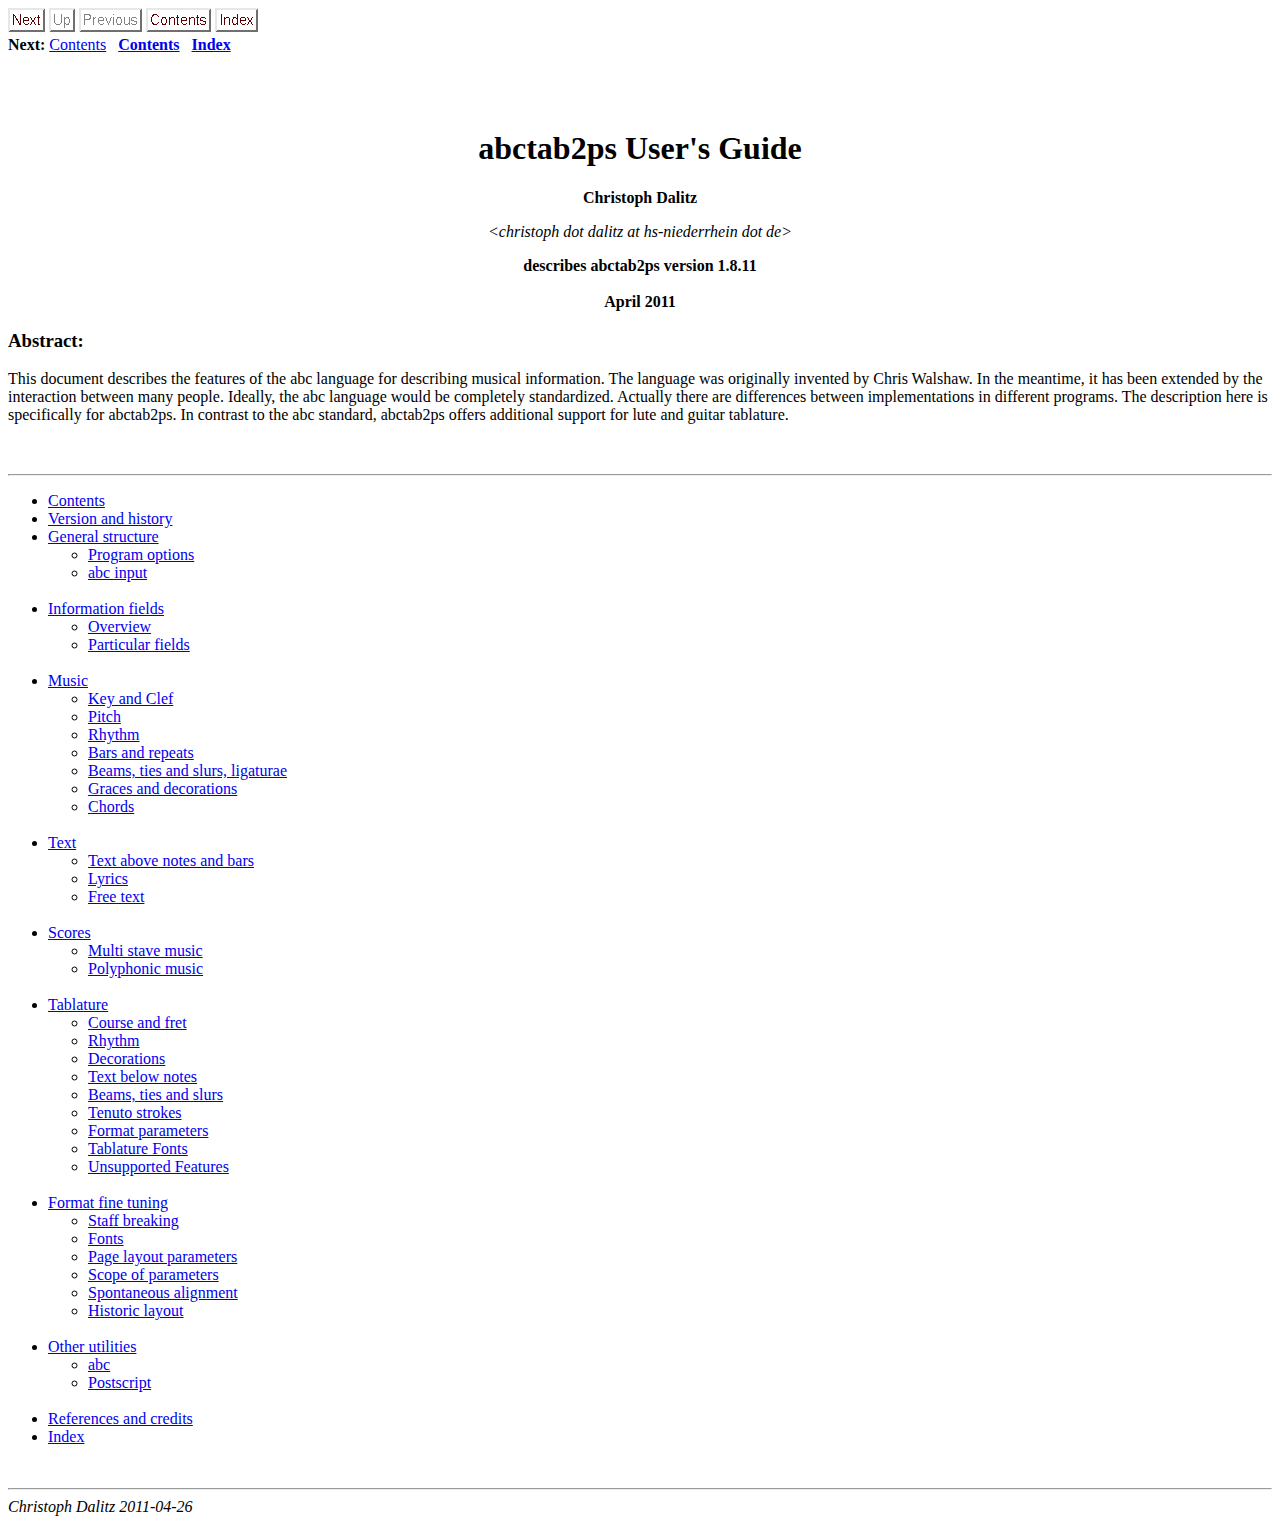
<file: os2/doc/userguide/html/index.html>
<!DOCTYPE HTML PUBLIC "-//W3C//DTD HTML 3.2 Final//EN">

<!--Converted with LaTeX2HTML 2002-2-1 (1.71)
original version by:  Nikos Drakos, CBLU, University of Leeds
* revised and updated by:  Marcus Hennecke, Ross Moore, Herb Swan
* with significant contributions from:
  Jens Lippmann, Marek Rouchal, Martin Wilck and others -->
<HTML>
<HEAD>
<TITLE>abctab2ps User's Guide</TITLE>
<META NAME="description" CONTENT="abctab2ps User's Guide">
<META NAME="keywords" CONTENT="userguide">
<META NAME="resource-type" CONTENT="document">
<META NAME="distribution" CONTENT="global">

<META NAME="Generator" CONTENT="LaTeX2HTML v2002-2-1">
<META HTTP-EQUIV="Content-Style-Type" CONTENT="text/css">

<LINK REL="STYLESHEET" HREF="userguide.css">

<LINK REL="next" HREF="node1.html">
</HEAD>

<BODY >
<!--Navigation Panel-->
<A NAME="tex2html11"
  HREF="node1.html">
<IMG WIDTH="37" HEIGHT="24" ALIGN="BOTTOM" BORDER="0" ALT="next" SRC="next.png"></A> 
<IMG WIDTH="26" HEIGHT="24" ALIGN="BOTTOM" BORDER="0" ALT="up" SRC="up_g.png"> 
<IMG WIDTH="63" HEIGHT="24" ALIGN="BOTTOM" BORDER="0" ALT="previous" SRC="prev_g.png"> 
<A NAME="tex2html7"
  HREF="node1.html">
<IMG WIDTH="65" HEIGHT="24" ALIGN="BOTTOM" BORDER="0" ALT="contents" SRC="contents.png"></A> 
<A NAME="tex2html9"
  HREF="node12.html">
<IMG WIDTH="43" HEIGHT="24" ALIGN="BOTTOM" BORDER="0" ALT="index" SRC="index.png"></A> 
<BR>
<B> Next:</B> <A NAME="tex2html12"
  HREF="node1.html">Contents</A>
 &nbsp; <B>  <A NAME="tex2html8"
  HREF="node1.html">Contents</A></B> 
 &nbsp; <B>  <A NAME="tex2html10"
  HREF="node12.html">Index</A></B> 
<BR>
<BR>
<!--End of Navigation Panel-->

<P>

<H1 ALIGN="CENTER">
<BR>
abctab2ps User's Guide</H1>
<DIV>

<P ALIGN="CENTER"><STRONG>Christoph Dalitz</STRONG></P>
<P ALIGN="CENTER"><I>&lt;christoph <I>dot</I> dalitz <I>at</I> hs-niederrhein <I>dot</I> de&gt;
</I></P>
<P ALIGN="CENTER"><STRONG>describes abctab2ps version 1.8.11
<BR>
<BR>
April 2011</STRONG></P>
</DIV>

<P>

<H3>Abstract:</H3>
<DIV>
This document describes the features of the abc language for describing
musical information. The language was originally invented by Chris Walshaw.
In the meantime, it has been extended by the interaction between
many people. Ideally, the abc language would be completely standardized.
Actually there are differences between implementations in different programs.
The description here is specifically for abctab2ps. In contrast to the
abc standard, abctab2ps offers additional support for lute and guitar
tablature.
</DIV>
<P>

<P>
<BR><HR>
<!--Table of Child-Links-->
<A NAME="CHILD_LINKS"></A>

<UL>
<LI><A NAME="tex2html13"
  HREF="node1.html">Contents</A>
<LI><A NAME="tex2html14"
  HREF="node2.html">Version and history</A>
<LI><A NAME="tex2html15"
  HREF="node3.html">General structure</A>
<UL>
<LI><A NAME="tex2html16"
  HREF="node3.html#SECTION00031000000000000000">Program options</A>
<LI><A NAME="tex2html17"
  HREF="node3.html#SECTION00032000000000000000">abc input</A>
</UL>
<BR>
<LI><A NAME="tex2html18"
  HREF="node4.html">Information fields</A>
<UL>
<LI><A NAME="tex2html19"
  HREF="node4.html#SECTION00041000000000000000">Overview</A>
<LI><A NAME="tex2html20"
  HREF="node4.html#SECTION00042000000000000000">Particular fields</A>
</UL>
<BR>
<LI><A NAME="tex2html21"
  HREF="node5.html">Music</A>
<UL>
<LI><A NAME="tex2html22"
  HREF="node5.html#SECTION00051000000000000000">Key and Clef</A>
<LI><A NAME="tex2html23"
  HREF="node5.html#SECTION00052000000000000000">Pitch</A>
<LI><A NAME="tex2html24"
  HREF="node5.html#SECTION00053000000000000000">Rhythm</A>
<LI><A NAME="tex2html25"
  HREF="node5.html#SECTION00054000000000000000">Bars and repeats</A>
<LI><A NAME="tex2html26"
  HREF="node5.html#SECTION00055000000000000000">Beams, ties and slurs, ligaturae</A>
<LI><A NAME="tex2html27"
  HREF="node5.html#SECTION00056000000000000000">Graces and decorations</A>
<LI><A NAME="tex2html28"
  HREF="node5.html#SECTION00057000000000000000">Chords</A>
</UL>
<BR>
<LI><A NAME="tex2html29"
  HREF="node6.html">Text</A>
<UL>
<LI><A NAME="tex2html30"
  HREF="node6.html#SECTION00061000000000000000">Text above notes and bars</A>
<LI><A NAME="tex2html31"
  HREF="node6.html#SECTION00062000000000000000">Lyrics</A>
<LI><A NAME="tex2html32"
  HREF="node6.html#SECTION00063000000000000000">Free text</A>
</UL>
<BR>
<LI><A NAME="tex2html33"
  HREF="node7.html">Scores</A>
<UL>
<LI><A NAME="tex2html34"
  HREF="node7.html#SECTION00071000000000000000">Multi stave music</A>
<LI><A NAME="tex2html35"
  HREF="node7.html#SECTION00072000000000000000">Polyphonic music</A>
</UL>
<BR>
<LI><A NAME="tex2html36"
  HREF="node8.html">Tablature</A>
<UL>
<LI><A NAME="tex2html37"
  HREF="node8.html#SECTION00081000000000000000">Course and fret</A>
<LI><A NAME="tex2html38"
  HREF="node8.html#SECTION00082000000000000000">Rhythm</A>
<LI><A NAME="tex2html39"
  HREF="node8.html#SECTION00083000000000000000">Decorations</A>
<LI><A NAME="tex2html40"
  HREF="node8.html#SECTION00084000000000000000">Text below notes</A>
<LI><A NAME="tex2html41"
  HREF="node8.html#SECTION00085000000000000000">Beams, ties and slurs</A>
<LI><A NAME="tex2html42"
  HREF="node8.html#SECTION00086000000000000000">Tenuto strokes</A>
<LI><A NAME="tex2html43"
  HREF="node8.html#SECTION00087000000000000000">Format parameters</A>
<LI><A NAME="tex2html44"
  HREF="node8.html#SECTION00088000000000000000">Tablature Fonts</A>
<LI><A NAME="tex2html45"
  HREF="node8.html#SECTION00089000000000000000">Unsupported Features</A>
</UL>
<BR>
<LI><A NAME="tex2html46"
  HREF="node9.html">Format fine tuning</A>
<UL>
<LI><A NAME="tex2html47"
  HREF="node9.html#SECTION00091000000000000000">Staff breaking</A>
<LI><A NAME="tex2html48"
  HREF="node9.html#SECTION00092000000000000000">Fonts</A>
<LI><A NAME="tex2html49"
  HREF="node9.html#SECTION00093000000000000000">Page layout parameters</A>
<LI><A NAME="tex2html50"
  HREF="node9.html#SECTION00094000000000000000">Scope of parameters</A>
<LI><A NAME="tex2html51"
  HREF="node9.html#SECTION00095000000000000000">Spontaneous alignment</A>
<LI><A NAME="tex2html52"
  HREF="node9.html#SECTION00096000000000000000">Historic layout</A>
</UL>
<BR>
<LI><A NAME="tex2html53"
  HREF="node10.html">Other utilities</A>
<UL>
<LI><A NAME="tex2html54"
  HREF="node10.html#SECTION000101000000000000000">abc</A>
<LI><A NAME="tex2html55"
  HREF="node10.html#SECTION000102000000000000000">Postscript</A>
</UL>
<BR>
<LI><A NAME="tex2html56"
  HREF="node11.html">References and credits</A>
<LI><A NAME="tex2html57"
  HREF="node12.html">Index</A>
</UL>
<!--End of Table of Child-Links-->
<BR><HR>
<ADDRESS>
Christoph Dalitz
2011-04-26
</ADDRESS>
</BODY>
</HTML>
</file>
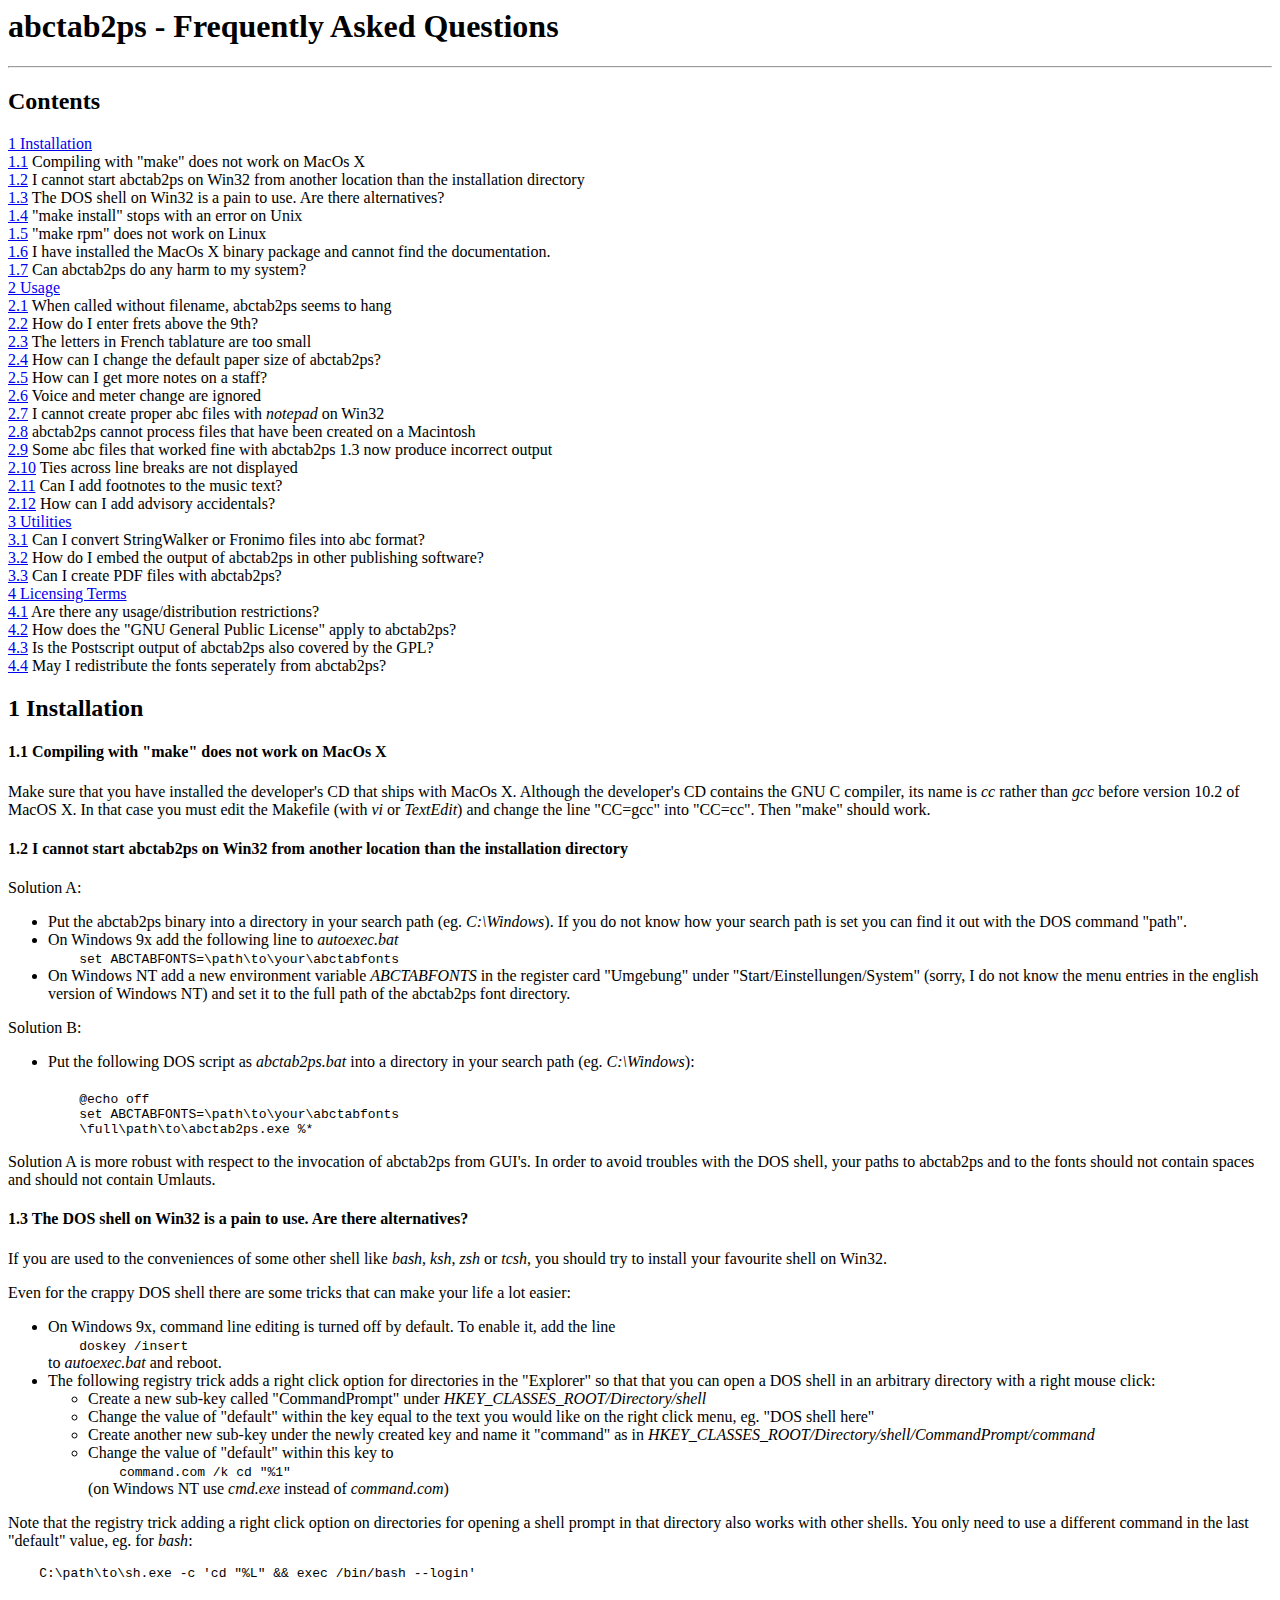
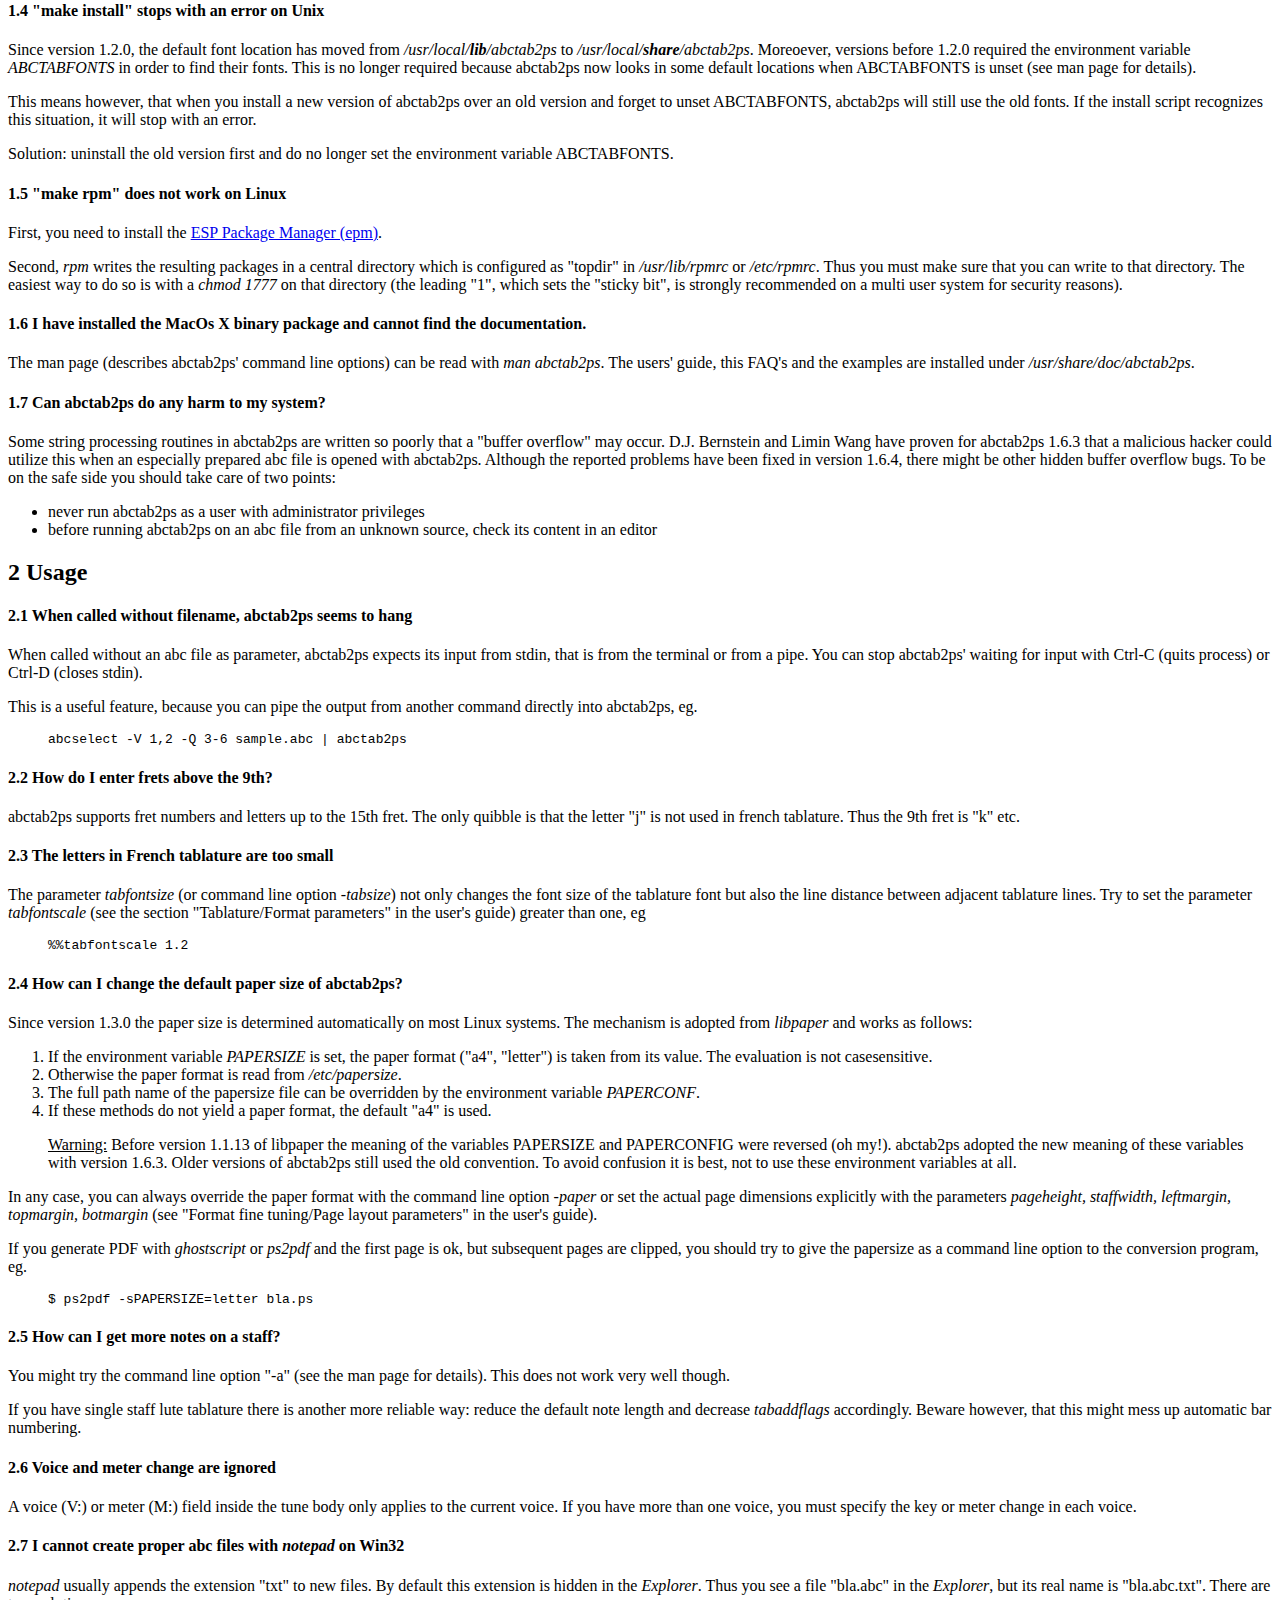
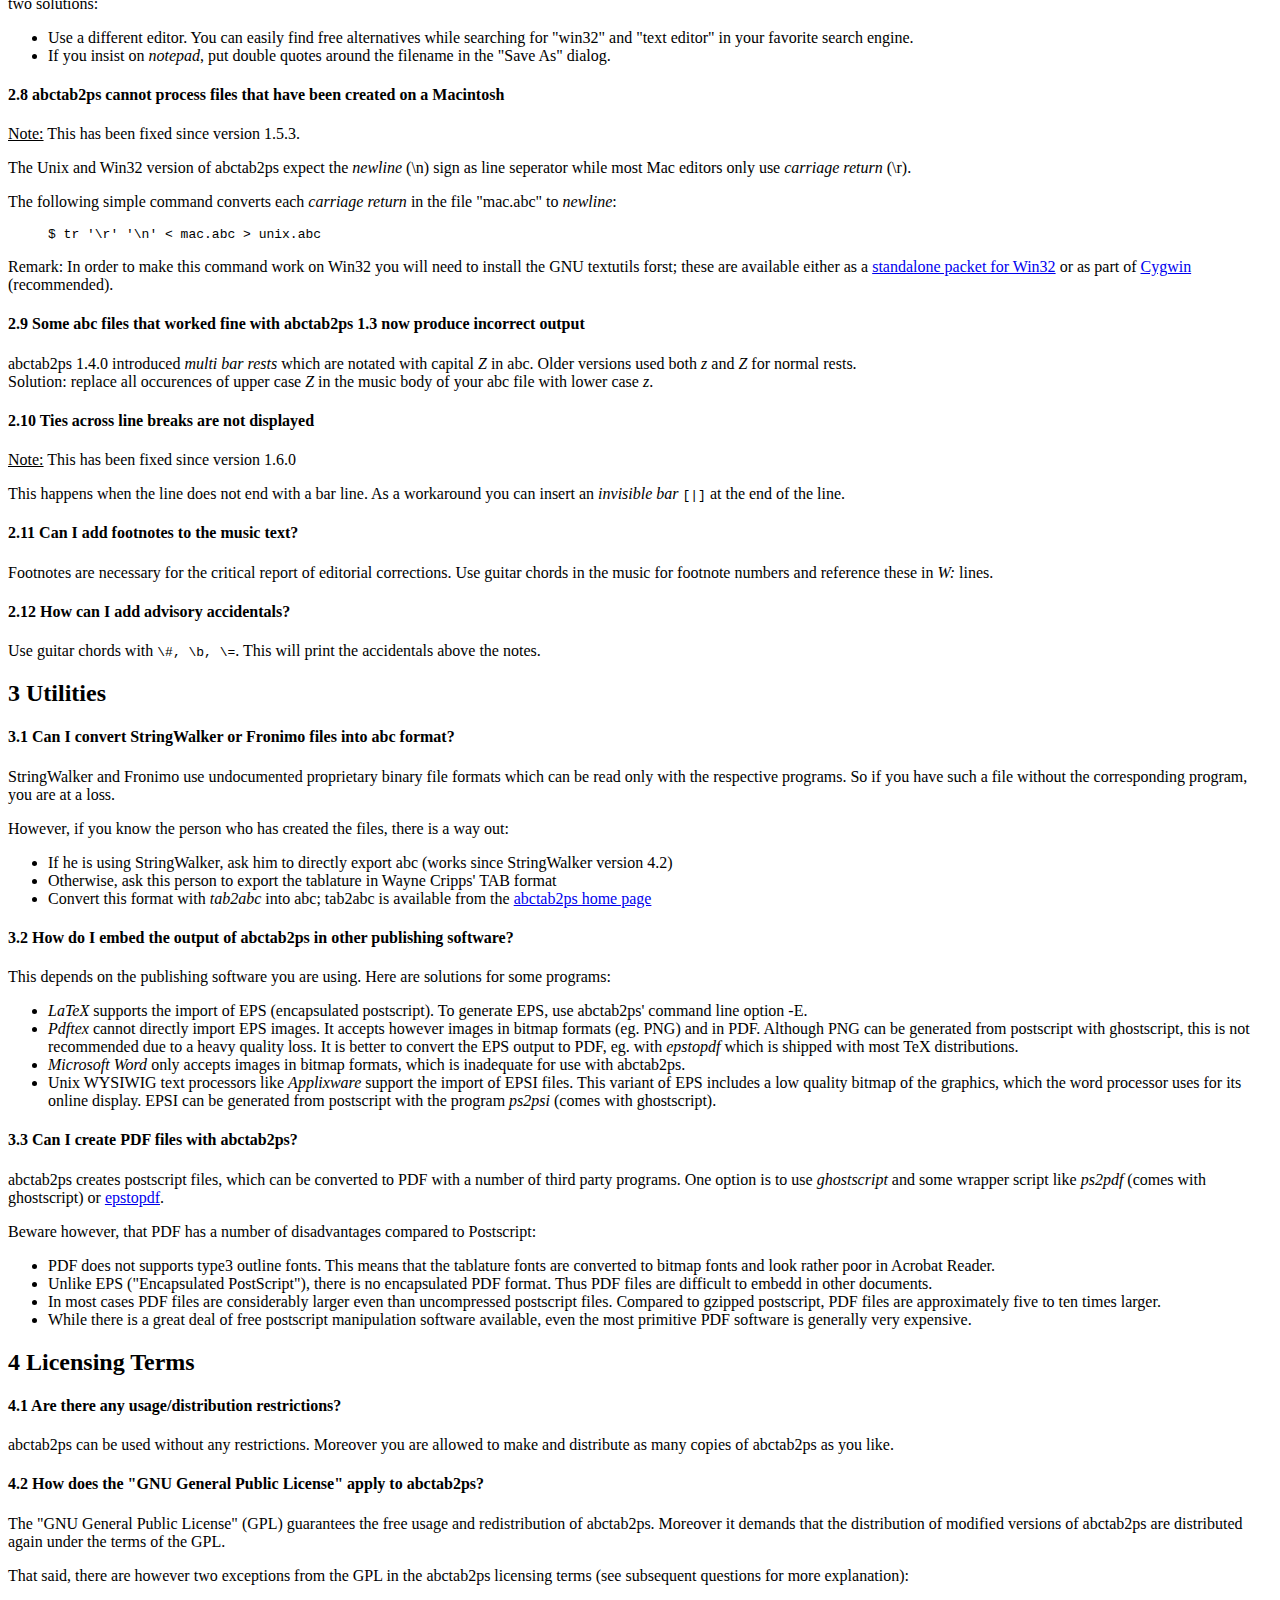
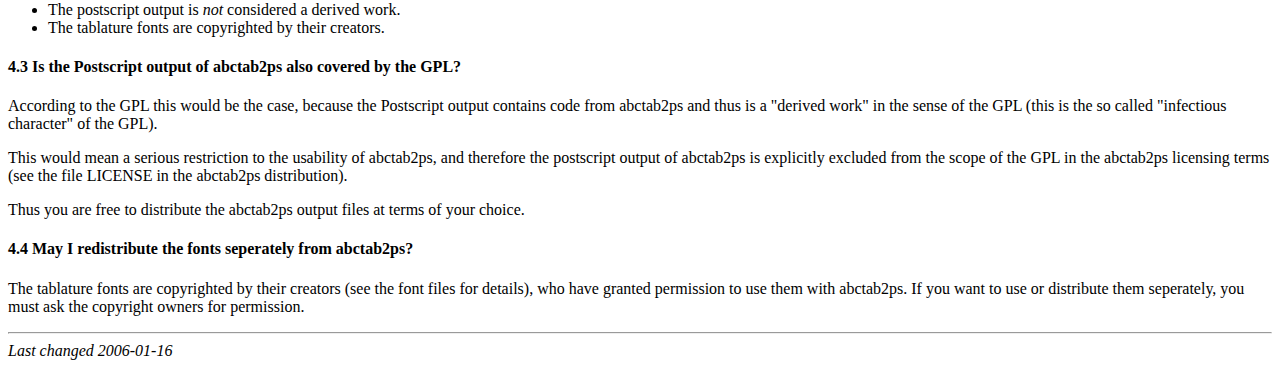
<file: os2/doc/faq.html>
<!doctype html public "-//w3c//dtd html 4.0 transitional//en">
<html>
<head>
   <meta http-equiv="Content-Type" content="text/html; charset=iso-8859-1">
   <title>abctab2ps FAQ</title>
</head>
<body>

<h1>
abctab2ps - Frequently Asked Questions</h1>

<hr>
<h2>
Contents</h2>

<dl>
<a href="#Installation">1 Installation</a>
<dl><a href="#Q1.1">1.1</a> Compiling with "make" does not work on MacOs X
<br><a href="#Q1.2">1.2</a> I cannot start abctab2ps on Win32 from another 
location than the installation directory
<br><a href="#Q1.3">1.3</a> The DOS shell on Win32 is a pain to use. Are
there alternatives?
<br><a href="#Q1.4">1.4</a> "make install" stops with an error on Unix
<br><a href="#Q1.5">1.5</a> "make rpm" does not work on Linux
<br><a href="#Q1.6">1.6</a> I have installed the MacOs X binary package and
cannot find the documentation.
<br><a href="#Q1.7">1.7</a> Can abctab2ps do any harm to my system?
</dl>
<a href="#Usage">2 Usage</a>
<dl><a href="#Q2.1">2.1</a> When called without filename, abctab2ps seems
to hang
<br><a href="#Q2.2">2.2</a> How do I enter frets above the 9th?
<br><a href="#Q2.3">2.3</a> The letters in French tablature are too small
<br><a href="#Q2.4">2.4</a> How can I change the default paper size of abctab2ps?
<br><a href="#Q2.5">2.5</a> How can I get more notes on a staff?
<br><a href="#Q2.6">2.6</a> Voice and meter change are ignored
<br><a href="#Q2.7">2.7</a> I cannot create proper abc files with 
<i>notepad</i> on Win32
<br><a href="#Q2.8">2.8</a> abctab2ps cannot process files that have been
created on a Macintosh
<br><a href="#Q2.9">2.9</a> Some abc files that worked fine with abctab2ps 1.3
now produce incorrect output
<br><a href="#Q2.10">2.10</a> Ties across line breaks are not displayed
<br><a href="#Q2.11">2.11</a> Can I add footnotes to the music text?
<br><a href="#Q2.12">2.12</a> How can I add advisory accidentals?
</dl>
<a href="#Utilities">3 Utilities</a>
<dl><a href="#Q3.1">3.1</a> Can I convert StringWalker or Fronimo files
into abc format?
<br><a href="#Q3.2">3.2</a> How do I embed the output of abctab2ps in
other publishing software?
<br><a href="#Q3.3">3.3</a> Can I create PDF files with abctab2ps?
</dl>
<a href="#License">4 Licensing Terms</a>
<dl><a href="#Q4.1">4.1</a> Are there any usage/distribution restrictions?
<br><a href="#Q4.2">4.2</a> How does the "GNU General Public License" apply to abctab2ps?
<br><a href="#Q4.3">4.3</a> Is the Postscript output of abctab2ps also covered by the GPL?
<br><a href="#Q4.4">4.4</a> May I redistribute the fonts seperately from abctab2ps?
</dl>
</dl>

<h2>
<a NAME="Installation"></a>1 Installation</h2>

<h4>
<a NAME="Q1.1"></a>1.1 Compiling with "make" does not work on MacOs X</h4>
Make sure that you have installed the developer's CD that ships
with MacOs X. Although the developer's CD contains the GNU C compiler,
its name is <i>cc</i> rather than <i>gcc</i> before version 10.2 of MacOS X.
In that case you must edit the Makefile (with <i>vi</i> or <i>TextEdit</i>) and
change the line "CC=gcc" into "CC=cc". Then "make" should work.

<h4>
<a NAME="Q1.2"></a>1.2 I cannot start abctab2ps on Win32 from another location
than the installation directory</h4>
Solution A:
<ul>
<li>
Put the abctab2ps binary into a directory in your search path (eg. <i>C:\Windows</i>).
If you do not know how your search path is set you can find it out with
the DOS command "path".</li>
<li>
On Windows 9x add the following line to <i>autoexec.bat<br>
</i><tt>&nbsp;&nbsp;&nbsp; set ABCTABFONTS=\path\to\your\abctabfonts</tt></li>
<li>
On Windows NT add a new environment variable <i>ABCTABFONTS</i> in the 
register card "Umgebung" under "Start/Einstellungen/System" (sorry, I do 
not know the menu entries in the english version of Windows NT) and
set it to the full path of the abctab2ps font directory.</li>
</ul>
Solution B:
<ul>
<li>
Put the following DOS script as <i>abctab2ps.bat</i> into a directory in
your search path (eg. <i>C:\Windows</i>):<br>
<br>
<tt>&nbsp;&nbsp;&nbsp; @echo off<br>
&nbsp;&nbsp;&nbsp; set ABCTABFONTS=\path\to\your\abctabfonts<br>
&nbsp;&nbsp;&nbsp; \full\path\to\abctab2ps.exe %*</tt></li>
</ul>
Solution A is more robust with respect to the invocation of abctab2ps from
GUI's. In order to avoid troubles with the DOS shell, your paths to 
abctab2ps and to the fonts should not contain spaces and should not
contain Umlauts.

<h4>
<a NAME="Q1.3"></a>1.3 The DOS shell on Win32 is a pain to use. Are
there alternatives?</h4>

If you are used to the conveniences of some other shell like <i>bash</i>,
<i>ksh</i>, <i>zsh</i> or <i>tcsh</i>, you should try to install
your favourite shell on Win32.
<p>
Even for the crappy DOS shell there are some tricks that can make
your life a lot easier:
<ul>
<li>
On Windows 9x, command line editing is turned off by default. To
enable it, add the line<br>
<tt>&nbsp;&nbsp;&nbsp; doskey /insert</tt><br>
to <i>autoexec.bat</i> and reboot.</li>
<li>
The following registry trick adds a right click option for directories
in the "Explorer" so that that you can open a DOS shell in an arbitrary
directory with a right mouse click:
<ul>
<li>
Create a new sub-key called "CommandPrompt" under <i>HKEY_CLASSES_ROOT/Directory/shell</i></li>
<li>
Change the value of "default" within the key equal to the text you would 
like on the right click menu, eg. "DOS shell here"</li>
<li>
Create another new sub-key under the newly created key and name it "command"
as in <i>HKEY_CLASSES_ROOT/Directory/shell/CommandPrompt/command</i></li>
<li>
Change the value of "default" within this key to<br>
<tt>&nbsp;&nbsp;&nbsp; command.com /k cd "%1"</tt><br>
(on Windows NT use <i>cmd.exe</i> instead of <i>command.com</i>)</li>
</ul>
</li>
</ul>
Note that the registry trick adding a right click option on directories
for opening a shell prompt in that directory also works with other shells.
You only need to use a different command in the last "default" value, eg.
for <i>bash</i>:
<p>
<tt>&nbsp;&nbsp;&nbsp; C:\path\to\sh.exe -c 'cd "%L" && exec /bin/bash --login'</tt><br>

<h4>
<a NAME="Q1.4"></a>1.4 "make install" stops with an error on Unix</h4>

Since version 1.2.0, the default font location has moved from
<i>/usr/local/<b>lib</b>/abctab2ps</i> to <i>/usr/local/<b>share</b>/abctab2ps</i>.
Moreoever, versions before 1.2.0 required the environment variable
<i>ABCTABFONTS</i> in order to find their fonts. This is no longer
required because abctab2ps now looks in some default locations when
ABCTABFONTS is unset (see man page for details).
<p>
This means however, that when you install a new version of abctab2ps
over an old version and forget to unset ABCTABFONTS, abctab2ps will
still use the old fonts. If the install script recognizes this
situation, it will stop with an error.
<p>
Solution: uninstall the old version first and do no longer set
the environment variable ABCTABFONTS.

<h4>
<a NAME="Q1.5"></a>1.5 "make rpm" does not work on Linux</h4>

First, you need to install the <a href="http://www.easysw.com/epm/">ESP Package Manager (epm)</a>.
<p>
Second, <i>rpm</i> writes the resulting packages in a central directory
which is configured as "topdir" in <i>/usr/lib/rpmrc</i> or <i>/etc/rpmrc</i>.
Thus you must make sure that you can write to that directory. The easiest
way to do so is with a <i>chmod 1777</i> on that directory (the leading
"1", which sets the "sticky bit", is strongly recommended on a multi user
system for security reasons).

<h4>
<a NAME="Q1.6"></a>1.6 I have installed the MacOs X binary package and
cannot find the documentation.</h4>

The man page (describes abctab2ps' command line options) can be read
with <i>man abctab2ps</i>. The users' guide, this FAQ's and the examples
are installed under <i>/usr/share/doc/abctab2ps</i>.

<h4>
<a NAME="Q1.7"></a>1.7 Can abctab2ps do any harm to my system?</h4>

Some string processing routines in abctab2ps are written so poorly
that a "buffer overflow" may occur. D.J. Bernstein and Limin Wang have
proven for abctab2ps 1.6.3 that a malicious hacker could utilize this
when an especially prepared abc file is opened with abctab2ps. Although
the reported problems have been fixed in version 1.6.4, there might be
other hidden buffer overflow bugs. To be on the safe side you should
take care of two points:
<ul>
<li>never run abctab2ps as a user with administrator privileges
<li>before running abctab2ps on an abc file from an unknown source,
  check its content in an editor
</ul>

<h2>
<a NAME="Usage"></a>2 Usage</h2>

<h4>
<a NAME="Q2.1"></a>2.1 When called without filename, abctab2ps seems to
hang</h4>
When called without an abc file as parameter, abctab2ps expects its input
from stdin, that is from the terminal or from a pipe. You can stop abctab2ps'
waiting for input with Ctrl-C (quits process) or Ctrl-D (closes stdin).
<p>This is a useful feature, because you can pipe the output from another
command directly into abctab2ps, eg.
<blockquote><tt>abcselect -V 1,2 -Q 3-6 sample.abc | abctab2ps</tt></blockquote>

<h4>
<a NAME="Q2.2"></a>2.2 How do I enter frets above the 9th?</h4>
abctab2ps supports fret numbers and letters up to the 15th fret. The only
quibble is that the letter "j" is not used in french tablature. Thus the
9th fret is "k" etc.
<h4>
<a NAME="Q2.3"></a>2.3 The letters in French tablature are too small</h4>
The parameter <i>tabfontsize </i>(or command line option <i>-tabsize</i>)
not only changes the font size of the tablature font but also the line
distance between adjacent tablature lines. Try to set the parameter <i>tabfontscale
</i>(see the section "Tablature/Format parameters" in the user's guide)
greater than one, eg
<blockquote><tt>%%tabfontscale 1.2</tt></blockquote>

<h4>
<a NAME="Q2.4"></a>2.4 How can I change the default paper size of abctab2ps?</h4>
Since version 1.3.0 the paper size is determined automatically on most Linux
systems. The mechanism is adopted from <i>libpaper</i> and works as follows:
<ol>
<li>
If the environment variable <i>PAPERSIZE</i> is set, the paper format ("a4", 
"letter") is taken from its value. The evaluation is not casesensitive.
<li>
Otherwise the paper format is read from <i>/etc/papersize</i>.</li>
<li>
The full path name of the papersize file can be overridden by the environment
variable <i>PAPERCONF</i>.</li>
<li>
If these methods do not yield a paper format, the default "a4" is used.
<p>
<u>Warning:</u> Before version 1.1.13 of libpaper the meaning of the
variables PAPERSIZE and PAPERCONFIG were reversed (oh my!). abctab2ps
adopted the new meaning of these variables with version 1.6.3. Older
versions of abctab2ps still used the old convention. To avoid confusion
it is best, not to use these environment variables at all.
</ol>

In any case, you can always override the paper format with the command line 
option <i>-paper</i> or set the actual page dimensions explicitly with
the parameters <i>pageheight, staffwidth, leftmargin, topmargin,
botmargin </i> (see "Format fine tuning/Page layout parameters"
in the user's guide).

<p>
If you generate PDF with <i>ghostscript</i> or <i>ps2pdf</i> and the first 
page is ok, but subsequent pages are clipped, you should try to give
the papersize as a command line option to the conversion program, eg.
<blockquote><tt>$ ps2pdf -sPAPERSIZE=letter bla.ps</tt></blockquote>

<h4>
<a NAME="Q2.5"></a>2.5 How can I get more notes on a staff?</h4>
You might try the command line option "-a" (see the man page for details).
This does not work very well though.
<p>
If you have single staff lute tablature there is another more reliable
way: reduce the default note length and decrease <i>tabaddflags</i> 
accordingly. Beware however, that this might mess up automatic bar
numbering.

<h4>
<a NAME="Q2.6"></a>2.6 Voice and meter change are ignored</h4>
A voice (V:) or meter (M:) field inside the tune body only applies
to the current voice. If you have more than one voice, you must
specify the key or meter change in each voice.

<h4>
<a NAME="Q2.7"></a>2.7 I cannot create proper abc files with 
<i>notepad</i> on Win32</h4>
<i>notepad</i> usually appends the extension "txt" to new files. By
default this extension is hidden in the <i>Explorer</i>. Thus you see
a file "bla.abc" in the <i>Explorer</i>, but its real name is "bla.abc.txt".
There are two solutions:
<ul>
<li>Use a different editor. You can easily find free alternatives while
searching for "win32" and "text editor" in your favorite search engine.
<li>If you insist on <i>notepad</i>, put double quotes around the filename
in the "Save As" dialog.
</ul>

<h4>
<a NAME="Q2.8"></a>2.8 abctab2ps cannot process files that have been
created on a Macintosh</h4>
<u>Note:</u> This has been fixed since version 1.5.3.
<p>
The Unix and Win32 version of abctab2ps expect the <i>newline</i> (\n)
sign as line seperator while most Mac editors only use <i>carriage 
return</i> (\r).
<p>
The following simple command converts each <i>carriage return</i> in the
file "mac.abc" to <i>newline</i>:
<blockquote><tt>$ tr '\r' '\n' < mac.abc > unix.abc</tt></blockquote>
Remark: In order to make this command work on Win32 you will need to install
the GNU textutils forst; these are available either as a 
<a href="http://unxutils.sourceforge.net/">standalone packet for Win32</a> or 
as part of <a href="http://sourceware.cygnus.com/cygwin/">Cygwin</a> 
(recommended).

<h4>
<a NAME="Q2.9"></a>2.9 Some abc files that worked fine with abctab2ps 1.3
now produce incorrect output</h4>
abctab2ps 1.4.0 introduced <i>multi bar rests</i> which are notated with
capital <i>Z</i> in abc. Older versions used both <i>z</i> and <i>Z</i>
for normal rests.<br>
Solution: replace all occurences of upper case <i>Z</i> in the music body of 
your abc file with lower case <i>z</i>.

<h4>
<a NAME="Q2.10"></a>2.10 Ties across line breaks are not displayed</h4>
<u>Note:</u> This has been fixed since version 1.6.0
<p>
This happens when the line does not end with a bar line. As a workaround
you can insert an <i>invisible bar</i> <tt>[|]</tt> at the end of the line.

<h4>
<a NAME="Q2.11"></a>2.11 Can I add footnotes to the music text?</h4>
Footnotes are necessary for the critical report of editorial corrections.
Use guitar chords in the music for footnote numbers and reference these
in <i>W:</i> lines.

<h4>
<a NAME="Q2.12"></a>2.12 How can I add advisory accidentals?</h4>
Use guitar chords with <tt>\#, \b, \=</tt>. This will print the accidentals
above the notes.

<h2>
<a NAME="Utilities"></a>3 Utilities</h2>

<h4>
<a NAME="Q3.1"></a>3.1 Can I convert StringWalker or Fronimo files
into abc format?</h4>
StringWalker and Fronimo use undocumented proprietary binary file formats
which can be read only with the respective programs. So if you have such
a file without the corresponding program, you are at a loss.
<p>
However, if you know the person who has created the files, there is
a way out:
<ul>
<li>If he is using StringWalker, ask him to directly export abc
(works since StringWalker version 4.2)
<li>Otherwise, ask this person to export the tablature in Wayne Cripps' 
TAB format
<li>Convert this format with <i>tab2abc</i> into abc; tab2abc is available 
from the <a href="http://www.lautengesellschaft.de/cdmm/">abctab2ps home page</a>
</ul>

<h4>
<a NAME="Q3.2"></a>3.2 How do I embed the output of abctab2ps in
other publishing software?</h4>
This depends on the publishing software you are using. Here are solutions
for some programs:
<ul>
<li><i>LaTeX</i> supports the import of EPS (encapsulated postscript). To 
generate EPS, use abctab2ps' command line option -E.
<li><i>Pdftex</i> cannot directly import EPS images. It accepts however 
images in bitmap formats (eg. PNG) and in PDF. 
Although PNG can be generated from postscript with ghostscript,
this is not recommended due to a heavy quality loss. It is better to
convert the EPS output to PDF, eg. with <i>epstopdf</i> which is shipped
with most TeX distributions.
<li><i>Microsoft Word</i> only accepts images in bitmap formats, which is 
inadequate for use with abctab2ps.
<li>Unix WYSIWIG text processors like <i>Applixware</i> support the import of
EPSI files. This variant of EPS includes a low quality bitmap
of the graphics, which the word processor uses for its online display.
EPSI can be generated from postscript with the program <i>ps2psi</i>
(comes with ghostscript).
</ul>

<h4>
<a NAME="Q3.3"></a>3.3 Can I create PDF files with abctab2ps?</h4>
abctab2ps creates postscript files, which can be converted to PDF
with a number of third party programs. One option is to use <i>ghostscript</i>
and some wrapper script like <i>ps2pdf</i> (comes with ghostscript) or
<a href="http://www.tug.org/applications/pdftex/epstopdf">epstopdf</a>.
<p>
Beware however, that PDF has a number of disadvantages compared to
Postscript:
<ul>
<li>PDF does not supports type3 outline fonts. This means that the 
tablature fonts are converted to bitmap fonts and look rather poor in 
Acrobat Reader.
<li>Unlike EPS ("Encapsulated PostScript"), there is no encapsulated
PDF format. Thus PDF files are difficult to embedd in other documents.
<li>In most cases PDF files are considerably larger even than 
uncompressed postscript files. Compared to gzipped postscript, PDF
files are approximately five to ten times larger.
<li>While there is a great deal of free postscript manipulation
software available, even the most primitive PDF software is generally 
very expensive.
</ul>

<h2>
<a NAME="License"></a>4 Licensing Terms</h2>

<h4>
<a NAME="Q4.1"></a>4.1 Are there any usage/distribution restrictions?</h4>
abctab2ps can be used without any restrictions. Moreover you are allowed to
make and distribute as many copies of abctab2ps as you like.

<h4>
<a NAME="Q4.2"></a>4.2 How does the "GNU General Public License" apply to abctab2ps?</h4>
The "GNU General Public License" (GPL) guarantees the free usage and
redistribution of abctab2ps. Moreover it demands that the distribution
of modified versions of abctab2ps are distributed again under the terms of the
GPL.
<p>
That said, there are however two exceptions from the GPL in the abctab2ps
licensing terms (see subsequent questions for more explanation):
<ul>
<li>The postscript output is <i>not</i> considered a derived work.
<li>The tablature fonts are copyrighted by their creators.
</ul>

<h4>
<a NAME="Q4.3"></a>4.3 Is the Postscript output of abctab2ps also covered by the GPL?</h4>
According to the GPL this would be the case, because the Postscript output
contains code from abctab2ps and thus is a "derived work" in the sense of
the GPL (this is the so called "infectious character" of the GPL).
<p>
This would mean a serious restriction to the usability of abctab2ps, and
therefore the postscript output of abctab2ps is explicitly excluded from
the scope of the GPL in the abctab2ps licensing terms (see the file LICENSE
in the abctab2ps distribution).
<p>
Thus you are free to distribute the abctab2ps output files at terms of your
choice.

<h4>
<a NAME="Q4.4"></a>4.4 May I redistribute the fonts seperately from abctab2ps?</h4>
The tablature fonts are copyrighted by their creators (see the font files
for details), who have granted permission to use them with abctab2ps. If you
want to use or distribute them seperately, you must ask the copyright owners
for permission.

<p>
<hr><i>Last changed 2006-01-16</i>
</body>
</html>
</file>
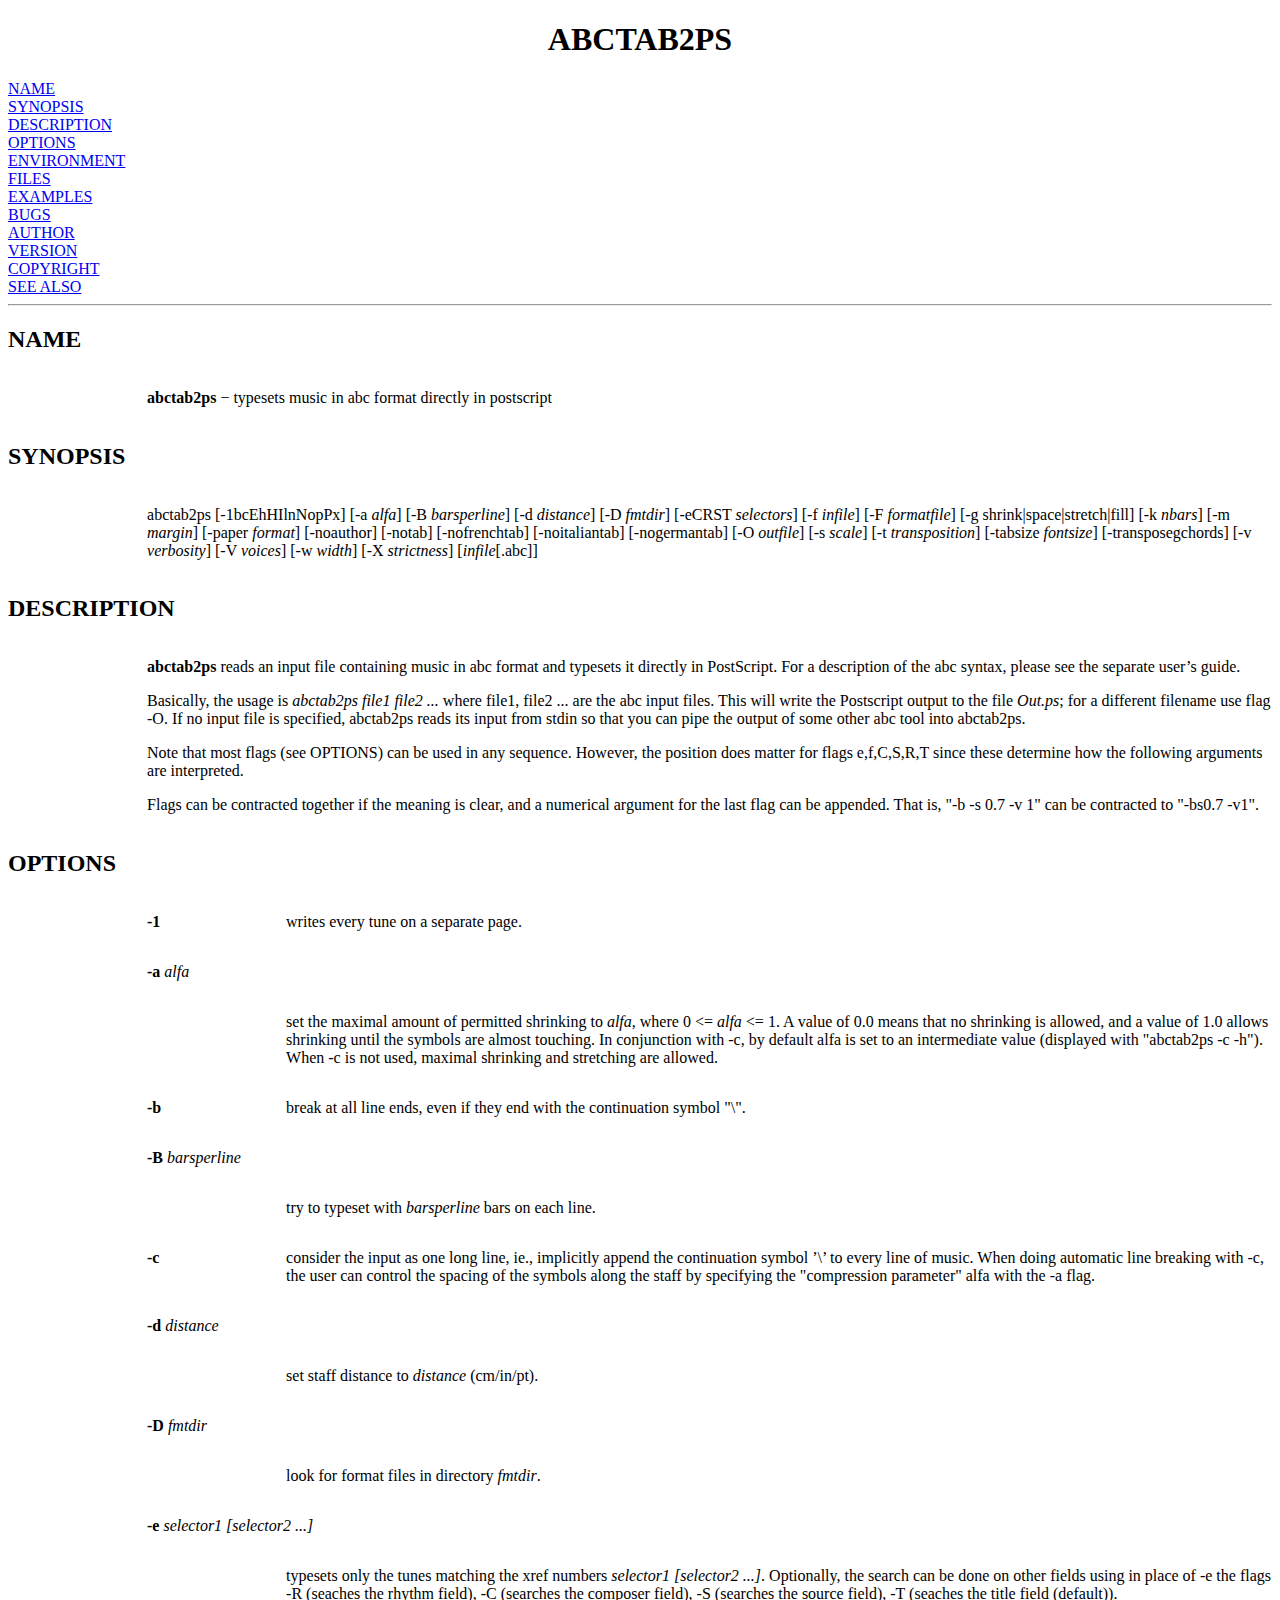
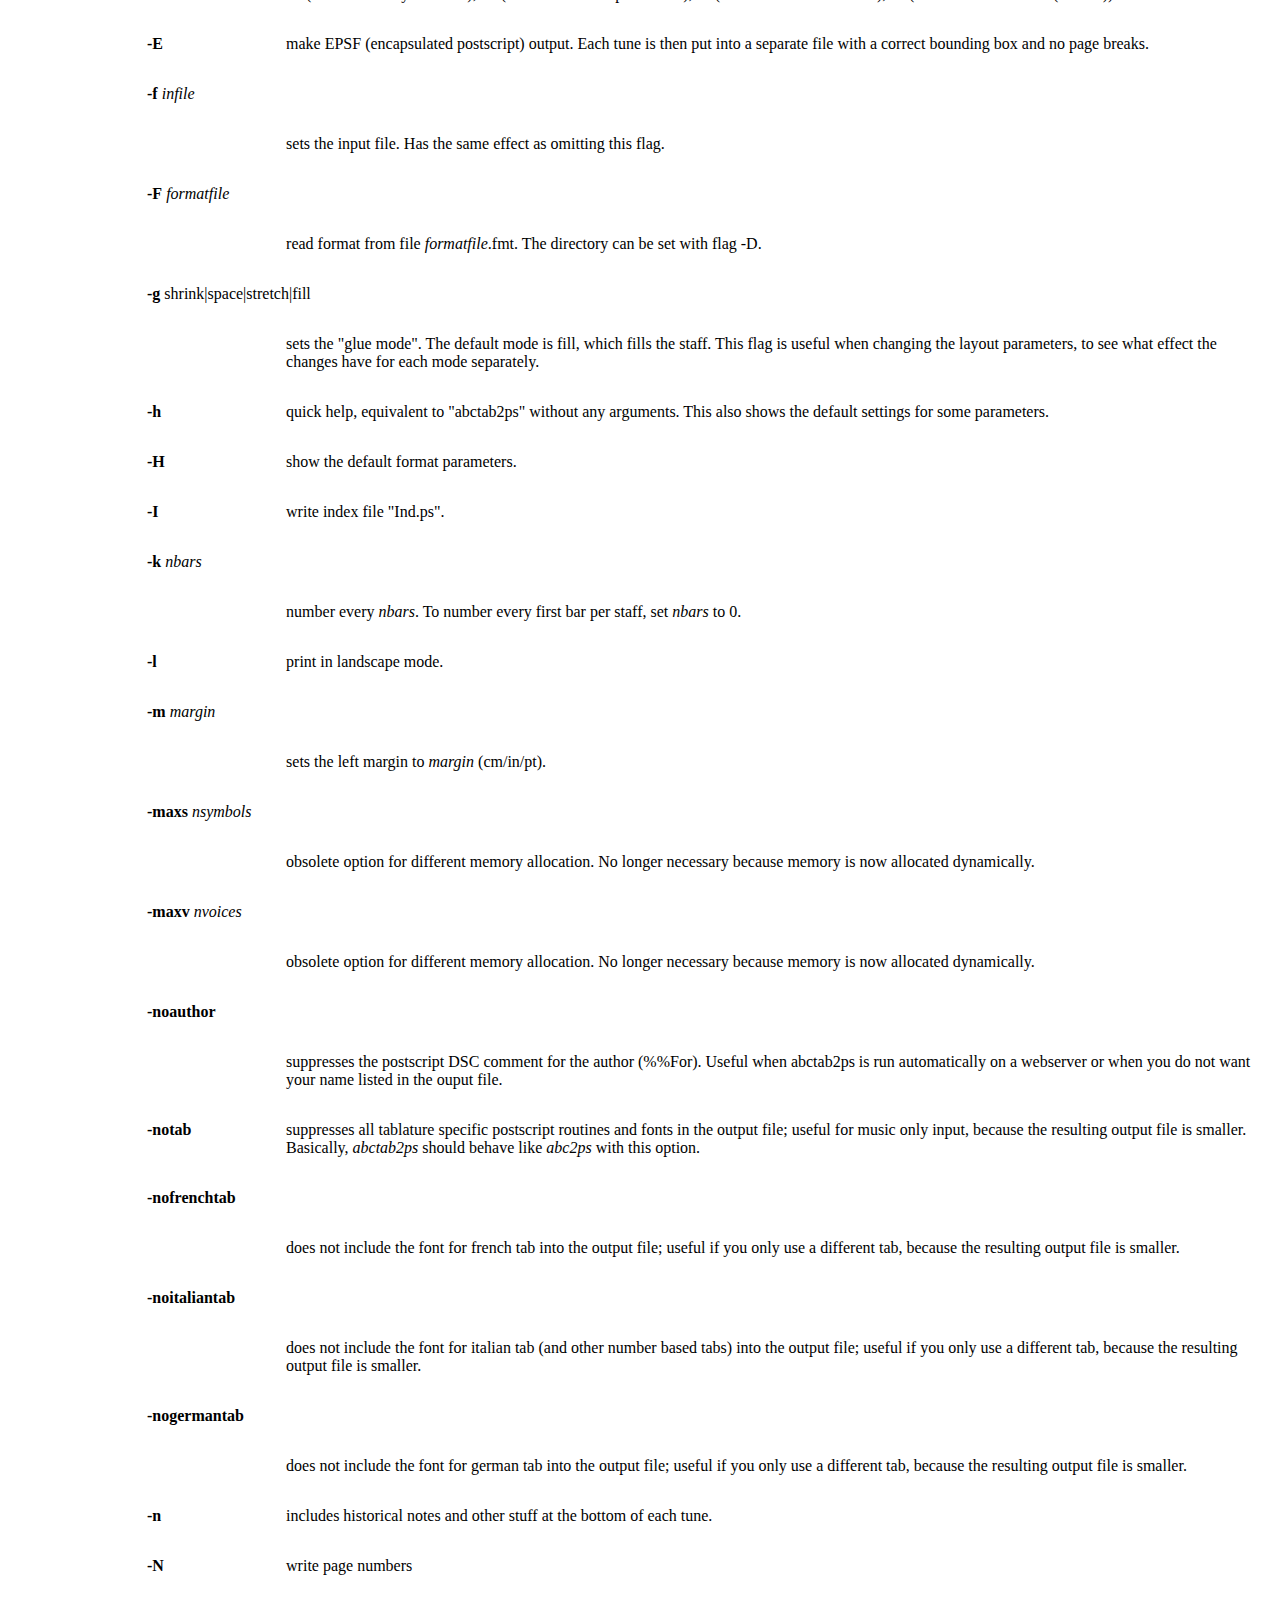
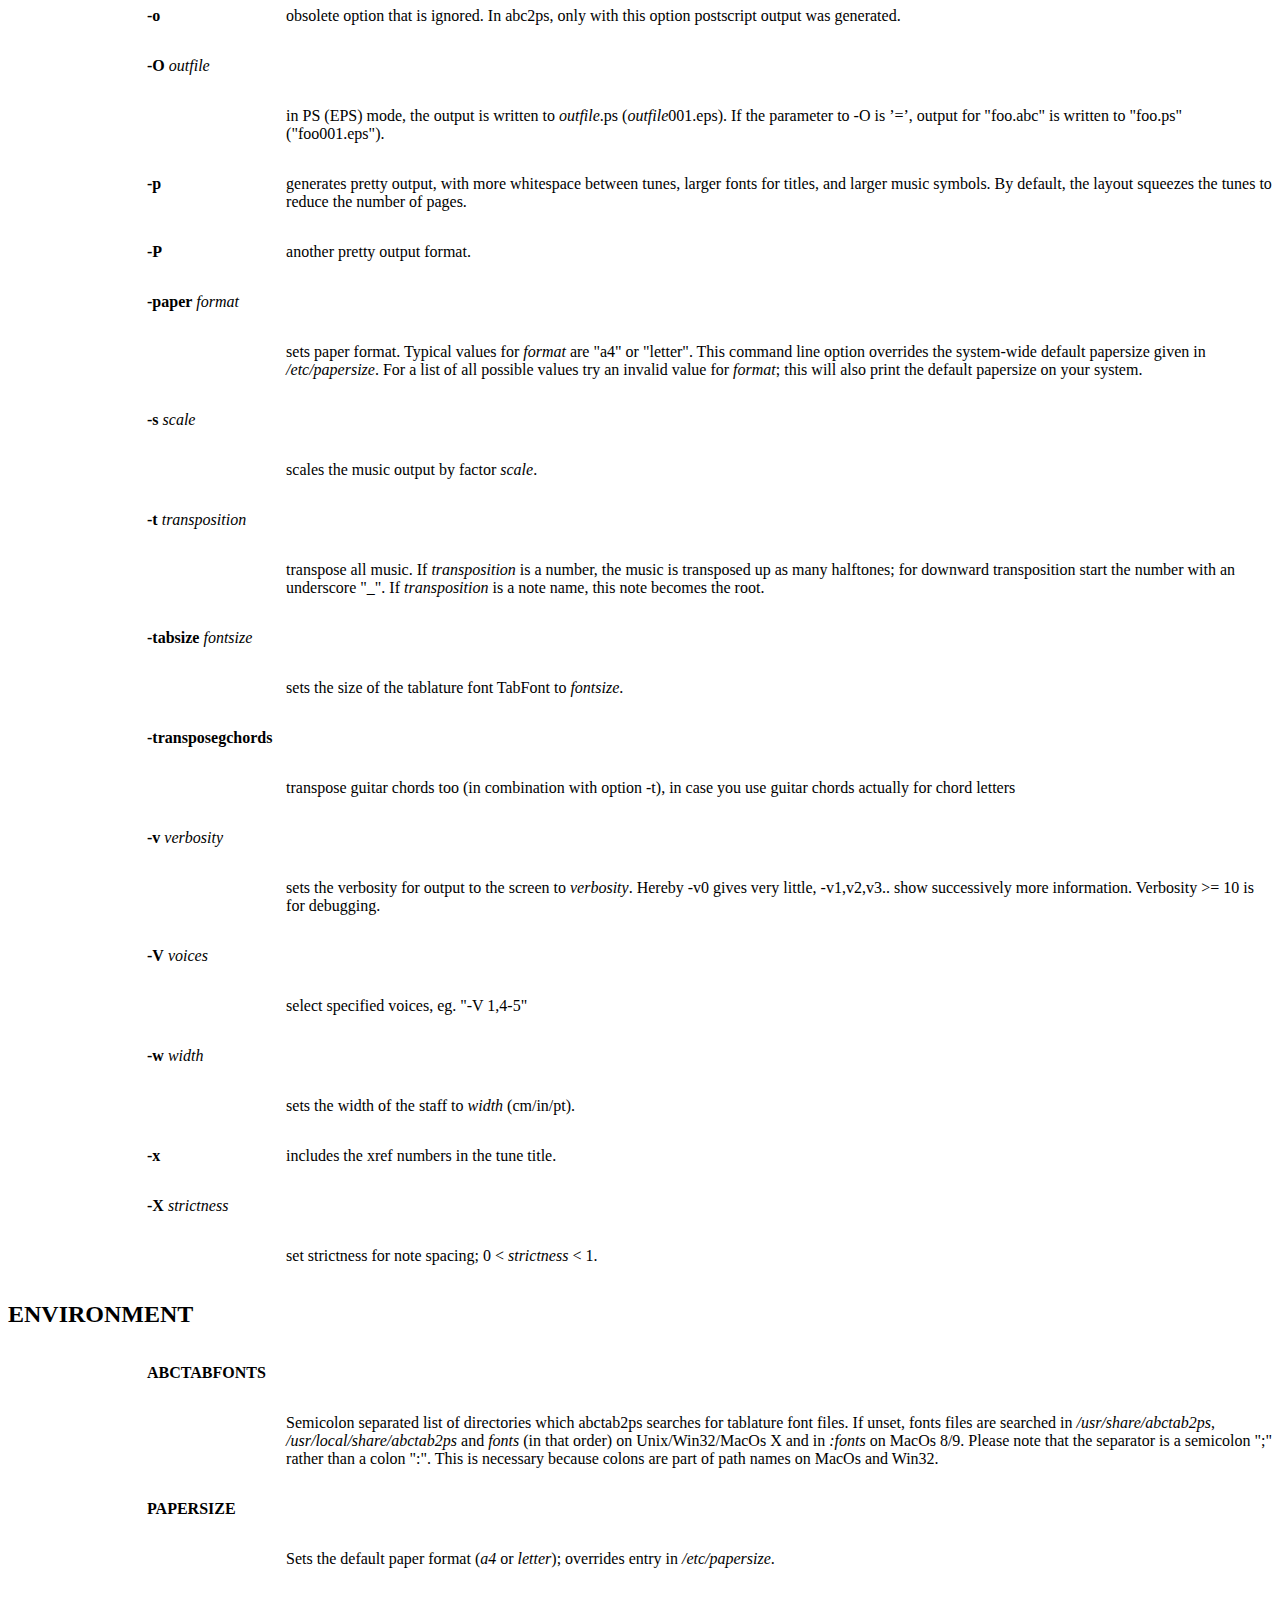
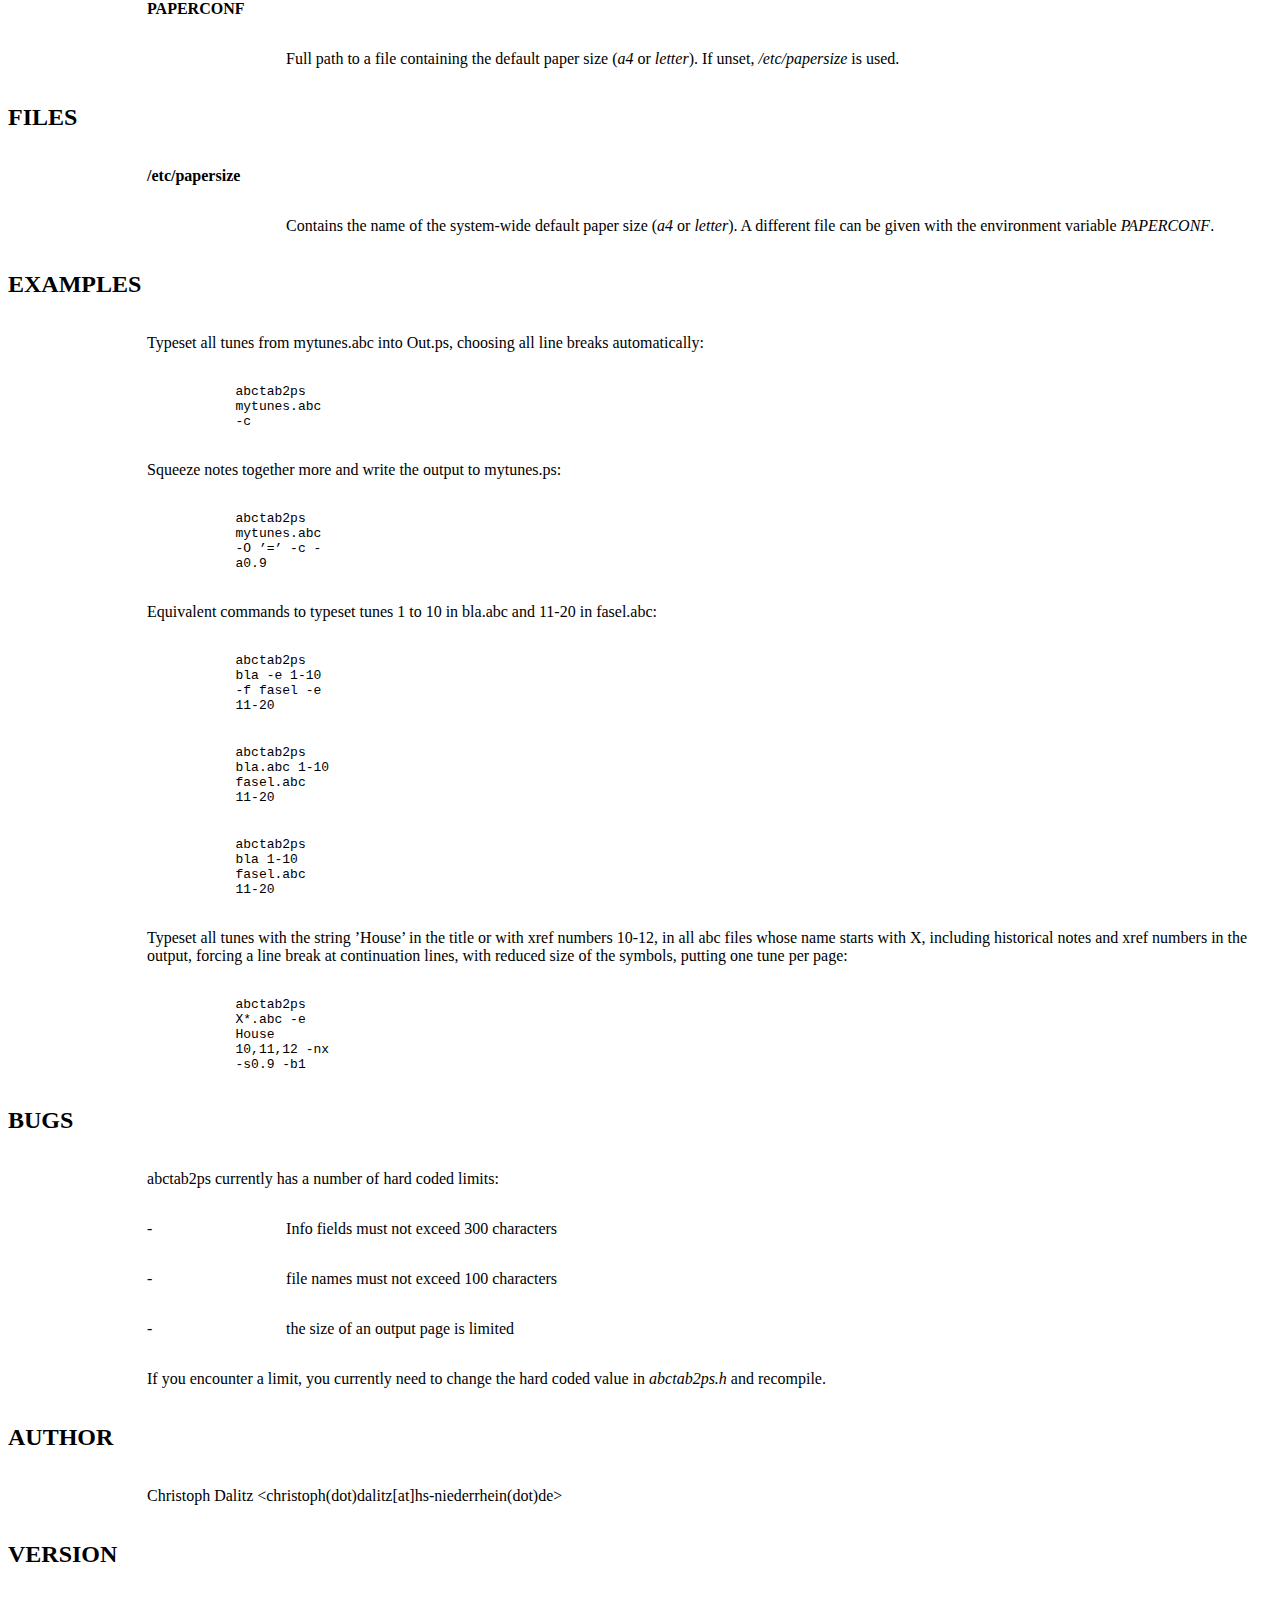
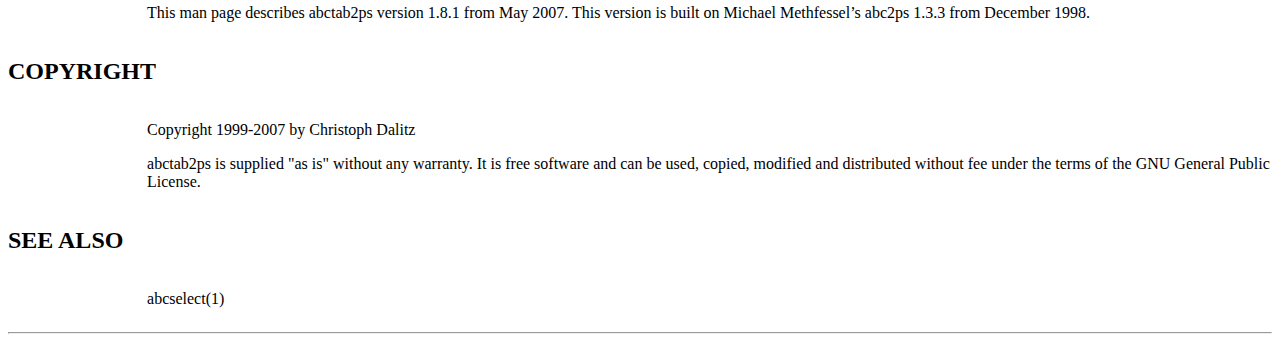
<file: os2/doc/manpages/abctab2ps-man.html>
<!-- Creator     : groff version 1.19.1 -->
<!-- CreationDate: Fri May 18 21:47:55 2007 -->
<!DOCTYPE html PUBLIC "-//W3C//DTD HTML 4.01 Transitional//EN"
"http://www.w3.org/TR/html4/loose.dtd">
<html>
<head>
<meta name="generator" content="groff -Thtml, see www.gnu.org">
<meta http-equiv="Content-Type" content="text/html; charset=US-ASCII">
<meta name="Content-Style" content="text/css">
<title>ABCTAB2PS</title>
</head>
<body>

<h1 align=center>ABCTAB2PS</h1>
<a href="#NAME">NAME</a><br>
<a href="#SYNOPSIS">SYNOPSIS</a><br>
<a href="#DESCRIPTION">DESCRIPTION</a><br>
<a href="#OPTIONS">OPTIONS</a><br>
<a href="#ENVIRONMENT">ENVIRONMENT</a><br>
<a href="#FILES">FILES</a><br>
<a href="#EXAMPLES">EXAMPLES</a><br>
<a href="#BUGS">BUGS</a><br>
<a href="#AUTHOR">AUTHOR</a><br>
<a href="#VERSION">VERSION</a><br>
<a href="#COPYRIGHT">COPYRIGHT</a><br>
<a href="#SEE ALSO">SEE ALSO</a><br>

<hr>
<a name="NAME"></a>
<h2>NAME</h2>
<!-- INDENTATION -->
<table width="100%" border=0 rules="none" frame="void"
       cols="2" cellspacing="0" cellpadding="0">
<tr valign="top" align="left">
<td width="11%"></td>
<td width="89%">
<p><b>abctab2ps</b> &minus; typesets music in abc format
directly in postscript</p>
</td>
</table>
<a name="SYNOPSIS"></a>
<h2>SYNOPSIS</h2>
<!-- INDENTATION -->
<table width="100%" border=0 rules="none" frame="void"
       cols="2" cellspacing="0" cellpadding="0">
<tr valign="top" align="left">
<td width="11%"></td>
<td width="89%">
<p>abctab2ps [-1bcEhHIlnNopPx] [-a <i>alfa</i>] [-B
<i>barsperline</i>] [-d <i>distance</i>] [-D <i>fmtdir</i>]
[-eCRST <i>selectors</i>] [-f <i>infile</i>] [-F
<i>formatfile</i>] [-g shrink|space|stretch|fill] [-k
<i>nbars</i>] [-m <i>margin</i>] [-paper <i>format</i>]
[-noauthor] [-notab] [-nofrenchtab] [-noitaliantab]
[-nogermantab] [-O <i>outfile</i>] [-s <i>scale</i>] [-t
<i>transposition</i>] [-tabsize <i>fontsize</i>]
[-transposegchords] [-v <i>verbosity</i>] [-V <i>voices</i>]
[-w <i>width</i>] [-X <i>strictness</i>]
[<i>infile</i>[.abc]]</p>
</td>
</table>
<a name="DESCRIPTION"></a>
<h2>DESCRIPTION</h2>
<!-- INDENTATION -->
<table width="100%" border=0 rules="none" frame="void"
       cols="2" cellspacing="0" cellpadding="0">
<tr valign="top" align="left">
<td width="11%"></td>
<td width="89%">
<p><b>abctab2ps</b> reads an input file containing music in
abc format and typesets it directly in PostScript. For a
description of the abc syntax, please see the separate
user&rsquo;s guide.</p>
<!-- INDENTATION -->
<p>Basically, the usage is <i>abctab2ps file1 file2 ...</i>
where file1, file2 ... are the abc input files. This will
write the Postscript output to the file <i>Out.ps</i>; for a
different filename use flag -O. If no input file is
specified, abctab2ps reads its input from stdin so that you
can pipe the output of some other abc tool into
abctab2ps.</p>
<!-- INDENTATION -->
<p>Note that most flags (see OPTIONS) can be used in any
sequence. However, the position does matter for flags
e,f,C,S,R,T since these determine how the following
arguments are interpreted.</p>
<!-- INDENTATION -->
<p>Flags can be contracted together if the meaning is clear,
and a numerical argument for the last flag can be appended.
That is, &quot;-b -s 0.7 -v 1&quot; can be contracted to
&quot;-bs0.7 -v1&quot;.</p>
</td>
</table>
<a name="OPTIONS"></a>
<h2>OPTIONS</h2>
<!-- TABS -->
<table width="100%" border=0 rules="none" frame="void"
       cols="5" cellspacing="0" cellpadding="0">
<tr valign="top" align="left">
<td width="11%"></td>
<td width="3%">

<p><b>-1</b></p>
</td>
<td width="8%"></td>
<td width="56%">

<p>writes every tune on a separate page.</p>
</td>
<td width="22%">
</td>
</table>
<!-- INDENTATION -->
<table width="100%" border=0 rules="none" frame="void"
       cols="2" cellspacing="0" cellpadding="0">
<tr valign="top" align="left">
<td width="11%"></td>
<td width="89%">
<p><b>-a</b> <i>alfa</i></p></td>
</table>
<!-- INDENTATION -->
<table width="100%" border=0 rules="none" frame="void"
       cols="2" cellspacing="0" cellpadding="0">
<tr valign="top" align="left">
<td width="22%"></td>
<td width="78%">
<p>set the maximal amount of permitted shrinking to
<i>alfa</i>, where 0 &lt;= <i>alfa</i> &lt;= 1. A value of
0.0 means that no shrinking is allowed, and a value of 1.0
allows shrinking until the symbols are almost touching. In
conjunction with -c, by default alfa is set to an
intermediate value (displayed with &quot;abctab2ps -c
-h&quot;). When -c is not used, maximal shrinking and
stretching are allowed.</p>
</td>
</table>
<!-- TABS -->
<table width="100%" border=0 rules="none" frame="void"
       cols="4" cellspacing="0" cellpadding="0">
<tr valign="top" align="left">
<td width="11%"></td>
<td width="3%">

<p><b>-b</b></p>
</td>
<td width="8%"></td>
<td width="78%">

<p>break at all line ends, even if they end with the
continuation symbol &quot;\&quot;.</p>
</td>
</table>
<!-- INDENTATION -->
<table width="100%" border=0 rules="none" frame="void"
       cols="2" cellspacing="0" cellpadding="0">
<tr valign="top" align="left">
<td width="11%"></td>
<td width="89%">
<p><b>-B</b> <i>barsperline</i></p></td>
</table>
<!-- INDENTATION -->
<table width="100%" border=0 rules="none" frame="void"
       cols="2" cellspacing="0" cellpadding="0">
<tr valign="top" align="left">
<td width="22%"></td>
<td width="78%">
<p>try to typeset with <i>barsperline</i> bars on each
line.</p>
</td>
</table>
<!-- TABS -->
<table width="100%" border=0 rules="none" frame="void"
       cols="4" cellspacing="0" cellpadding="0">
<tr valign="top" align="left">
<td width="11%"></td>
<td width="3%">

<p><b>-c</b></p>
</td>
<td width="8%"></td>
<td width="78%">

<p>consider the input as one long line, ie., implicitly
append the continuation symbol &rsquo;\&rsquo; to every line
of music. When doing automatic line breaking with -c, the
user can control the spacing of the symbols along the staff
by specifying the &quot;compression parameter&quot; alfa
with the -a flag.</p>
</td>
</table>
<!-- INDENTATION -->
<table width="100%" border=0 rules="none" frame="void"
       cols="2" cellspacing="0" cellpadding="0">
<tr valign="top" align="left">
<td width="11%"></td>
<td width="89%">
<p><b>-d</b> <i>distance</i></p></td>
</table>
<!-- INDENTATION -->
<table width="100%" border=0 rules="none" frame="void"
       cols="2" cellspacing="0" cellpadding="0">
<tr valign="top" align="left">
<td width="22%"></td>
<td width="78%">
<p>set staff distance to <i>distance</i> (cm/in/pt).</p>
</td>
</table>
<!-- INDENTATION -->
<table width="100%" border=0 rules="none" frame="void"
       cols="2" cellspacing="0" cellpadding="0">
<tr valign="top" align="left">
<td width="11%"></td>
<td width="89%">
<p><b>-D</b> <i>fmtdir</i></p></td>
</table>
<!-- INDENTATION -->
<table width="100%" border=0 rules="none" frame="void"
       cols="2" cellspacing="0" cellpadding="0">
<tr valign="top" align="left">
<td width="22%"></td>
<td width="78%">
<p>look for format files in directory <i>fmtdir</i>.</p>
</td>
</table>
<!-- INDENTATION -->
<table width="100%" border=0 rules="none" frame="void"
       cols="2" cellspacing="0" cellpadding="0">
<tr valign="top" align="left">
<td width="11%"></td>
<td width="89%">
<p><b>-e</b> <i>selector1 [selector2 ...]</i></p></td>
</table>
<!-- INDENTATION -->
<table width="100%" border=0 rules="none" frame="void"
       cols="2" cellspacing="0" cellpadding="0">
<tr valign="top" align="left">
<td width="22%"></td>
<td width="78%">
<p>typesets only the tunes matching the xref numbers
<i>selector1 [selector2 ...]</i>. Optionally, the search can
be done on other fields using in place of -e the flags -R
(seaches the rhythm field), -C (searches the composer
field), -S (searches the source field), -T (seaches the
title field (default)).</p>
</td>
</table>
<!-- TABS -->
<table width="100%" border=0 rules="none" frame="void"
       cols="4" cellspacing="0" cellpadding="0">
<tr valign="top" align="left">
<td width="11%"></td>
<td width="3%">

<p><b>-E</b></p>
</td>
<td width="8%"></td>
<td width="78%">

<p>make EPSF (encapsulated postscript) output. Each tune is
then put into a separate file with a correct bounding box
and no page breaks.</p>
</td>
</table>
<!-- INDENTATION -->
<table width="100%" border=0 rules="none" frame="void"
       cols="2" cellspacing="0" cellpadding="0">
<tr valign="top" align="left">
<td width="11%"></td>
<td width="89%">
<p><b>-f</b> <i>infile</i></p></td>
</table>
<!-- INDENTATION -->
<table width="100%" border=0 rules="none" frame="void"
       cols="2" cellspacing="0" cellpadding="0">
<tr valign="top" align="left">
<td width="22%"></td>
<td width="78%">
<p>sets the input file. Has the same effect as omitting this
flag.</p>
</td>
</table>
<!-- INDENTATION -->
<table width="100%" border=0 rules="none" frame="void"
       cols="2" cellspacing="0" cellpadding="0">
<tr valign="top" align="left">
<td width="11%"></td>
<td width="89%">
<p><b>-F</b> <i>formatfile</i></p></td>
</table>
<!-- INDENTATION -->
<table width="100%" border=0 rules="none" frame="void"
       cols="2" cellspacing="0" cellpadding="0">
<tr valign="top" align="left">
<td width="22%"></td>
<td width="78%">
<p>read format from file <i>formatfile</i>.fmt. The
directory can be set with flag -D.</p>
</td>
</table>
<!-- INDENTATION -->
<table width="100%" border=0 rules="none" frame="void"
       cols="2" cellspacing="0" cellpadding="0">
<tr valign="top" align="left">
<td width="11%"></td>
<td width="89%">
<p><b>-g</b> shrink|space|stretch|fill</p></td>
</table>
<!-- INDENTATION -->
<table width="100%" border=0 rules="none" frame="void"
       cols="2" cellspacing="0" cellpadding="0">
<tr valign="top" align="left">
<td width="22%"></td>
<td width="78%">
<p>sets the &quot;glue mode&quot;. The default mode is fill,
which fills the staff. This flag is useful when changing the
layout parameters, to see what effect the changes have for
each mode separately.</p>
</td>
</table>
<!-- TABS -->
<table width="100%" border=0 rules="none" frame="void"
       cols="4" cellspacing="0" cellpadding="0">
<tr valign="top" align="left">
<td width="11%"></td>
<td width="3%">

<p><b>-h</b></p>
</td>
<td width="8%"></td>
<td width="78%">

<p>quick help, equivalent to &quot;abctab2ps&quot; without
any arguments. This also shows the default settings for some
parameters.</p>
</td>
<tr valign="top" align="left">
<td width="11%"></td>
<td width="3%">

<p><b>-H</b></p>
</td>
<td width="8%"></td>
<td width="78%">

<p>show the default format parameters.</p>
</td>
<tr valign="top" align="left">
<td width="11%"></td>
<td width="3%">

<p><b>-I</b></p>
</td>
<td width="8%"></td>
<td width="78%">

<p>write index file &quot;Ind.ps&quot;.</p>
</td>
</table>
<!-- INDENTATION -->
<table width="100%" border=0 rules="none" frame="void"
       cols="2" cellspacing="0" cellpadding="0">
<tr valign="top" align="left">
<td width="11%"></td>
<td width="89%">
<p><b>-k</b> <i>nbars</i></p></td>
</table>
<!-- INDENTATION -->
<table width="100%" border=0 rules="none" frame="void"
       cols="2" cellspacing="0" cellpadding="0">
<tr valign="top" align="left">
<td width="22%"></td>
<td width="78%">
<p>number every <i>nbars</i>. To number every first bar per
staff, set <i>nbars</i> to 0.</p>
</td>
</table>
<!-- TABS -->
<table width="100%" border=0 rules="none" frame="void"
       cols="5" cellspacing="0" cellpadding="0">
<tr valign="top" align="left">
<td width="11%"></td>
<td width="3%">

<p><b>-l</b></p>
</td>
<td width="8%"></td>
<td width="36%">

<p>print in landscape mode.</p>
</td>
<td width="42%">
</td>
</table>
<!-- INDENTATION -->
<table width="100%" border=0 rules="none" frame="void"
       cols="2" cellspacing="0" cellpadding="0">
<tr valign="top" align="left">
<td width="11%"></td>
<td width="89%">
<p><b>-m</b> <i>margin</i></p></td>
</table>
<!-- INDENTATION -->
<table width="100%" border=0 rules="none" frame="void"
       cols="2" cellspacing="0" cellpadding="0">
<tr valign="top" align="left">
<td width="22%"></td>
<td width="78%">
<p>sets the left margin to <i>margin</i> (cm/in/pt).</p>
</td>
</table>
<!-- INDENTATION -->
<table width="100%" border=0 rules="none" frame="void"
       cols="2" cellspacing="0" cellpadding="0">
<tr valign="top" align="left">
<td width="11%"></td>
<td width="89%">
<p><b>-maxs</b> <i>nsymbols</i></p></td>
</table>
<!-- INDENTATION -->
<table width="100%" border=0 rules="none" frame="void"
       cols="2" cellspacing="0" cellpadding="0">
<tr valign="top" align="left">
<td width="22%"></td>
<td width="78%">
<p>obsolete option for different memory allocation. No
longer necessary because memory is now allocated
dynamically.</p>
</td>
</table>
<!-- INDENTATION -->
<table width="100%" border=0 rules="none" frame="void"
       cols="2" cellspacing="0" cellpadding="0">
<tr valign="top" align="left">
<td width="11%"></td>
<td width="89%">
<p><b>-maxv</b> <i>nvoices</i></p></td>
</table>
<!-- INDENTATION -->
<table width="100%" border=0 rules="none" frame="void"
       cols="2" cellspacing="0" cellpadding="0">
<tr valign="top" align="left">
<td width="22%"></td>
<td width="78%">
<p>obsolete option for different memory allocation. No
longer necessary because memory is now allocated
dynamically.</p>
</td>
</table>
<!-- INDENTATION -->
<table width="100%" border=0 rules="none" frame="void"
       cols="2" cellspacing="0" cellpadding="0">
<tr valign="top" align="left">
<td width="11%"></td>
<td width="89%">
<p><b>-noauthor</b></p></td>
</table>
<!-- INDENTATION -->
<table width="100%" border=0 rules="none" frame="void"
       cols="2" cellspacing="0" cellpadding="0">
<tr valign="top" align="left">
<td width="22%"></td>
<td width="78%">
<p>suppresses the postscript DSC comment for the author
(%%For). Useful when abctab2ps is run automatically on a
webserver or when you do not want your name listed in the
ouput file.</p>
</td>
</table>
<!-- TABS -->
<table width="100%" border=0 rules="none" frame="void"
       cols="4" cellspacing="0" cellpadding="0">
<tr valign="top" align="left">
<td width="11%"></td>
<td width="9%">

<p><b>-notab</b></p>
</td>
<td width="2%"></td>
<td width="78%">

<p>suppresses all tablature specific postscript routines
and fonts in the output file; useful for music only input,
because the resulting output file is smaller. Basically,
<i>abctab2ps</i> should behave like <i>abc2ps</i> with this
option.</p>
</td>
</table>
<!-- INDENTATION -->
<table width="100%" border=0 rules="none" frame="void"
       cols="2" cellspacing="0" cellpadding="0">
<tr valign="top" align="left">
<td width="11%"></td>
<td width="89%">
<p><b>-nofrenchtab</b></p></td>
</table>
<!-- INDENTATION -->
<table width="100%" border=0 rules="none" frame="void"
       cols="2" cellspacing="0" cellpadding="0">
<tr valign="top" align="left">
<td width="22%"></td>
<td width="78%">
<p>does not include the font for french tab into the output
file; useful if you only use a different tab, because the
resulting output file is smaller.</p>
</td>
</table>
<!-- INDENTATION -->
<table width="100%" border=0 rules="none" frame="void"
       cols="2" cellspacing="0" cellpadding="0">
<tr valign="top" align="left">
<td width="11%"></td>
<td width="89%">
<p><b>-noitaliantab</b></p></td>
</table>
<!-- INDENTATION -->
<table width="100%" border=0 rules="none" frame="void"
       cols="2" cellspacing="0" cellpadding="0">
<tr valign="top" align="left">
<td width="22%"></td>
<td width="78%">
<p>does not include the font for italian tab (and other
number based tabs) into the output file; useful if you only
use a different tab, because the resulting output file is
smaller.</p>
</td>
</table>
<!-- INDENTATION -->
<table width="100%" border=0 rules="none" frame="void"
       cols="2" cellspacing="0" cellpadding="0">
<tr valign="top" align="left">
<td width="11%"></td>
<td width="89%">
<p><b>-nogermantab</b></p></td>
</table>
<!-- INDENTATION -->
<table width="100%" border=0 rules="none" frame="void"
       cols="2" cellspacing="0" cellpadding="0">
<tr valign="top" align="left">
<td width="22%"></td>
<td width="78%">
<p>does not include the font for german tab into the output
file; useful if you only use a different tab, because the
resulting output file is smaller.</p>
</td>
</table>
<!-- TABS -->
<table width="100%" border=0 rules="none" frame="void"
       cols="4" cellspacing="0" cellpadding="0">
<tr valign="top" align="left">
<td width="11%"></td>
<td width="3%">

<p><b>-n</b></p>
</td>
<td width="8%"></td>
<td width="78%">

<p>includes historical notes and other stuff at the bottom
of each tune.</p>
</td>
<tr valign="top" align="left">
<td width="11%"></td>
<td width="3%">

<p><b>-N</b></p>
</td>
<td width="8%"></td>
<td width="78%">

<p>write page numbers</p>
</td>
<tr valign="top" align="left">
<td width="11%"></td>
<td width="3%">

<p><b>-o</b></p>
</td>
<td width="8%"></td>
<td width="78%">

<p>obsolete option that is ignored. In abc2ps, only with
this option postscript output was generated.</p>
</td>
</table>
<!-- INDENTATION -->
<table width="100%" border=0 rules="none" frame="void"
       cols="2" cellspacing="0" cellpadding="0">
<tr valign="top" align="left">
<td width="11%"></td>
<td width="89%">
<p><b>-O</b> <i>outfile</i></p></td>
</table>
<!-- INDENTATION -->
<table width="100%" border=0 rules="none" frame="void"
       cols="2" cellspacing="0" cellpadding="0">
<tr valign="top" align="left">
<td width="22%"></td>
<td width="78%">
<p>in PS (EPS) mode, the output is written to
<i>outfile</i>.ps (<i>outfile</i>001.eps). If the parameter
to -O is &rsquo;=&rsquo;, output for &quot;foo.abc&quot; is
written to &quot;foo.ps&quot; (&quot;foo001.eps&quot;).</p>
</td>
</table>
<!-- TABS -->
<table width="100%" border=0 rules="none" frame="void"
       cols="4" cellspacing="0" cellpadding="0">
<tr valign="top" align="left">
<td width="11%"></td>
<td width="3%">

<p><b>-p</b></p>
</td>
<td width="8%"></td>
<td width="78%">

<p>generates pretty output, with more whitespace between
tunes, larger fonts for titles, and larger music symbols. By
default, the layout squeezes the tunes to reduce the number
of pages.</p>
</td>
<tr valign="top" align="left">
<td width="11%"></td>
<td width="3%">

<p><b>-P</b></p>
</td>
<td width="8%"></td>
<td width="78%">

<p>another pretty output format.</p>
</td>
</table>
<!-- INDENTATION -->
<table width="100%" border=0 rules="none" frame="void"
       cols="2" cellspacing="0" cellpadding="0">
<tr valign="top" align="left">
<td width="11%"></td>
<td width="89%">
<p><b>-paper</b> <i>format</i></p></td>
</table>
<!-- INDENTATION -->
<table width="100%" border=0 rules="none" frame="void"
       cols="2" cellspacing="0" cellpadding="0">
<tr valign="top" align="left">
<td width="22%"></td>
<td width="78%">
<p>sets paper format. Typical values for <i>format</i> are
&quot;a4&quot; or &quot;letter&quot;. This command line
option overrides the system-wide default papersize given in
<i>/etc/papersize</i>. For a list of all possible values try
an invalid value for <i>format</i>; this will also print the
default papersize on your system.</p>
</td>
</table>
<!-- INDENTATION -->
<table width="100%" border=0 rules="none" frame="void"
       cols="2" cellspacing="0" cellpadding="0">
<tr valign="top" align="left">
<td width="11%"></td>
<td width="89%">
<p><b>-s</b> <i>scale</i></p></td>
</table>
<!-- INDENTATION -->
<table width="100%" border=0 rules="none" frame="void"
       cols="2" cellspacing="0" cellpadding="0">
<tr valign="top" align="left">
<td width="22%"></td>
<td width="78%">
<p>scales the music output by factor <i>scale</i>.</p>
</td>
</table>
<!-- INDENTATION -->
<table width="100%" border=0 rules="none" frame="void"
       cols="2" cellspacing="0" cellpadding="0">
<tr valign="top" align="left">
<td width="11%"></td>
<td width="89%">
<p><b>-t</b> <i>transposition</i></p></td>
</table>
<!-- INDENTATION -->
<table width="100%" border=0 rules="none" frame="void"
       cols="2" cellspacing="0" cellpadding="0">
<tr valign="top" align="left">
<td width="22%"></td>
<td width="78%">
<p>transpose all music. If <i>transposition</i> is a number,
the music is transposed up as many halftones; for downward
transposition start the number with an underscore
&quot;_&quot;. If <i>transposition</i> is a note name, this
note becomes the root.</p>
</td>
</table>
<!-- INDENTATION -->
<table width="100%" border=0 rules="none" frame="void"
       cols="2" cellspacing="0" cellpadding="0">
<tr valign="top" align="left">
<td width="11%"></td>
<td width="89%">
<p><b>-tabsize</b> <i>fontsize</i></p></td>
</table>
<!-- INDENTATION -->
<table width="100%" border=0 rules="none" frame="void"
       cols="2" cellspacing="0" cellpadding="0">
<tr valign="top" align="left">
<td width="22%"></td>
<td width="78%">
<p>sets the size of the tablature font TabFont to
<i>fontsize</i>.</p>
</td>
</table>
<!-- INDENTATION -->
<table width="100%" border=0 rules="none" frame="void"
       cols="2" cellspacing="0" cellpadding="0">
<tr valign="top" align="left">
<td width="11%"></td>
<td width="89%">
<p><b>-transposegchords</b></p></td>
</table>
<!-- INDENTATION -->
<table width="100%" border=0 rules="none" frame="void"
       cols="2" cellspacing="0" cellpadding="0">
<tr valign="top" align="left">
<td width="22%"></td>
<td width="78%">
<p>transpose guitar chords too (in combination with option
-t), in case you use guitar chords actually for chord
letters</p>
</td>
</table>
<!-- INDENTATION -->
<table width="100%" border=0 rules="none" frame="void"
       cols="2" cellspacing="0" cellpadding="0">
<tr valign="top" align="left">
<td width="11%"></td>
<td width="89%">
<p><b>-v</b> <i>verbosity</i></p></td>
</table>
<!-- INDENTATION -->
<table width="100%" border=0 rules="none" frame="void"
       cols="2" cellspacing="0" cellpadding="0">
<tr valign="top" align="left">
<td width="22%"></td>
<td width="78%">
<p>sets the verbosity for output to the screen to
<i>verbosity</i>. Hereby -v0 gives very little, -v1,v2,v3..
show successively more information. Verbosity &gt;= 10 is
for debugging.</p>
</td>
</table>
<!-- INDENTATION -->
<table width="100%" border=0 rules="none" frame="void"
       cols="2" cellspacing="0" cellpadding="0">
<tr valign="top" align="left">
<td width="11%"></td>
<td width="89%">
<p><b>-V</b> <i>voices</i></p></td>
</table>
<!-- INDENTATION -->
<table width="100%" border=0 rules="none" frame="void"
       cols="2" cellspacing="0" cellpadding="0">
<tr valign="top" align="left">
<td width="22%"></td>
<td width="78%">
<p>select specified voices, eg. &quot;-V 1,4-5&quot;</p>
</td>
</table>
<!-- INDENTATION -->
<table width="100%" border=0 rules="none" frame="void"
       cols="2" cellspacing="0" cellpadding="0">
<tr valign="top" align="left">
<td width="11%"></td>
<td width="89%">
<p><b>-w</b> <i>width</i></p></td>
</table>
<!-- INDENTATION -->
<table width="100%" border=0 rules="none" frame="void"
       cols="2" cellspacing="0" cellpadding="0">
<tr valign="top" align="left">
<td width="22%"></td>
<td width="78%">
<p>sets the width of the staff to <i>width</i>
(cm/in/pt).</p>
</td>
</table>
<!-- TABS -->
<table width="100%" border=0 rules="none" frame="void"
       cols="5" cellspacing="0" cellpadding="0">
<tr valign="top" align="left">
<td width="11%"></td>
<td width="3%">

<p><b>-x</b></p>
</td>
<td width="8%"></td>
<td width="67%">

<p>includes the xref numbers in the tune title.</p>
</td>
<td width="11%">
</td>
</table>
<!-- INDENTATION -->
<table width="100%" border=0 rules="none" frame="void"
       cols="2" cellspacing="0" cellpadding="0">
<tr valign="top" align="left">
<td width="11%"></td>
<td width="89%">
<p><b>-X</b> <i>strictness</i></p></td>
</table>
<!-- INDENTATION -->
<table width="100%" border=0 rules="none" frame="void"
       cols="2" cellspacing="0" cellpadding="0">
<tr valign="top" align="left">
<td width="22%"></td>
<td width="78%">
<p>set strictness for note spacing; 0 &lt; <i>strictness</i>
&lt; 1.</p>
</td>
</table>
<a name="ENVIRONMENT"></a>
<h2>ENVIRONMENT</h2>
<!-- INDENTATION -->
<table width="100%" border=0 rules="none" frame="void"
       cols="2" cellspacing="0" cellpadding="0">
<tr valign="top" align="left">
<td width="11%"></td>
<td width="89%">
<p><b>ABCTABFONTS</b></p></td>
</table>
<!-- INDENTATION -->
<table width="100%" border=0 rules="none" frame="void"
       cols="2" cellspacing="0" cellpadding="0">
<tr valign="top" align="left">
<td width="22%"></td>
<td width="78%">
<p>Semicolon separated list of directories which abctab2ps
searches for tablature font files. If unset, fonts files are
searched in <i>/usr/share/abctab2ps</i>,
<i>/usr/local/share/abctab2ps</i> and <i>fonts</i> (in that
order) on Unix/Win32/MacOs X and in <i>:fonts</i> on MacOs
8/9. Please note that the separator is a semicolon
&quot;;&quot; rather than a colon &quot;:&quot;. This is
necessary because colons are part of path names on MacOs and
Win32.</p>
</td>
</table>
<!-- INDENTATION -->
<table width="100%" border=0 rules="none" frame="void"
       cols="2" cellspacing="0" cellpadding="0">
<tr valign="top" align="left">
<td width="11%"></td>
<td width="89%">
<p><b>PAPERSIZE</b></p></td>
</table>
<!-- INDENTATION -->
<table width="100%" border=0 rules="none" frame="void"
       cols="2" cellspacing="0" cellpadding="0">
<tr valign="top" align="left">
<td width="22%"></td>
<td width="78%">
<p>Sets the default paper format (<i>a4</i> or
<i>letter</i>); overrides entry in
<i>/etc/papersize</i>.</p>
</td>
</table>
<!-- INDENTATION -->
<table width="100%" border=0 rules="none" frame="void"
       cols="2" cellspacing="0" cellpadding="0">
<tr valign="top" align="left">
<td width="11%"></td>
<td width="89%">
<p><b>PAPERCONF</b></p></td>
</table>
<!-- INDENTATION -->
<table width="100%" border=0 rules="none" frame="void"
       cols="2" cellspacing="0" cellpadding="0">
<tr valign="top" align="left">
<td width="22%"></td>
<td width="78%">
<p>Full path to a file containing the default paper size
(<i>a4</i> or <i>letter</i>). If unset,
<i>/etc/papersize</i> is used.</p>
</td>
</table>
<a name="FILES"></a>
<h2>FILES</h2>
<!-- INDENTATION -->
<table width="100%" border=0 rules="none" frame="void"
       cols="2" cellspacing="0" cellpadding="0">
<tr valign="top" align="left">
<td width="11%"></td>
<td width="89%">
<p><b>/etc/papersize</b></p></td>
</table>
<!-- INDENTATION -->
<table width="100%" border=0 rules="none" frame="void"
       cols="2" cellspacing="0" cellpadding="0">
<tr valign="top" align="left">
<td width="22%"></td>
<td width="78%">
<p>Contains the name of the system-wide default paper size
(<i>a4</i> or <i>letter</i>). A different file can be given
with the environment variable <i>PAPERCONF</i>.</p>
</td>
</table>
<a name="EXAMPLES"></a>
<h2>EXAMPLES</h2>
<!-- INDENTATION -->
<table width="100%" border=0 rules="none" frame="void"
       cols="2" cellspacing="0" cellpadding="0">
<tr valign="top" align="left">
<td width="11%"></td>
<td width="89%">
<p>Typeset all tunes from mytunes.abc into Out.ps, choosing
all line breaks automatically:</p>
</td>
</table>
<!-- TABS -->
<table width="100%" border=0 rules="none" frame="void"
       cols="3" cellspacing="0" cellpadding="0">
<tr valign="top" align="left">
<td width="18%"></td>
<td width="8%">

<p><tt>abctab2ps mytunes.abc -c</tt></p>
</td>
<td width="74%">
</td>
</table>
<!-- INDENTATION -->
<table width="100%" border=0 rules="none" frame="void"
       cols="2" cellspacing="0" cellpadding="0">
<tr valign="top" align="left">
<td width="11%"></td>
<td width="89%">
<p>Squeeze notes together more and write the output to
mytunes.ps:</p>
</td>
</table>
<!-- TABS -->
<table width="100%" border=0 rules="none" frame="void"
       cols="3" cellspacing="0" cellpadding="0">
<tr valign="top" align="left">
<td width="18%"></td>
<td width="8%">

<p><tt>abctab2ps mytunes.abc -O &rsquo;=&rsquo; -c
-a0.9</tt></p>
</td>
<td width="74%">
</td>
</table>
<!-- INDENTATION -->
<table width="100%" border=0 rules="none" frame="void"
       cols="2" cellspacing="0" cellpadding="0">
<tr valign="top" align="left">
<td width="11%"></td>
<td width="89%">
<p>Equivalent commands to typeset tunes 1 to 10 in bla.abc
and 11-20 in fasel.abc:</p>
</td>
</table>
<!-- TABS -->
<table width="100%" border=0 rules="none" frame="void"
       cols="3" cellspacing="0" cellpadding="0">
<tr valign="top" align="left">
<td width="18%"></td>
<td width="8%">

<p><tt>abctab2ps bla -e 1-10 -f fasel -e 11-20</tt></p>
</td>
<td width="74%">
</td>
<tr valign="top" align="left">
<td width="18%"></td>
<td width="8%">

<p><tt>abctab2ps bla.abc 1-10 fasel.abc 11-20</tt></p>
</td>
<td width="74%">
</td>
<tr valign="top" align="left">
<td width="18%"></td>
<td width="8%">

<p><tt>abctab2ps bla 1-10 fasel.abc 11-20</tt></p>
</td>
<td width="74%">
</td>
</table>
<!-- INDENTATION -->
<table width="100%" border=0 rules="none" frame="void"
       cols="2" cellspacing="0" cellpadding="0">
<tr valign="top" align="left">
<td width="11%"></td>
<td width="89%">
<p>Typeset all tunes with the string &rsquo;House&rsquo; in
the title or with xref numbers 10-12, in all abc files whose
name starts with X, including historical notes and xref
numbers in the output, forcing a line break at continuation
lines, with reduced size of the symbols, putting one tune
per page:</p>
</td>
</table>
<!-- TABS -->
<table width="100%" border=0 rules="none" frame="void"
       cols="3" cellspacing="0" cellpadding="0">
<tr valign="top" align="left">
<td width="18%"></td>
<td width="8%">

<p><tt>abctab2ps X*.abc -e House 10,11,12 -nx -s0.9
-b1</tt></p>
</td>
<td width="74%">
</td>
</table>
<a name="BUGS"></a>
<h2>BUGS</h2>
<!-- INDENTATION -->
<table width="100%" border=0 rules="none" frame="void"
       cols="2" cellspacing="0" cellpadding="0">
<tr valign="top" align="left">
<td width="11%"></td>
<td width="89%">
<p>abctab2ps currently has a number of hard coded
limits:</p>
</td>
</table>
<!-- TABS -->
<table width="100%" border=0 rules="none" frame="void"
       cols="5" cellspacing="0" cellpadding="0">
<tr valign="top" align="left">
<td width="11%"></td>
<td width="1%">

<p>-</p>
</td>
<td width="10%"></td>
<td width="64%">

<p>Info fields must not exceed 300 characters</p>
</td>
<td width="14%">
</td>
<tr valign="top" align="left">
<td width="11%"></td>
<td width="1%">

<p>-</p>
</td>
<td width="10%"></td>
<td width="64%">

<p>file names must not exceed 100 characters</p>
</td>
<td width="14%">
</td>
<tr valign="top" align="left">
<td width="11%"></td>
<td width="1%">

<p>-</p>
</td>
<td width="10%"></td>
<td width="64%">

<p>the size of an output page is limited</p>
</td>
<td width="14%">
</td>
</table>
<!-- INDENTATION -->
<table width="100%" border=0 rules="none" frame="void"
       cols="2" cellspacing="0" cellpadding="0">
<tr valign="top" align="left">
<td width="11%"></td>
<td width="89%">
<p>If you encounter a limit, you currently need to change
the hard coded value in <i>abctab2ps.h</i> and
recompile.</p>
</td>
</table>
<a name="AUTHOR"></a>
<h2>AUTHOR</h2>
<!-- INDENTATION -->
<table width="100%" border=0 rules="none" frame="void"
       cols="2" cellspacing="0" cellpadding="0">
<tr valign="top" align="left">
<td width="11%"></td>
<td width="89%">
<p>Christoph Dalitz
&lt;christoph(dot)dalitz[at]hs-niederrhein(dot)de&gt;</p>
</td>
</table>
<a name="VERSION"></a>
<h2>VERSION</h2>
<!-- INDENTATION -->
<table width="100%" border=0 rules="none" frame="void"
       cols="2" cellspacing="0" cellpadding="0">
<tr valign="top" align="left">
<td width="11%"></td>
<td width="89%">
<p>This man page describes abctab2ps version 1.8.1 from May
2007. This version is built on Michael Methfessel&rsquo;s
abc2ps 1.3.3 from December 1998.</p>
</td>
</table>
<a name="COPYRIGHT"></a>
<h2>COPYRIGHT</h2>
<!-- INDENTATION -->
<table width="100%" border=0 rules="none" frame="void"
       cols="2" cellspacing="0" cellpadding="0">
<tr valign="top" align="left">
<td width="11%"></td>
<td width="89%">
<p>Copyright 1999-2007 by Christoph Dalitz</p>
<!-- INDENTATION -->
<p>abctab2ps is supplied &quot;as is&quot; without any
warranty. It is free software and can be used, copied,
modified and distributed without fee under the terms of the
GNU General Public License.</p>
</td>
</table>
<a name="SEE ALSO"></a>
<h2>SEE ALSO</h2>
<!-- INDENTATION -->
<table width="100%" border=0 rules="none" frame="void"
       cols="2" cellspacing="0" cellpadding="0">
<tr valign="top" align="left">
<td width="11%"></td>
<td width="89%">
<p>abcselect(1)</p>
</td>
</table>
<hr>
</body>
</html>
</file>
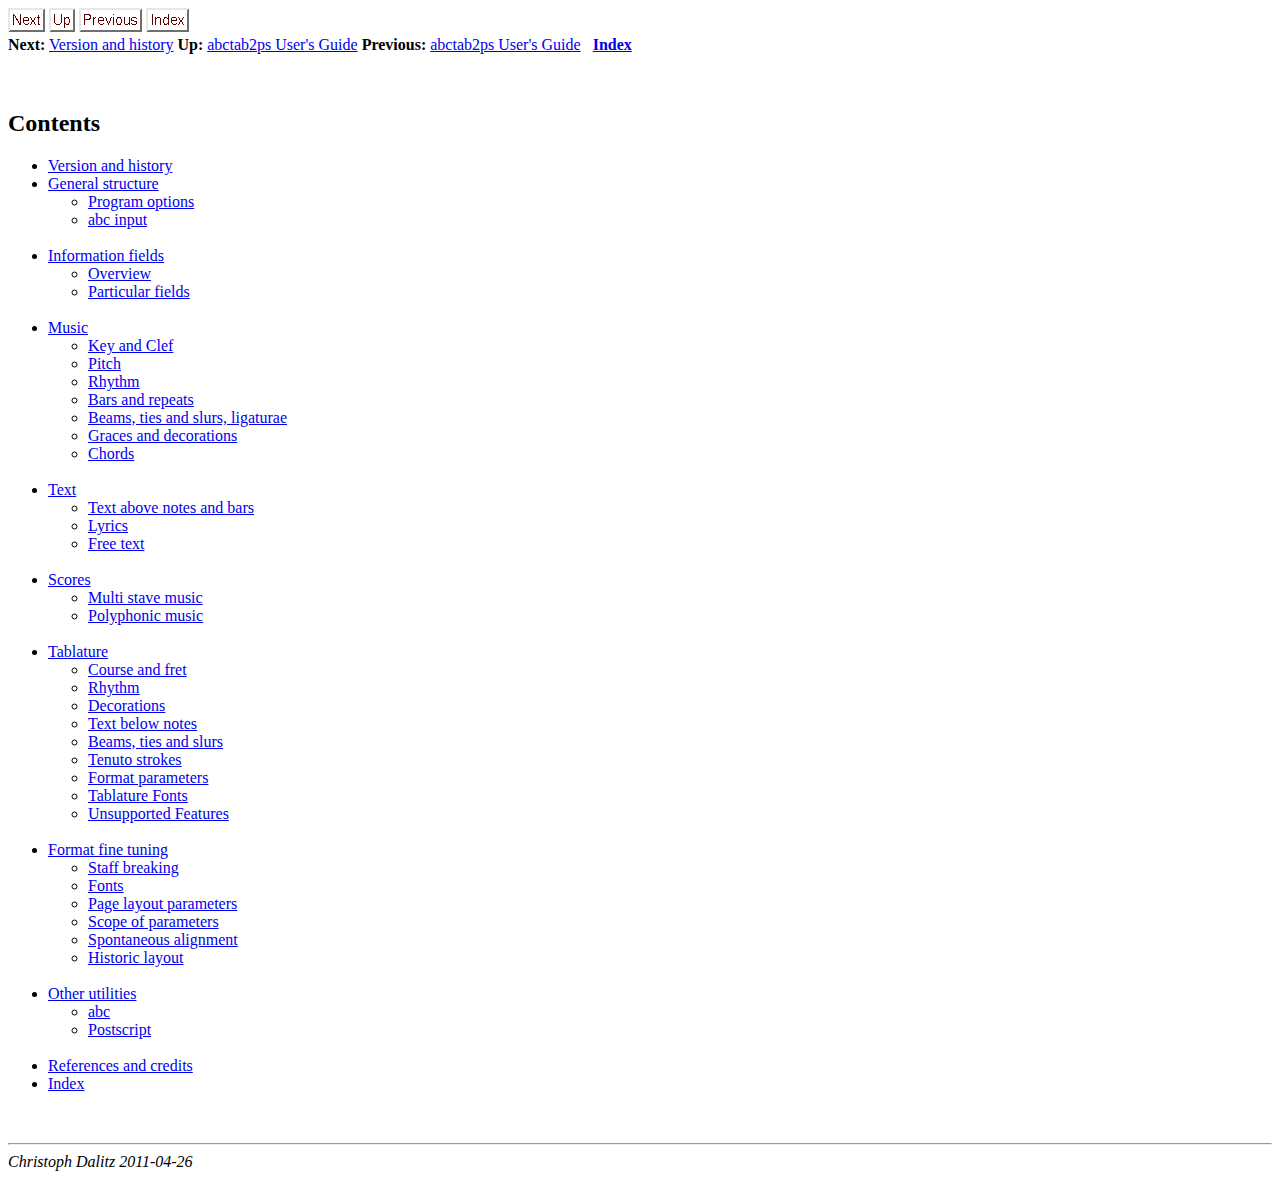
<file: os2/doc/userguide/html/node1.html>
<!DOCTYPE HTML PUBLIC "-//W3C//DTD HTML 3.2 Final//EN">

<!--Converted with LaTeX2HTML 2002-2-1 (1.71)
original version by:  Nikos Drakos, CBLU, University of Leeds
* revised and updated by:  Marcus Hennecke, Ross Moore, Herb Swan
* with significant contributions from:
  Jens Lippmann, Marek Rouchal, Martin Wilck and others -->
<HTML>
<HEAD>
<TITLE>Contents</TITLE>
<META NAME="description" CONTENT="Contents">
<META NAME="keywords" CONTENT="userguide">
<META NAME="resource-type" CONTENT="document">
<META NAME="distribution" CONTENT="global">

<META NAME="Generator" CONTENT="LaTeX2HTML v2002-2-1">
<META HTTP-EQUIV="Content-Style-Type" CONTENT="text/css">

<LINK REL="STYLESHEET" HREF="userguide.css">

<LINK REL="next" HREF="node2.html">
<LINK REL="previous" HREF="userguide.html">
<LINK REL="up" HREF="userguide.html">
<LINK REL="next" HREF="node2.html">
</HEAD>

<BODY >
<!--Navigation Panel-->
<A NAME="tex2html68"
  HREF="node2.html">
<IMG WIDTH="37" HEIGHT="24" ALIGN="BOTTOM" BORDER="0" ALT="next" SRC="next.png"></A> 
<A NAME="tex2html64"
  HREF="userguide.html">
<IMG WIDTH="26" HEIGHT="24" ALIGN="BOTTOM" BORDER="0" ALT="up" SRC="up.png"></A> 
<A NAME="tex2html58"
  HREF="userguide.html">
<IMG WIDTH="63" HEIGHT="24" ALIGN="BOTTOM" BORDER="0" ALT="previous" SRC="prev.png"></A>  
<A NAME="tex2html66"
  HREF="node12.html">
<IMG WIDTH="43" HEIGHT="24" ALIGN="BOTTOM" BORDER="0" ALT="index" SRC="index.png"></A> 
<BR>
<B> Next:</B> <A NAME="tex2html69"
  HREF="node2.html">Version and history</A>
<B> Up:</B> <A NAME="tex2html65"
  HREF="userguide.html">abctab2ps User's Guide</A>
<B> Previous:</B> <A NAME="tex2html59"
  HREF="userguide.html">abctab2ps User's Guide</A>
 &nbsp; <B>  <A NAME="tex2html67"
  HREF="node12.html">Index</A></B> 
<BR>
<BR>
<!--End of Navigation Panel-->
<BR>

<H2><A NAME="SECTION00010000000000000000">
Contents</A>
</H2>
<!--Table of Contents-->

<UL>
<LI><A NAME="tex2html70"
  HREF="node2.html">Version and history</A>
<LI><A NAME="tex2html71"
  HREF="node3.html">General structure</A>
<UL>
<LI><A NAME="tex2html72"
  HREF="node3.html#SECTION00031000000000000000">Program options</A>
<LI><A NAME="tex2html73"
  HREF="node3.html#SECTION00032000000000000000">abc input</A>
</UL>
<BR>
<LI><A NAME="tex2html74"
  HREF="node4.html">Information fields</A>
<UL>
<LI><A NAME="tex2html75"
  HREF="node4.html#SECTION00041000000000000000">Overview</A>
<LI><A NAME="tex2html76"
  HREF="node4.html#SECTION00042000000000000000">Particular fields</A>
</UL>
<BR>
<LI><A NAME="tex2html77"
  HREF="node5.html">Music</A>
<UL>
<LI><A NAME="tex2html78"
  HREF="node5.html#SECTION00051000000000000000">Key and Clef</A>
<LI><A NAME="tex2html79"
  HREF="node5.html#SECTION00052000000000000000">Pitch</A>
<LI><A NAME="tex2html80"
  HREF="node5.html#SECTION00053000000000000000">Rhythm</A>
<LI><A NAME="tex2html81"
  HREF="node5.html#SECTION00054000000000000000">Bars and repeats</A>
<LI><A NAME="tex2html82"
  HREF="node5.html#SECTION00055000000000000000">Beams, ties and slurs, ligaturae</A>
<LI><A NAME="tex2html83"
  HREF="node5.html#SECTION00056000000000000000">Graces and decorations</A>
<LI><A NAME="tex2html84"
  HREF="node5.html#SECTION00057000000000000000">Chords</A>
</UL>
<BR>
<LI><A NAME="tex2html85"
  HREF="node6.html">Text</A>
<UL>
<LI><A NAME="tex2html86"
  HREF="node6.html#SECTION00061000000000000000">Text above notes and bars</A>
<LI><A NAME="tex2html87"
  HREF="node6.html#SECTION00062000000000000000">Lyrics</A>
<LI><A NAME="tex2html88"
  HREF="node6.html#SECTION00063000000000000000">Free text</A>
</UL>
<BR>
<LI><A NAME="tex2html89"
  HREF="node7.html">Scores</A>
<UL>
<LI><A NAME="tex2html90"
  HREF="node7.html#SECTION00071000000000000000">Multi stave music</A>
<LI><A NAME="tex2html91"
  HREF="node7.html#SECTION00072000000000000000">Polyphonic music</A>
</UL>
<BR>
<LI><A NAME="tex2html92"
  HREF="node8.html">Tablature</A>
<UL>
<LI><A NAME="tex2html93"
  HREF="node8.html#SECTION00081000000000000000">Course and fret</A>
<LI><A NAME="tex2html94"
  HREF="node8.html#SECTION00082000000000000000">Rhythm</A>
<LI><A NAME="tex2html95"
  HREF="node8.html#SECTION00083000000000000000">Decorations</A>
<LI><A NAME="tex2html96"
  HREF="node8.html#SECTION00084000000000000000">Text below notes</A>
<LI><A NAME="tex2html97"
  HREF="node8.html#SECTION00085000000000000000">Beams, ties and slurs</A>
<LI><A NAME="tex2html98"
  HREF="node8.html#SECTION00086000000000000000">Tenuto strokes</A>
<LI><A NAME="tex2html99"
  HREF="node8.html#SECTION00087000000000000000">Format parameters</A>
<LI><A NAME="tex2html100"
  HREF="node8.html#SECTION00088000000000000000">Tablature Fonts</A>
<LI><A NAME="tex2html101"
  HREF="node8.html#SECTION00089000000000000000">Unsupported Features</A>
</UL>
<BR>
<LI><A NAME="tex2html102"
  HREF="node9.html">Format fine tuning</A>
<UL>
<LI><A NAME="tex2html103"
  HREF="node9.html#SECTION00091000000000000000">Staff breaking</A>
<LI><A NAME="tex2html104"
  HREF="node9.html#SECTION00092000000000000000">Fonts</A>
<LI><A NAME="tex2html105"
  HREF="node9.html#SECTION00093000000000000000">Page layout parameters</A>
<LI><A NAME="tex2html106"
  HREF="node9.html#SECTION00094000000000000000">Scope of parameters</A>
<LI><A NAME="tex2html107"
  HREF="node9.html#SECTION00095000000000000000">Spontaneous alignment</A>
<LI><A NAME="tex2html108"
  HREF="node9.html#SECTION00096000000000000000">Historic layout</A>
</UL>
<BR>
<LI><A NAME="tex2html109"
  HREF="node10.html">Other utilities</A>
<UL>
<LI><A NAME="tex2html110"
  HREF="node10.html#SECTION000101000000000000000">abc</A>
<LI><A NAME="tex2html111"
  HREF="node10.html#SECTION000102000000000000000">Postscript</A>
</UL>
<BR>
<LI><A NAME="tex2html112"
  HREF="node11.html">References and credits</A>
<LI><A NAME="tex2html113"
  HREF="node12.html">Index</A>
</UL>
<!--End of Table of Contents-->
<P>
<BR><HR>
<ADDRESS>
Christoph Dalitz
2011-04-26
</ADDRESS>
</BODY>
</HTML>
</file>
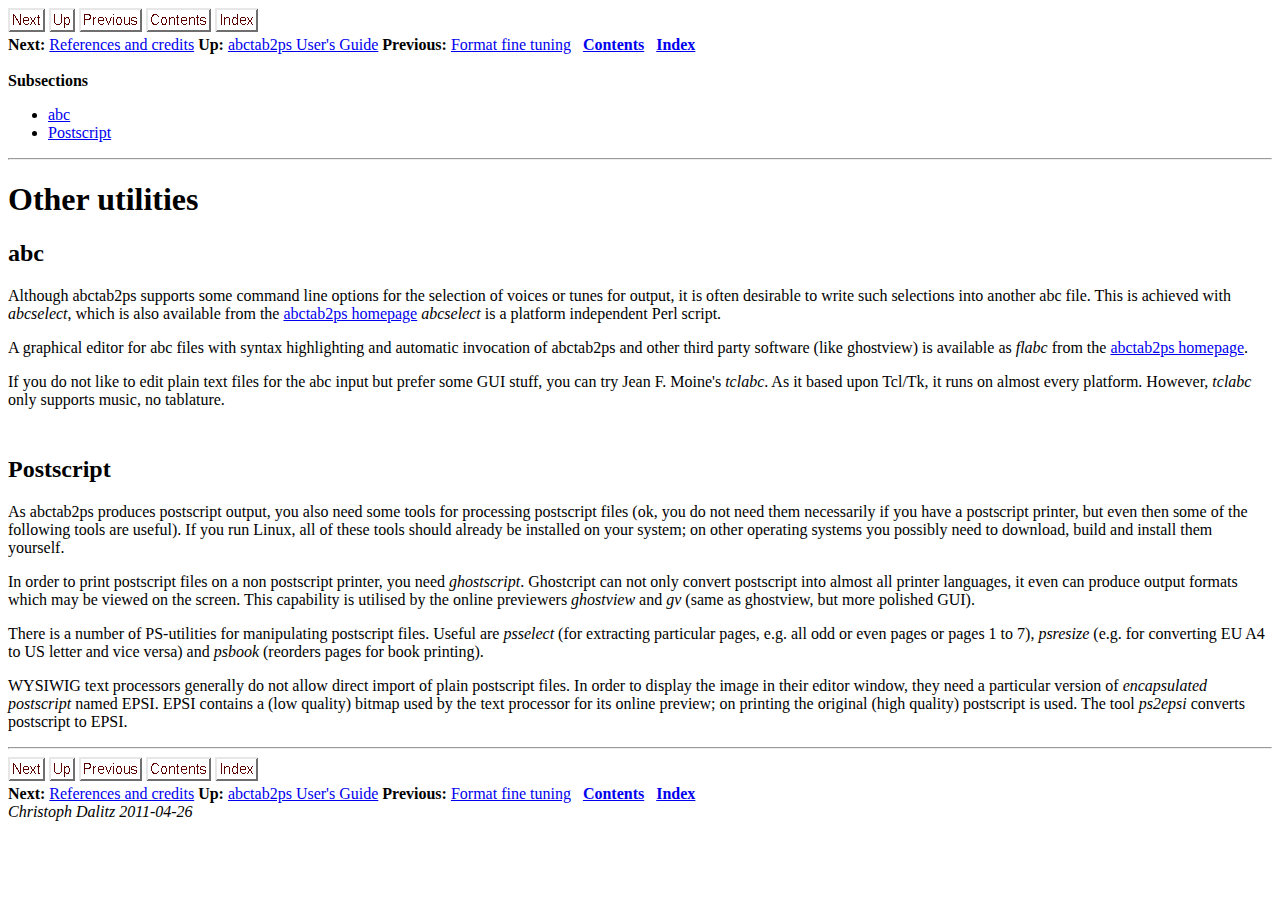
<file: os2/doc/userguide/html/node10.html>
<!DOCTYPE HTML PUBLIC "-//W3C//DTD HTML 3.2 Final//EN">

<!--Converted with LaTeX2HTML 2002-2-1 (1.71)
original version by:  Nikos Drakos, CBLU, University of Leeds
* revised and updated by:  Marcus Hennecke, Ross Moore, Herb Swan
* with significant contributions from:
  Jens Lippmann, Marek Rouchal, Martin Wilck and others -->
<HTML>
<HEAD>
<TITLE>Other utilities</TITLE>
<META NAME="description" CONTENT="Other utilities">
<META NAME="keywords" CONTENT="userguide">
<META NAME="resource-type" CONTENT="document">
<META NAME="distribution" CONTENT="global">

<META NAME="Generator" CONTENT="LaTeX2HTML v2002-2-1">
<META HTTP-EQUIV="Content-Style-Type" CONTENT="text/css">

<LINK REL="STYLESHEET" HREF="userguide.css">

<LINK REL="next" HREF="node11.html">
<LINK REL="previous" HREF="node9.html">
<LINK REL="up" HREF="userguide.html">
<LINK REL="next" HREF="node11.html">
</HEAD>

<BODY >
<!--Navigation Panel-->
<A NAME="tex2html269"
  HREF="node11.html">
<IMG WIDTH="37" HEIGHT="24" ALIGN="BOTTOM" BORDER="0" ALT="next" SRC="next.png"></A> 
<A NAME="tex2html263"
  HREF="userguide.html">
<IMG WIDTH="26" HEIGHT="24" ALIGN="BOTTOM" BORDER="0" ALT="up" SRC="up.png"></A> 
<A NAME="tex2html257"
  HREF="node9.html">
<IMG WIDTH="63" HEIGHT="24" ALIGN="BOTTOM" BORDER="0" ALT="previous" SRC="prev.png"></A> 
<A NAME="tex2html265"
  HREF="node1.html">
<IMG WIDTH="65" HEIGHT="24" ALIGN="BOTTOM" BORDER="0" ALT="contents" SRC="contents.png"></A> 
<A NAME="tex2html267"
  HREF="node12.html">
<IMG WIDTH="43" HEIGHT="24" ALIGN="BOTTOM" BORDER="0" ALT="index" SRC="index.png"></A> 
<BR>
<B> Next:</B> <A NAME="tex2html270"
  HREF="node11.html">References and credits</A>
<B> Up:</B> <A NAME="tex2html264"
  HREF="userguide.html">abctab2ps User's Guide</A>
<B> Previous:</B> <A NAME="tex2html258"
  HREF="node9.html">Format fine tuning</A>
 &nbsp; <B>  <A NAME="tex2html266"
  HREF="node1.html">Contents</A></B> 
 &nbsp; <B>  <A NAME="tex2html268"
  HREF="node12.html">Index</A></B> 
<BR>
<BR>
<!--End of Navigation Panel-->
<!--Table of Child-Links-->
<A NAME="CHILD_LINKS"><STRONG>Subsections</STRONG></A>

<UL>
<LI><A NAME="tex2html271"
  HREF="node10.html#SECTION000101000000000000000">abc</A>
<LI><A NAME="tex2html272"
  HREF="node10.html#SECTION000102000000000000000">Postscript</A>
</UL>
<!--End of Table of Child-Links-->
<HR>

<H1><A NAME="SECTION000100000000000000000">
Other utilities</A>
</H1>

<P>

<H2><A NAME="SECTION000101000000000000000">
abc</A>
</H2>
Although abctab2ps supports some command line options for the
selection of voices or tunes for output, it is often desirable
to write such selections into another abc file. This is achieved
with <I>abcselect</I>, which is also available from the
<A NAME="tex2html1"
  HREF="http://www.lautengesellschaft.de/cdmm/">abctab2ps homepage</A>
<I>abcselect</I> is a platform independent Perl script.

<P>
A graphical editor for abc files with syntax highlighting and automatic
invocation of abctab2ps and other third party software (like ghostview)
is available as <EM>flabc</EM> from the <A NAME="tex2html2"
  HREF="http://www.lautengesellschaft.de/cdmm/">abctab2ps homepage</A>.

<P>
If you do not like to edit plain text files for the abc input
but prefer some GUI stuff, you can try Jean F. Moine's <I>tclabc</I>.
As it based upon Tcl/Tk, it runs on almost every platform.
However, <I>tclabc</I> only supports music, no tablature.

<P>

<H2><A NAME="SECTION000102000000000000000"></A>
<A NAME="795"></A> <A NAME="796"></A>
<BR>
Postscript
</H2>
As abctab2ps produces postscript output, you also need some tools 
for processing postscript files (ok, you do not need them necessarily
if you have a postscript printer, but even then some of the following tools 
are useful). If you run Linux, all of these tools should already
be installed on your system; on other operating systems you
possibly need to download, build and install them yourself. 

<P>
In order to print postscript files on a non postscript printer,
you need <I>ghostscript</I>. Ghostcript can not only convert postscript
into almost all printer languages, it even can produce output formats which
may be viewed on the screen. This capability is utilised by the online
previewers <I>ghostview</I> and <I>gv</I> (same as ghostview,
but more polished GUI).

<P>
There is a number of PS-utilities for manipulating postscript files.
Useful are <I>psselect</I> (for extracting particular pages, e.g. all
odd or even pages or pages 1 to 7),
<I>psresize</I> (e.g. for converting EU A4 to US letter and 
vice versa) and <I>psbook</I> (reorders pages for book printing).

<P>
WYSIWIG text processors generally do not allow direct import of plain 
postscript files. In order to display the image in their editor
window, they need a particular version of <I>encapsulated postscript</I>
named EPSI. EPSI contains a (low quality) bitmap used by the text 
processor for its online preview; on printing the original (high quality)
postscript is used. The tool <I>ps2epsi</I> converts postscript
to EPSI.

<P>
<HR>
<!--Navigation Panel-->
<A NAME="tex2html269"
  HREF="node11.html">
<IMG WIDTH="37" HEIGHT="24" ALIGN="BOTTOM" BORDER="0" ALT="next" SRC="next.png"></A> 
<A NAME="tex2html263"
  HREF="userguide.html">
<IMG WIDTH="26" HEIGHT="24" ALIGN="BOTTOM" BORDER="0" ALT="up" SRC="up.png"></A> 
<A NAME="tex2html257"
  HREF="node9.html">
<IMG WIDTH="63" HEIGHT="24" ALIGN="BOTTOM" BORDER="0" ALT="previous" SRC="prev.png"></A> 
<A NAME="tex2html265"
  HREF="node1.html">
<IMG WIDTH="65" HEIGHT="24" ALIGN="BOTTOM" BORDER="0" ALT="contents" SRC="contents.png"></A> 
<A NAME="tex2html267"
  HREF="node12.html">
<IMG WIDTH="43" HEIGHT="24" ALIGN="BOTTOM" BORDER="0" ALT="index" SRC="index.png"></A> 
<BR>
<B> Next:</B> <A NAME="tex2html270"
  HREF="node11.html">References and credits</A>
<B> Up:</B> <A NAME="tex2html264"
  HREF="userguide.html">abctab2ps User's Guide</A>
<B> Previous:</B> <A NAME="tex2html258"
  HREF="node9.html">Format fine tuning</A>
 &nbsp; <B>  <A NAME="tex2html266"
  HREF="node1.html">Contents</A></B> 
 &nbsp; <B>  <A NAME="tex2html268"
  HREF="node12.html">Index</A></B> 
<!--End of Navigation Panel-->
<ADDRESS>
Christoph Dalitz
2011-04-26
</ADDRESS>
</BODY>
</HTML>
</file>
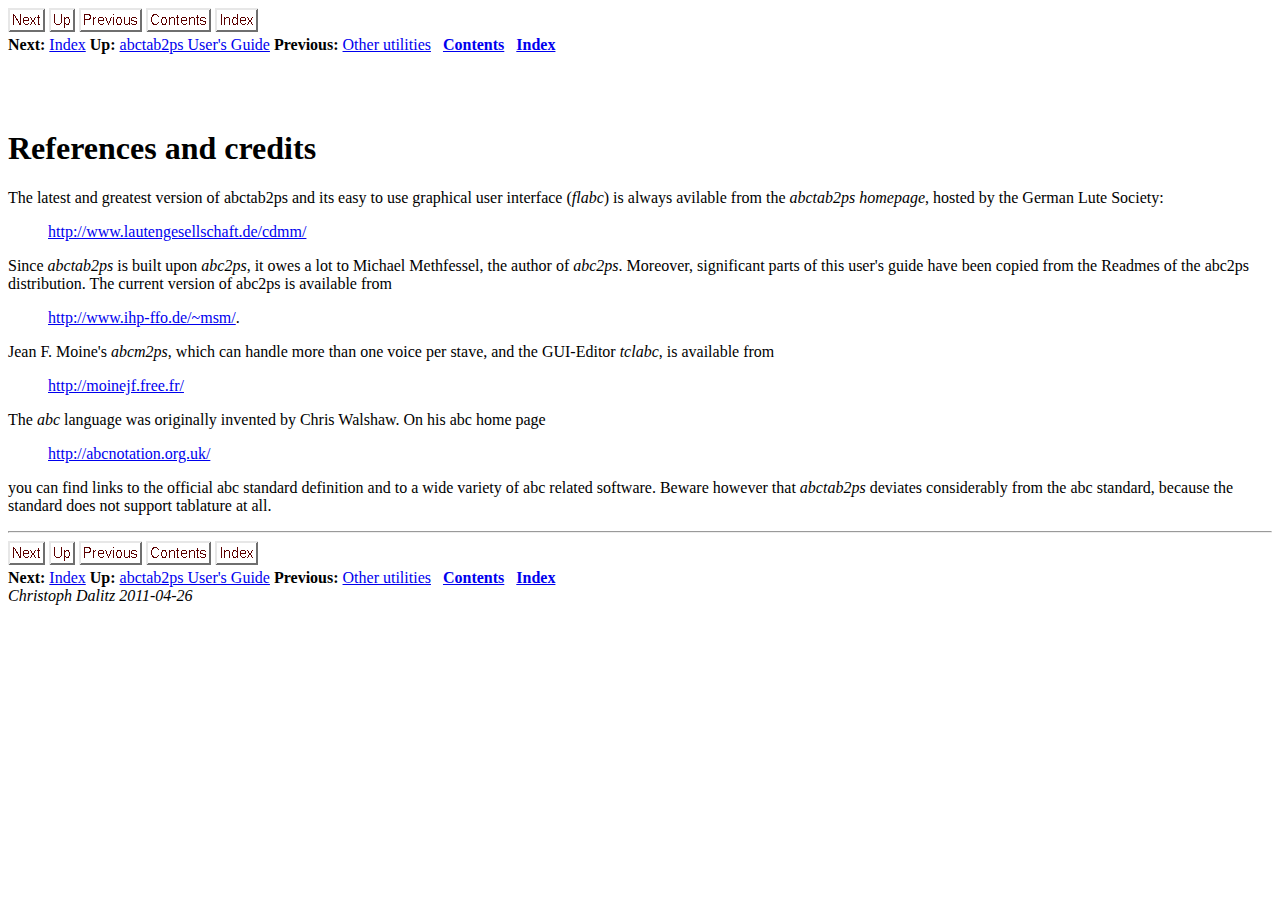
<file: os2/doc/userguide/html/node11.html>
<!DOCTYPE HTML PUBLIC "-//W3C//DTD HTML 3.2 Final//EN">

<!--Converted with LaTeX2HTML 2002-2-1 (1.71)
original version by:  Nikos Drakos, CBLU, University of Leeds
* revised and updated by:  Marcus Hennecke, Ross Moore, Herb Swan
* with significant contributions from:
  Jens Lippmann, Marek Rouchal, Martin Wilck and others -->
<HTML>
<HEAD>
<TITLE>References and credits</TITLE>
<META NAME="description" CONTENT="References and credits">
<META NAME="keywords" CONTENT="userguide">
<META NAME="resource-type" CONTENT="document">
<META NAME="distribution" CONTENT="global">

<META NAME="Generator" CONTENT="LaTeX2HTML v2002-2-1">
<META HTTP-EQUIV="Content-Style-Type" CONTENT="text/css">

<LINK REL="STYLESHEET" HREF="userguide.css">

<LINK REL="next" HREF="node12.html">
<LINK REL="previous" HREF="node10.html">
<LINK REL="up" HREF="userguide.html">
<LINK REL="next" HREF="node12.html">
</HEAD>

<BODY >
<!--Navigation Panel-->
<A NAME="tex2html285"
  HREF="node12.html">
<IMG WIDTH="37" HEIGHT="24" ALIGN="BOTTOM" BORDER="0" ALT="next" SRC="next.png"></A> 
<A NAME="tex2html279"
  HREF="userguide.html">
<IMG WIDTH="26" HEIGHT="24" ALIGN="BOTTOM" BORDER="0" ALT="up" SRC="up.png"></A> 
<A NAME="tex2html273"
  HREF="node10.html">
<IMG WIDTH="63" HEIGHT="24" ALIGN="BOTTOM" BORDER="0" ALT="previous" SRC="prev.png"></A> 
<A NAME="tex2html281"
  HREF="node1.html">
<IMG WIDTH="65" HEIGHT="24" ALIGN="BOTTOM" BORDER="0" ALT="contents" SRC="contents.png"></A> 
<A NAME="tex2html283"
  HREF="node12.html">
<IMG WIDTH="43" HEIGHT="24" ALIGN="BOTTOM" BORDER="0" ALT="index" SRC="index.png"></A> 
<BR>
<B> Next:</B> <A NAME="tex2html286"
  HREF="node12.html">Index</A>
<B> Up:</B> <A NAME="tex2html280"
  HREF="userguide.html">abctab2ps User's Guide</A>
<B> Previous:</B> <A NAME="tex2html274"
  HREF="node10.html">Other utilities</A>
 &nbsp; <B>  <A NAME="tex2html282"
  HREF="node1.html">Contents</A></B> 
 &nbsp; <B>  <A NAME="tex2html284"
  HREF="node12.html">Index</A></B> 
<BR>
<BR>
<!--End of Navigation Panel-->

<H1><A NAME="SECTION000110000000000000000"></A>
<A NAME="806"></A>
<BR>
References and credits
</H1>
The latest and greatest version of abctab2ps and its easy to use graphical
user interface (<EM>flabc</EM>) is always
avilable from the <I>abctab2ps homepage</I>, hosted by the German
Lute Society:
<BLOCKQUOTE>
<A NAME="tex2html3"
  HREF="http://www.lautengesellschaft.de/cdmm/">http://www.lautengesellschaft.de/cdmm/</A>

</BLOCKQUOTE>

<P>
<A NAME="813"></A>
Since <I>abctab2ps</I> is built upon <I>abc2ps</I>, it owes a lot to
Michael Methfessel, the author of <I>abc2ps</I>. Moreover, significant
parts of this user's guide have been copied from the Readmes of the
abc2ps distribution. The current version of abc2ps is available from
<BLOCKQUOTE>
<A NAME="tex2html4"
  HREF="http://www.ihp-ffo.de/~msm/">http://www.ihp-ffo.de/~msm/</A>.

</BLOCKQUOTE>

<P>
<A NAME="821"></A>
Jean F. Moine's <I>abcm2ps</I>, which can handle more than one
voice per stave, and the GUI-Editor <I>tclabc</I>, is available from
<BLOCKQUOTE>
<A NAME="tex2html5"
  HREF="http://moinejf.free.fr/">http://moinejf.free.fr/</A>

</BLOCKQUOTE>

<P>
<A NAME="828"></A>
The <I>abc</I> language was originally invented by Chris Walshaw.
On his abc home page
<BLOCKQUOTE>
<A NAME="tex2html6"
  HREF="http://abcnotation.org.uk/">http://abcnotation.org.uk/</A>

</BLOCKQUOTE>
you can find links to the official abc standard definition and to a 
wide variety of abc related software. Beware however that <I>abctab2ps</I>
deviates considerably from the abc standard, because the standard
does not support tablature at all.

<P>
<HR>
<!--Navigation Panel-->
<A NAME="tex2html285"
  HREF="node12.html">
<IMG WIDTH="37" HEIGHT="24" ALIGN="BOTTOM" BORDER="0" ALT="next" SRC="next.png"></A> 
<A NAME="tex2html279"
  HREF="userguide.html">
<IMG WIDTH="26" HEIGHT="24" ALIGN="BOTTOM" BORDER="0" ALT="up" SRC="up.png"></A> 
<A NAME="tex2html273"
  HREF="node10.html">
<IMG WIDTH="63" HEIGHT="24" ALIGN="BOTTOM" BORDER="0" ALT="previous" SRC="prev.png"></A> 
<A NAME="tex2html281"
  HREF="node1.html">
<IMG WIDTH="65" HEIGHT="24" ALIGN="BOTTOM" BORDER="0" ALT="contents" SRC="contents.png"></A> 
<A NAME="tex2html283"
  HREF="node12.html">
<IMG WIDTH="43" HEIGHT="24" ALIGN="BOTTOM" BORDER="0" ALT="index" SRC="index.png"></A> 
<BR>
<B> Next:</B> <A NAME="tex2html286"
  HREF="node12.html">Index</A>
<B> Up:</B> <A NAME="tex2html280"
  HREF="userguide.html">abctab2ps User's Guide</A>
<B> Previous:</B> <A NAME="tex2html274"
  HREF="node10.html">Other utilities</A>
 &nbsp; <B>  <A NAME="tex2html282"
  HREF="node1.html">Contents</A></B> 
 &nbsp; <B>  <A NAME="tex2html284"
  HREF="node12.html">Index</A></B> 
<!--End of Navigation Panel-->
<ADDRESS>
Christoph Dalitz
2011-04-26
</ADDRESS>
</BODY>
</HTML>
</file>
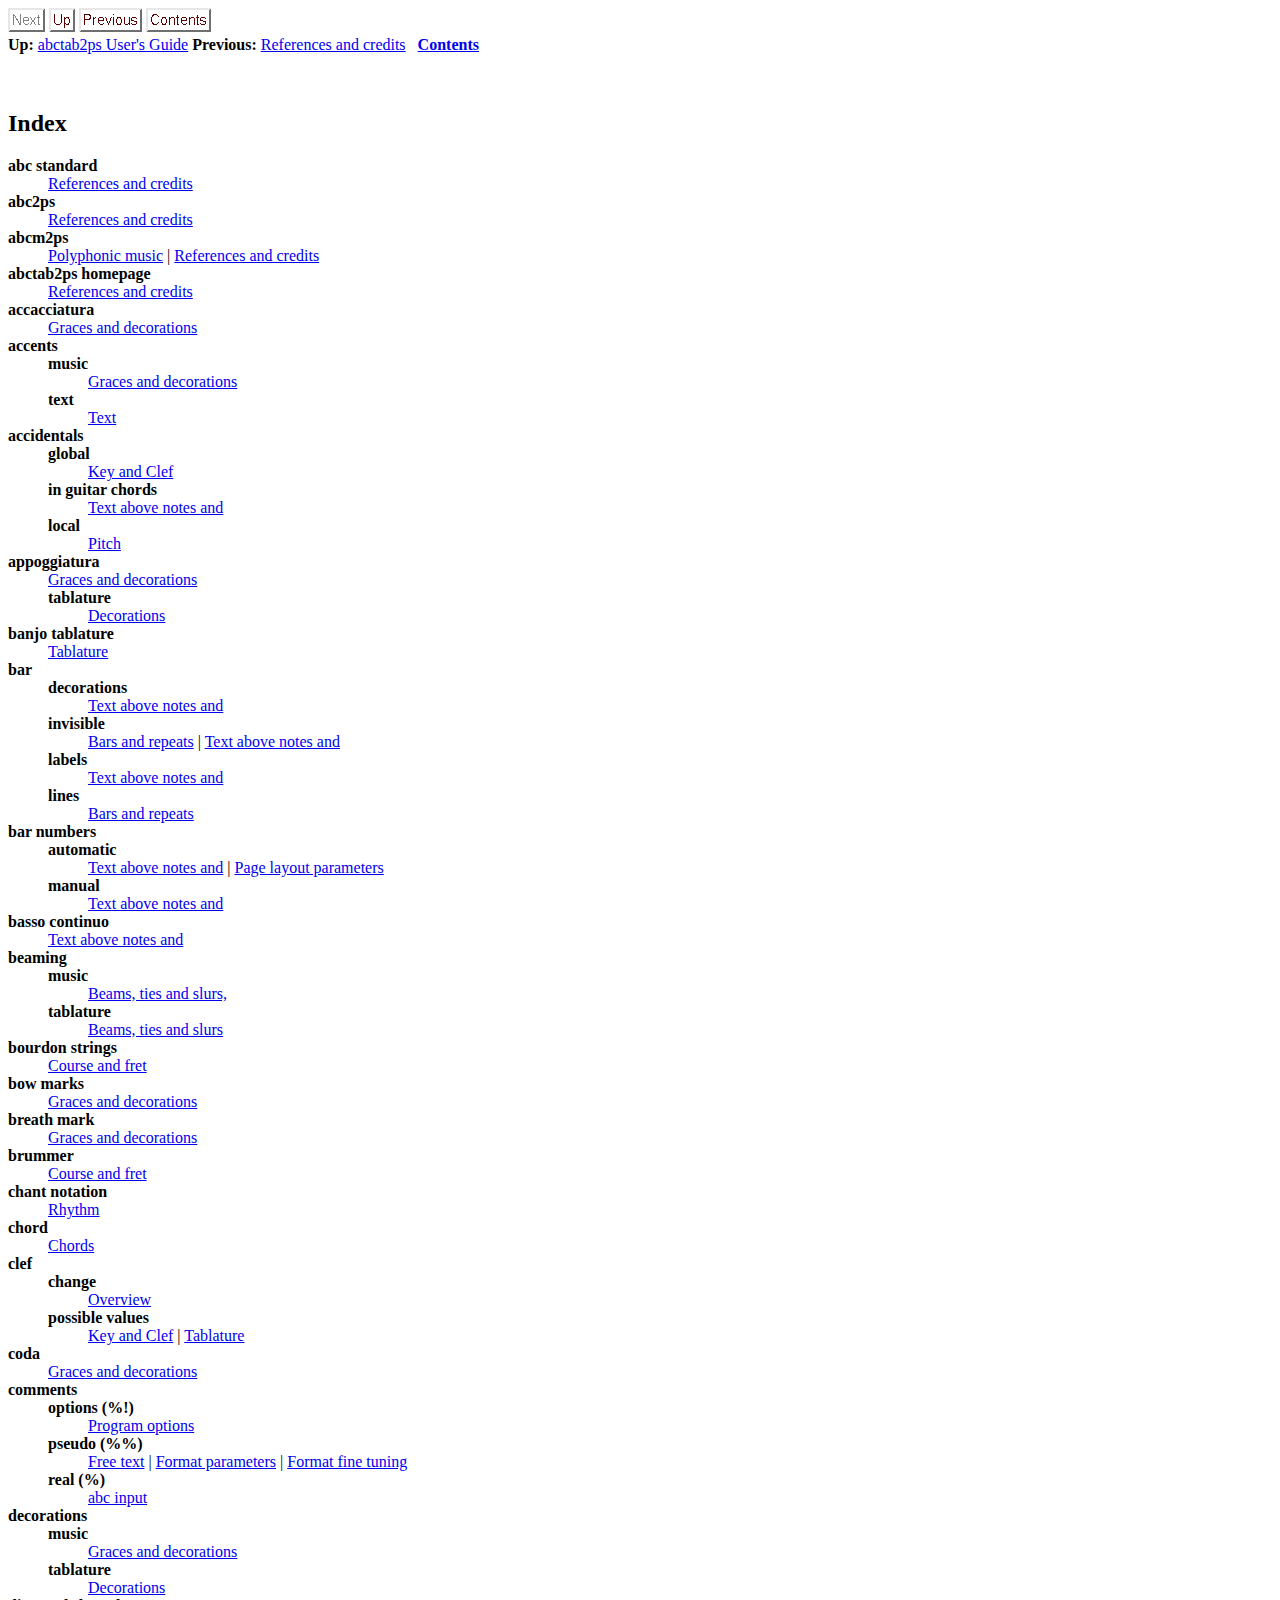
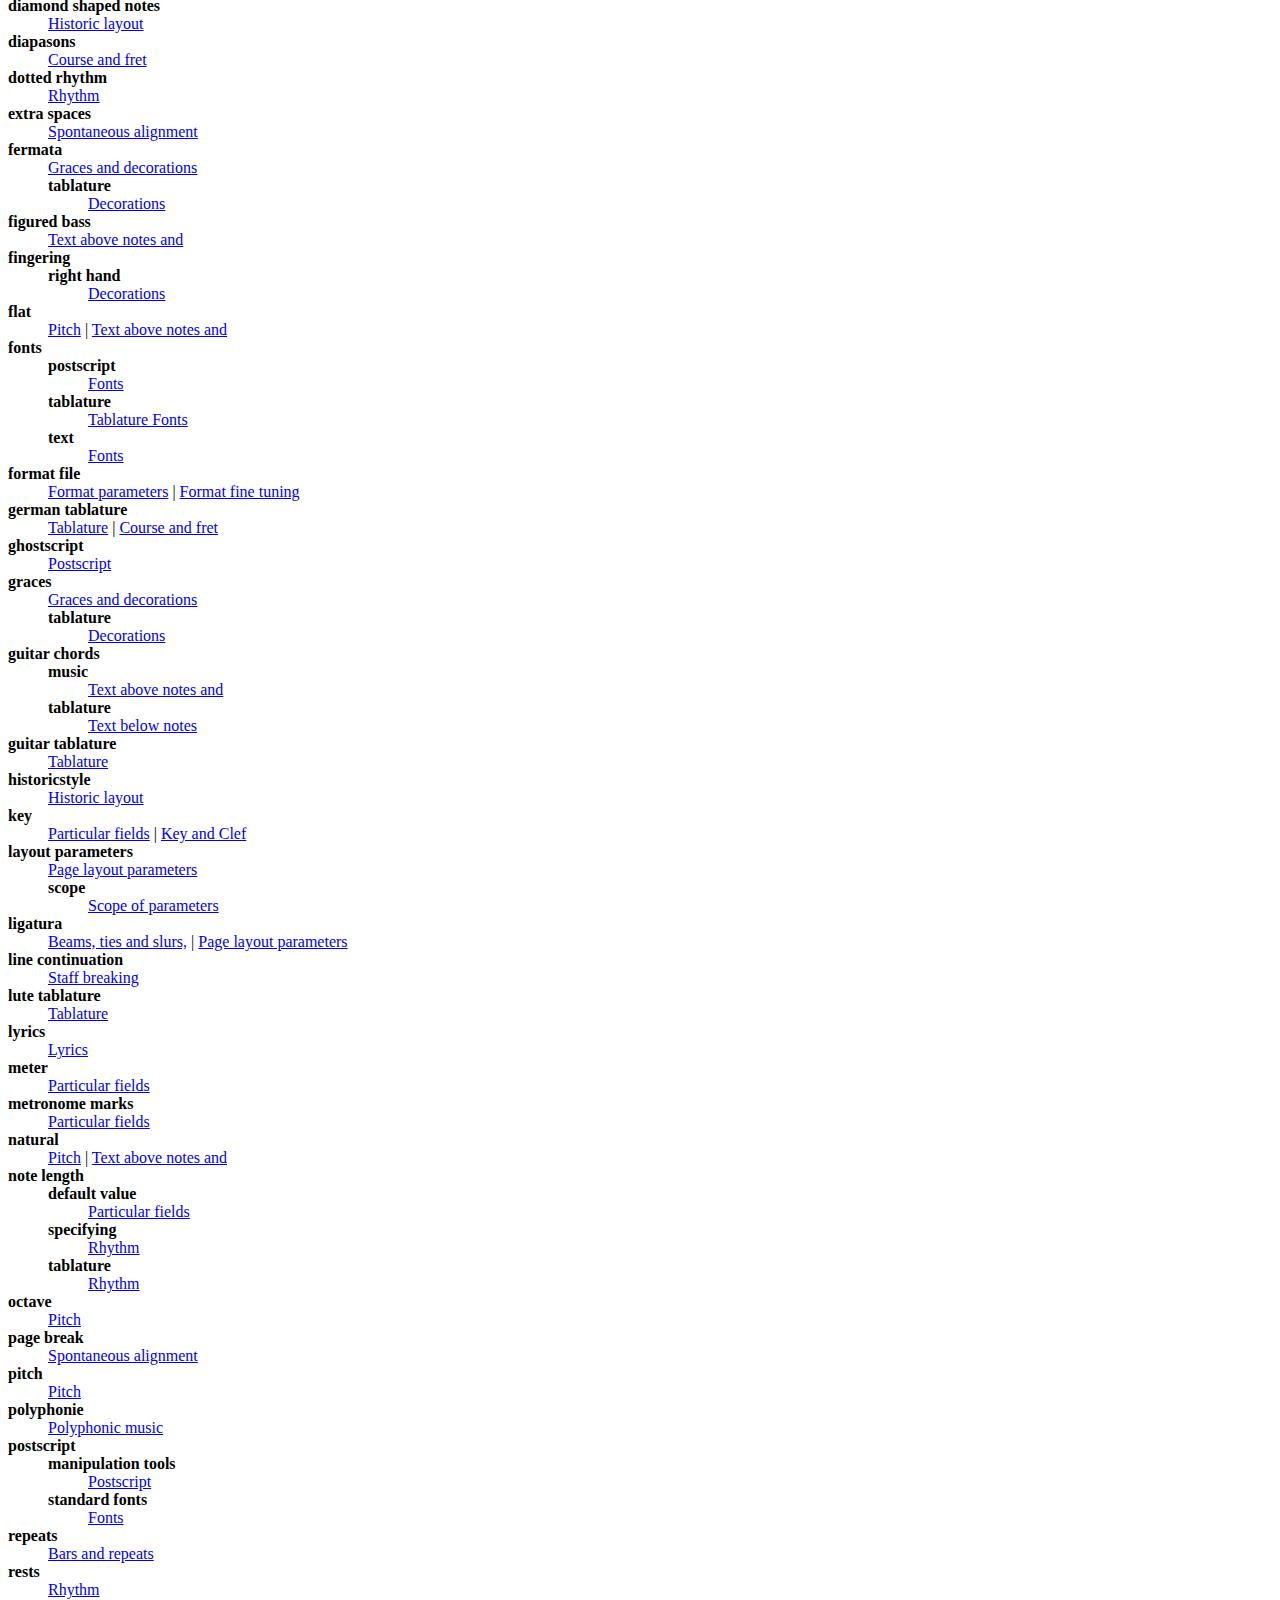
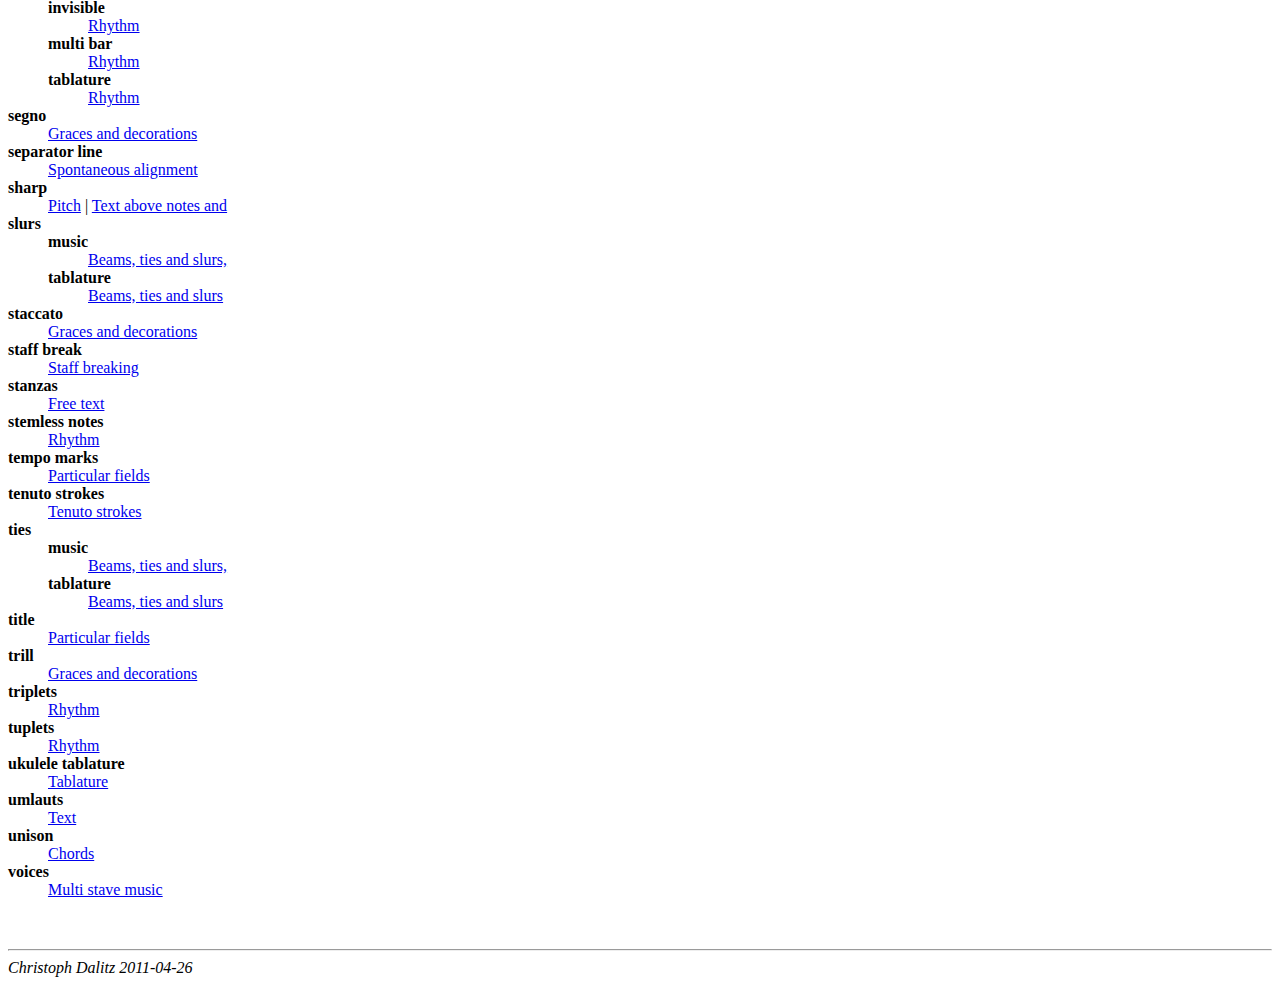
<file: os2/doc/userguide/html/node12.html>
<!DOCTYPE HTML PUBLIC "-//W3C//DTD HTML 3.2 Final//EN">

<!--Converted with LaTeX2HTML 2002-2-1 (1.71)
original version by:  Nikos Drakos, CBLU, University of Leeds
* revised and updated by:  Marcus Hennecke, Ross Moore, Herb Swan
* with significant contributions from:
  Jens Lippmann, Marek Rouchal, Martin Wilck and others -->
<HTML>
<HEAD>
<TITLE>Index</TITLE>
<META NAME="description" CONTENT="Index">
<META NAME="keywords" CONTENT="userguide">
<META NAME="resource-type" CONTENT="document">
<META NAME="distribution" CONTENT="global">

<META NAME="Generator" CONTENT="LaTeX2HTML v2002-2-1">
<META HTTP-EQUIV="Content-Style-Type" CONTENT="text/css">

<LINK REL="STYLESHEET" HREF="userguide.css">

<LINK REL="previous" HREF="node11.html">
<LINK REL="up" HREF="userguide.html">
</HEAD>

<BODY >
<!--Navigation Panel-->
<IMG WIDTH="37" HEIGHT="24" ALIGN="BOTTOM" BORDER="0" ALT="next" SRC="next_g.png"> 
<A NAME="tex2html291"
  HREF="userguide.html">
<IMG WIDTH="26" HEIGHT="24" ALIGN="BOTTOM" BORDER="0" ALT="up" SRC="up.png"></A> 
<A NAME="tex2html287"
  HREF="node11.html">
<IMG WIDTH="63" HEIGHT="24" ALIGN="BOTTOM" BORDER="0" ALT="previous" SRC="prev.png"></A> 
<A NAME="tex2html293"
  HREF="node1.html">
<IMG WIDTH="65" HEIGHT="24" ALIGN="BOTTOM" BORDER="0" ALT="contents" SRC="contents.png"></A>  
<BR>
<B> Up:</B> <A NAME="tex2html292"
  HREF="userguide.html">abctab2ps User's Guide</A>
<B> Previous:</B> <A NAME="tex2html288"
  HREF="node11.html">References and credits</A>
 &nbsp; <B>  <A NAME="tex2html294"
  HREF="node1.html">Contents</A></B> 
<BR>
<BR>
<!--End of Navigation Panel-->
<BR>

<H2><A NAME="SECTION000120000000000000000">
Index</A>
</H2><DL COMPACT>
<DT><STRONG>abc standard</STRONG>
<DD><A HREF="node11.html#828">References and credits</A>
<DT><STRONG>abc2ps</STRONG>
<DD><A HREF="node11.html#813">References and credits</A>
<DT><STRONG>abcm2ps</STRONG>
<DD><A HREF="node7.html#368">Polyphonic music</A>
 | <A HREF="node11.html#821">References and credits</A>
<DT><STRONG>abctab2ps homepage</STRONG>
<DD><A HREF="node11.html#806">References and credits</A>
<DT><STRONG>accacciatura</STRONG>
<DD><A HREF="node5.html#205">Graces and decorations</A>
<DT><STRONG>accents</STRONG>
<DD><DL COMPACT>
<DT><STRONG>music</STRONG>
<DD><A HREF="node5.html#207">Graces and decorations</A>
<DT><STRONG>text</STRONG>
<DD><A HREF="node6.html#243">Text</A>
</DL>
<DT><STRONG>accidentals</STRONG>
<DD><DL COMPACT>
<DT><STRONG>global</STRONG>
<DD><A HREF="node5.html#96">Key and Clef</A>
<DT><STRONG>in guitar chords</STRONG>
<DD><A HREF="node6.html#274">Text above notes and</A>
<DT><STRONG>local</STRONG>
<DD><A HREF="node5.html#133">Pitch</A>
</DL>
<DT><STRONG>appoggiatura</STRONG>
<DD><A HREF="node5.html#204">Graces and decorations</A>
<DL COMPACT>
<DT><STRONG>tablature</STRONG>
<DD><A HREF="node8.html#465">Decorations</A>
</DL>
<DT><STRONG>banjo tablature</STRONG>
<DD><A HREF="node8.html#384">Tablature</A>
<DT><STRONG>bar</STRONG>
<DD><DL COMPACT>
<DT><STRONG>decorations</STRONG>
<DD><A HREF="node6.html#284">Text above notes and</A>
<DT><STRONG>invisible</STRONG>
<DD><A HREF="node5.html#181">Bars and repeats</A>
 | <A HREF="node6.html#285">Text above notes and</A>
<DT><STRONG>labels</STRONG>
<DD><A HREF="node6.html#283">Text above notes and</A>
<DT><STRONG>lines</STRONG>
<DD><A HREF="node5.html#180">Bars and repeats</A>
</DL>
<DT><STRONG>bar numbers</STRONG>
<DD><DL COMPACT>
<DT><STRONG>automatic</STRONG>
<DD><A HREF="node6.html#287">Text above notes and</A>
 | <A HREF="node9.html#711">Page layout parameters</A>
<DT><STRONG>manual</STRONG>
<DD><A HREF="node6.html#286">Text above notes and</A>
</DL>
<DT><STRONG>basso continuo</STRONG>
<DD><A HREF="node6.html#262">Text above notes and</A>
<DT><STRONG>beaming</STRONG>
<DD><DL COMPACT>
<DT><STRONG>music</STRONG>
<DD><A HREF="node5.html#194">Beams, ties and slurs,</A>
<DT><STRONG>tablature</STRONG>
<DD><A HREF="node8.html#509">Beams, ties and slurs</A>
</DL>
<DT><STRONG>bourdon strings</STRONG>
<DD><A HREF="node8.html#433">Course and fret</A>
<DT><STRONG>bow marks</STRONG>
<DD><A HREF="node5.html#206">Graces and decorations</A>
<DT><STRONG>breath mark</STRONG>
<DD><A HREF="node5.html#211">Graces and decorations</A>
<DT><STRONG>brummer</STRONG>
<DD><A HREF="node8.html#438">Course and fret</A>
<DT><STRONG>chant notation</STRONG>
<DD><A HREF="node5.html#175">Rhythm</A>
<DT><STRONG>chord</STRONG>
<DD><A HREF="node5.html#225">Chords</A>
<DT><STRONG>clef</STRONG>
<DD><DL COMPACT>
<DT><STRONG>change</STRONG>
<DD><A HREF="node4.html#51">Overview</A>
<DT><STRONG>possible values</STRONG>
<DD><A HREF="node5.html#95">Key and Clef</A>
 | <A HREF="node8.html#387">Tablature</A>
</DL>
<DT><STRONG>coda</STRONG>
<DD><A HREF="node5.html#210">Graces and decorations</A>
<DT><STRONG>comments</STRONG>
<DD><DL COMPACT>
<DT><STRONG>options (%&#33;)</STRONG>
<DD><A HREF="node3.html#839">Program options</A>
<DT><STRONG>pseudo (%%)</STRONG>
<DD><A HREF="node6.html#306">Free text</A>
 | <A HREF="node8.html#553">Format parameters</A>
 | <A HREF="node9.html#644">Format fine tuning</A>
<DT><STRONG>real (%)</STRONG>
<DD><A HREF="node3.html#44">abc input</A>
</DL>
<DT><STRONG>decorations</STRONG>
<DD><DL COMPACT>
<DT><STRONG>music</STRONG>
<DD><A HREF="node5.html#212">Graces and decorations</A>
<DT><STRONG>tablature</STRONG>
<DD><A HREF="node8.html#467">Decorations</A>
</DL>
<DT><STRONG>diamond shaped notes</STRONG>
<DD><A HREF="node9.html#780">Historic layout</A>
<DT><STRONG>diapasons</STRONG>
<DD><A HREF="node8.html#434">Course and fret</A>
<DT><STRONG>dotted rhythm</STRONG>
<DD><A HREF="node5.html#146">Rhythm</A>
<DT><STRONG>extra spaces</STRONG>
<DD><A HREF="node9.html#766">Spontaneous alignment</A>
<DT><STRONG>fermata</STRONG>
<DD><A HREF="node5.html#208">Graces and decorations</A>
<DL COMPACT>
<DT><STRONG>tablature</STRONG>
<DD><A HREF="node8.html#464">Decorations</A>
</DL>
<DT><STRONG>figured bass</STRONG>
<DD><A HREF="node6.html#263">Text above notes and</A>
<DT><STRONG>fingering</STRONG>
<DD><DL COMPACT>
<DT><STRONG>right hand</STRONG>
<DD><A HREF="node8.html#466">Decorations</A>
</DL>
<DT><STRONG>flat</STRONG>
<DD><A HREF="node5.html#135">Pitch</A>
 | <A HREF="node6.html#276">Text above notes and</A>
<DT><STRONG>fonts</STRONG>
<DD><DL COMPACT>
<DT><STRONG>postscript</STRONG>
<DD><A HREF="node9.html#673">Fonts</A>
<DT><STRONG>tablature</STRONG>
<DD><A HREF="node8.html#601">Tablature Fonts</A>
<DT><STRONG>text</STRONG>
<DD><A HREF="node9.html#672">Fonts</A>
</DL>
<DT><STRONG>format file</STRONG>
<DD><A HREF="node8.html#554">Format parameters</A>
 | <A HREF="node9.html#645">Format fine tuning</A>
<DT><STRONG>german tablature</STRONG>
<DD><A HREF="node8.html#386">Tablature</A>
 | <A HREF="node8.html#437">Course and fret</A>
<DT><STRONG>ghostscript</STRONG>
<DD><A HREF="node10.html#795">Postscript</A>
<DT><STRONG>graces</STRONG>
<DD><A HREF="node5.html#201">Graces and decorations</A>
<DL COMPACT>
<DT><STRONG>tablature</STRONG>
<DD><A HREF="node8.html#463">Decorations</A>
</DL>
<DT><STRONG>guitar chords</STRONG>
<DD><DL COMPACT>
<DT><STRONG>music</STRONG>
<DD><A HREF="node6.html#258">Text above notes and</A>
<DT><STRONG>tablature</STRONG>
<DD><A HREF="node8.html#504">Text below notes</A>
</DL>
<DT><STRONG>guitar tablature</STRONG>
<DD><A HREF="node8.html#383">Tablature</A>
<DT><STRONG>historicstyle</STRONG>
<DD><A HREF="node9.html#779">Historic layout</A>
<DT><STRONG>key</STRONG>
<DD><A HREF="node4.html#65">Particular fields</A>
 | <A HREF="node5.html#94">Key and Clef</A>
<DT><STRONG>layout parameters</STRONG>
<DD><A HREF="node9.html#710">Page layout parameters</A>
<DL COMPACT>
<DT><STRONG>scope</STRONG>
<DD><A HREF="node9.html#751">Scope of parameters</A>
</DL>
<DT><STRONG>ligatura</STRONG>
<DD><A HREF="node5.html#197">Beams, ties and slurs,</A>
 | <A HREF="node9.html#712">Page layout parameters</A>
<DT><STRONG>line continuation</STRONG>
<DD><A HREF="node9.html#663">Staff breaking</A>
<DT><STRONG>lute tablature</STRONG>
<DD><A HREF="node8.html#382">Tablature</A>
<DT><STRONG>lyrics</STRONG>
<DD><A HREF="node6.html#294">Lyrics</A>
<DT><STRONG>meter</STRONG>
<DD><A HREF="node4.html#71">Particular fields</A>
<DT><STRONG>metronome marks</STRONG>
<DD><A HREF="node4.html#78">Particular fields</A>
<DT><STRONG>natural</STRONG>
<DD><A HREF="node5.html#136">Pitch</A>
 | <A HREF="node6.html#277">Text above notes and</A>
<DT><STRONG>note length</STRONG>
<DD><DL COMPACT>
<DT><STRONG>default value</STRONG>
<DD><A HREF="node4.html#70">Particular fields</A>
<DT><STRONG>specifying</STRONG>
<DD><A HREF="node5.html#142">Rhythm</A>
<DT><STRONG>tablature</STRONG>
<DD><A HREF="node8.html#447">Rhythm</A>
</DL>
<DT><STRONG>octave</STRONG>
<DD><A HREF="node5.html#132">Pitch</A>
<DT><STRONG>page break</STRONG>
<DD><A HREF="node9.html#764">Spontaneous alignment</A>
<DT><STRONG>pitch</STRONG>
<DD><A HREF="node5.html#128">Pitch</A>
<DT><STRONG>polyphonie</STRONG>
<DD><A HREF="node7.html#367">Polyphonic music</A>
<DT><STRONG>postscript</STRONG>
<DD><DL COMPACT>
<DT><STRONG>manipulation tools</STRONG>
<DD><A HREF="node10.html#796">Postscript</A>
<DT><STRONG>standard fonts</STRONG>
<DD><A HREF="node9.html#674">Fonts</A>
</DL>
<DT><STRONG>repeats</STRONG>
<DD><A HREF="node5.html#182">Bars and repeats</A>
<DT><STRONG>rests</STRONG>
<DD><A HREF="node5.html#147">Rhythm</A>
<DL COMPACT>
<DT><STRONG>invisible</STRONG>
<DD><A HREF="node5.html#152">Rhythm</A>
<DT><STRONG>multi bar</STRONG>
<DD><A HREF="node5.html#154">Rhythm</A>
<DT><STRONG>tablature</STRONG>
<DD><A HREF="node8.html#456">Rhythm</A>
</DL>
<DT><STRONG>segno</STRONG>
<DD><A HREF="node5.html#209">Graces and decorations</A>
<DT><STRONG>separator line</STRONG>
<DD><A HREF="node9.html#765">Spontaneous alignment</A>
<DT><STRONG>sharp</STRONG>
<DD><A HREF="node5.html#134">Pitch</A>
 | <A HREF="node6.html#275">Text above notes and</A>
<DT><STRONG>slurs</STRONG>
<DD><DL COMPACT>
<DT><STRONG>music</STRONG>
<DD><A HREF="node5.html#196">Beams, ties and slurs,</A>
<DT><STRONG>tablature</STRONG>
<DD><A HREF="node8.html#511">Beams, ties and slurs</A>
</DL>
<DT><STRONG>staccato</STRONG>
<DD><A HREF="node5.html#203">Graces and decorations</A>
<DT><STRONG>staff break</STRONG>
<DD><A HREF="node9.html#662">Staff breaking</A>
<DT><STRONG>stanzas</STRONG>
<DD><A HREF="node6.html#305">Free text</A>
<DT><STRONG>stemless notes</STRONG>
<DD><A HREF="node5.html#174">Rhythm</A>
<DT><STRONG>tempo marks</STRONG>
<DD><A HREF="node4.html#77">Particular fields</A>
<DT><STRONG>tenuto strokes</STRONG>
<DD><A HREF="node8.html#533">Tenuto strokes</A>
<DT><STRONG>ties</STRONG>
<DD><DL COMPACT>
<DT><STRONG>music</STRONG>
<DD><A HREF="node5.html#195">Beams, ties and slurs,</A>
<DT><STRONG>tablature</STRONG>
<DD><A HREF="node8.html#510">Beams, ties and slurs</A>
</DL>
<DT><STRONG>title</STRONG>
<DD><A HREF="node4.html#64">Particular fields</A>
<DT><STRONG>trill</STRONG>
<DD><A HREF="node5.html#202">Graces and decorations</A>
<DT><STRONG>triplets</STRONG>
<DD><A HREF="node5.html#157">Rhythm</A>
<DT><STRONG>tuplets</STRONG>
<DD><A HREF="node5.html#165">Rhythm</A>
<DT><STRONG>ukulele tablature</STRONG>
<DD><A HREF="node8.html#385">Tablature</A>
<DT><STRONG>umlauts</STRONG>
<DD><A HREF="node6.html#242">Text</A>
<DT><STRONG>unison</STRONG>
<DD><A HREF="node5.html#226">Chords</A>
<DT><STRONG>voices</STRONG>
<DD><A HREF="node7.html#330">Multi stave music</A>

</DL>

<P>
<BR><HR>
<ADDRESS>
Christoph Dalitz
2011-04-26
</ADDRESS>
</BODY>
</HTML>
</file>
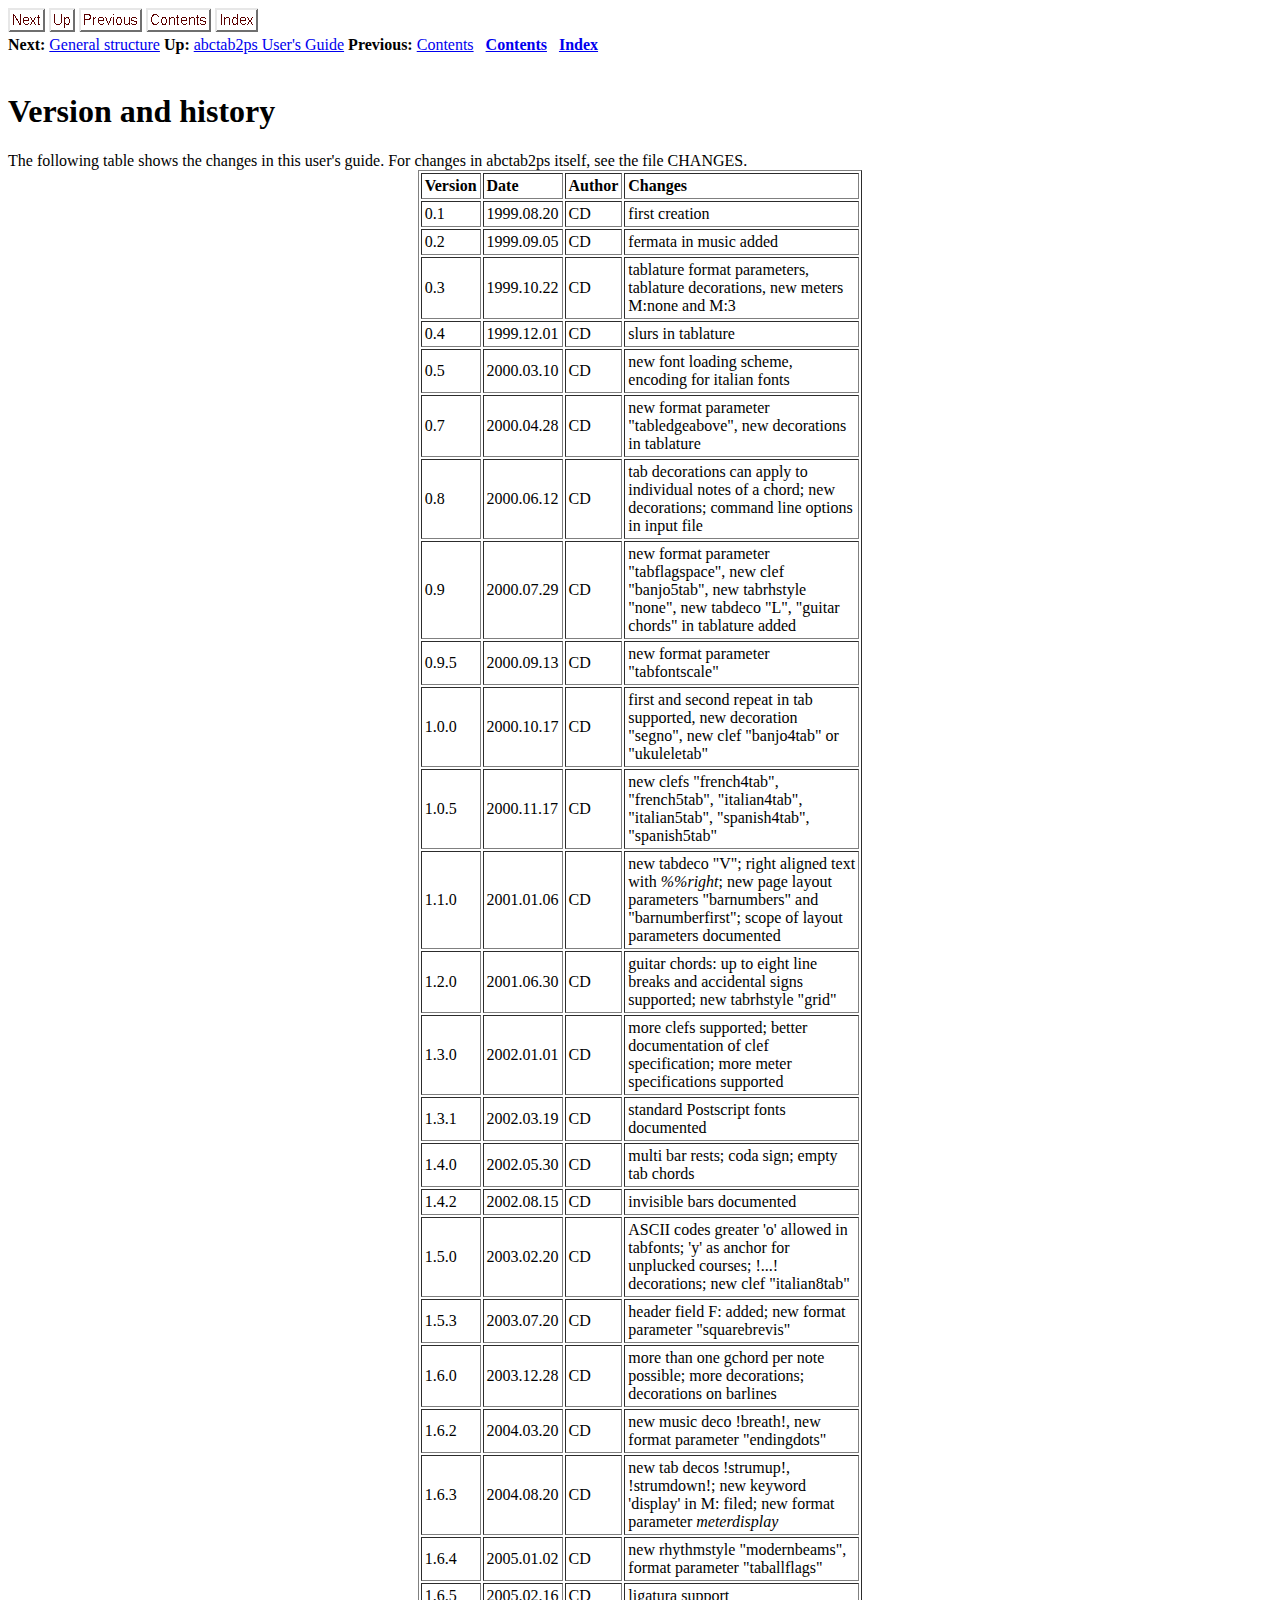
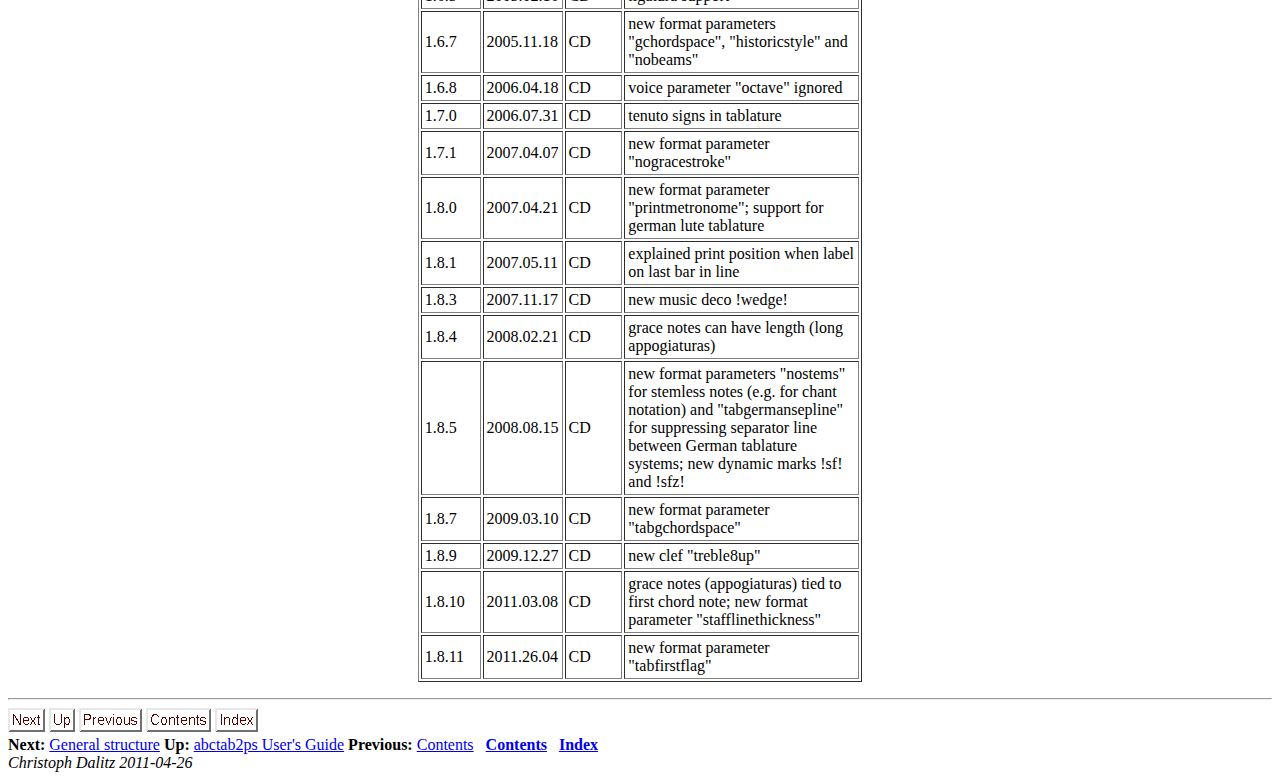
<file: os2/doc/userguide/html/node2.html>
<!DOCTYPE HTML PUBLIC "-//W3C//DTD HTML 3.2 Final//EN">

<!--Converted with LaTeX2HTML 2002-2-1 (1.71)
original version by:  Nikos Drakos, CBLU, University of Leeds
* revised and updated by:  Marcus Hennecke, Ross Moore, Herb Swan
* with significant contributions from:
  Jens Lippmann, Marek Rouchal, Martin Wilck and others -->
<HTML>
<HEAD>
<TITLE>Version and history</TITLE>
<META NAME="description" CONTENT="Version and history">
<META NAME="keywords" CONTENT="userguide">
<META NAME="resource-type" CONTENT="document">
<META NAME="distribution" CONTENT="global">

<META NAME="Generator" CONTENT="LaTeX2HTML v2002-2-1">
<META HTTP-EQUIV="Content-Style-Type" CONTENT="text/css">

<LINK REL="STYLESHEET" HREF="userguide.css">

<LINK REL="next" HREF="node3.html">
<LINK REL="previous" HREF="node1.html">
<LINK REL="up" HREF="userguide.html">
<LINK REL="next" HREF="node3.html">
</HEAD>

<BODY >
<!--Navigation Panel-->
<A NAME="tex2html126"
  HREF="node3.html">
<IMG WIDTH="37" HEIGHT="24" ALIGN="BOTTOM" BORDER="0" ALT="next" SRC="next.png"></A> 
<A NAME="tex2html120"
  HREF="userguide.html">
<IMG WIDTH="26" HEIGHT="24" ALIGN="BOTTOM" BORDER="0" ALT="up" SRC="up.png"></A> 
<A NAME="tex2html114"
  HREF="node1.html">
<IMG WIDTH="63" HEIGHT="24" ALIGN="BOTTOM" BORDER="0" ALT="previous" SRC="prev.png"></A> 
<A NAME="tex2html122"
  HREF="node1.html">
<IMG WIDTH="65" HEIGHT="24" ALIGN="BOTTOM" BORDER="0" ALT="contents" SRC="contents.png"></A> 
<A NAME="tex2html124"
  HREF="node12.html">
<IMG WIDTH="43" HEIGHT="24" ALIGN="BOTTOM" BORDER="0" ALT="index" SRC="index.png"></A> 
<BR>
<B> Next:</B> <A NAME="tex2html127"
  HREF="node3.html">General structure</A>
<B> Up:</B> <A NAME="tex2html121"
  HREF="userguide.html">abctab2ps User's Guide</A>
<B> Previous:</B> <A NAME="tex2html115"
  HREF="node1.html">Contents</A>
 &nbsp; <B>  <A NAME="tex2html123"
  HREF="node1.html">Contents</A></B> 
 &nbsp; <B>  <A NAME="tex2html125"
  HREF="node12.html">Index</A></B> 
<BR>
<BR>
<!--End of Navigation Panel-->

<H1><A NAME="SECTION00020000000000000000">
Version and history</A>
</H1>
The following table shows the changes in this user's guide. For
changes in abctab2ps itself, see the file CHANGES.
<DIV ALIGN="CENTER">
<TABLE CELLPADDING=3 BORDER="1">
<TR><TD ALIGN="LEFT"><B>Version</B></TD>
<TD ALIGN="LEFT"><B>Date</B></TD>
<TD ALIGN="LEFT"><B>Author</B></TD>
<TD ALIGN="LEFT" VALIGN="TOP" WIDTH=227><B>Changes</B></TD>
</TR>
<TR><TD ALIGN="LEFT">0.1</TD>
<TD ALIGN="LEFT">1999.08.20</TD>
<TD ALIGN="LEFT">CD</TD>
<TD ALIGN="LEFT" VALIGN="TOP" WIDTH=227>first creation</TD>
</TR>
<TR><TD ALIGN="LEFT">0.2</TD>
<TD ALIGN="LEFT">1999.09.05</TD>
<TD ALIGN="LEFT">CD</TD>
<TD ALIGN="LEFT" VALIGN="TOP" WIDTH=227>fermata in music added</TD>
</TR>
<TR><TD ALIGN="LEFT">0.3</TD>
<TD ALIGN="LEFT">1999.10.22</TD>
<TD ALIGN="LEFT">CD</TD>
<TD ALIGN="LEFT" VALIGN="TOP" WIDTH=227>tablature format parameters,
    tablature decorations, new meters M:none and M:3</TD>
</TR>
<TR><TD ALIGN="LEFT">0.4</TD>
<TD ALIGN="LEFT">1999.12.01</TD>
<TD ALIGN="LEFT">CD</TD>
<TD ALIGN="LEFT" VALIGN="TOP" WIDTH=227>slurs in tablature</TD>
</TR>
<TR><TD ALIGN="LEFT">0.5</TD>
<TD ALIGN="LEFT">2000.03.10</TD>
<TD ALIGN="LEFT">CD</TD>
<TD ALIGN="LEFT" VALIGN="TOP" WIDTH=227>new font loading scheme,
    encoding for italian fonts</TD>
</TR>
<TR><TD ALIGN="LEFT">0.7</TD>
<TD ALIGN="LEFT">2000.04.28</TD>
<TD ALIGN="LEFT">CD</TD>
<TD ALIGN="LEFT" VALIGN="TOP" WIDTH=227>new format parameter "tabledgeabove",
    new decorations in tablature</TD>
</TR>
<TR><TD ALIGN="LEFT">0.8</TD>
<TD ALIGN="LEFT">2000.06.12</TD>
<TD ALIGN="LEFT">CD</TD>
<TD ALIGN="LEFT" VALIGN="TOP" WIDTH=227>tab decorations can apply to
    individual notes of a chord; new decorations;
    command line options in input file</TD>
</TR>
<TR><TD ALIGN="LEFT">0.9</TD>
<TD ALIGN="LEFT">2000.07.29</TD>
<TD ALIGN="LEFT">CD</TD>
<TD ALIGN="LEFT" VALIGN="TOP" WIDTH=227>new format parameter "tabflagspace",
    new clef "banjo5tab", new tabrhstyle "none", new tabdeco "L",
    "guitar chords" in tablature added</TD>
</TR>
<TR><TD ALIGN="LEFT">0.9.5</TD>
<TD ALIGN="LEFT">2000.09.13</TD>
<TD ALIGN="LEFT">CD</TD>
<TD ALIGN="LEFT" VALIGN="TOP" WIDTH=227>new format parameter "tabfontscale"</TD>
</TR>
<TR><TD ALIGN="LEFT">1.0.0</TD>
<TD ALIGN="LEFT">2000.10.17</TD>
<TD ALIGN="LEFT">CD</TD>
<TD ALIGN="LEFT" VALIGN="TOP" WIDTH=227>first and second repeat in tab supported,
    new decoration "segno", new clef "banjo4tab" or "ukuleletab"</TD>
</TR>
<TR><TD ALIGN="LEFT">1.0.5</TD>
<TD ALIGN="LEFT">2000.11.17</TD>
<TD ALIGN="LEFT">CD</TD>
<TD ALIGN="LEFT" VALIGN="TOP" WIDTH=227>new clefs "french4tab", "french5tab", "italian4tab",
   "italian5tab", "spanish4tab", "spanish5tab"</TD>
</TR>
<TR><TD ALIGN="LEFT">1.1.0</TD>
<TD ALIGN="LEFT">2001.01.06</TD>
<TD ALIGN="LEFT">CD</TD>
<TD ALIGN="LEFT" VALIGN="TOP" WIDTH=227>new tabdeco "V"; right aligned text with
    <I>%%right</I>; new page layout parameters "barnumbers" and
    "barnumberfirst"; scope of layout parameters documented</TD>
</TR>
<TR><TD ALIGN="LEFT">1.2.0</TD>
<TD ALIGN="LEFT">2001.06.30</TD>
<TD ALIGN="LEFT">CD</TD>
<TD ALIGN="LEFT" VALIGN="TOP" WIDTH=227>guitar chords: up to eight line breaks 
    and accidental signs supported; new tabrhstyle "grid"</TD>
</TR>
<TR><TD ALIGN="LEFT">1.3.0</TD>
<TD ALIGN="LEFT">2002.01.01</TD>
<TD ALIGN="LEFT">CD</TD>
<TD ALIGN="LEFT" VALIGN="TOP" WIDTH=227>more clefs supported; better documentation
    of clef specification; more meter specifications supported</TD>
</TR>
<TR><TD ALIGN="LEFT">1.3.1</TD>
<TD ALIGN="LEFT">2002.03.19</TD>
<TD ALIGN="LEFT">CD</TD>
<TD ALIGN="LEFT" VALIGN="TOP" WIDTH=227>standard Postscript fonts documented</TD>
</TR>
<TR><TD ALIGN="LEFT">1.4.0</TD>
<TD ALIGN="LEFT">2002.05.30</TD>
<TD ALIGN="LEFT">CD</TD>
<TD ALIGN="LEFT" VALIGN="TOP" WIDTH=227>multi bar rests; coda sign; 
	empty tab chords</TD>
</TR>
<TR><TD ALIGN="LEFT">1.4.2</TD>
<TD ALIGN="LEFT">2002.08.15</TD>
<TD ALIGN="LEFT">CD</TD>
<TD ALIGN="LEFT" VALIGN="TOP" WIDTH=227>invisible bars documented</TD>
</TR>
<TR><TD ALIGN="LEFT">1.5.0</TD>
<TD ALIGN="LEFT">2003.02.20</TD>
<TD ALIGN="LEFT">CD</TD>
<TD ALIGN="LEFT" VALIGN="TOP" WIDTH=227>ASCII codes greater 'o' allowed in tabfonts;
    'y' as anchor for unplucked courses; !...! decorations;
    new clef "italian8tab"</TD>
</TR>
<TR><TD ALIGN="LEFT">1.5.3</TD>
<TD ALIGN="LEFT">2003.07.20</TD>
<TD ALIGN="LEFT">CD</TD>
<TD ALIGN="LEFT" VALIGN="TOP" WIDTH=227>header field F: added; new format parameter 
	"squarebrevis"</TD>
</TR>
<TR><TD ALIGN="LEFT">1.6.0</TD>
<TD ALIGN="LEFT">2003.12.28</TD>
<TD ALIGN="LEFT">CD</TD>
<TD ALIGN="LEFT" VALIGN="TOP" WIDTH=227>more than one gchord per note possible; more
	decorations; decorations on barlines</TD>
</TR>
<TR><TD ALIGN="LEFT">1.6.2</TD>
<TD ALIGN="LEFT">2004.03.20</TD>
<TD ALIGN="LEFT">CD</TD>
<TD ALIGN="LEFT" VALIGN="TOP" WIDTH=227>new music deco !breath!, new format parameter
	"endingdots"</TD>
</TR>
<TR><TD ALIGN="LEFT">1.6.3</TD>
<TD ALIGN="LEFT">2004.08.20</TD>
<TD ALIGN="LEFT">CD</TD>
<TD ALIGN="LEFT" VALIGN="TOP" WIDTH=227>new tab decos !strumup!, !strumdown!;
	new keyword 'display' in M: filed; new format parameter
	<I>meterdisplay</I></TD>
</TR>
<TR><TD ALIGN="LEFT">1.6.4</TD>
<TD ALIGN="LEFT">2005.01.02</TD>
<TD ALIGN="LEFT">CD</TD>
<TD ALIGN="LEFT" VALIGN="TOP" WIDTH=227>new rhythmstyle "modernbeams", format parameter
	"taballflags"</TD>
</TR>
<TR><TD ALIGN="LEFT">1.6.5</TD>
<TD ALIGN="LEFT">2005.02.16</TD>
<TD ALIGN="LEFT">CD</TD>
<TD ALIGN="LEFT" VALIGN="TOP" WIDTH=227>ligatura support</TD>
</TR>
<TR><TD ALIGN="LEFT">1.6.7</TD>
<TD ALIGN="LEFT">2005.11.18</TD>
<TD ALIGN="LEFT">CD</TD>
<TD ALIGN="LEFT" VALIGN="TOP" WIDTH=227>new format parameters "gchordspace",
	"historicstyle" and "nobeams"</TD>
</TR>
<TR><TD ALIGN="LEFT">1.6.8</TD>
<TD ALIGN="LEFT">2006.04.18</TD>
<TD ALIGN="LEFT">CD</TD>
<TD ALIGN="LEFT" VALIGN="TOP" WIDTH=227>voice parameter "octave" ignored</TD>
</TR>
<TR><TD ALIGN="LEFT">1.7.0</TD>
<TD ALIGN="LEFT">2006.07.31</TD>
<TD ALIGN="LEFT">CD</TD>
<TD ALIGN="LEFT" VALIGN="TOP" WIDTH=227>tenuto signs in tablature</TD>
</TR>
<TR><TD ALIGN="LEFT">1.7.1</TD>
<TD ALIGN="LEFT">2007.04.07</TD>
<TD ALIGN="LEFT">CD</TD>
<TD ALIGN="LEFT" VALIGN="TOP" WIDTH=227>new format parameter "nogracestroke"</TD>
</TR>
<TR><TD ALIGN="LEFT">1.8.0</TD>
<TD ALIGN="LEFT">2007.04.21</TD>
<TD ALIGN="LEFT">CD</TD>
<TD ALIGN="LEFT" VALIGN="TOP" WIDTH=227>new format parameter "printmetronome";
    support for german lute tablature</TD>
</TR>
<TR><TD ALIGN="LEFT">1.8.1</TD>
<TD ALIGN="LEFT">2007.05.11</TD>
<TD ALIGN="LEFT">CD</TD>
<TD ALIGN="LEFT" VALIGN="TOP" WIDTH=227>explained print position when label on last 
    bar in line</TD>
</TR>
<TR><TD ALIGN="LEFT">1.8.3</TD>
<TD ALIGN="LEFT">2007.11.17</TD>
<TD ALIGN="LEFT">CD</TD>
<TD ALIGN="LEFT" VALIGN="TOP" WIDTH=227>new music deco !wedge!</TD>
</TR>
<TR><TD ALIGN="LEFT">1.8.4</TD>
<TD ALIGN="LEFT">2008.02.21</TD>
<TD ALIGN="LEFT">CD</TD>
<TD ALIGN="LEFT" VALIGN="TOP" WIDTH=227>grace notes can have length (long appogiaturas)</TD>
</TR>
<TR><TD ALIGN="LEFT">1.8.5</TD>
<TD ALIGN="LEFT">2008.08.15</TD>
<TD ALIGN="LEFT">CD</TD>
<TD ALIGN="LEFT" VALIGN="TOP" WIDTH=227>new format parameters "nostems" for stemless notes
    (e.g. for chant notation) and "tabgermansepline" for suppressing separator
    line between German tablature systems; new dynamic marks !sf! and !sfz!</TD>
</TR>
<TR><TD ALIGN="LEFT">1.8.7</TD>
<TD ALIGN="LEFT">2009.03.10</TD>
<TD ALIGN="LEFT">CD</TD>
<TD ALIGN="LEFT" VALIGN="TOP" WIDTH=227>new format parameter "tabgchordspace"</TD>
</TR>
<TR><TD ALIGN="LEFT">1.8.9</TD>
<TD ALIGN="LEFT">2009.12.27</TD>
<TD ALIGN="LEFT">CD</TD>
<TD ALIGN="LEFT" VALIGN="TOP" WIDTH=227>new clef "treble8up"</TD>
</TR>
<TR><TD ALIGN="LEFT">1.8.10</TD>
<TD ALIGN="LEFT">2011.03.08</TD>
<TD ALIGN="LEFT">CD</TD>
<TD ALIGN="LEFT" VALIGN="TOP" WIDTH=227>grace notes (appogiaturas) tied to first chord note;
    new format parameter "stafflinethickness"</TD>
</TR>
<TR><TD ALIGN="LEFT">1.8.11</TD>
<TD ALIGN="LEFT">2011.26.04</TD>
<TD ALIGN="LEFT">CD</TD>
<TD ALIGN="LEFT" VALIGN="TOP" WIDTH=227>new format parameter "tabfirstflag"</TD>
</TR>
</TABLE>
</DIV>

<P>
<HR>
<!--Navigation Panel-->
<A NAME="tex2html126"
  HREF="node3.html">
<IMG WIDTH="37" HEIGHT="24" ALIGN="BOTTOM" BORDER="0" ALT="next" SRC="next.png"></A> 
<A NAME="tex2html120"
  HREF="userguide.html">
<IMG WIDTH="26" HEIGHT="24" ALIGN="BOTTOM" BORDER="0" ALT="up" SRC="up.png"></A> 
<A NAME="tex2html114"
  HREF="node1.html">
<IMG WIDTH="63" HEIGHT="24" ALIGN="BOTTOM" BORDER="0" ALT="previous" SRC="prev.png"></A> 
<A NAME="tex2html122"
  HREF="node1.html">
<IMG WIDTH="65" HEIGHT="24" ALIGN="BOTTOM" BORDER="0" ALT="contents" SRC="contents.png"></A> 
<A NAME="tex2html124"
  HREF="node12.html">
<IMG WIDTH="43" HEIGHT="24" ALIGN="BOTTOM" BORDER="0" ALT="index" SRC="index.png"></A> 
<BR>
<B> Next:</B> <A NAME="tex2html127"
  HREF="node3.html">General structure</A>
<B> Up:</B> <A NAME="tex2html121"
  HREF="userguide.html">abctab2ps User's Guide</A>
<B> Previous:</B> <A NAME="tex2html115"
  HREF="node1.html">Contents</A>
 &nbsp; <B>  <A NAME="tex2html123"
  HREF="node1.html">Contents</A></B> 
 &nbsp; <B>  <A NAME="tex2html125"
  HREF="node12.html">Index</A></B> 
<!--End of Navigation Panel-->
<ADDRESS>
Christoph Dalitz
2011-04-26
</ADDRESS>
</BODY>
</HTML>
</file>
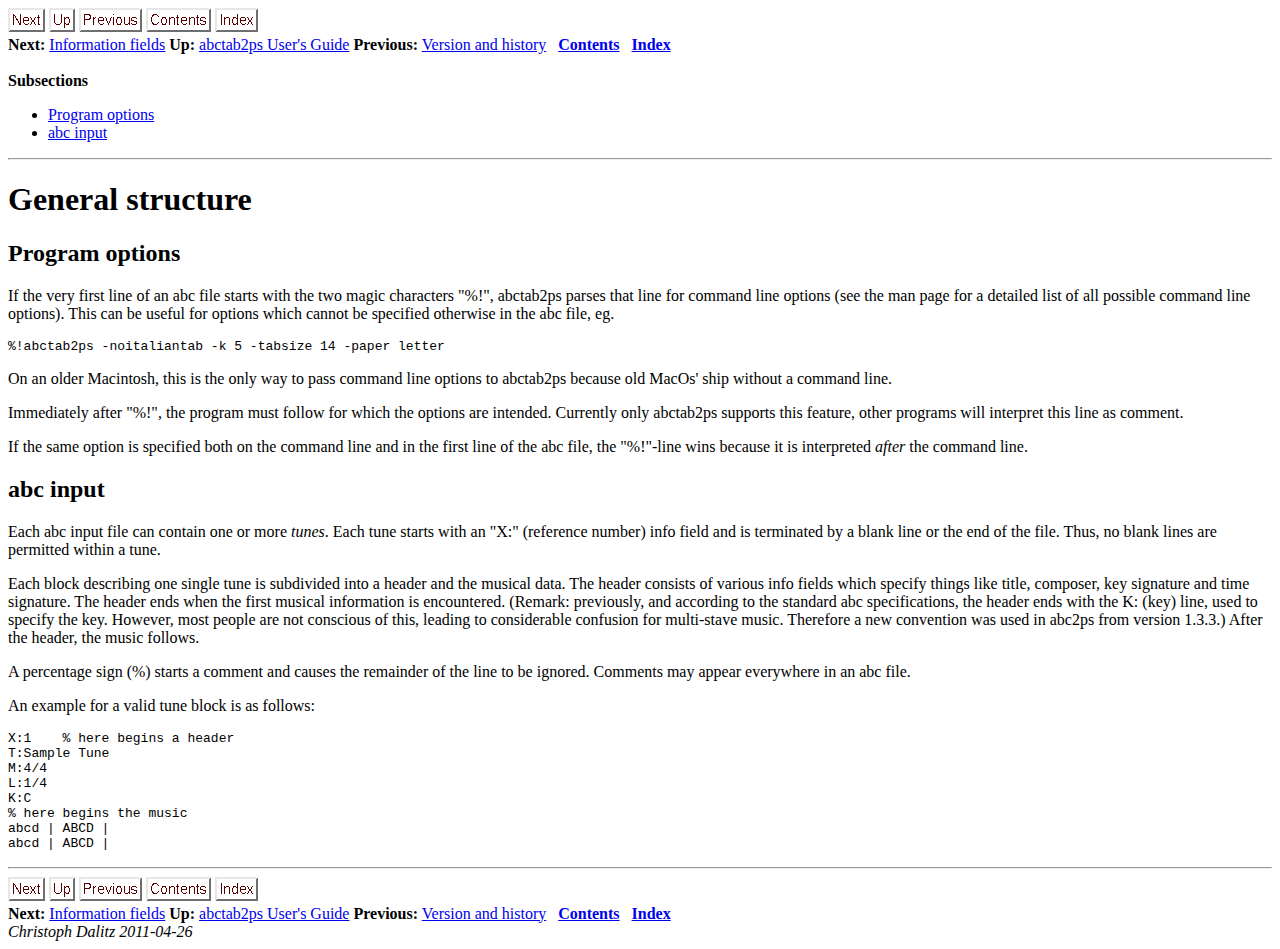
<file: os2/doc/userguide/html/node3.html>
<!DOCTYPE HTML PUBLIC "-//W3C//DTD HTML 3.2 Final//EN">

<!--Converted with LaTeX2HTML 2002-2-1 (1.71)
original version by:  Nikos Drakos, CBLU, University of Leeds
* revised and updated by:  Marcus Hennecke, Ross Moore, Herb Swan
* with significant contributions from:
  Jens Lippmann, Marek Rouchal, Martin Wilck and others -->
<HTML>
<HEAD>
<TITLE>General structure</TITLE>
<META NAME="description" CONTENT="General structure">
<META NAME="keywords" CONTENT="userguide">
<META NAME="resource-type" CONTENT="document">
<META NAME="distribution" CONTENT="global">

<META NAME="Generator" CONTENT="LaTeX2HTML v2002-2-1">
<META HTTP-EQUIV="Content-Style-Type" CONTENT="text/css">

<LINK REL="STYLESHEET" HREF="userguide.css">

<LINK REL="next" HREF="node4.html">
<LINK REL="previous" HREF="node2.html">
<LINK REL="up" HREF="userguide.html">
<LINK REL="next" HREF="node4.html">
</HEAD>

<BODY >
<!--Navigation Panel-->
<A NAME="tex2html140"
  HREF="node4.html">
<IMG WIDTH="37" HEIGHT="24" ALIGN="BOTTOM" BORDER="0" ALT="next" SRC="next.png"></A> 
<A NAME="tex2html134"
  HREF="userguide.html">
<IMG WIDTH="26" HEIGHT="24" ALIGN="BOTTOM" BORDER="0" ALT="up" SRC="up.png"></A> 
<A NAME="tex2html128"
  HREF="node2.html">
<IMG WIDTH="63" HEIGHT="24" ALIGN="BOTTOM" BORDER="0" ALT="previous" SRC="prev.png"></A> 
<A NAME="tex2html136"
  HREF="node1.html">
<IMG WIDTH="65" HEIGHT="24" ALIGN="BOTTOM" BORDER="0" ALT="contents" SRC="contents.png"></A> 
<A NAME="tex2html138"
  HREF="node12.html">
<IMG WIDTH="43" HEIGHT="24" ALIGN="BOTTOM" BORDER="0" ALT="index" SRC="index.png"></A> 
<BR>
<B> Next:</B> <A NAME="tex2html141"
  HREF="node4.html">Information fields</A>
<B> Up:</B> <A NAME="tex2html135"
  HREF="userguide.html">abctab2ps User's Guide</A>
<B> Previous:</B> <A NAME="tex2html129"
  HREF="node2.html">Version and history</A>
 &nbsp; <B>  <A NAME="tex2html137"
  HREF="node1.html">Contents</A></B> 
 &nbsp; <B>  <A NAME="tex2html139"
  HREF="node12.html">Index</A></B> 
<BR>
<BR>
<!--End of Navigation Panel-->
<!--Table of Child-Links-->
<A NAME="CHILD_LINKS"><STRONG>Subsections</STRONG></A>

<UL>
<LI><A NAME="tex2html142"
  HREF="node3.html#SECTION00031000000000000000">Program options</A>
<LI><A NAME="tex2html143"
  HREF="node3.html#SECTION00032000000000000000">abc input</A>
</UL>
<!--End of Table of Child-Links-->
<HR>

<H1><A NAME="SECTION00030000000000000000">
General structure</A>
</H1>

<P>

<H2><A NAME="SECTION00031000000000000000">
Program options</A>
</H2>
<A NAME="839"></A>
If the very first line of an abc file starts with the two magic 
characters "%!", abctab2ps parses that line for command
line options (see the man page for a detailed list of all possible 
command line options). This can be useful for options which cannot
be specified otherwise in the abc file, eg.

<P><PRE>
%!abctab2ps -noitaliantab -k 5 -tabsize 14 -paper letter
</PRE>

<P>
On an older Macintosh, this is the only way to pass command line options
to abctab2ps because old MacOs' ship without a command line.

<P>
Immediately after "%!", the program must follow for which the 
options are intended. Currently only abctab2ps supports this
feature, other programs will interpret this line as comment.

<P>
If the same option is specified both on the command line and
in the first line of the abc file, the "%!"-line wins because
it is interpreted <I>after</I> the command line.

<P>

<H2><A NAME="SECTION00032000000000000000">
abc input</A>
</H2>
Each abc input file can contain one or more <I>tunes</I>. Each tune
starts with an "X:" (reference number) info field and is terminated by a 
blank line or the end of the file. Thus, no blank lines are permitted 
within a tune.

<P>
Each block describing one single tune is subdivided into a header and the
musical data. The header consists of various info fields which specify
things like title, composer, key signature and time signature.
The header ends when the first musical information is encountered.
(Remark: previously, and according to the standard abc specifications, the
header ends with the K: (key) line, used to specify the key. However, most
people are not conscious of this, leading to considerable confusion
for multi-stave music. Therefore a new convention was used in abc2ps from
version 1.3.3.)
After the header, the music follows.

<P>
<A NAME="44"></A>
A percentage sign (%) starts a comment and causes the 
remainder of the line to be ignored. Comments may appear everywhere in 
an abc file.

<P>
An example for a valid tune block is as follows:

<P><PRE>
X:1    % here begins a header
T:Sample Tune
M:4/4
L:1/4
K:C
% here begins the music
abcd | ABCD |
abcd | ABCD |
</PRE>

<P>
<HR>
<!--Navigation Panel-->
<A NAME="tex2html140"
  HREF="node4.html">
<IMG WIDTH="37" HEIGHT="24" ALIGN="BOTTOM" BORDER="0" ALT="next" SRC="next.png"></A> 
<A NAME="tex2html134"
  HREF="userguide.html">
<IMG WIDTH="26" HEIGHT="24" ALIGN="BOTTOM" BORDER="0" ALT="up" SRC="up.png"></A> 
<A NAME="tex2html128"
  HREF="node2.html">
<IMG WIDTH="63" HEIGHT="24" ALIGN="BOTTOM" BORDER="0" ALT="previous" SRC="prev.png"></A> 
<A NAME="tex2html136"
  HREF="node1.html">
<IMG WIDTH="65" HEIGHT="24" ALIGN="BOTTOM" BORDER="0" ALT="contents" SRC="contents.png"></A> 
<A NAME="tex2html138"
  HREF="node12.html">
<IMG WIDTH="43" HEIGHT="24" ALIGN="BOTTOM" BORDER="0" ALT="index" SRC="index.png"></A> 
<BR>
<B> Next:</B> <A NAME="tex2html141"
  HREF="node4.html">Information fields</A>
<B> Up:</B> <A NAME="tex2html135"
  HREF="userguide.html">abctab2ps User's Guide</A>
<B> Previous:</B> <A NAME="tex2html129"
  HREF="node2.html">Version and history</A>
 &nbsp; <B>  <A NAME="tex2html137"
  HREF="node1.html">Contents</A></B> 
 &nbsp; <B>  <A NAME="tex2html139"
  HREF="node12.html">Index</A></B> 
<!--End of Navigation Panel-->
<ADDRESS>
Christoph Dalitz
2011-04-26
</ADDRESS>
</BODY>
</HTML>
</file>
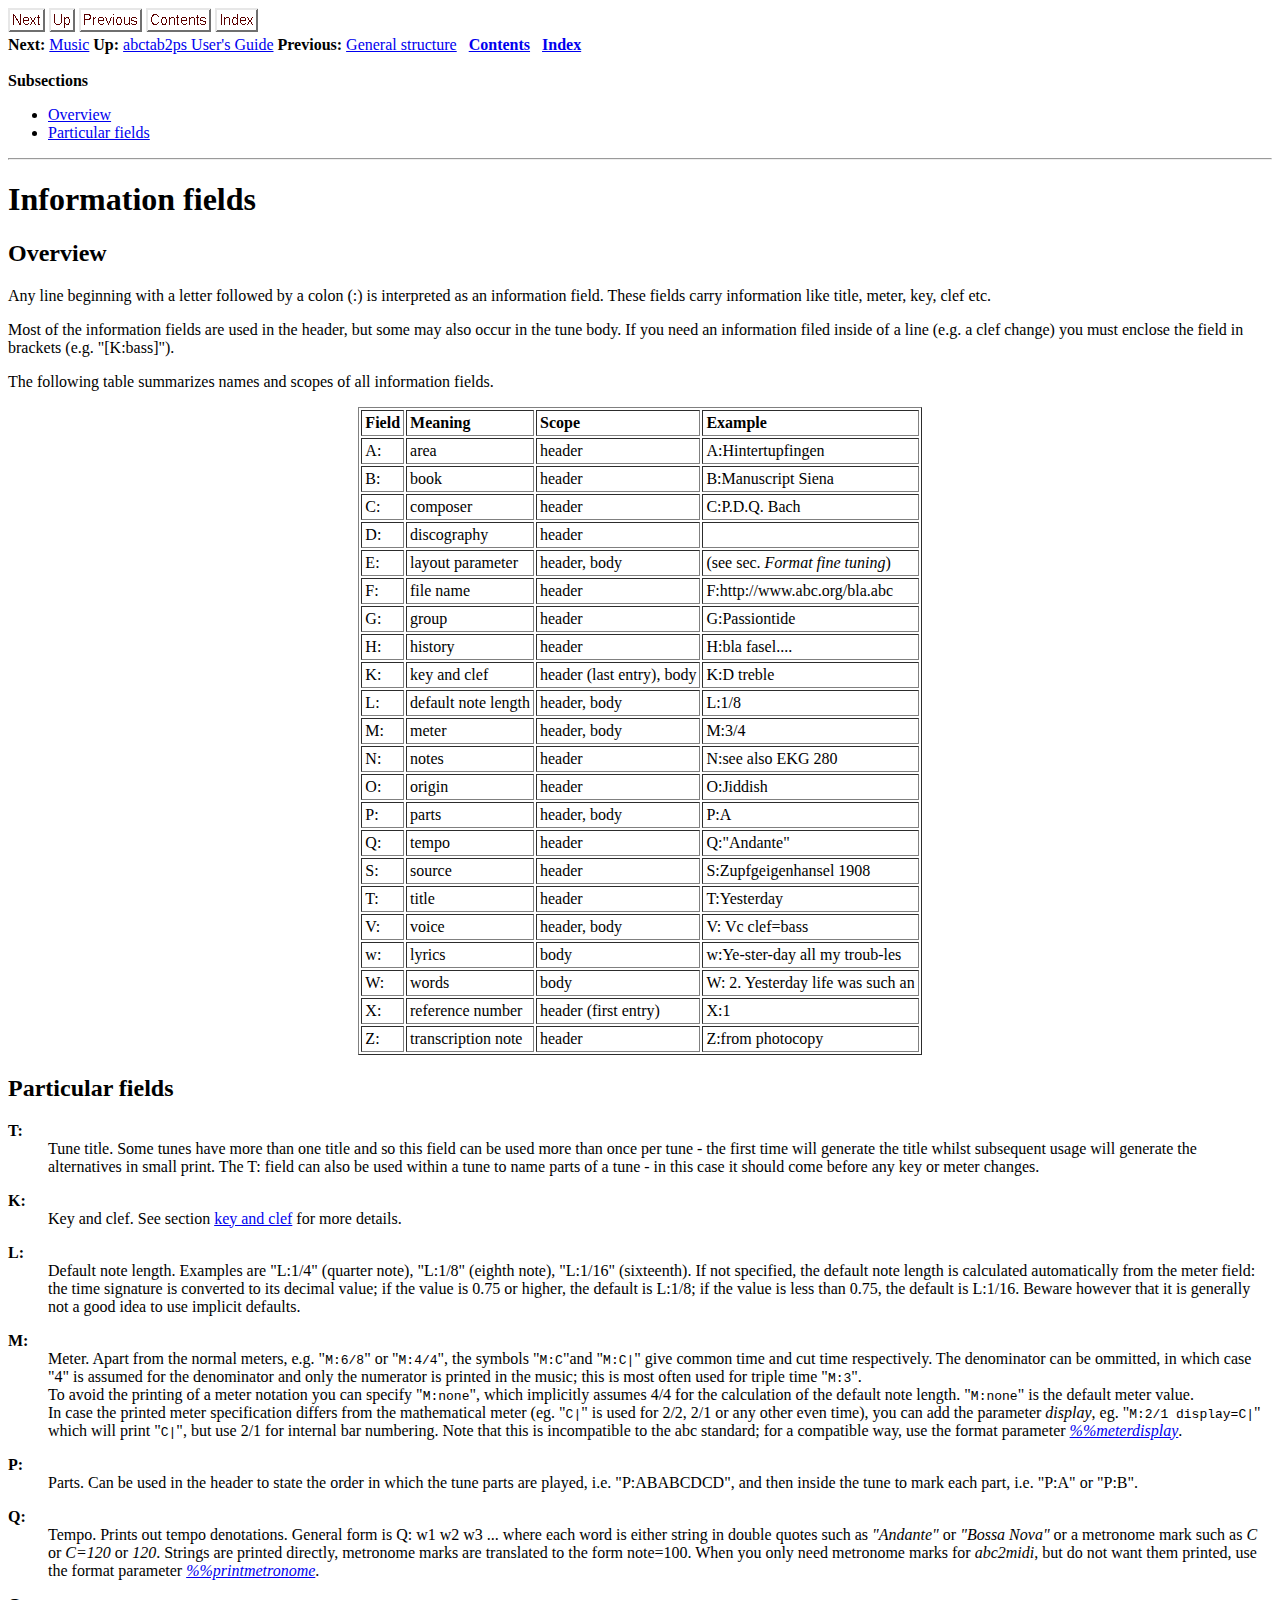
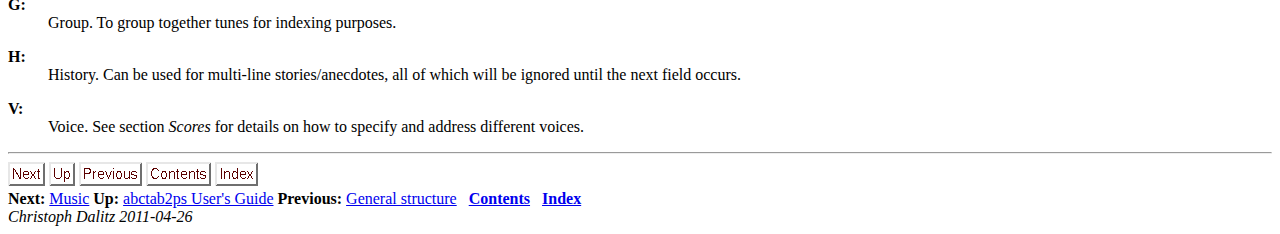
<file: os2/doc/userguide/html/node4.html>
<!DOCTYPE HTML PUBLIC "-//W3C//DTD HTML 3.2 Final//EN">

<!--Converted with LaTeX2HTML 2002-2-1 (1.71)
original version by:  Nikos Drakos, CBLU, University of Leeds
* revised and updated by:  Marcus Hennecke, Ross Moore, Herb Swan
* with significant contributions from:
  Jens Lippmann, Marek Rouchal, Martin Wilck and others -->
<HTML>
<HEAD>
<TITLE>Information fields</TITLE>
<META NAME="description" CONTENT="Information fields">
<META NAME="keywords" CONTENT="userguide">
<META NAME="resource-type" CONTENT="document">
<META NAME="distribution" CONTENT="global">

<META NAME="Generator" CONTENT="LaTeX2HTML v2002-2-1">
<META HTTP-EQUIV="Content-Style-Type" CONTENT="text/css">

<LINK REL="STYLESHEET" HREF="userguide.css">

<LINK REL="next" HREF="node5.html">
<LINK REL="previous" HREF="node3.html">
<LINK REL="up" HREF="userguide.html">
<LINK REL="next" HREF="node5.html">
</HEAD>

<BODY >
<!--Navigation Panel-->
<A NAME="tex2html156"
  HREF="node5.html">
<IMG WIDTH="37" HEIGHT="24" ALIGN="BOTTOM" BORDER="0" ALT="next" SRC="next.png"></A> 
<A NAME="tex2html150"
  HREF="userguide.html">
<IMG WIDTH="26" HEIGHT="24" ALIGN="BOTTOM" BORDER="0" ALT="up" SRC="up.png"></A> 
<A NAME="tex2html144"
  HREF="node3.html">
<IMG WIDTH="63" HEIGHT="24" ALIGN="BOTTOM" BORDER="0" ALT="previous" SRC="prev.png"></A> 
<A NAME="tex2html152"
  HREF="node1.html">
<IMG WIDTH="65" HEIGHT="24" ALIGN="BOTTOM" BORDER="0" ALT="contents" SRC="contents.png"></A> 
<A NAME="tex2html154"
  HREF="node12.html">
<IMG WIDTH="43" HEIGHT="24" ALIGN="BOTTOM" BORDER="0" ALT="index" SRC="index.png"></A> 
<BR>
<B> Next:</B> <A NAME="tex2html157"
  HREF="node5.html">Music</A>
<B> Up:</B> <A NAME="tex2html151"
  HREF="userguide.html">abctab2ps User's Guide</A>
<B> Previous:</B> <A NAME="tex2html145"
  HREF="node3.html">General structure</A>
 &nbsp; <B>  <A NAME="tex2html153"
  HREF="node1.html">Contents</A></B> 
 &nbsp; <B>  <A NAME="tex2html155"
  HREF="node12.html">Index</A></B> 
<BR>
<BR>
<!--End of Navigation Panel-->
<!--Table of Child-Links-->
<A NAME="CHILD_LINKS"><STRONG>Subsections</STRONG></A>

<UL>
<LI><A NAME="tex2html158"
  HREF="node4.html#SECTION00041000000000000000">Overview</A>
<LI><A NAME="tex2html159"
  HREF="node4.html#SECTION00042000000000000000">Particular fields</A>
</UL>
<!--End of Table of Child-Links-->
<HR>

<H1><A NAME="SECTION00040000000000000000">
Information fields</A>
</H1>

<P>

<H2><A NAME="SECTION00041000000000000000">
Overview</A>
</H2>
Any line beginning with a letter 
followed by a colon (:) is interpreted as an information field.
These fields carry information like title, meter, key, clef etc.

<P>
<A NAME="51"></A>
Most of the information fields are used in the header,
but some may also occur in the tune body. If you need an information
filed inside of a line (e.g. a clef change) you must enclose the
field in brackets (e.g. "[K:bass]"). 

<P>
The following table summarizes names and scopes of all 
information fields.
<DIV ALIGN="CENTER">
<TABLE CELLPADDING=3 BORDER="1">
<TR><TD ALIGN="LEFT"><B>Field</B></TD>
<TD ALIGN="LEFT"><B>Meaning</B></TD>
<TD ALIGN="LEFT"><B>Scope</B></TD>
<TD ALIGN="LEFT"><B>Example</B></TD>
</TR>
<TR><TD ALIGN="LEFT">A:</TD>
<TD ALIGN="LEFT">area</TD>
<TD ALIGN="LEFT">header</TD>
<TD ALIGN="LEFT">A:Hintertupfingen</TD>
</TR>
<TR><TD ALIGN="LEFT">B:</TD>
<TD ALIGN="LEFT">book</TD>
<TD ALIGN="LEFT">header</TD>
<TD ALIGN="LEFT">B:Manuscript Siena</TD>
</TR>
<TR><TD ALIGN="LEFT">C:</TD>
<TD ALIGN="LEFT">composer</TD>
<TD ALIGN="LEFT">header</TD>
<TD ALIGN="LEFT">C:P.D.Q. Bach</TD>
</TR>
<TR><TD ALIGN="LEFT">D:</TD>
<TD ALIGN="LEFT">discography</TD>
<TD ALIGN="LEFT">header</TD>
<TD ALIGN="LEFT">&nbsp;</TD>
</TR>
<TR><TD ALIGN="LEFT">E:</TD>
<TD ALIGN="LEFT">layout parameter</TD>
<TD ALIGN="LEFT">header, body</TD>
<TD ALIGN="LEFT">(see sec. <I>Format fine tuning</I>)</TD>
</TR>
<TR><TD ALIGN="LEFT">F:</TD>
<TD ALIGN="LEFT">file name</TD>
<TD ALIGN="LEFT">header</TD>
<TD ALIGN="LEFT">F:http://www.abc.org/bla.abc</TD>
</TR>
<TR><TD ALIGN="LEFT">G:</TD>
<TD ALIGN="LEFT">group</TD>
<TD ALIGN="LEFT">header</TD>
<TD ALIGN="LEFT">G:Passiontide</TD>
</TR>
<TR><TD ALIGN="LEFT">H:</TD>
<TD ALIGN="LEFT">history</TD>
<TD ALIGN="LEFT">header</TD>
<TD ALIGN="LEFT">H:bla fasel....</TD>
</TR>
<TR><TD ALIGN="LEFT">K:</TD>
<TD ALIGN="LEFT">key and clef</TD>
<TD ALIGN="LEFT">header (last entry), body</TD>
<TD ALIGN="LEFT">K:D treble</TD>
</TR>
<TR><TD ALIGN="LEFT">L:</TD>
<TD ALIGN="LEFT">default note length</TD>
<TD ALIGN="LEFT">header, body</TD>
<TD ALIGN="LEFT">L:1/8</TD>
</TR>
<TR><TD ALIGN="LEFT">M:</TD>
<TD ALIGN="LEFT">meter</TD>
<TD ALIGN="LEFT">header, body</TD>
<TD ALIGN="LEFT">M:3/4</TD>
</TR>
<TR><TD ALIGN="LEFT">N:</TD>
<TD ALIGN="LEFT">notes</TD>
<TD ALIGN="LEFT">header</TD>
<TD ALIGN="LEFT">N:see also EKG 280</TD>
</TR>
<TR><TD ALIGN="LEFT">O:</TD>
<TD ALIGN="LEFT">origin</TD>
<TD ALIGN="LEFT">header</TD>
<TD ALIGN="LEFT">O:Jiddish</TD>
</TR>
<TR><TD ALIGN="LEFT">P:</TD>
<TD ALIGN="LEFT">parts</TD>
<TD ALIGN="LEFT">header, body</TD>
<TD ALIGN="LEFT">P:A</TD>
</TR>
<TR><TD ALIGN="LEFT">Q:</TD>
<TD ALIGN="LEFT">tempo</TD>
<TD ALIGN="LEFT">header</TD>
<TD ALIGN="LEFT">Q:"Andante"</TD>
</TR>
<TR><TD ALIGN="LEFT">S:</TD>
<TD ALIGN="LEFT">source</TD>
<TD ALIGN="LEFT">header</TD>
<TD ALIGN="LEFT">S:Zupfgeigenhansel 1908</TD>
</TR>
<TR><TD ALIGN="LEFT">T:</TD>
<TD ALIGN="LEFT">title</TD>
<TD ALIGN="LEFT">header</TD>
<TD ALIGN="LEFT">T:Yesterday</TD>
</TR>
<TR><TD ALIGN="LEFT">V:</TD>
<TD ALIGN="LEFT">voice</TD>
<TD ALIGN="LEFT">header, body</TD>
<TD ALIGN="LEFT">V: Vc clef=bass</TD>
</TR>
<TR><TD ALIGN="LEFT">w:</TD>
<TD ALIGN="LEFT">lyrics</TD>
<TD ALIGN="LEFT">body</TD>
<TD ALIGN="LEFT">w:Ye-ster-day all my troub-les</TD>
</TR>
<TR><TD ALIGN="LEFT">W:</TD>
<TD ALIGN="LEFT">words</TD>
<TD ALIGN="LEFT">body</TD>
<TD ALIGN="LEFT">W: 2. Yesterday life was such an</TD>
</TR>
<TR><TD ALIGN="LEFT">X:</TD>
<TD ALIGN="LEFT">reference number</TD>
<TD ALIGN="LEFT">header (first entry)</TD>
<TD ALIGN="LEFT">X:1</TD>
</TR>
<TR><TD ALIGN="LEFT">Z:</TD>
<TD ALIGN="LEFT">transcription note</TD>
<TD ALIGN="LEFT">header</TD>
<TD ALIGN="LEFT">Z:from photocopy</TD>
</TR>
</TABLE>
</DIV>

<P>

<H2><A NAME="SECTION00042000000000000000">
Particular fields</A>
</H2>
<DL>
<DD><A NAME="64"></A>
</DD>
<DT><STRONG>T:</STRONG></DT>
<DD>Tune title. 
Some tunes have more than one title and  so  this
field  can  be used more than once per tune - the first time will
generate the title whilst  subsequent  usage  will  generate  the
alternatives  in  small  print.   The  T:  field can also be used
within a tune to name parts of a tune - in this  case  it  should
come before any key or meter changes.
<P>
<A NAME="65"></A> 
</DD>
<DT><STRONG>K:</STRONG></DT>
<DD>Key and clef. See section 
<A HREF="node5.html#sec:KeyAndClef">key and clef</A> for
more details.

<P>
<A NAME="70"></A>
</DD>
<DT><STRONG>L:</STRONG></DT>
<DD>Default note length. 
Examples are "L:1/4" (quarter note),  
"L:1/8" (eighth note), "L:1/16" (sixteenth). If not specified, the
default note length is calculated automatically from the meter  field:
the time signature is converted to its decimal value; if the value is 
0.75 or higher, the default is L:1/8; if the value is less than 0.75, 
the default is L:1/16. Beware however that it is generally not a good idea
to use implicit defaults.

<P>
<A NAME="71"></A>
</DD>
<DT><STRONG>M:</STRONG></DT>
<DD>Meter. 
Apart from the normal meters, e.g. "<code>M:6/8</code>" or 
"<code>M:4/4</code>", the symbols "<code>M:C</code>"and "<code>M:C|</code>"
give common time and cut time respectively. The denominator
can be ommitted, in which case "4" is assumed for the denominator
and only the numerator is printed in the music; this is most often
used for triple time "<code>M:3</code>".
<BR>
To avoid the printing of a meter notation you can specify 
"<code>M:none</code>", which implicitly assumes 4/4 for the calculation of 
the default note length. "<code>M:none</code>" is the default meter value.
<BR>
In case the printed meter specification differs from the mathematical
meter (eg. "<code>C|</code>" is used for 2/2, 2/1 or any other even time),
you can add the parameter <I>display</I>, eg. "<code>M:2/1 display=C|</code>"
which will print "<code>C|</code>", but use 2/1 for internal bar numbering.
Note that this is incompatible to the abc standard; for a compatible
way, use the format parameter <A HREF="node9.html#sec:FormatFineTuning"><I>%%meterdisplay</I></A>.

<P>
</DD>
<DT><STRONG>P:</STRONG></DT>
<DD>Parts. Can be used in the header to state the order in  which
the  tune parts are played, i.e. "P:ABABCDCD", and then inside the
tune to mark each part, i.e. "P:A" or "P:B".

<P>
<A NAME="77"></A> <A NAME="78"></A>
</DD>
<DT><STRONG>Q:</STRONG></DT>
<DD>Tempo. 
Prints out tempo denotations.
General form is Q: w1 w2 w3 ... where each word is either
string in double quotes such as <I>"Andante"</I> or <I>"Bossa Nova"</I>
or a metronome mark such as <I>C</I> or <I>C=120</I> or <I>120</I>.
Strings are printed directly, metronome marks are translated 
to the form note=100. When you only need metronome marks for 
<I>abc2midi</I>, but do not want them printed, use the format parameter
<A HREF="node9.html#sec:FormatFineTuning"><I>%%printmetronome</I></A>.

<P>
</DD>
<DT><STRONG>G:</STRONG></DT>
<DD>Group. To group together tunes for indexing purposes.

<P>
</DD>
<DT><STRONG>H:</STRONG></DT>
<DD>History. Can be used for multi-line stories/anecdotes, all of
which will be ignored until the next field occurs.

<P>
</DD>
<DT><STRONG>V:</STRONG></DT>
<DD>Voice. See section <I>Scores</I> for details on how to
specify and address different voices.

<P>
</DD>
</DL>

<P>
<HR>
<!--Navigation Panel-->
<A NAME="tex2html156"
  HREF="node5.html">
<IMG WIDTH="37" HEIGHT="24" ALIGN="BOTTOM" BORDER="0" ALT="next" SRC="next.png"></A> 
<A NAME="tex2html150"
  HREF="userguide.html">
<IMG WIDTH="26" HEIGHT="24" ALIGN="BOTTOM" BORDER="0" ALT="up" SRC="up.png"></A> 
<A NAME="tex2html144"
  HREF="node3.html">
<IMG WIDTH="63" HEIGHT="24" ALIGN="BOTTOM" BORDER="0" ALT="previous" SRC="prev.png"></A> 
<A NAME="tex2html152"
  HREF="node1.html">
<IMG WIDTH="65" HEIGHT="24" ALIGN="BOTTOM" BORDER="0" ALT="contents" SRC="contents.png"></A> 
<A NAME="tex2html154"
  HREF="node12.html">
<IMG WIDTH="43" HEIGHT="24" ALIGN="BOTTOM" BORDER="0" ALT="index" SRC="index.png"></A> 
<BR>
<B> Next:</B> <A NAME="tex2html157"
  HREF="node5.html">Music</A>
<B> Up:</B> <A NAME="tex2html151"
  HREF="userguide.html">abctab2ps User's Guide</A>
<B> Previous:</B> <A NAME="tex2html145"
  HREF="node3.html">General structure</A>
 &nbsp; <B>  <A NAME="tex2html153"
  HREF="node1.html">Contents</A></B> 
 &nbsp; <B>  <A NAME="tex2html155"
  HREF="node12.html">Index</A></B> 
<!--End of Navigation Panel-->
<ADDRESS>
Christoph Dalitz
2011-04-26
</ADDRESS>
</BODY>
</HTML>
</file>
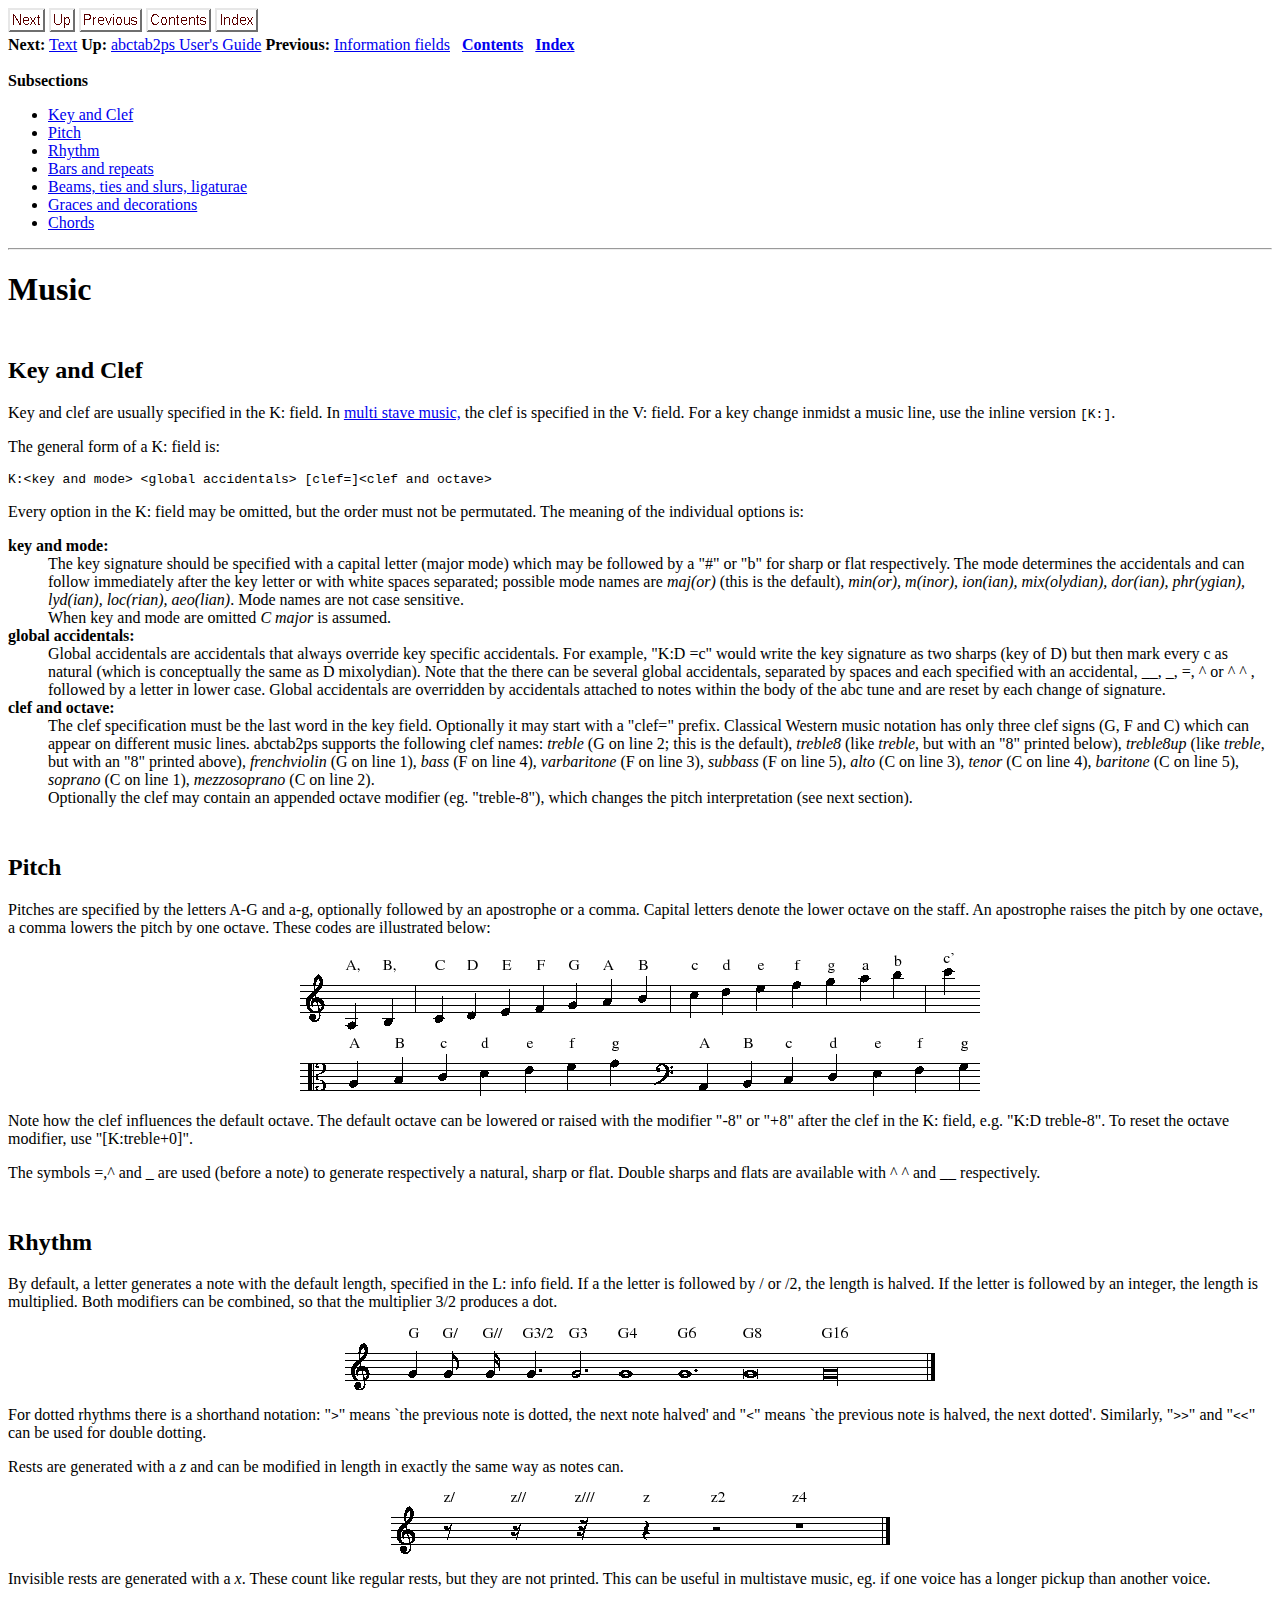
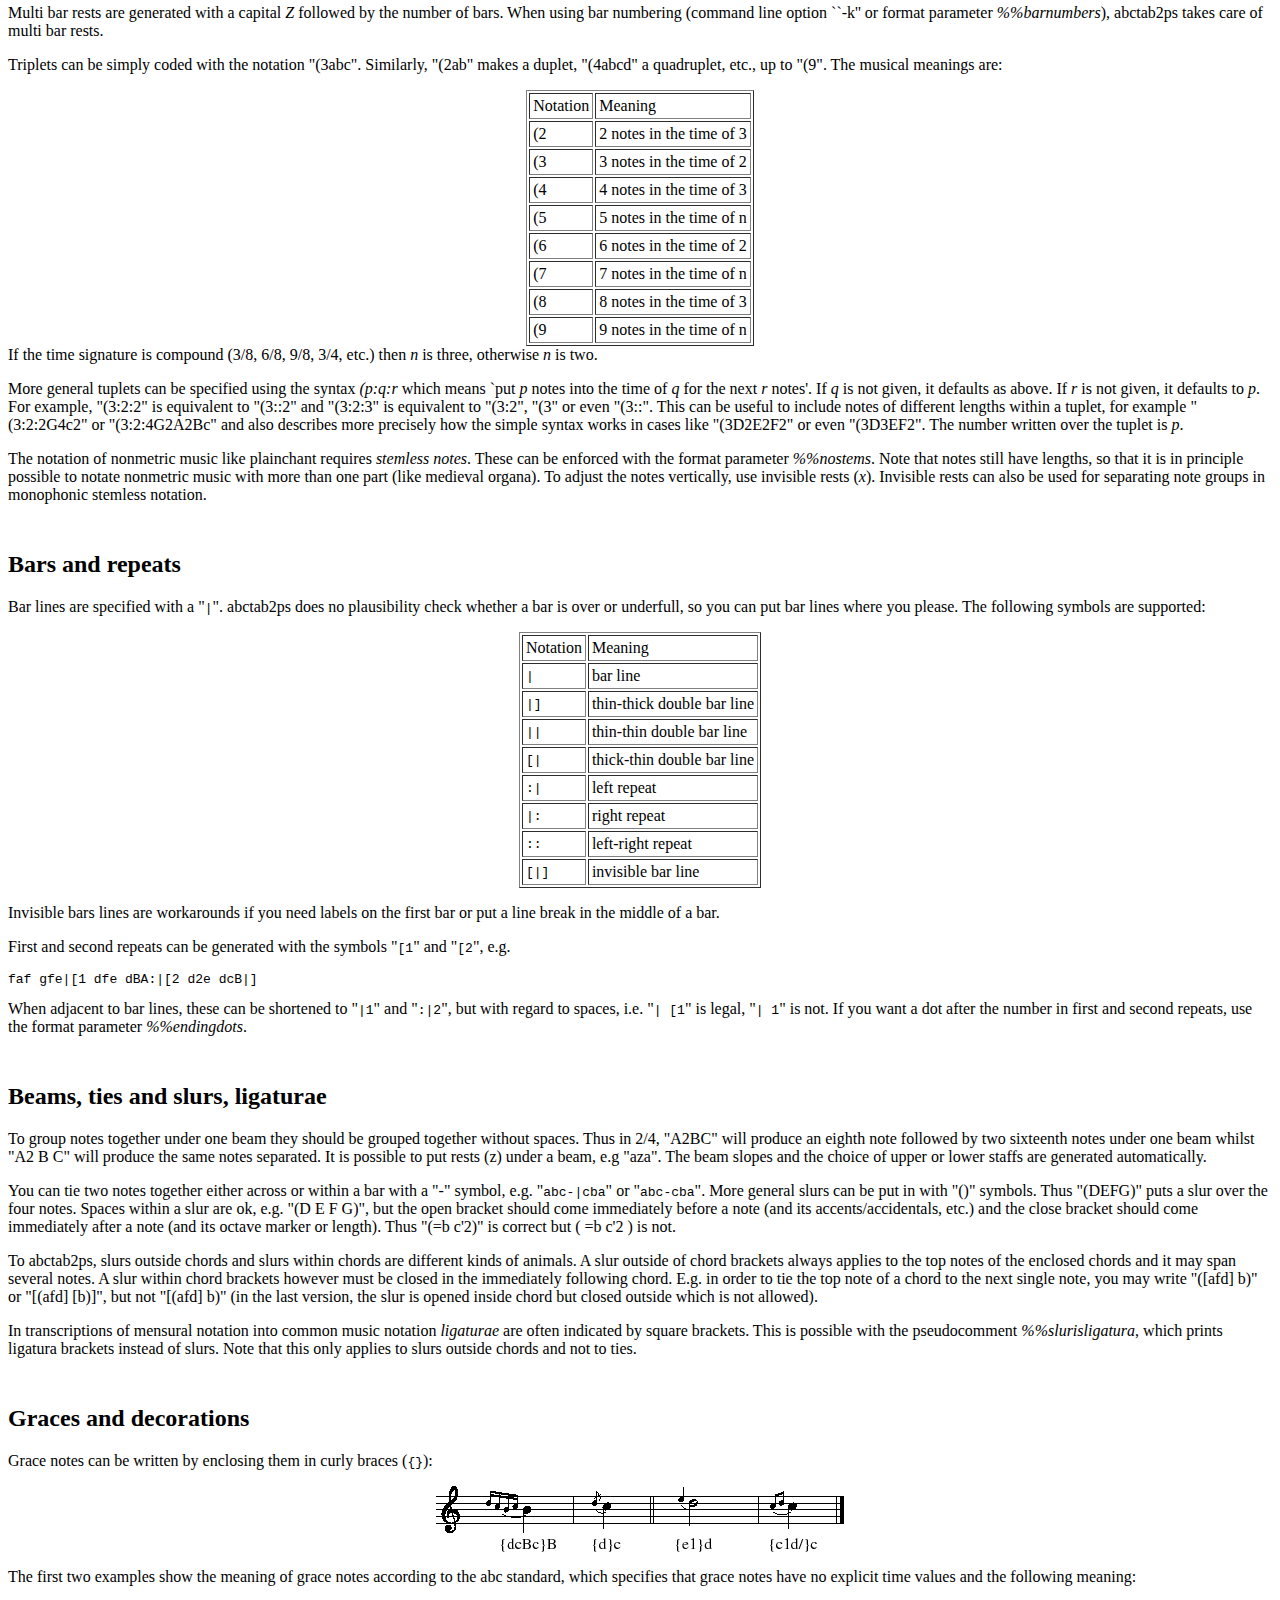
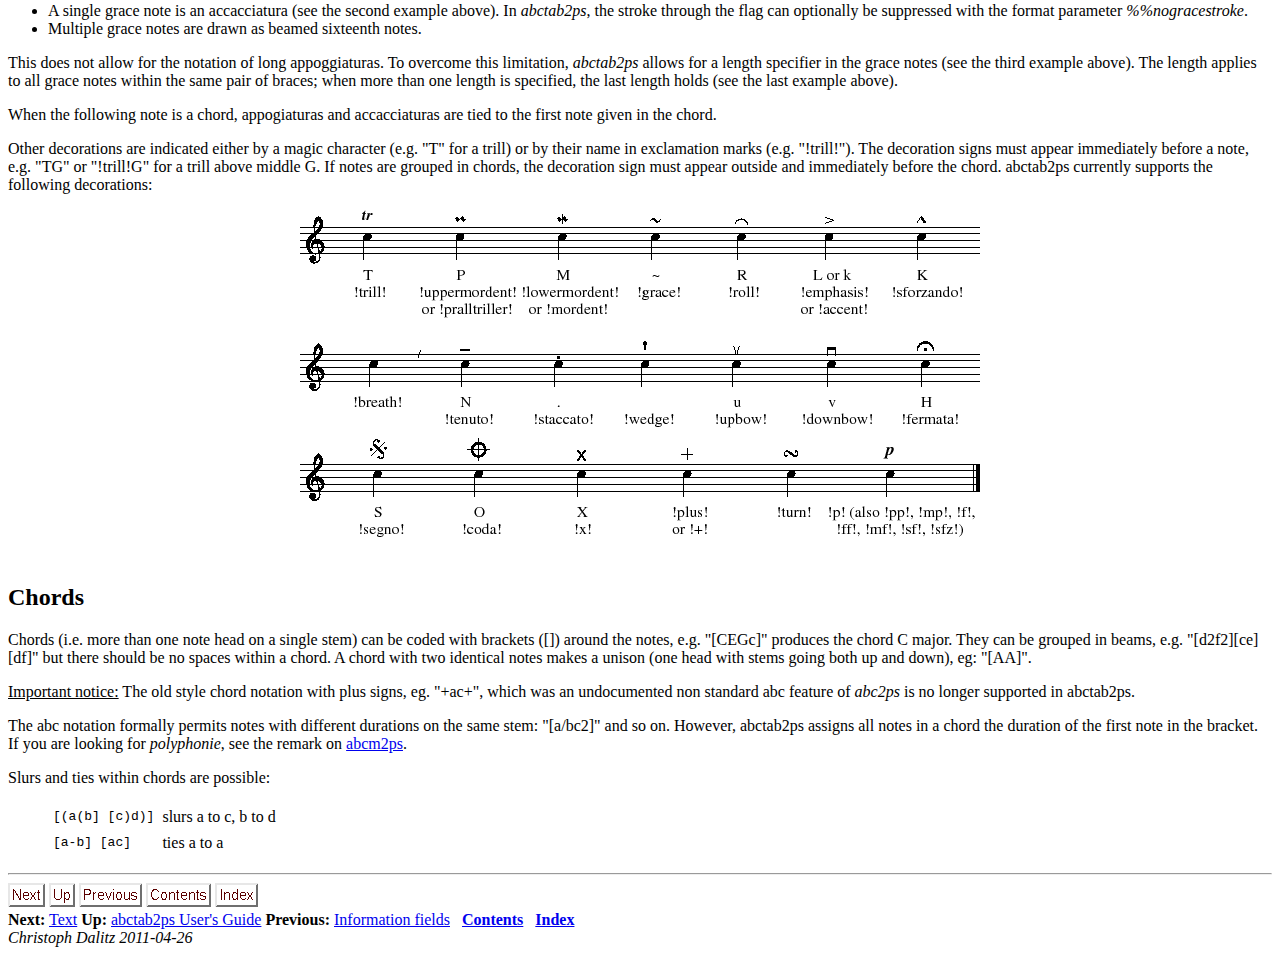
<file: os2/doc/userguide/html/node5.html>
<!DOCTYPE HTML PUBLIC "-//W3C//DTD HTML 3.2 Final//EN">

<!--Converted with LaTeX2HTML 2002-2-1 (1.71)
original version by:  Nikos Drakos, CBLU, University of Leeds
* revised and updated by:  Marcus Hennecke, Ross Moore, Herb Swan
* with significant contributions from:
  Jens Lippmann, Marek Rouchal, Martin Wilck and others -->
<HTML>
<HEAD>
<TITLE>Music</TITLE>
<META NAME="description" CONTENT="Music">
<META NAME="keywords" CONTENT="userguide">
<META NAME="resource-type" CONTENT="document">
<META NAME="distribution" CONTENT="global">

<META NAME="Generator" CONTENT="LaTeX2HTML v2002-2-1">
<META HTTP-EQUIV="Content-Style-Type" CONTENT="text/css">

<LINK REL="STYLESHEET" HREF="userguide.css">

<LINK REL="next" HREF="node6.html">
<LINK REL="previous" HREF="node4.html">
<LINK REL="up" HREF="userguide.html">
<LINK REL="next" HREF="node6.html">
</HEAD>

<BODY >
<!--Navigation Panel-->
<A NAME="tex2html172"
  HREF="node6.html">
<IMG WIDTH="37" HEIGHT="24" ALIGN="BOTTOM" BORDER="0" ALT="next" SRC="next.png"></A> 
<A NAME="tex2html166"
  HREF="userguide.html">
<IMG WIDTH="26" HEIGHT="24" ALIGN="BOTTOM" BORDER="0" ALT="up" SRC="up.png"></A> 
<A NAME="tex2html160"
  HREF="node4.html">
<IMG WIDTH="63" HEIGHT="24" ALIGN="BOTTOM" BORDER="0" ALT="previous" SRC="prev.png"></A> 
<A NAME="tex2html168"
  HREF="node1.html">
<IMG WIDTH="65" HEIGHT="24" ALIGN="BOTTOM" BORDER="0" ALT="contents" SRC="contents.png"></A> 
<A NAME="tex2html170"
  HREF="node12.html">
<IMG WIDTH="43" HEIGHT="24" ALIGN="BOTTOM" BORDER="0" ALT="index" SRC="index.png"></A> 
<BR>
<B> Next:</B> <A NAME="tex2html173"
  HREF="node6.html">Text</A>
<B> Up:</B> <A NAME="tex2html167"
  HREF="userguide.html">abctab2ps User's Guide</A>
<B> Previous:</B> <A NAME="tex2html161"
  HREF="node4.html">Information fields</A>
 &nbsp; <B>  <A NAME="tex2html169"
  HREF="node1.html">Contents</A></B> 
 &nbsp; <B>  <A NAME="tex2html171"
  HREF="node12.html">Index</A></B> 
<BR>
<BR>
<!--End of Navigation Panel-->
<!--Table of Child-Links-->
<A NAME="CHILD_LINKS"><STRONG>Subsections</STRONG></A>

<UL>
<LI><A NAME="tex2html174"
  HREF="node5.html#SECTION00051000000000000000">Key and Clef</A>
<LI><A NAME="tex2html175"
  HREF="node5.html#SECTION00052000000000000000">Pitch</A>
<LI><A NAME="tex2html176"
  HREF="node5.html#SECTION00053000000000000000">Rhythm</A>
<LI><A NAME="tex2html177"
  HREF="node5.html#SECTION00054000000000000000">Bars and repeats</A>
<LI><A NAME="tex2html178"
  HREF="node5.html#SECTION00055000000000000000">Beams, ties and slurs, ligaturae</A>
<LI><A NAME="tex2html179"
  HREF="node5.html#SECTION00056000000000000000">Graces and decorations</A>
<LI><A NAME="tex2html180"
  HREF="node5.html#SECTION00057000000000000000">Chords</A>
</UL>
<!--End of Table of Child-Links-->
<HR>

<H1><A NAME="SECTION00050000000000000000">
Music</A>
</H1>

<P>

<H2><A NAME="SECTION00051000000000000000"></A>
<A NAME="sec:KeyAndClef"></A><A NAME="94"></A> <A NAME="95"></A>
<A NAME="96"></A>
<BR>
Key and Clef
</H2>
Key and clef are usually specified in the K: field. In 
<A HREF="node7.html#sec:MultiStaveMusic">multi stave music,</A> the clef is specified in the V: field.
For a key change inmidst a music line, use the inline version <code>[K:]</code>.

<P>
The general form of a K: field is:<PRE>
K:&lt;key and mode&gt; &lt;global accidentals&gt; [clef=]&lt;clef and octave&gt;
</PRE>

<P>
Every option in the K: field may be omitted, but the order must not
be permutated. The meaning of the individual options is:
<DL>
<DT><STRONG>key and mode:</STRONG></DT>
<DD>The key signature should be  specified  with  a 
capital letter (major mode) which  may  be  followed  by  
a  "#" or "b" for sharp or flat respectively. The mode determines
the accidentals and can follow immediately after the key letter
or with white spaces separated; possible mode names are 
<I>maj(or)</I> (this is the default), <I>min(or), m(inor), ion(ian),
mix(olydian), dor(ian), phr(ygian), lyd(ian), loc(rian), aeo(lian)</I>.
Mode names are not case sensitive.
<BR>
When key and mode are omitted <I>C major</I> is assumed.
</DD>
<DT><STRONG>global accidentals:</STRONG></DT>
<DD>Global accidentals are accidentals that
always override key specific accidentals. For  example, "K:D =c"
would write the key signature as two sharps (key of D) but then mark
every c as natural  (which  is
conceptually  the same as D mixolydian).  Note that the there can
be several global  accidentals,  separated  by  spaces  and  each
specified  with  an  accidental, __,  _, =, ^  or ^ ^ , 
followed by a  letter  in  lower  case.  Global  accidentals  are
overridden  by  accidentals  attached to notes within the body of
the abc tune and are reset by each change of signature.
</DD>
<DT><STRONG>clef and octave:</STRONG></DT>
<DD>The clef specification must be the last word
in the key field. Optionally it may start with a "clef=" prefix.
Classical Western music notation has only three clef signs (G, F
and C) which can appear on different music lines. abctab2ps supports
the following clef names: <I>treble</I> (G on line 2; this
is the default), <I>treble8</I> (like <I>treble</I>, but with an "8" 
printed below), <I>treble8up</I> (like <I>treble</I>, but with an "8" 
printed above), <I>frenchviolin</I> (G on line 1), <I>bass</I> (F on line 4),
<I>varbaritone</I> (F on line 3), <I>subbass</I> (F on line 5),
<I>alto</I> (C on line 3), <I>tenor</I> (C on line 4), 
<I>baritone</I> (C on line 5), <I>soprano</I> (C on line 1), 
<I>mezzosoprano</I> (C on line 2).
<BR>
Optionally the clef may contain an appended octave modifier 
(eg. "treble-8"), which changes the pitch interpretation (see next section).
</DD>
</DL>

<P>

<H2><A NAME="SECTION00052000000000000000"></A>
<A NAME="128"></A>
<BR>
Pitch
</H2>
Pitches are specified by the letters A-G and a-g, optionally followed
by an apostrophe or a comma. Capital letters denote the lower octave
on the staff. An apostrophe raises the pitch by one octave, a comma
lowers the pitch by one octave. These codes are illustrated below:

<P>
<DIV ALIGN="CENTER">
<IMG
 WIDTH="680" HEIGHT="143" ALIGN="BOTTOM" BORDER="0"
 SRC="img1.png"
 ALT="\includegraphics{sample1.eps}">

</DIV>

<P>
<A NAME="132"></A>
Note how the clef influences the default octave. 
The default octave can be lowered or raised with the modifier "-8" or
"+8" after the clef in the K: field, e.g. "K:D treble-8". To reset
the octave modifier, use "[K:treble+0]".

<P>
<A NAME="133"></A> <A NAME="134"></A> <A NAME="135"></A> <A NAME="136"></A>
The symbols =,^  and _  are  used  (before  a  note)  to  generate
respectively a natural, sharp or flat. 
Double sharps and flats are available with ^ ^  and __ respectively.

<P>

<H2><A NAME="SECTION00053000000000000000"></A>
<A NAME="sec:MusicRhythm"></A><A NAME="142"></A>
<BR>
Rhythm
</H2>
By default, a letter generates a note with the default length,
specified in the L: info field. If a the letter is followed by /
or /2, the length is halved. If the letter is followed by an integer,
the length is multiplied. Both modifiers can be combined, so that
the multiplier 3/2 produces a dot.

<P>
<DIV ALIGN="CENTER">
<IMG
 WIDTH="590" HEIGHT="63" ALIGN="BOTTOM" BORDER="0"
 SRC="img2.png"
 ALT="\includegraphics{sample2.eps}">

</DIV>

<P>
<A NAME="146"></A> For dotted rhythms 
there is a shorthand notation: "<code>&gt;</code>" means
`the previous note is dotted, the next note halved' and "<code>&lt;</code>" means
`the previous note is halved, the next dotted'. Similarly, "<code>&gt;&gt;</code>"
and "<code>&lt;&lt;</code>" can be used for double dotting.

<P>
<A NAME="147"></A>
Rests are generated with a <I>z</I> and can be modified in 
length  in exactly the same way as notes can.

<P>
<DIV ALIGN="CENTER">
<IMG
 WIDTH="499" HEIGHT="62" ALIGN="BOTTOM" BORDER="0"
 SRC="img3.png"
 ALT="\includegraphics{sample3-edited.eps}">

</DIV>

<P>
<A NAME="152"></A>
Invisible rests are generated with a <I>x</I>. These count like regular 
rests, but they are not printed. This can be useful in multistave 
music, eg. if one voice has a longer pickup than another voice.

<P>
<A NAME="154"></A>
Multi bar rests are generated with a capital <I>Z</I> followed by the
number of bars. When using bar numbering (command line option ``-k'' or
format parameter <I>%%barnumbers</I>), abctab2ps takes care of multi bar
rests.

<P>
<A NAME="157"></A> Triplets can be simply coded with the notation "(3abc".
Similarly, "(2ab" makes a duplet, "(4abcd" a quadruplet, etc., 
up to "(9". The musical meanings are:
<DIV ALIGN="CENTER">
<TABLE CELLPADDING=3 BORDER="1">
<TR><TD ALIGN="LEFT">Notation</TD>
<TD ALIGN="LEFT">Meaning</TD>
</TR>
<TR><TD ALIGN="LEFT">(2</TD>
<TD ALIGN="LEFT">2 notes in the time of 3</TD>
</TR>
<TR><TD ALIGN="LEFT">(3</TD>
<TD ALIGN="LEFT">3 notes in the time of 2</TD>
</TR>
<TR><TD ALIGN="LEFT">(4</TD>
<TD ALIGN="LEFT">4 notes in the time of 3</TD>
</TR>
<TR><TD ALIGN="LEFT">(5</TD>
<TD ALIGN="LEFT">5 notes in the time of n</TD>
</TR>
<TR><TD ALIGN="LEFT">(6</TD>
<TD ALIGN="LEFT">6 notes in the time of 2</TD>
</TR>
<TR><TD ALIGN="LEFT">(7</TD>
<TD ALIGN="LEFT">7 notes in the time of n</TD>
</TR>
<TR><TD ALIGN="LEFT">(8</TD>
<TD ALIGN="LEFT">8 notes in the time of 3</TD>
</TR>
<TR><TD ALIGN="LEFT">(9</TD>
<TD ALIGN="LEFT">9 notes in the time of n</TD>
</TR>
</TABLE>
</DIV>
If the time signature is compound (3/8, 6/8, 9/8, 3/4, etc.) then
<I>n</I> is three, otherwise <I>n</I> is two.

<P>
<A NAME="165"></A>
More general tuplets can be specified using the syntax <I>(p:q:r</I>
which  means `put <I>p</I> notes into the time of <I>q</I> for the next <I>r</I>
notes'. If <I>q</I>  is not given, it defaults as above. If <I>r</I> is not
given,  it  defaults  to <I>p</I>.  For example, "(3:2:2" is equivalent to
"(3::2" and "(3:2:3" is equivalent to "(3:2", "(3" or even 
"(3::". This
can  be  useful  to  include  notes of different lengths within a
tuplet, for example "(3:2:2G4c2" or "(3:2:4G2A2Bc" and also describes
more precisely how the simple syntax works in cases like "(3D2E2F2"
or even "(3D3EF2". The number written over the tuplet is <I>p</I>.

<P>
<A NAME="174"></A> <A NAME="175"></A>
The notation of nonmetric music like plainchant requires <I>stemless notes</I>.
These can be enforced with the format parameter <I>%%nostems</I>.
Note that notes still have lengths, so that it is in principle possible
to notate nonmetric music with more than one part (like medieval organa).
To adjust the notes vertically, use invisible rests (<I>x</I>). Invisible
rests can also be used for separating note groups in monophonic stemless
notation.

<P>

<H2><A NAME="SECTION00054000000000000000"></A>
<A NAME="180"></A> <A NAME="181"></A> <A NAME="182"></A>
<BR>
Bars and repeats
</H2>
Bar lines are specified with a "<code>|</code>". abctab2ps does no 
plausibility check whether a bar is over or underfull, so you can 
put bar lines where you please. The following symbols are supported:

<P>
<DIV ALIGN="CENTER">
<TABLE CELLPADDING=3 BORDER="1">
<TR><TD ALIGN="LEFT">Notation</TD>
<TD ALIGN="LEFT">Meaning</TD>
</TR>
<TR><TD ALIGN="LEFT"><code>|</code></TD>
<TD ALIGN="LEFT">bar line</TD>
</TR>
<TR><TD ALIGN="LEFT"><code>|]</code></TD>
<TD ALIGN="LEFT">thin-thick double bar line</TD>
</TR>
<TR><TD ALIGN="LEFT"><code>||</code></TD>
<TD ALIGN="LEFT">thin-thin double bar line</TD>
</TR>
<TR><TD ALIGN="LEFT"><code>[|</code></TD>
<TD ALIGN="LEFT">thick-thin double bar line</TD>
</TR>
<TR><TD ALIGN="LEFT"><code>:|</code></TD>
<TD ALIGN="LEFT">left repeat</TD>
</TR>
<TR><TD ALIGN="LEFT"><code>|:</code></TD>
<TD ALIGN="LEFT">right repeat</TD>
</TR>
<TR><TD ALIGN="LEFT"><code>::</code></TD>
<TD ALIGN="LEFT">left-right repeat</TD>
</TR>
<TR><TD ALIGN="LEFT"><code>[|]</code></TD>
<TD ALIGN="LEFT">invisible bar line</TD>
</TR>
</TABLE>
</DIV>

<P>
Invisible bars lines are workarounds if you need labels on the
first bar or put a line break in the middle of a bar.

<P>
First and second repeats can be generated with the symbols "<code>[1</code>" 
and "<code>[2</code>",  e.g.<PRE>
faf gfe|[1 dfe dBA:|[2 d2e dcB|]
</PRE>
When adjacent to bar lines, these can be shortened to 
"<code>|1</code>" and "<code>:|2</code>", but with  regard  to
spaces, i.e. "<code>| [1</code>" is legal, "<code>| 1</code>" is not.
If you want a dot after the number in first and second repeats, use
the format parameter <I>%%endingdots</I>.

<P>

<H2><A NAME="SECTION00055000000000000000"></A>
<A NAME="194"></A>
<BR>
Beams, ties and slurs, ligaturae
</H2>
To group notes together under one beam  they  should  be  grouped
together without spaces. Thus in 2/4, "A2BC" will produce an eighth
note followed by two sixteenth notes under one beam whilst "A2 B C"
will  produce  the  same notes separated. It is possible to put 
rests (z) under a beam, e.g "aza". The beam slopes and the
choice of upper or lower staffs are generated automatically.

<P>
<A NAME="195"></A> <A NAME="196"></A>
You can tie two notes together either across or within a bar with
a  "-" symbol, e.g. "<code>abc-|cba</code>" or "<code>abc-cba</code>". 
More general slurs can be put in with "()" symbols.  Thus "(DEFG)" 
puts a slur  over  the  four notes.  Spaces within a slur are ok, e.g. 
"(D E F G)", but the open bracket  should  come  immediately  
before a note (and its accents/accidentals,  etc.)  and  the  close  
bracket should come immediately after a note (and its octave 
marker or length).  Thus "(=b c'2)" is correct but ( =b c'2 ) is not.

<P>
To abctab2ps, slurs outside chords and slurs within chords are 
different kinds of animals. A slur outside of chord brackets always
applies to the top notes of the enclosed chords and it may span
several notes. A slur within chord brackets however must be 
closed in the immediately following chord. E.g. in order to
tie the top note of a chord to the next single note, you may write
"([afd] b)" or "[(afd] [b)]", but not "[(afd] b)" (in the last
version, the slur is opened inside chord but closed outside which
is not allowed).

<P>
<A NAME="197"></A>
In transcriptions of mensural notation into common music notation
<I>ligaturae</I> are often indicated by square brackets. This is possible
with the pseudocomment <I>%%slurisligatura</I>, which prints ligatura
brackets instead of slurs. Note that this only applies to slurs outside
chords and not to ties.

<P>

<H2><A NAME="SECTION00056000000000000000"></A>
<A NAME="201"></A> <A NAME="202"></A> <A NAME="203"></A> <A NAME="204"></A>
<A NAME="205"></A>
<A NAME="206"></A> <A NAME="207"></A> <A NAME="208"></A>
<A NAME="209"></A> <A NAME="210"></A> <A NAME="211"></A> <A NAME="212"></A>
<BR>
Graces and decorations
</H2>
Grace notes can be written by enclosing them in curly braces (<code>{}</code>):

<P>
<DIV ALIGN="CENTER">
<IMG
 WIDTH="408" HEIGHT="66" ALIGN="BOTTOM" BORDER="0"
 SRC="img4.png"
 ALT="\includegraphics{sample4a.eps}">

</DIV>

<P>
The first two examples show the meaning of grace notes according to the 
abc standard, which specifies that grace notes have no explicit time values
and the following meaning:

<UL>
<LI>A single grace note is an accacciatura
  (see the second example above). In <EM>abctab2ps</EM>, the stroke through
  the flag can optionally be suppressed with the format parameter 
  <EM>%%nogracestroke</EM>.
</LI>
<LI>Multiple grace notes are drawn as beamed sixteenth notes.
</LI>
</UL>
This does not allow for the notation of long appoggiaturas. To overcome this
limitation, <EM>abctab2ps</EM> allows for a length specifier in the grace notes
(see the third example above).
The length applies to all grace notes within the same pair of braces; when 
more than one length is specified, the last length holds (see the last example
above).

<P>
When the following note is a chord, appogiaturas and accacciaturas
are tied to the first note given in the chord.

<P>
Other decorations are indicated either by a magic character (e.g. "T" for a
trill) or by their name in exclamation marks (e.g. "!trill!").
The decoration signs must appear immediately before a note, e.g.
"TG" or "!trill!G" for a trill above middle G. If notes are grouped in chords,
the decoration sign must appear outside and immediately before the chord.
abctab2ps currently supports the following decorations:

<P>
<DIV ALIGN="CENTER">
<IMG
 WIDTH="680" HEIGHT="327" ALIGN="BOTTOM" BORDER="0"
 SRC="img5.png"
 ALT="\includegraphics{sample4b.eps}">

</DIV>

<P>

<H2><A NAME="SECTION00057000000000000000"></A>
<A NAME="225"></A> <A NAME="226"></A>
<BR>
Chords
</H2>
Chords (i.e. more than one note head on a  single  stem)  can  be
coded  with brackets ([]) around the notes, e.g. "[CEGc]" produces the
chord  C  major.  They  can  be  grouped   in   beams,   e.g.
"[d2f2][ce][df]" but there should be no spaces within a chord.
A chord with two identical notes makes a unison (one head
with stems going both up and down), eg: "[AA]".

<P>
<U>Important notice:</U> The old style chord notation with
plus signs, eg. "+ac+", which was an undocumented non standard abc 
feature of <I>abc2ps</I> is no longer supported in abctab2ps.

<P>
The abc notation formally permits notes with different durations 
on the same stem: "[a/bc2]" and so on. However, abctab2ps assigns all
notes in a chord the duration of the first note in the bracket.
If you are looking for <I>polyphonie</I>, see the remark on 
<A HREF="node7.html#sec:PolyphonicMusic">abcm2ps</A>.

<P>
Slurs and ties within chords are possible:
<BLOCKQUOTE>
<TABLE CELLPADDING=3>
<TR><TD ALIGN="LEFT"><code>[(a(b] [c)d)]</code></TD>
<TD ALIGN="LEFT">slurs a to c, b to d</TD>
</TR>
<TR><TD ALIGN="LEFT"><code>[a-b] [ac]</code></TD>
<TD ALIGN="LEFT">ties a to a</TD>
</TR>
</TABLE>
</BLOCKQUOTE>

<P>
<HR>
<!--Navigation Panel-->
<A NAME="tex2html172"
  HREF="node6.html">
<IMG WIDTH="37" HEIGHT="24" ALIGN="BOTTOM" BORDER="0" ALT="next" SRC="next.png"></A> 
<A NAME="tex2html166"
  HREF="userguide.html">
<IMG WIDTH="26" HEIGHT="24" ALIGN="BOTTOM" BORDER="0" ALT="up" SRC="up.png"></A> 
<A NAME="tex2html160"
  HREF="node4.html">
<IMG WIDTH="63" HEIGHT="24" ALIGN="BOTTOM" BORDER="0" ALT="previous" SRC="prev.png"></A> 
<A NAME="tex2html168"
  HREF="node1.html">
<IMG WIDTH="65" HEIGHT="24" ALIGN="BOTTOM" BORDER="0" ALT="contents" SRC="contents.png"></A> 
<A NAME="tex2html170"
  HREF="node12.html">
<IMG WIDTH="43" HEIGHT="24" ALIGN="BOTTOM" BORDER="0" ALT="index" SRC="index.png"></A> 
<BR>
<B> Next:</B> <A NAME="tex2html173"
  HREF="node6.html">Text</A>
<B> Up:</B> <A NAME="tex2html167"
  HREF="userguide.html">abctab2ps User's Guide</A>
<B> Previous:</B> <A NAME="tex2html161"
  HREF="node4.html">Information fields</A>
 &nbsp; <B>  <A NAME="tex2html169"
  HREF="node1.html">Contents</A></B> 
 &nbsp; <B>  <A NAME="tex2html171"
  HREF="node12.html">Index</A></B> 
<!--End of Navigation Panel-->
<ADDRESS>
Christoph Dalitz
2011-04-26
</ADDRESS>
</BODY>
</HTML>
</file>
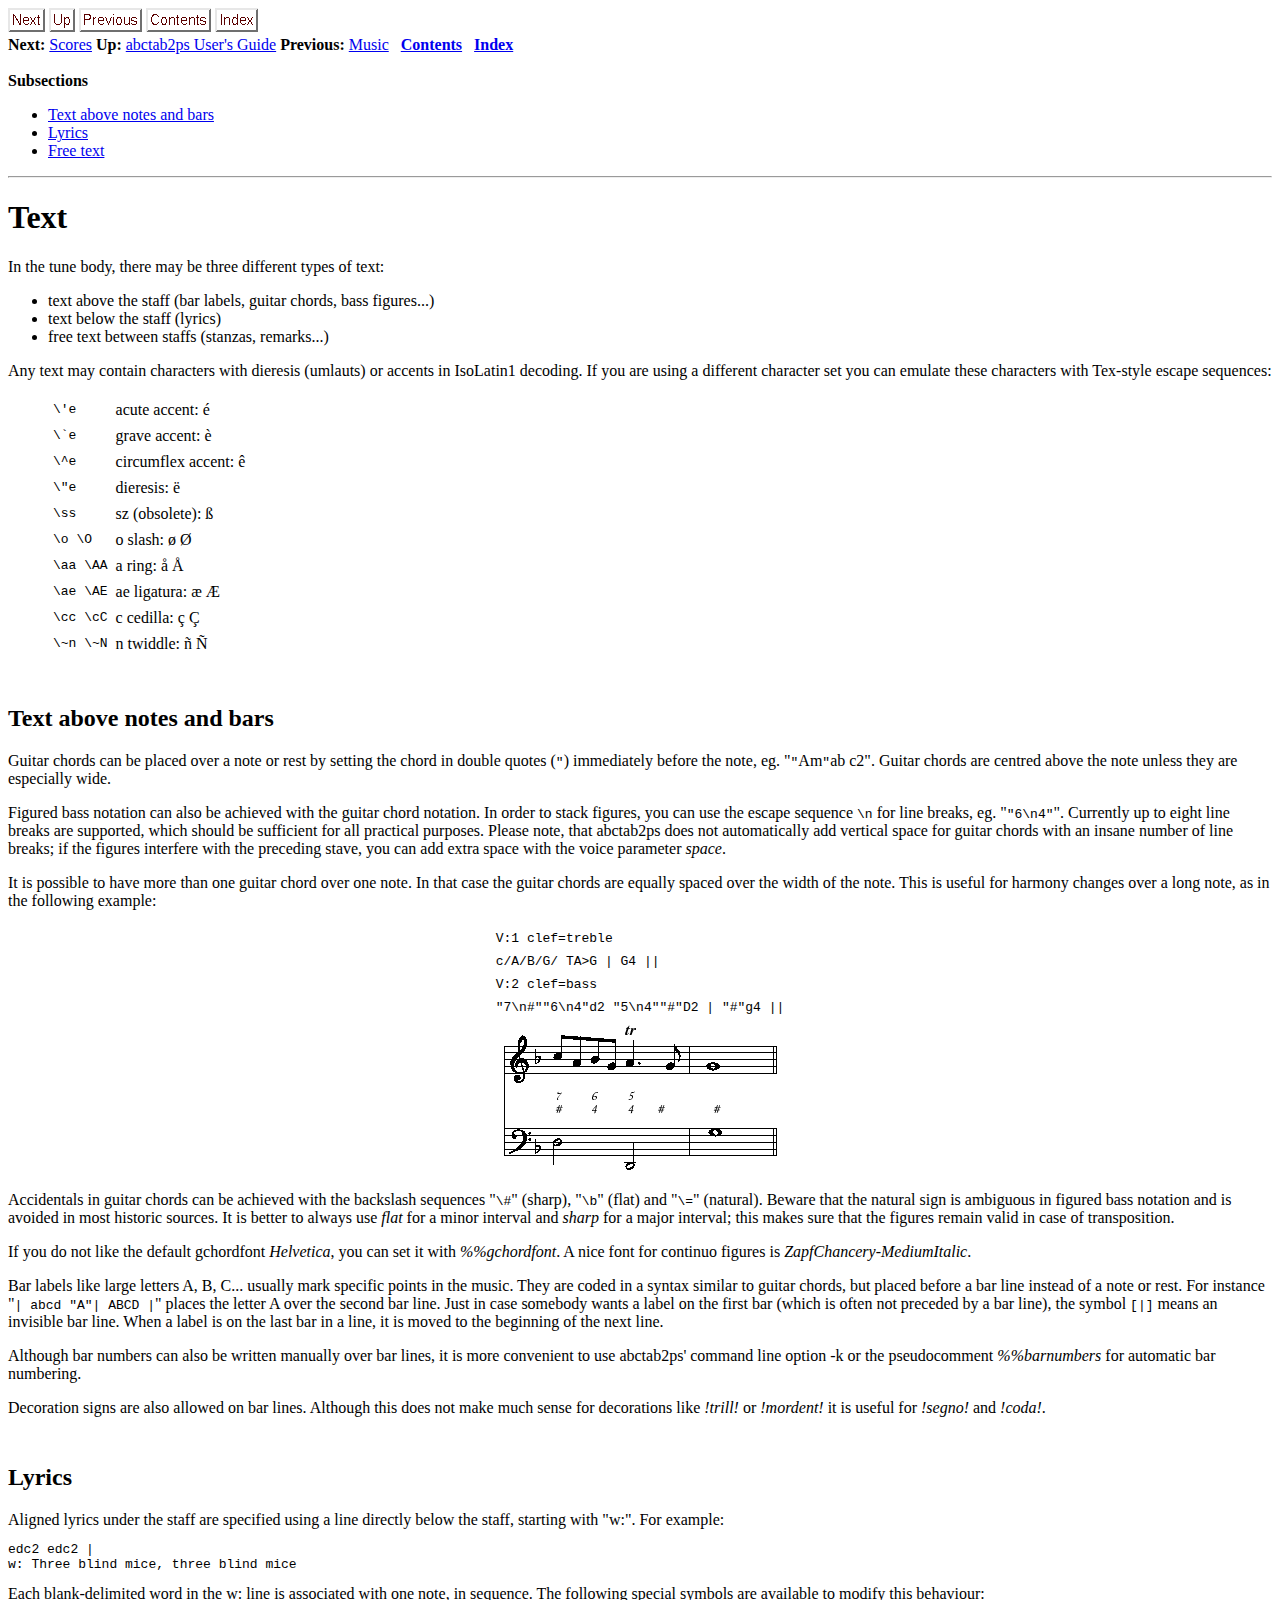
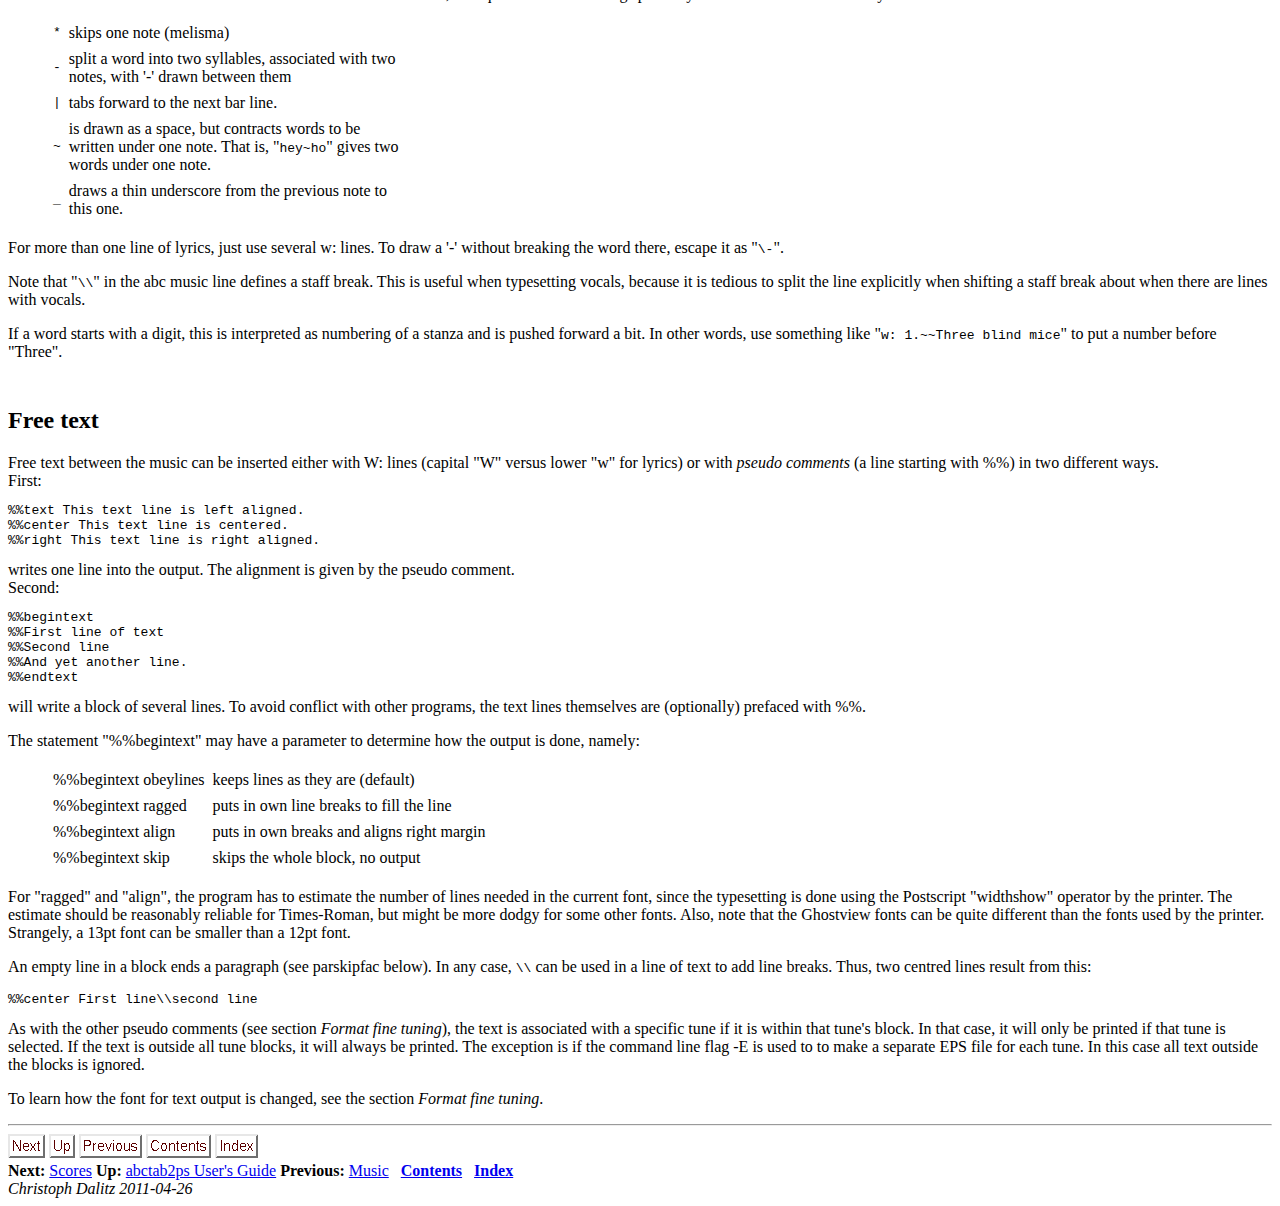
<file: os2/doc/userguide/html/node6.html>
<!DOCTYPE HTML PUBLIC "-//W3C//DTD HTML 3.2 Final//EN">

<!--Converted with LaTeX2HTML 2002-2-1 (1.71)
original version by:  Nikos Drakos, CBLU, University of Leeds
* revised and updated by:  Marcus Hennecke, Ross Moore, Herb Swan
* with significant contributions from:
  Jens Lippmann, Marek Rouchal, Martin Wilck and others -->
<HTML>
<HEAD>
<TITLE>Text</TITLE>
<META NAME="description" CONTENT="Text">
<META NAME="keywords" CONTENT="userguide">
<META NAME="resource-type" CONTENT="document">
<META NAME="distribution" CONTENT="global">

<META NAME="Generator" CONTENT="LaTeX2HTML v2002-2-1">
<META HTTP-EQUIV="Content-Style-Type" CONTENT="text/css">

<LINK REL="STYLESHEET" HREF="userguide.css">

<LINK REL="next" HREF="node7.html">
<LINK REL="previous" HREF="node5.html">
<LINK REL="up" HREF="userguide.html">
<LINK REL="next" HREF="node7.html">
</HEAD>

<BODY >
<!--Navigation Panel-->
<A NAME="tex2html193"
  HREF="node7.html">
<IMG WIDTH="37" HEIGHT="24" ALIGN="BOTTOM" BORDER="0" ALT="next" SRC="next.png"></A> 
<A NAME="tex2html187"
  HREF="userguide.html">
<IMG WIDTH="26" HEIGHT="24" ALIGN="BOTTOM" BORDER="0" ALT="up" SRC="up.png"></A> 
<A NAME="tex2html181"
  HREF="node5.html">
<IMG WIDTH="63" HEIGHT="24" ALIGN="BOTTOM" BORDER="0" ALT="previous" SRC="prev.png"></A> 
<A NAME="tex2html189"
  HREF="node1.html">
<IMG WIDTH="65" HEIGHT="24" ALIGN="BOTTOM" BORDER="0" ALT="contents" SRC="contents.png"></A> 
<A NAME="tex2html191"
  HREF="node12.html">
<IMG WIDTH="43" HEIGHT="24" ALIGN="BOTTOM" BORDER="0" ALT="index" SRC="index.png"></A> 
<BR>
<B> Next:</B> <A NAME="tex2html194"
  HREF="node7.html">Scores</A>
<B> Up:</B> <A NAME="tex2html188"
  HREF="userguide.html">abctab2ps User's Guide</A>
<B> Previous:</B> <A NAME="tex2html182"
  HREF="node5.html">Music</A>
 &nbsp; <B>  <A NAME="tex2html190"
  HREF="node1.html">Contents</A></B> 
 &nbsp; <B>  <A NAME="tex2html192"
  HREF="node12.html">Index</A></B> 
<BR>
<BR>
<!--End of Navigation Panel-->
<!--Table of Child-Links-->
<A NAME="CHILD_LINKS"><STRONG>Subsections</STRONG></A>

<UL>
<LI><A NAME="tex2html195"
  HREF="node6.html#SECTION00061000000000000000">Text above notes and bars</A>
<LI><A NAME="tex2html196"
  HREF="node6.html#SECTION00062000000000000000">Lyrics</A>
<LI><A NAME="tex2html197"
  HREF="node6.html#SECTION00063000000000000000">Free text</A>
</UL>
<!--End of Table of Child-Links-->
<HR>

<H1><A NAME="SECTION00060000000000000000">
Text</A>
</H1>
In the tune body, there may be three different types of text:

<UL>
<LI>text above the staff (bar labels, guitar chords, bass figures...)
</LI>
<LI>text below the staff (lyrics)
</LI>
<LI>free text between staffs (stanzas, remarks...)
</LI>
</UL>
<A NAME="242"></A> <A NAME="243"></A>
Any text may contain characters with dieresis (umlauts) or accents 
in IsoLatin1 decoding. If you are using a different character set
you can emulate these characters with Tex-style escape sequences:
<BLOCKQUOTE>
<TABLE CELLPADDING=3>
<TR><TD ALIGN="LEFT"><code>\'e</code></TD>
<TD ALIGN="LEFT">acute accent: &#233;</TD>
</TR>
<TR><TD ALIGN="LEFT"><code>\`e</code></TD>
<TD ALIGN="LEFT">grave accent: &#232;</TD>
</TR>
<TR><TD ALIGN="LEFT"><code>\^e</code></TD>
<TD ALIGN="LEFT">circumflex accent: &#234;</TD>
</TR>
<TR><TD ALIGN="LEFT"><code>\"e</code></TD>
<TD ALIGN="LEFT">dieresis: &#235;</TD>
</TR>
<TR><TD ALIGN="LEFT"><code>\ss</code></TD>
<TD ALIGN="LEFT">sz (obsolete): &#223;</TD>
</TR>
<TR><TD ALIGN="LEFT"><code>\o \O</code></TD>
<TD ALIGN="LEFT">o slash: &#248; &#216;</TD>
</TR>
<TR><TD ALIGN="LEFT"><code>\aa \AA</code></TD>
<TD ALIGN="LEFT">a ring: &#229; &#197;</TD>
</TR>
<TR><TD ALIGN="LEFT"><code>\ae \AE</code></TD>
<TD ALIGN="LEFT">ae ligatura: &#230; &#198;</TD>
</TR>
<TR><TD ALIGN="LEFT"><code>\cc \cC</code></TD>
<TD ALIGN="LEFT">c cedilla: &#231; &#199;</TD>
</TR>
<TR><TD ALIGN="LEFT"><code>\~n \~N</code></TD>
<TD ALIGN="LEFT">n twiddle: &#241; &#209;</TD>
</TR>
</TABLE>
</BLOCKQUOTE>

<P>

<H2><A NAME="SECTION00061000000000000000"></A>
<A NAME="258"></A>
<BR>
Text above notes and bars
</H2>
Guitar chords can be placed over a note or rest by setting the
chord in double quotes (<TT>"</TT>) immediately before the note,
eg. "<TT>"</TT>Am<TT>"</TT>ab c2". Guitar chords are centred above
the note unless they are especially wide.

<P>
<A NAME="262"></A> <A NAME="263"></A>
Figured bass notation can also be achieved with the guitar chord
notation. In order to stack figures, you can use the escape sequence
<code>\n</code> for line breaks, eg. "<code>"6\n4"</code>".
Currently up to eight line breaks are supported, which should
be sufficient for all practical purposes. Please note, that abctab2ps
does not automatically add vertical space for guitar chords with
an insane number of line breaks; if the figures interfere
with the preceding stave, you can add extra space with the voice
parameter <I>space</I>.

<P>
It is possible to have more than one guitar chord over one note. In that
case the guitar chords are equally spaced over the width of the note.
This is useful for harmony changes over a long note, as in the following
example:

<P>
<DIV ALIGN="CENTER">
<TABLE CELLPADDING=3>
<TR><TD ALIGN="LEFT"><code>V:1 clef=treble</code></TD>
</TR>
<TR><TD ALIGN="LEFT"><code>c/A/B/G/ TA&gt;G | G4 ||</code></TD>
</TR>
<TR><TD ALIGN="LEFT"><code>V:2 clef=bass</code></TD>
</TR>
<TR><TD ALIGN="LEFT"><code>"7\n#""6\n4"d2 "5\n4""#"D2 | "#"g4 ||</code></TD>
</TR>
</TABLE>
<TABLE CELLPADDING=3>
<TR><TD ALIGN="LEFT"><IMG
 WIDTH="273" HEIGHT="145" ALIGN="BOTTOM" BORDER="0"
 SRC="img6.png"
 ALT="\includegraphics{sample4c.eps}"></TD>
</TR>
</TABLE>
</DIV>

<P>
<A NAME="274"></A>
<A NAME="275"></A> <A NAME="276"></A> <A NAME="277"></A>
Accidentals in guitar chords can be achieved with the backslash
sequences "<code>\#</code>" (sharp), "<code>\b</code>" (flat) and
 "<code>\=</code>" (natural). Beware that the natural sign is ambiguous
in figured bass notation and is avoided in most historic sources.
It is better to always use <I>flat</I> for a minor interval and 
<I>sharp</I> for a major interval; this makes sure that the
figures remain valid in case of transposition.

<P>
If you do not like the default gchordfont <I>Helvetica</I>, you can 
set it with <I>%%gchordfont</I>. A nice font for continuo figures is
<I>ZapfChancery-MediumItalic</I>.

<P>
<A NAME="283"></A>
<A NAME="284"></A>
<A NAME="285"></A>
<A NAME="286"></A>
<A NAME="287"></A>
Bar labels like large letters A, B, C...
usually mark specific points in the music. They are coded in 
a syntax similar to guitar chords, but placed before
a bar line instead of a note or rest. For instance
"<code>| abcd "A"| ABCD |</code>"
places the letter A over the second bar line.
Just in case somebody wants a label on the first bar
(which is often not preceded by a bar line), the 
symbol <code>[|]</code> means an invisible bar line. When a label is on the last
bar in a line, it is moved to the beginning of the next line.

<P>
Although bar numbers can also be written manually over bar lines,
it is more convenient to use abctab2ps' command line option
-k or the pseudocomment <I>%%barnumbers</I> for automatic bar numbering.

<P>
Decoration signs are also allowed on bar lines. Although this does not
make much sense for decorations like <I>!trill!</I> or <I>!mordent!</I> it
is useful for <I>!segno!</I> and <I>!coda!</I>.

<P>

<H2><A NAME="SECTION00062000000000000000"></A>
<A NAME="294"></A>
<BR>
Lyrics
</H2>
Aligned lyrics under the staff are specified using a line directly
below the staff, starting with "w:". For example:<PRE>
edc2 edc2 |
w: Three blind mice, three blind mice
</PRE>
Each blank-delimited word in the w: line is associated with
one note, in sequence. The following special symbols are available
to modify this behaviour:
<BLOCKQUOTE>
<TABLE CELLPADDING=3>
<TR><TD ALIGN="LEFT"><code>*</code></TD>
<TD ALIGN="LEFT" VALIGN="TOP" WIDTH=340>skips one note (melisma)</TD>
</TR>
<TR><TD ALIGN="LEFT"><code>-</code></TD>
<TD ALIGN="LEFT" VALIGN="TOP" WIDTH=340>split a word into two syllables, associated with two notes,
      with '-' drawn between them</TD>
</TR>
<TR><TD ALIGN="LEFT"><code>|</code></TD>
<TD ALIGN="LEFT" VALIGN="TOP" WIDTH=340>tabs forward to the next bar line.</TD>
</TR>
<TR><TD ALIGN="LEFT"><code>~</code></TD>
<TD ALIGN="LEFT" VALIGN="TOP" WIDTH=340>is drawn as a space, but contracts words to be written under
      one note. That is, "<code>hey~ho</code>" gives two words under one note.</TD>
</TR>
<TR><TD ALIGN="LEFT"><code>_</code></TD>
<TD ALIGN="LEFT" VALIGN="TOP" WIDTH=340>draws a thin underscore from the previous note to this one.</TD>
</TR>
</TABLE>
</BLOCKQUOTE>
For more than one line of lyrics, just use several w: lines.
To draw a '-' without breaking the word there, escape it as 
"<code>\-</code>".

<P>
Note that "<code>\\</code>" in the abc music line defines a 
staff break. This is
useful when typesetting vocals, because it is tedious to split
the line explicitly when shifting a staff break about when there
are lines with vocals.

<P>
If a word starts with a digit, this is interpreted as numbering of a
stanza and is pushed forward a bit. In other words, use something like 
"<code>w: 1.~~Three blind mice</code>" 
to put a number before "Three".

<P>

<H2><A NAME="SECTION00063000000000000000"></A>
<A NAME="305"></A> <A NAME="306"></A>
<BR>
Free text
</H2>
Free text between the music can be inserted either with
W: lines (capital "W" versus lower "w" for lyrics) or with 
<I>pseudo comments</I> (a line starting with %%) in two different ways. 
<BR>
First:<PRE>
%%text This text line is left aligned.
%%center This text line is centered.
%%right This text line is right aligned.
</PRE>
writes one line into the output. The alignment is given by the
pseudo comment.
<BR>
Second:<PRE>
%%begintext
%%First line of text
%%Second line
%%And yet another line.
%%endtext
</PRE>
will write a block of several lines. To avoid conflict with other
programs, the text lines themselves are (optionally) prefaced with 
%%.

<P>
The statement "%%begintext" may have a parameter to determine 
how the output is done, namely: 
<BLOCKQUOTE>
<TABLE CELLPADDING=3>
<TR><TD ALIGN="LEFT">%%begintext obeylines</TD>
<TD ALIGN="LEFT">keeps lines as they are (default)</TD>
</TR>
<TR><TD ALIGN="LEFT">%%begintext ragged</TD>
<TD ALIGN="LEFT">puts in own line breaks to fill the line</TD>
</TR>
<TR><TD ALIGN="LEFT">%%begintext align</TD>
<TD ALIGN="LEFT">puts in own breaks and aligns right margin</TD>
</TR>
<TR><TD ALIGN="LEFT">%%begintext skip</TD>
<TD ALIGN="LEFT">skips the whole block, no output</TD>
</TR>
</TABLE>
</BLOCKQUOTE>
For "ragged" and "align", the program has to estimate the number of
lines needed in the current font, since the typesetting is done
using the Postscript "widthshow" operator by the printer. 
The estimate should be reasonably reliable for Times-Roman, but might 
be more dodgy for some other fonts. Also, note that the Ghostview fonts 
can be quite different than the fonts used by the printer.
Strangely, a 13pt font can be smaller than a 12pt font.

<P>
An empty line in a block ends a paragraph (see parskipfac below).
In any case, <code>\\</code> can be used in a line of text to 
add line breaks. Thus, two centred lines result from this:<PRE>
%%center First line\\second line
</PRE>
As with the other pseudo comments (see section <I>Format fine tuning</I>), 
the text is associated with a specific tune if it is within that tune's block.
In that case, it will only be printed if that tune is selected. 
If the text is outside all tune blocks, it will always be printed.
The exception is if the command line flag -E is used to to make a separate 
EPS file for each tune. In this case all text outside the blocks is ignored.

<P>
To learn how the font for text output is changed, see the section
<I>Format fine tuning</I>.

<P>
<HR>
<!--Navigation Panel-->
<A NAME="tex2html193"
  HREF="node7.html">
<IMG WIDTH="37" HEIGHT="24" ALIGN="BOTTOM" BORDER="0" ALT="next" SRC="next.png"></A> 
<A NAME="tex2html187"
  HREF="userguide.html">
<IMG WIDTH="26" HEIGHT="24" ALIGN="BOTTOM" BORDER="0" ALT="up" SRC="up.png"></A> 
<A NAME="tex2html181"
  HREF="node5.html">
<IMG WIDTH="63" HEIGHT="24" ALIGN="BOTTOM" BORDER="0" ALT="previous" SRC="prev.png"></A> 
<A NAME="tex2html189"
  HREF="node1.html">
<IMG WIDTH="65" HEIGHT="24" ALIGN="BOTTOM" BORDER="0" ALT="contents" SRC="contents.png"></A> 
<A NAME="tex2html191"
  HREF="node12.html">
<IMG WIDTH="43" HEIGHT="24" ALIGN="BOTTOM" BORDER="0" ALT="index" SRC="index.png"></A> 
<BR>
<B> Next:</B> <A NAME="tex2html194"
  HREF="node7.html">Scores</A>
<B> Up:</B> <A NAME="tex2html188"
  HREF="userguide.html">abctab2ps User's Guide</A>
<B> Previous:</B> <A NAME="tex2html182"
  HREF="node5.html">Music</A>
 &nbsp; <B>  <A NAME="tex2html190"
  HREF="node1.html">Contents</A></B> 
 &nbsp; <B>  <A NAME="tex2html192"
  HREF="node12.html">Index</A></B> 
<!--End of Navigation Panel-->
<ADDRESS>
Christoph Dalitz
2011-04-26
</ADDRESS>
</BODY>
</HTML>
</file>
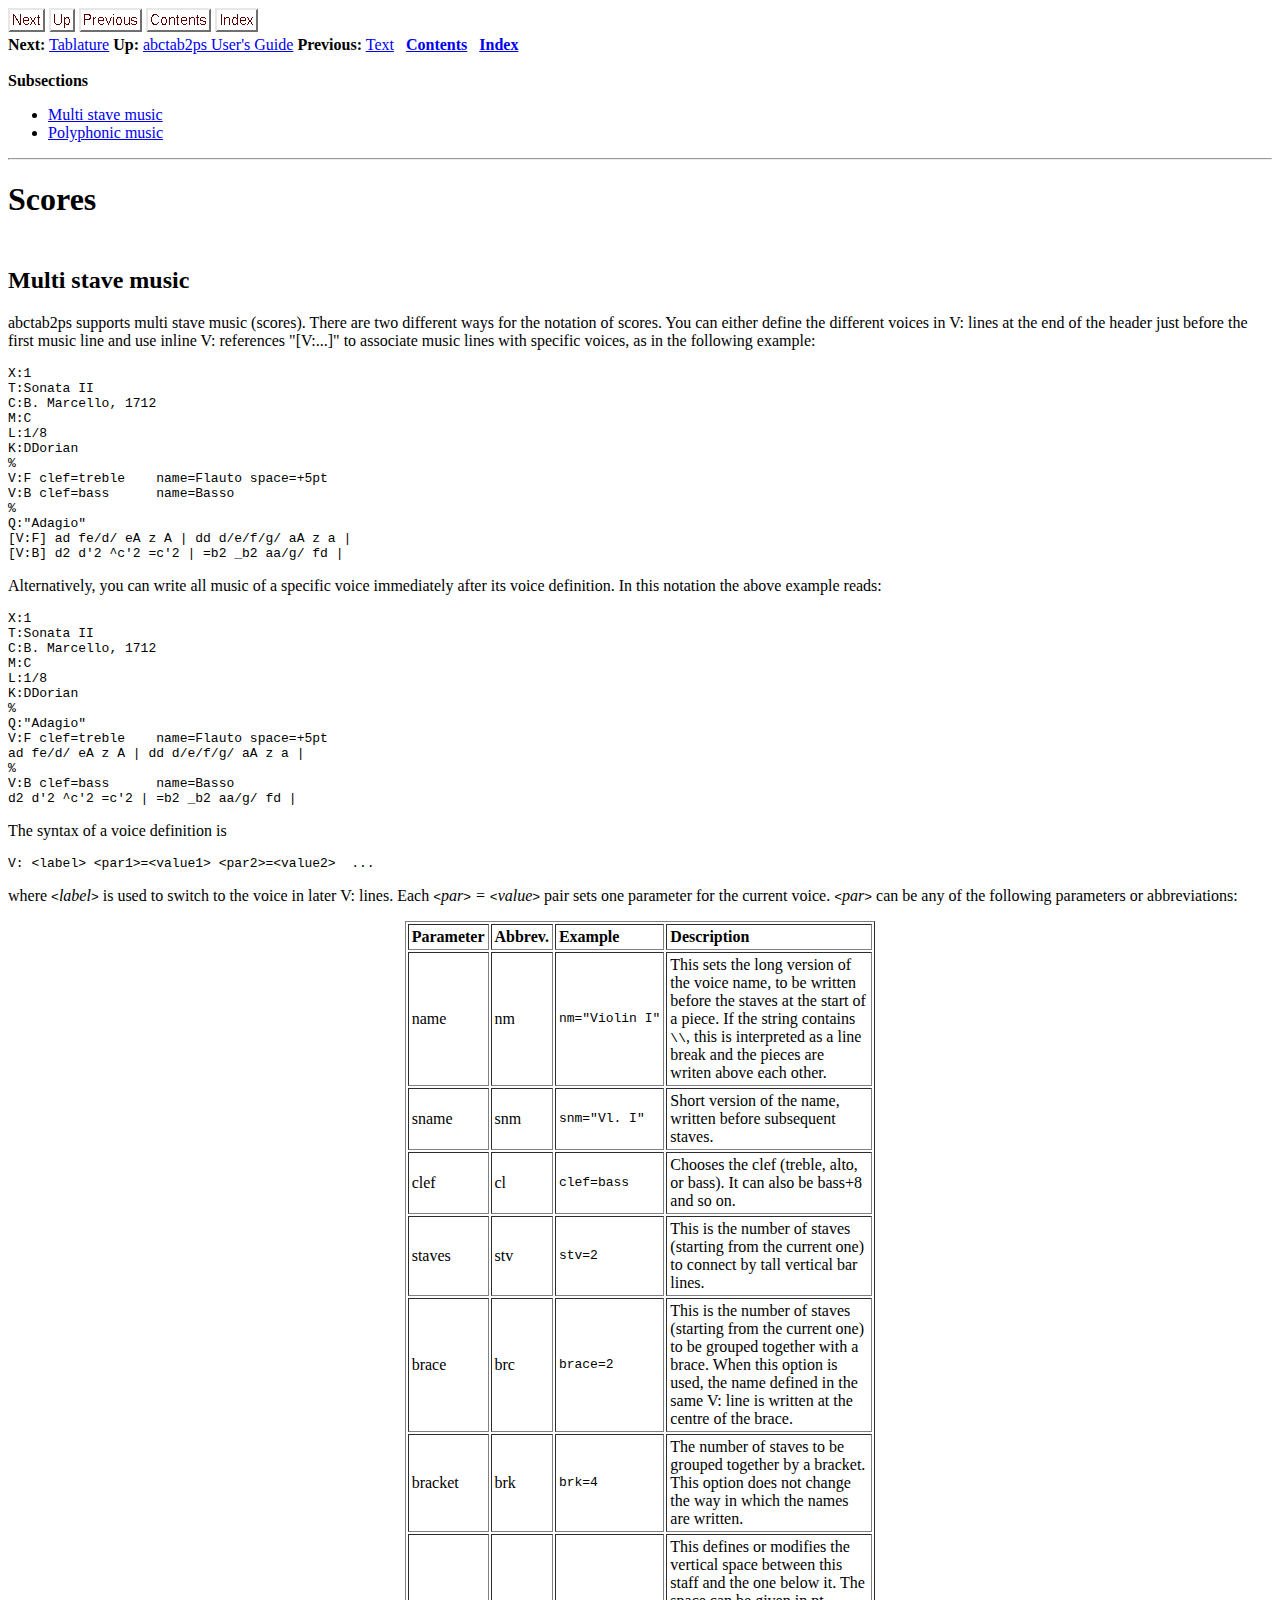
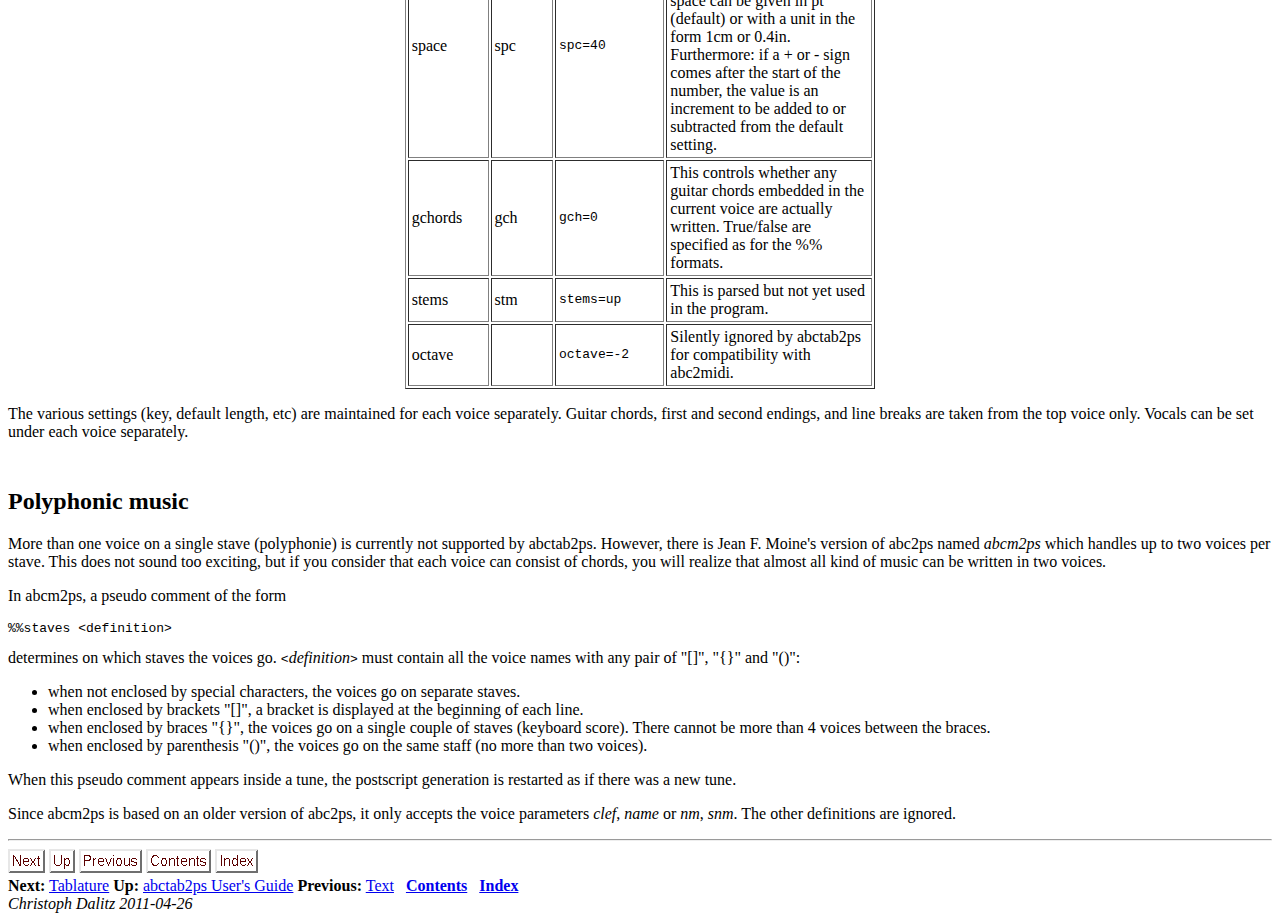
<file: os2/doc/userguide/html/node7.html>
<!DOCTYPE HTML PUBLIC "-//W3C//DTD HTML 3.2 Final//EN">

<!--Converted with LaTeX2HTML 2002-2-1 (1.71)
original version by:  Nikos Drakos, CBLU, University of Leeds
* revised and updated by:  Marcus Hennecke, Ross Moore, Herb Swan
* with significant contributions from:
  Jens Lippmann, Marek Rouchal, Martin Wilck and others -->
<HTML>
<HEAD>
<TITLE>Scores</TITLE>
<META NAME="description" CONTENT="Scores">
<META NAME="keywords" CONTENT="userguide">
<META NAME="resource-type" CONTENT="document">
<META NAME="distribution" CONTENT="global">

<META NAME="Generator" CONTENT="LaTeX2HTML v2002-2-1">
<META HTTP-EQUIV="Content-Style-Type" CONTENT="text/css">

<LINK REL="STYLESHEET" HREF="userguide.css">

<LINK REL="next" HREF="node8.html">
<LINK REL="previous" HREF="node6.html">
<LINK REL="up" HREF="userguide.html">
<LINK REL="next" HREF="node8.html">
</HEAD>

<BODY >
<!--Navigation Panel-->
<A NAME="tex2html210"
  HREF="node8.html">
<IMG WIDTH="37" HEIGHT="24" ALIGN="BOTTOM" BORDER="0" ALT="next" SRC="next.png"></A> 
<A NAME="tex2html204"
  HREF="userguide.html">
<IMG WIDTH="26" HEIGHT="24" ALIGN="BOTTOM" BORDER="0" ALT="up" SRC="up.png"></A> 
<A NAME="tex2html198"
  HREF="node6.html">
<IMG WIDTH="63" HEIGHT="24" ALIGN="BOTTOM" BORDER="0" ALT="previous" SRC="prev.png"></A> 
<A NAME="tex2html206"
  HREF="node1.html">
<IMG WIDTH="65" HEIGHT="24" ALIGN="BOTTOM" BORDER="0" ALT="contents" SRC="contents.png"></A> 
<A NAME="tex2html208"
  HREF="node12.html">
<IMG WIDTH="43" HEIGHT="24" ALIGN="BOTTOM" BORDER="0" ALT="index" SRC="index.png"></A> 
<BR>
<B> Next:</B> <A NAME="tex2html211"
  HREF="node8.html">Tablature</A>
<B> Up:</B> <A NAME="tex2html205"
  HREF="userguide.html">abctab2ps User's Guide</A>
<B> Previous:</B> <A NAME="tex2html199"
  HREF="node6.html">Text</A>
 &nbsp; <B>  <A NAME="tex2html207"
  HREF="node1.html">Contents</A></B> 
 &nbsp; <B>  <A NAME="tex2html209"
  HREF="node12.html">Index</A></B> 
<BR>
<BR>
<!--End of Navigation Panel-->
<!--Table of Child-Links-->
<A NAME="CHILD_LINKS"><STRONG>Subsections</STRONG></A>

<UL>
<LI><A NAME="tex2html212"
  HREF="node7.html#SECTION00071000000000000000">Multi stave music</A>
<LI><A NAME="tex2html213"
  HREF="node7.html#SECTION00072000000000000000">Polyphonic music</A>
</UL>
<!--End of Table of Child-Links-->
<HR>

<H1><A NAME="SECTION00070000000000000000">
Scores</A>
</H1>

<P>

<H2><A NAME="SECTION00071000000000000000"></A>
<A NAME="sec:MultiStaveMusic"></A><A NAME="330"></A>
<BR>
Multi stave music
</H2>
abctab2ps supports multi stave music (scores). There are two different
ways for the notation of scores. You can either define the different
voices in V: lines at the end of the header just before the first music
line and use inline V: references "[V:...]" to associate music lines 
with specific voices, as in the following example:

<P><PRE>
X:1
T:Sonata II
C:B. Marcello, 1712
M:C
L:1/8
K:DDorian
%
V:F clef=treble    name=Flauto space=+5pt
V:B clef=bass      name=Basso  
%
Q:"Adagio"
[V:F] ad fe/d/ eA z A | dd d/e/f/g/ aA z a | 
[V:B] d2 d'2 ^c'2 =c'2 | =b2 _b2 aa/g/ fd |
</PRE>

<P>
Alternatively, you can write all music of a specific voice immediately
after its voice definition. In this notation the above example reads:

<P><PRE>
X:1
T:Sonata II
C:B. Marcello, 1712
M:C
L:1/8
K:DDorian
%
Q:"Adagio"
V:F clef=treble    name=Flauto space=+5pt
ad fe/d/ eA z A | dd d/e/f/g/ aA z a | 
%
V:B clef=bass      name=Basso  
d2 d'2 ^c'2 =c'2 | =b2 _b2 aa/g/ fd |
</PRE>

<P>
The syntax of a voice definition is

<P><PRE>
V: &lt;label&gt; &lt;par1&gt;=&lt;value1&gt; &lt;par2&gt;=&lt;value2&gt;  ...
</PRE>

<P>
where <I><code>&lt;</code>label<code>&gt;</code> </I> is used to switch to the voice in later 
V: lines. Each <I><code>&lt;</code>par<code>&gt;</code> = <code>&lt;</code>value<code>&gt;</code> </I> pair sets one 
parameter for the current voice. <I><code>&lt;</code>par<code>&gt;</code> </I> can be any 
of the following parameters or abbreviations:

<P>
<DIV ALIGN="CENTER">
<TABLE CELLPADDING=3 BORDER="1">
<TR><TD ALIGN="LEFT"><B>Parameter</B></TD>
<TD ALIGN="LEFT"><B>Abbrev.</B></TD>
<TD ALIGN="LEFT"><B>Example</B></TD>
<TD ALIGN="LEFT" VALIGN="TOP" WIDTH=198><B>Description</B></TD>
</TR>
<TR><TD ALIGN="LEFT">name</TD>
<TD ALIGN="LEFT">nm</TD>
<TD ALIGN="LEFT"><TT>nm="Violin I"</TT></TD>
<TD ALIGN="LEFT" VALIGN="TOP" WIDTH=198>This sets the long version of the voice name, to be
    written before the staves at the start of a piece.
    If the string contains <code>\\</code>, this is interpreted
    as a line break and the pieces are writen above 
    each other.</TD>
</TR>
<TR><TD ALIGN="LEFT">sname</TD>
<TD ALIGN="LEFT">snm</TD>
<TD ALIGN="LEFT"><TT>snm="Vl. I"</TT></TD>
<TD ALIGN="LEFT" VALIGN="TOP" WIDTH=198>Short version of the name, written before
    subsequent staves.</TD>
</TR>
<TR><TD ALIGN="LEFT">clef</TD>
<TD ALIGN="LEFT">cl</TD>
<TD ALIGN="LEFT"><TT>clef=bass</TT></TD>
<TD ALIGN="LEFT" VALIGN="TOP" WIDTH=198>Chooses the clef (treble, alto, or bass).
    It can also be bass+8 and so on.</TD>
</TR>
<TR><TD ALIGN="LEFT">staves</TD>
<TD ALIGN="LEFT">stv</TD>
<TD ALIGN="LEFT"><TT>stv=2</TT></TD>
<TD ALIGN="LEFT" VALIGN="TOP" WIDTH=198>This is the number of staves (starting from the
      current one) to connect by tall vertical bar lines.</TD>
</TR>
<TR><TD ALIGN="LEFT">brace</TD>
<TD ALIGN="LEFT">brc</TD>
<TD ALIGN="LEFT"><TT>brace=2</TT></TD>
<TD ALIGN="LEFT" VALIGN="TOP" WIDTH=198>This is the number of staves (starting from the
      current one) to be grouped together with a brace.
      When this option is used, the name defined in the
      same V: line is written at the centre of the brace.</TD>
</TR>
<TR><TD ALIGN="LEFT">bracket</TD>
<TD ALIGN="LEFT">brk</TD>
<TD ALIGN="LEFT"><TT>brk=4</TT></TD>
<TD ALIGN="LEFT" VALIGN="TOP" WIDTH=198>The number of staves to be grouped together by
      a bracket. This option does not change the way
      in which the names are written.</TD>
</TR>
<TR><TD ALIGN="LEFT">space</TD>
<TD ALIGN="LEFT">spc</TD>
<TD ALIGN="LEFT"><TT>spc=40</TT></TD>
<TD ALIGN="LEFT" VALIGN="TOP" WIDTH=198>This defines or modifies the vertical space between
      this staff and the one below it. The space can be
      given in pt (default) or with a unit in the form 
      1cm or 0.4in. Furthermore: if a + or - sign
      comes after the start of the number, the value
      is an increment to be added to or subtracted
      from the default setting.</TD>
</TR>
<TR><TD ALIGN="LEFT">gchords</TD>
<TD ALIGN="LEFT">gch</TD>
<TD ALIGN="LEFT"><TT>gch=0</TT></TD>
<TD ALIGN="LEFT" VALIGN="TOP" WIDTH=198>This controls whether any guitar chords 
      embedded in the current voice are actually written.
      True/false are specified as for the %% formats.</TD>
</TR>
<TR><TD ALIGN="LEFT">stems</TD>
<TD ALIGN="LEFT">stm</TD>
<TD ALIGN="LEFT"><TT>stems=up</TT></TD>
<TD ALIGN="LEFT" VALIGN="TOP" WIDTH=198>This is parsed but not yet used in the program.</TD>
</TR>
<TR><TD ALIGN="LEFT">octave</TD>
<TD ALIGN="LEFT">&nbsp;</TD>
<TD ALIGN="LEFT"><TT>octave=-2</TT></TD>
<TD ALIGN="LEFT" VALIGN="TOP" WIDTH=198>Silently ignored by abctab2ps for compatibility with abc2midi.</TD>
</TR>
</TABLE>
</DIV>

<P>
The various settings (key, default length, etc) are 
maintained for each voice separately.
Guitar chords, first and second endings, and line breaks are 
taken from the top voice only. Vocals can be set under each
voice separately.

<P>

<H2><A NAME="SECTION00072000000000000000"></A>
<A NAME="sec:PolyphonicMusic"></A><A NAME="367"></A> <A NAME="368"></A>
<BR>
Polyphonic music
</H2>
More than one voice on a single stave (polyphonie) is
currently not supported by abctab2ps. However, there is Jean F. Moine's
version of abc2ps named <I>abcm2ps</I> which handles up to two voices
per stave. This does not sound too exciting, but if you consider that 
each voice can consist of chords, you will realize that almost all 
kind of music can be written in two voices.

<P>
In abcm2ps, a pseudo comment of the form<PRE>
%%staves &lt;definition&gt;
</PRE>
determines on which staves the voices go. 
<I><code>&lt;</code>definition<code>&gt;</code> </I> must contain all the voice names with any
pair of "[]", "{}" and "()":

<UL>
<LI>when not enclosed by special characters, the voices go on separate
  staves.
</LI>
<LI>when enclosed by brackets "[]", a bracket is displayed at the 
  beginning of each line.
</LI>
<LI>when enclosed by braces "{}", the voices go on a single couple 
  of staves (keyboard score). There cannot be more than 4 voices between 
  the braces.
</LI>
<LI>when enclosed by parenthesis "()", the voices go on the same staff (no
  more than two voices).
</LI>
</UL>
When this pseudo comment appears inside a tune, the postscript generation
is restarted as if there was a new tune.

<P>
Since abcm2ps is based on an older version of abc2ps, it only accepts
the voice parameters <I>clef</I>, <I>name</I> or <I>nm</I>, <I>snm</I>.
The other definitions are ignored.

<P>
<HR>
<!--Navigation Panel-->
<A NAME="tex2html210"
  HREF="node8.html">
<IMG WIDTH="37" HEIGHT="24" ALIGN="BOTTOM" BORDER="0" ALT="next" SRC="next.png"></A> 
<A NAME="tex2html204"
  HREF="userguide.html">
<IMG WIDTH="26" HEIGHT="24" ALIGN="BOTTOM" BORDER="0" ALT="up" SRC="up.png"></A> 
<A NAME="tex2html198"
  HREF="node6.html">
<IMG WIDTH="63" HEIGHT="24" ALIGN="BOTTOM" BORDER="0" ALT="previous" SRC="prev.png"></A> 
<A NAME="tex2html206"
  HREF="node1.html">
<IMG WIDTH="65" HEIGHT="24" ALIGN="BOTTOM" BORDER="0" ALT="contents" SRC="contents.png"></A> 
<A NAME="tex2html208"
  HREF="node12.html">
<IMG WIDTH="43" HEIGHT="24" ALIGN="BOTTOM" BORDER="0" ALT="index" SRC="index.png"></A> 
<BR>
<B> Next:</B> <A NAME="tex2html211"
  HREF="node8.html">Tablature</A>
<B> Up:</B> <A NAME="tex2html205"
  HREF="userguide.html">abctab2ps User's Guide</A>
<B> Previous:</B> <A NAME="tex2html199"
  HREF="node6.html">Text</A>
 &nbsp; <B>  <A NAME="tex2html207"
  HREF="node1.html">Contents</A></B> 
 &nbsp; <B>  <A NAME="tex2html209"
  HREF="node12.html">Index</A></B> 
<!--End of Navigation Panel-->
<ADDRESS>
Christoph Dalitz
2011-04-26
</ADDRESS>
</BODY>
</HTML>
</file>
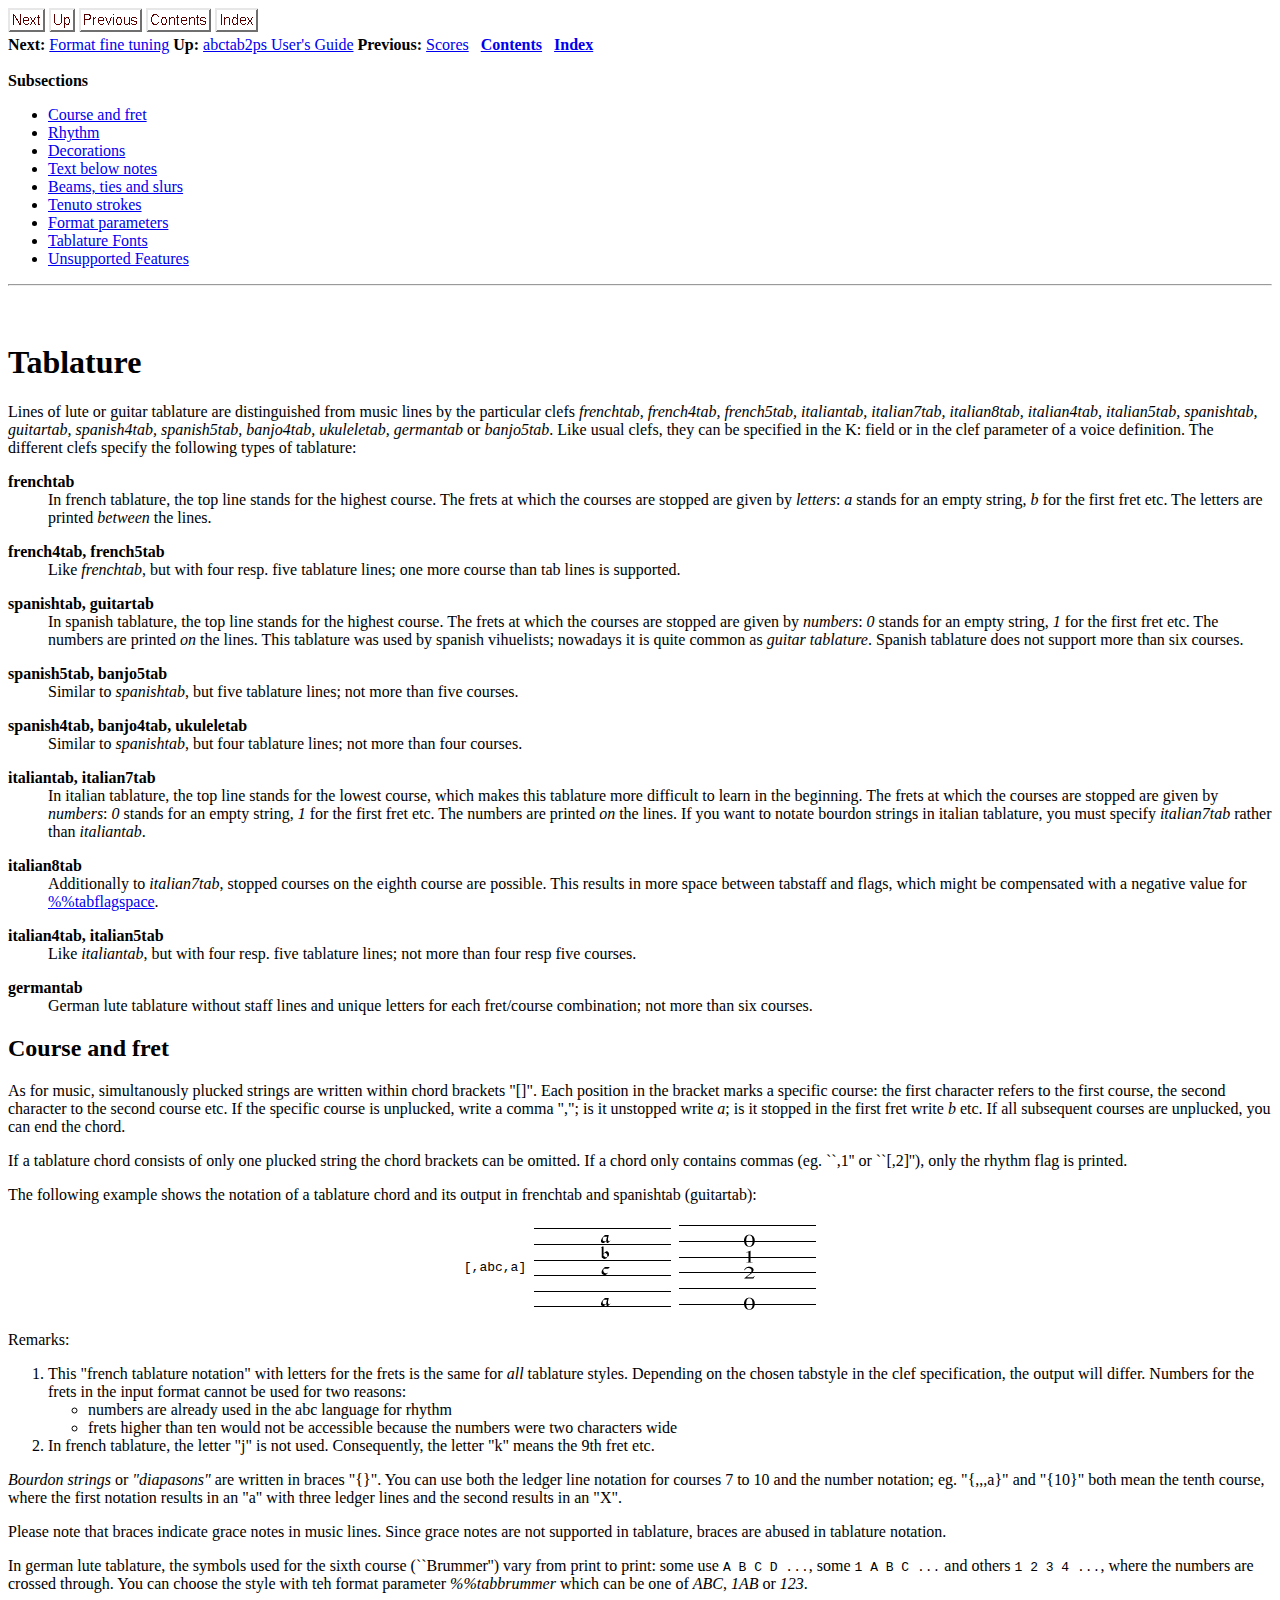
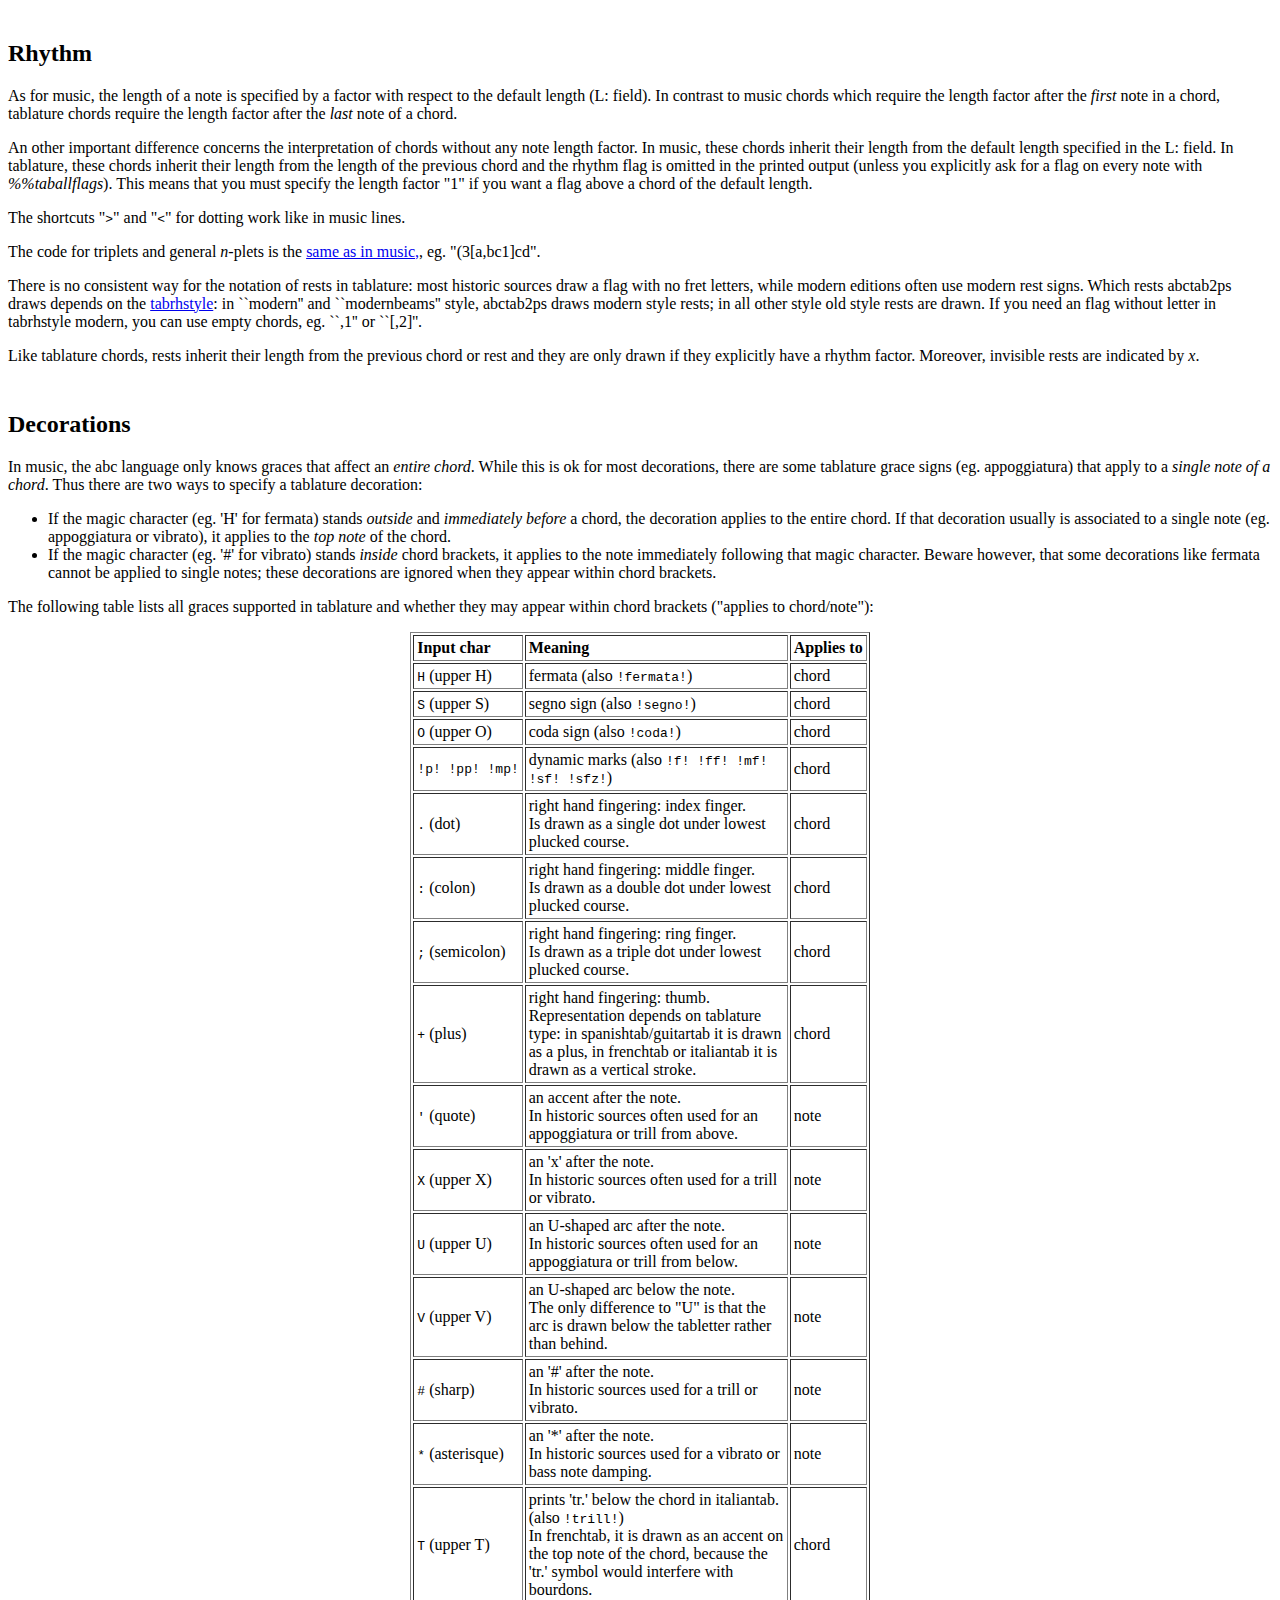
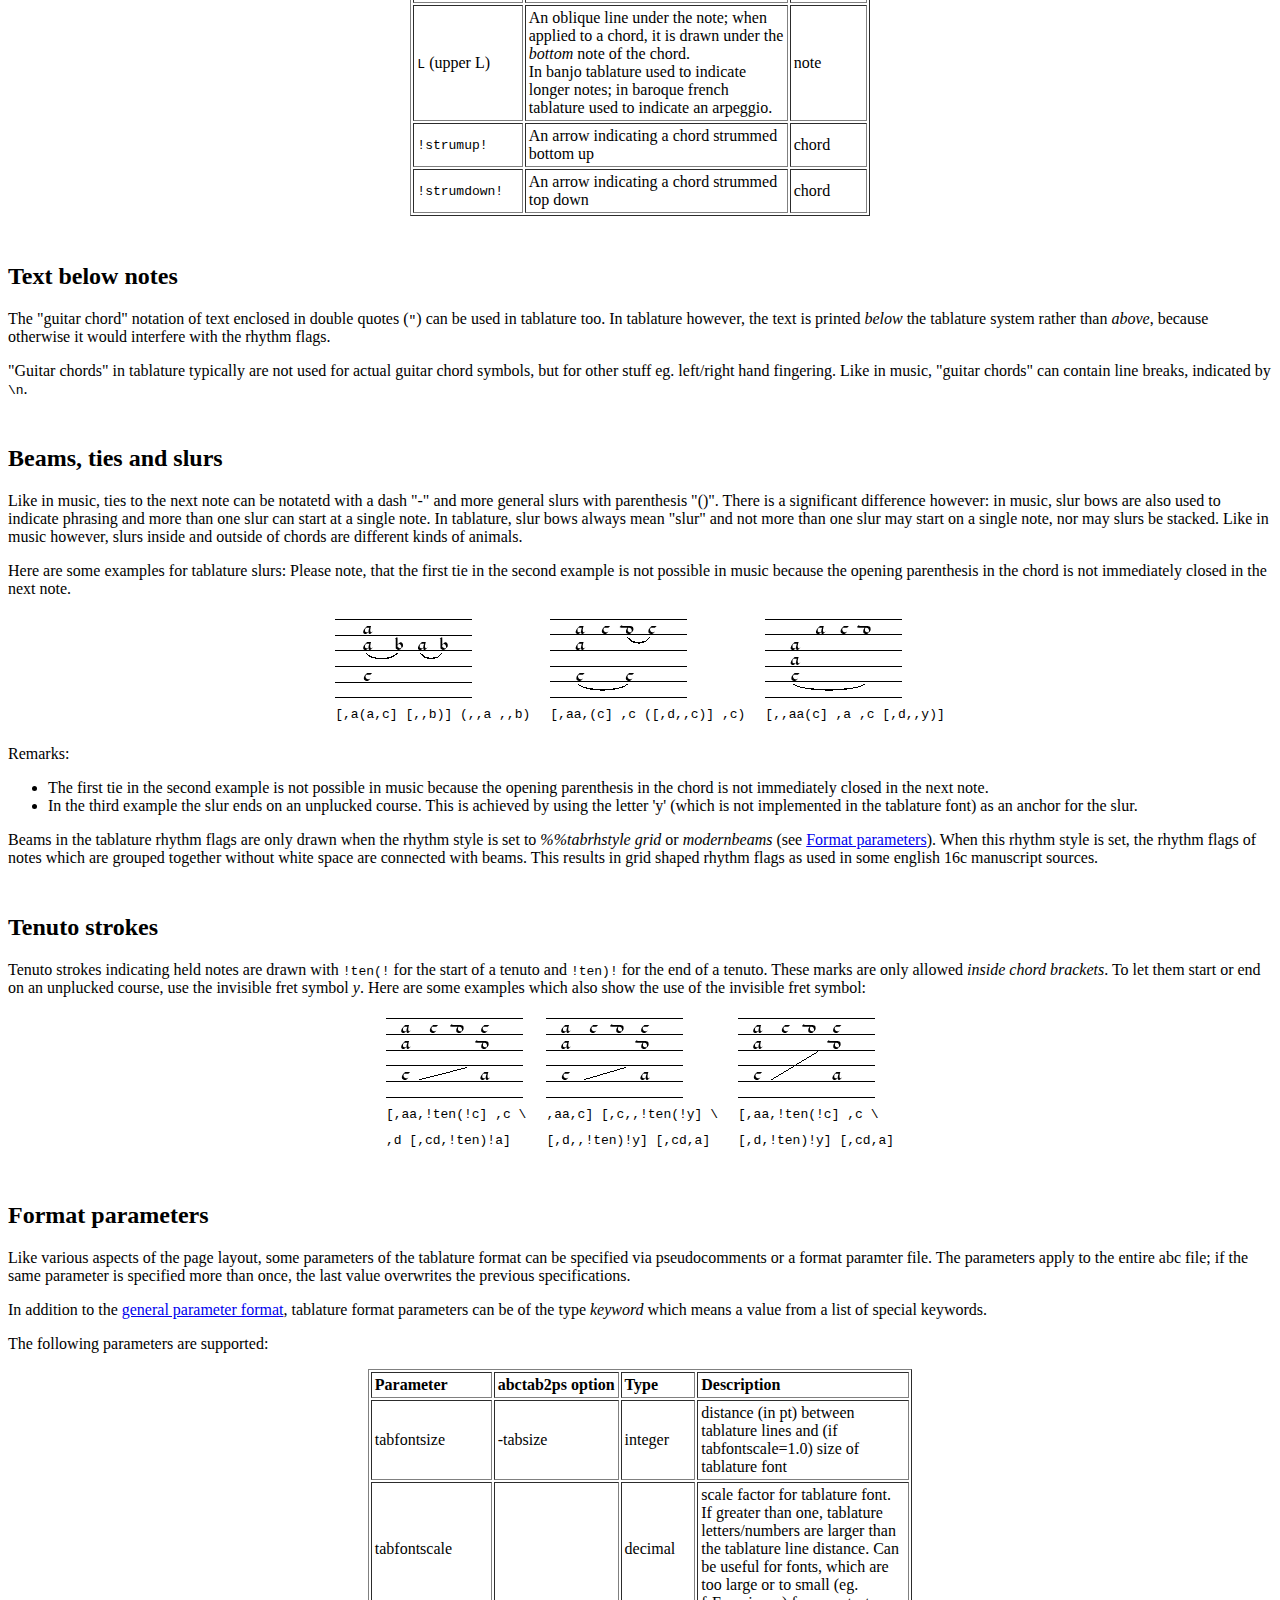
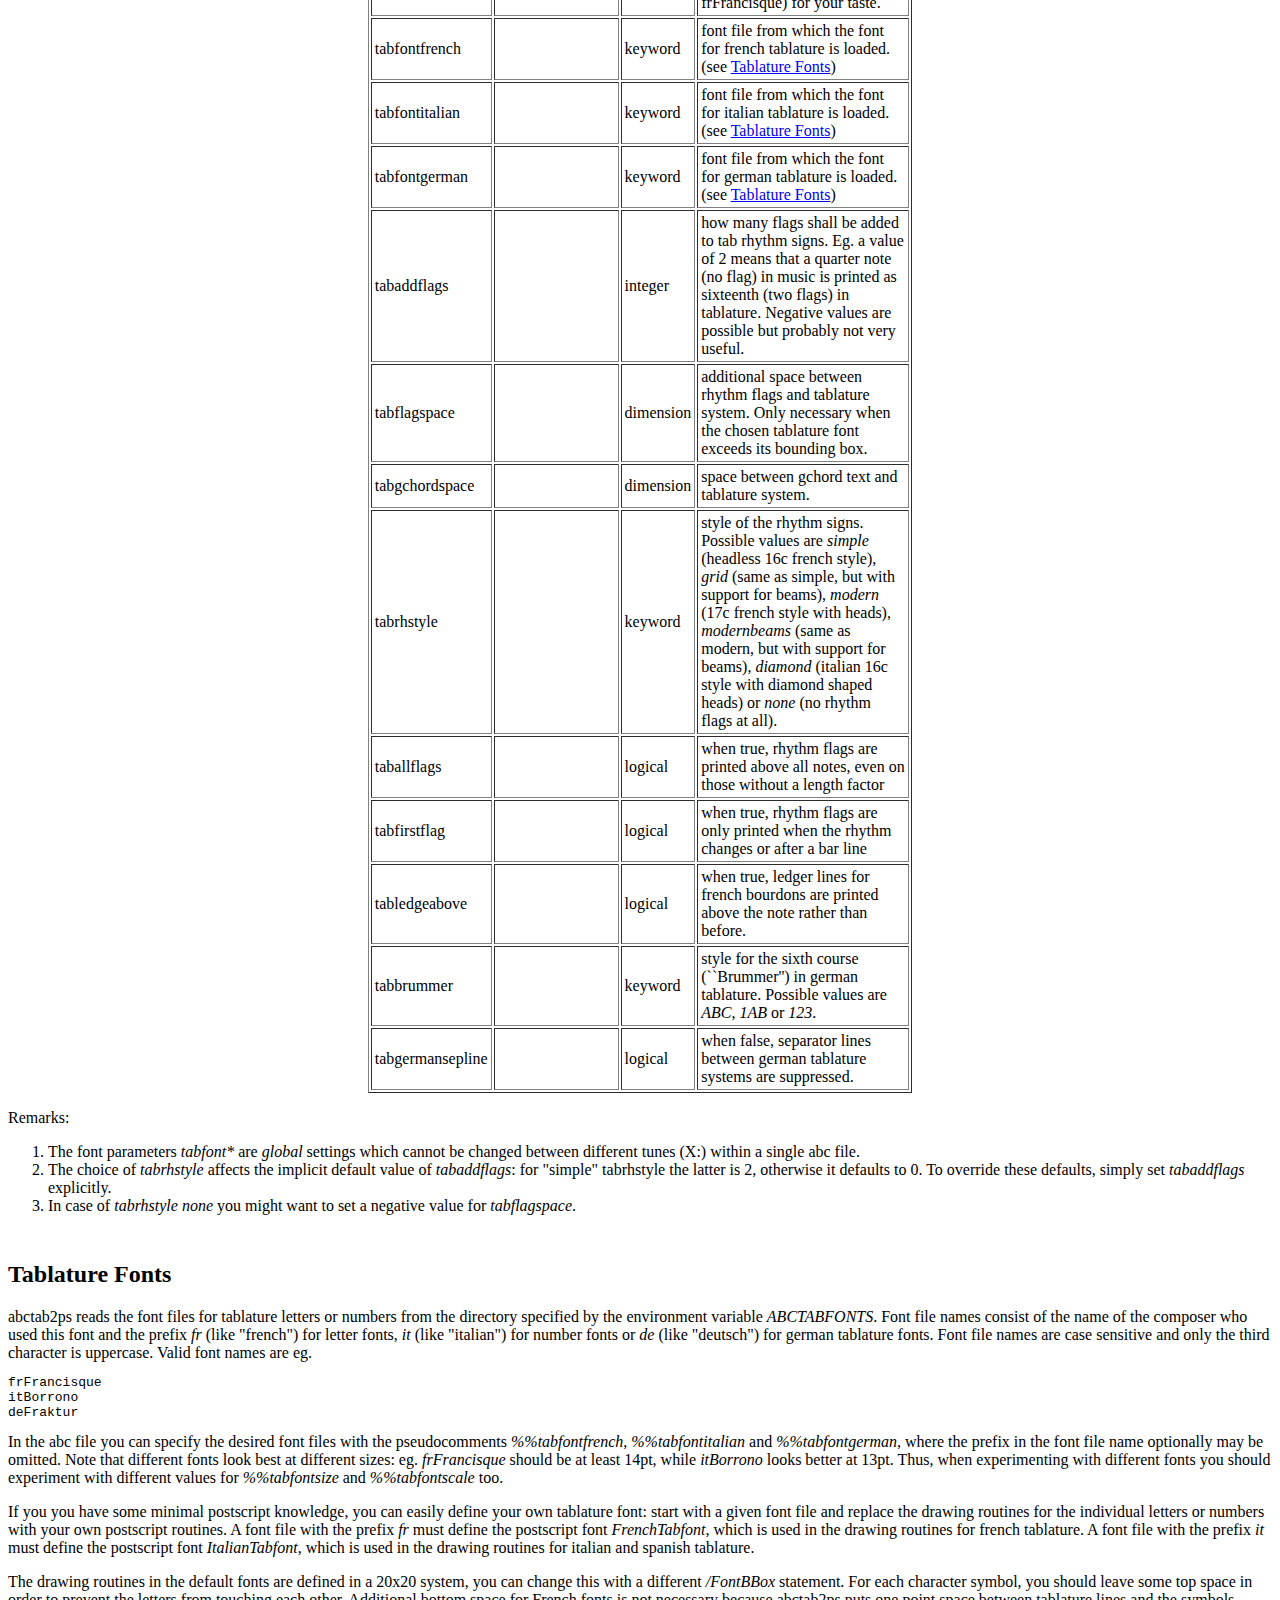
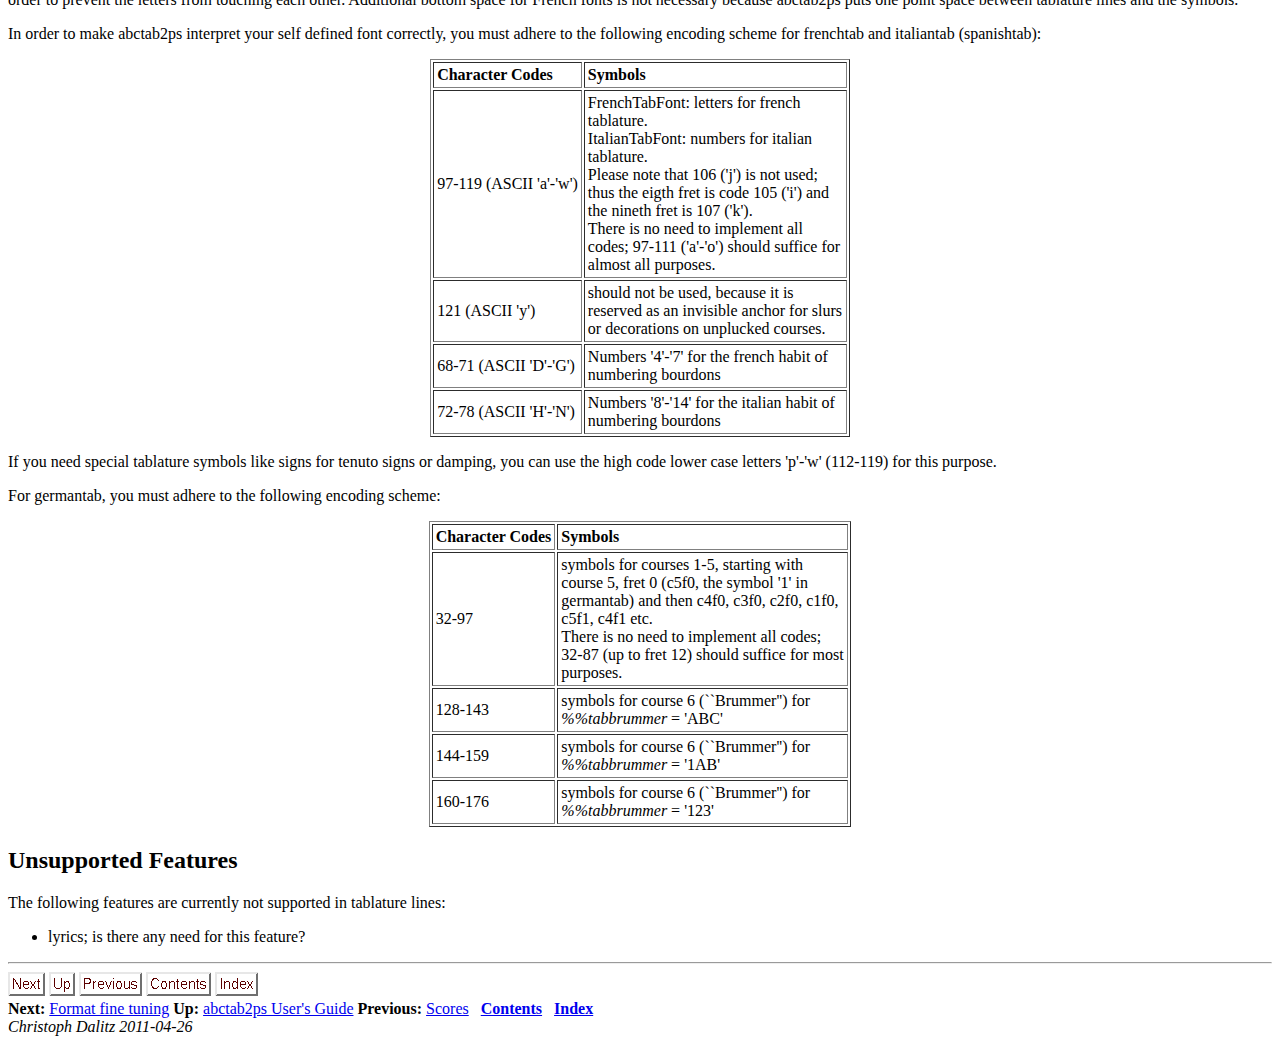
<file: os2/doc/userguide/html/node8.html>
<!DOCTYPE HTML PUBLIC "-//W3C//DTD HTML 3.2 Final//EN">

<!--Converted with LaTeX2HTML 2002-2-1 (1.71)
original version by:  Nikos Drakos, CBLU, University of Leeds
* revised and updated by:  Marcus Hennecke, Ross Moore, Herb Swan
* with significant contributions from:
  Jens Lippmann, Marek Rouchal, Martin Wilck and others -->
<HTML>
<HEAD>
<TITLE>Tablature</TITLE>
<META NAME="description" CONTENT="Tablature">
<META NAME="keywords" CONTENT="userguide">
<META NAME="resource-type" CONTENT="document">
<META NAME="distribution" CONTENT="global">

<META NAME="Generator" CONTENT="LaTeX2HTML v2002-2-1">
<META HTTP-EQUIV="Content-Style-Type" CONTENT="text/css">

<LINK REL="STYLESHEET" HREF="userguide.css">

<LINK REL="next" HREF="node9.html">
<LINK REL="previous" HREF="node7.html">
<LINK REL="up" HREF="userguide.html">
<LINK REL="next" HREF="node9.html">
</HEAD>

<BODY >
<!--Navigation Panel-->
<A NAME="tex2html226"
  HREF="node9.html">
<IMG WIDTH="37" HEIGHT="24" ALIGN="BOTTOM" BORDER="0" ALT="next" SRC="next.png"></A> 
<A NAME="tex2html220"
  HREF="userguide.html">
<IMG WIDTH="26" HEIGHT="24" ALIGN="BOTTOM" BORDER="0" ALT="up" SRC="up.png"></A> 
<A NAME="tex2html214"
  HREF="node7.html">
<IMG WIDTH="63" HEIGHT="24" ALIGN="BOTTOM" BORDER="0" ALT="previous" SRC="prev.png"></A> 
<A NAME="tex2html222"
  HREF="node1.html">
<IMG WIDTH="65" HEIGHT="24" ALIGN="BOTTOM" BORDER="0" ALT="contents" SRC="contents.png"></A> 
<A NAME="tex2html224"
  HREF="node12.html">
<IMG WIDTH="43" HEIGHT="24" ALIGN="BOTTOM" BORDER="0" ALT="index" SRC="index.png"></A> 
<BR>
<B> Next:</B> <A NAME="tex2html227"
  HREF="node9.html">Format fine tuning</A>
<B> Up:</B> <A NAME="tex2html221"
  HREF="userguide.html">abctab2ps User's Guide</A>
<B> Previous:</B> <A NAME="tex2html215"
  HREF="node7.html">Scores</A>
 &nbsp; <B>  <A NAME="tex2html223"
  HREF="node1.html">Contents</A></B> 
 &nbsp; <B>  <A NAME="tex2html225"
  HREF="node12.html">Index</A></B> 
<BR>
<BR>
<!--End of Navigation Panel-->
<!--Table of Child-Links-->
<A NAME="CHILD_LINKS"><STRONG>Subsections</STRONG></A>

<UL>
<LI><A NAME="tex2html228"
  HREF="node8.html#SECTION00081000000000000000">Course and fret</A>
<LI><A NAME="tex2html229"
  HREF="node8.html#SECTION00082000000000000000">Rhythm</A>
<LI><A NAME="tex2html230"
  HREF="node8.html#SECTION00083000000000000000">Decorations</A>
<LI><A NAME="tex2html231"
  HREF="node8.html#SECTION00084000000000000000">Text below notes</A>
<LI><A NAME="tex2html232"
  HREF="node8.html#SECTION00085000000000000000">Beams, ties and slurs</A>
<LI><A NAME="tex2html233"
  HREF="node8.html#SECTION00086000000000000000">Tenuto strokes</A>
<LI><A NAME="tex2html234"
  HREF="node8.html#SECTION00087000000000000000">Format parameters</A>
<LI><A NAME="tex2html235"
  HREF="node8.html#SECTION00088000000000000000">Tablature Fonts</A>
<LI><A NAME="tex2html236"
  HREF="node8.html#SECTION00089000000000000000">Unsupported Features</A>
</UL>
<!--End of Table of Child-Links-->
<HR>

<H1><A NAME="SECTION00080000000000000000"></A>
<A NAME="382"></A> <A NAME="383"></A>
<A NAME="384"></A> <A NAME="385"></A> <A NAME="386"></A>
<A NAME="387"></A>
<BR>
Tablature
</H1>
Lines of lute or guitar tablature are distinguished from music lines 
by the particular clefs <I>frenchtab, french4tab, french5tab, 
italiantab, italian7tab, italian8tab, italian4tab, italian5tab,
spanishtab, guitartab, spanish4tab, spanish5tab, banjo4tab, ukuleletab, 
germantab</I> or <I>banjo5tab</I>. Like usual clefs, 
they can be specified in the K: field or in the clef parameter of 
a voice definition.
The different clefs specify the following types of tablature:

<P>
<DL>
<DT><STRONG>frenchtab</STRONG></DT>
<DD>In french tablature, the top line stands for the
highest course. The frets at which the courses are stopped are given
by <I>letters</I>: <I>a</I> stands for an empty string, <I>b</I> for the first
fret etc. The letters are printed <I>between</I> the lines.

<P>
</DD>
<DT><STRONG>french4tab, french5tab</STRONG></DT>
<DD>Like <I>frenchtab</I>, but with four resp.
five tablature lines; one more course than tab lines is supported.

<P>
</DD>
<DT><STRONG>spanishtab, guitartab</STRONG></DT>
<DD>In spanish tablature, the top line stands for the
highest course. The frets at which the courses are stopped are given
by <I>numbers</I>: <I>0</I> stands for an empty string, <I>1</I> for the first
fret etc. The numbers are printed <I>on</I> the lines. This tablature 
was used by spanish vihuelists; nowadays it
is quite common as <I>guitar tablature</I>. Spanish tablature does not
support more than six courses.

<P>
</DD>
<DT><STRONG>spanish5tab, banjo5tab</STRONG></DT>
<DD>Similar to <I>spanishtab</I>, but five tablature
lines; not more than five courses.

<P>
</DD>
<DT><STRONG>spanish4tab, banjo4tab, ukuleletab</STRONG></DT>
<DD>Similar to <I>spanishtab</I>, but 
four tablature lines; not more than four courses.

<P>
</DD>
<DT><STRONG>italiantab, italian7tab</STRONG></DT>
<DD>In italian tablature, the top line stands 
for the lowest course, which makes this tablature more difficult to learn 
in the beginning. The frets at which the courses are stopped are given
by <I>numbers</I>: <I>0</I> stands for an empty string, <I>1</I> for the first
fret etc. The numbers are printed <I>on</I> the lines. If you want
to notate bourdon strings in italian tablature, you must specify
<I>italian7tab</I> rather than <I>italiantab</I>.

<P>
</DD>
<DT><STRONG>italian8tab</STRONG></DT>
<DD>Additionally to <I>italian7tab</I>, stopped courses on
the eighth course are possible. This results in more space between
tabstaff and flags, which might be compensated with a negative value
for <A HREF="#sec:TabFormatParameters">%%tabflagspace</A>.

<P>
</DD>
<DT><STRONG>italian4tab, italian5tab</STRONG></DT>
<DD>Like <I>italiantab</I>, but with four resp.
five tablature lines; not more than four resp five courses.

<P>
</DD>
<DT><STRONG>germantab</STRONG></DT>
<DD>German lute tablature without staff lines and unique
  letters for each fret/course combination; not more than six courses.

<P>
</DD>
</DL>

<P>

<H2><A NAME="SECTION00081000000000000000">
Course and fret</A>
</H2>
As for music, simultanously plucked strings are written within 
chord brackets "[]". Each position in the bracket marks a specific
course: the first character refers to the first course, the second
character to the second course etc. If the specific course is
unplucked, write a comma ","; is it unstopped write <I>a</I>; is it
stopped in the first fret write <I>b</I> etc. If all subsequent courses
are unplucked, you can end the chord.

<P>
If a tablature chord consists of only one plucked string the chord
brackets can be omitted. If a chord only contains commas (eg. ``,1'' or
``[,2]''), only the rhythm flag is printed.

<P>
The following example shows the notation of a tablature chord and
its output in frenchtab and spanishtab (guitartab):

<P>
<DIV ALIGN="CENTER">
<TABLE CELLPADDING=3>
<TR><TD ALIGN="LEFT"><TT>[,abc,a] </TT></TD>
<TD ALIGN="LEFT"><IMG
 WIDTH="137" HEIGHT="79" ALIGN="BOTTOM" BORDER="0"
 SRC="img7.png"
 ALT="\includegraphics{sample5a.eps}"></TD>
<TD ALIGN="LEFT"><IMG
 WIDTH="137" HEIGHT="85" ALIGN="BOTTOM" BORDER="0"
 SRC="img8.png"
 ALT="\includegraphics{sample5b.eps}"></TD>
</TR>
</TABLE>
</DIV>

<P>
Remarks:

<OL>
<LI>This "french tablature notation" with letters for the 
frets is the same for <I>all</I> tablature styles. Depending on the
chosen tabstyle in the clef specification, the output will differ.
Numbers for the frets in the input format cannot be used for two reasons:

<UL>
<LI>numbers are already used in the abc language for rhythm
</LI>
<LI>frets higher than ten would not be accessible because the numbers
were two characters wide
</LI>
</UL>
</LI>
<LI>In french tablature, the letter "j" is not used. Consequently, 
the letter "k" means the 9th fret etc.
</LI>
</OL>
<A NAME="433"></A> <A NAME="434"></A>
<I>Bourdon strings</I> or <I>"diapasons"</I> are written in braces 
"{}". You can use both the ledger line notation for courses 7 to 10
and the number notation; eg. "{,,,a}" and "{10}" both mean
the tenth course, where the first notation results in an "a" with three
ledger lines and the second results in an "X".

<P>
Please note that braces indicate grace notes in music lines. 
Since grace notes are not supported in tablature, braces are abused in 
tablature notation.

<P>
<A NAME="437"></A> <A NAME="438"></A>
In german lute tablature, the symbols used for the sixth course (``Brummer'')
vary from print to print: some use <TT>A B C D ...</TT>, some 
<TT>1 A B C ...</TT> and others <TT>1 2 3 4 ...</TT>, where the numbers
are crossed through. You can choose the style with teh format parameter
<I>%%tabbrummer</I> which can be one of <I>ABC</I>, <I>1AB</I> or <I>123</I>.

<P>

<H2><A NAME="SECTION00082000000000000000"></A>
<A NAME="447"></A>
<BR>
Rhythm
</H2>
As for music, the length of a note is specified by a factor with
respect to the default length (L: field). In contrast to music chords
which require the length factor after the <I>first</I> note in a chord,
tablature chords require the length factor after the <I>last</I> note
of a chord.

<P>
An other important difference concerns the interpretation of chords
without any note length factor. In music, these chords inherit their
length from the default length specified in the L: field. In tablature,
these chords inherit their length from the length of the previous chord
and the rhythm flag is omitted in the printed output (unless you explicitly
ask for a flag on every note with <I>%%taballflags</I>). This means that you 
must specify the length factor "1" if you want a flag above a chord
of the default length.

<P>
The shortcuts "<code>&gt;</code>" and "<code>&lt;</code>" for dotting work like in 
music lines.

<P>
The code for triplets and general <I>n</I>-plets is the 
<A HREF="node5.html#sec:MusicRhythm">same as in music,</A>, eg. "(3[a,bc1]cd".

<P>
<A NAME="456"></A>
There is no consistent way for the notation of rests in tablature:
most historic sources draw a flag with no fret letters, while modern
editions often use modern rest signs. Which rests abctab2ps draws
depends on the 
<A HREF="#sec:TabFormatParameters">tabrhstyle</A>:
in ``modern'' and ``modernbeams'' style, abctab2ps draws modern style rests;
in all other style
old style rests are drawn. If you need an flag without letter in tabrhstyle
modern, you can use empty chords, eg. ``,1'' or ``[,2]''.

<P>
Like tablature chords, rests inherit their length from the previous 
chord or rest and they are only drawn if they explicitly have a rhythm 
factor. Moreover, invisible rests are indicated by <I>x</I>.

<P>

<H2><A NAME="SECTION00083000000000000000"></A>
<A NAME="463"></A> <A NAME="464"></A> 
<A NAME="465"></A> <A NAME="466"></A>
<A NAME="467"></A>
<BR>
Decorations
</H2>
In music, the abc language only knows graces that affect an 
<I>entire chord</I>. While this is ok for most decorations, there
are some tablature grace signs (eg. appoggiatura) that apply to a 
<I>single note of a chord</I>. Thus there are two ways to specify
a tablature decoration:

<P>

<UL>
<LI>If the magic character (eg. 'H' for fermata) stands <I>outside</I>
    and <I>immediately before</I> a chord, the decoration applies to the 
    entire chord. If that decoration usually is associated to a single
    note (eg. appoggiatura or vibrato), it applies to the <I>top note</I>
    of the chord.
</LI>
<LI>If the magic character (eg. '#' for vibrato) stands <I>inside</I>
    chord brackets, it applies to the note immediately following that
    magic character. Beware however, that some decorations like fermata 
    cannot be applied to single notes; these decorations are ignored 
    when they appear within chord brackets.
</LI>
</UL>

<P>
The following table lists all graces supported in tablature and whether
they may appear within chord brackets ("applies to chord/note"):

<P>
<DIV ALIGN="CENTER">
<TABLE CELLPADDING=3 BORDER="1">
<TR><TD ALIGN="LEFT"><B>Input char</B></TD>
<TD ALIGN="LEFT" VALIGN="TOP" WIDTH=255><B>Meaning</B></TD>
<TD ALIGN="LEFT"><B>Applies to</B></TD>
</TR>
<TR><TD ALIGN="LEFT"><TT>H</TT> (upper H)</TD>
<TD ALIGN="LEFT" VALIGN="TOP" WIDTH=255>fermata (also <code>!fermata!</code>)</TD>
<TD ALIGN="LEFT">chord</TD>
</TR>
<TR><TD ALIGN="LEFT"><TT>S</TT> (upper S)</TD>
<TD ALIGN="LEFT" VALIGN="TOP" WIDTH=255>segno sign (also <code>!segno!</code>)</TD>
<TD ALIGN="LEFT">chord</TD>
</TR>
<TR><TD ALIGN="LEFT"><TT>O</TT> (upper O)</TD>
<TD ALIGN="LEFT" VALIGN="TOP" WIDTH=255>coda sign (also <code>!coda!</code>)</TD>
<TD ALIGN="LEFT">chord</TD>
</TR>
<TR><TD ALIGN="LEFT"><TT>!p! !pp! !mp!</TT></TD>
<TD ALIGN="LEFT" VALIGN="TOP" WIDTH=255>dynamic marks (also <code>!f! !ff! !mf! !sf! !sfz!</code>)</TD>
<TD ALIGN="LEFT">chord</TD>
</TR>
<TR><TD ALIGN="LEFT"><TT>.</TT> (dot)</TD>
<TD ALIGN="LEFT" VALIGN="TOP" WIDTH=255>right hand fingering: index finger. <BR>
Is drawn as a single dot under lowest plucked course.</TD>
<TD ALIGN="LEFT">chord</TD>
</TR>
<TR><TD ALIGN="LEFT"><TT>:</TT> (colon)</TD>
<TD ALIGN="LEFT" VALIGN="TOP" WIDTH=255>right hand fingering: middle finger. <BR>
Is drawn as a double dot under lowest plucked course.</TD>
<TD ALIGN="LEFT">chord</TD>
</TR>
<TR><TD ALIGN="LEFT"><TT>;</TT> (semicolon)</TD>
<TD ALIGN="LEFT" VALIGN="TOP" WIDTH=255>right hand fingering: ring finger. <BR>
Is drawn as a triple dot under lowest plucked course.</TD>
<TD ALIGN="LEFT">chord</TD>
</TR>
<TR><TD ALIGN="LEFT"><TT>+</TT> (plus)</TD>
<TD ALIGN="LEFT" VALIGN="TOP" WIDTH=255>right hand fingering: thumb. <BR>
Representation depends on tablature type: in spanishtab/guitartab
    it is drawn as a plus, in frenchtab or italiantab it is drawn
    as a vertical stroke.</TD>
<TD ALIGN="LEFT">chord</TD>
</TR>
<TR><TD ALIGN="LEFT"><TT>'</TT> (quote)</TD>
<TD ALIGN="LEFT" VALIGN="TOP" WIDTH=255>an accent after the note. <BR>
In historic sources often used for an appoggiatura or trill
    from above.</TD>
<TD ALIGN="LEFT">note</TD>
</TR>
<TR><TD ALIGN="LEFT"><TT>X</TT> (upper X)</TD>
<TD ALIGN="LEFT" VALIGN="TOP" WIDTH=255>an 'x' after the note. <BR>
In historic sources often used for a trill or vibrato.</TD>
<TD ALIGN="LEFT">note</TD>
</TR>
<TR><TD ALIGN="LEFT"><TT>U</TT> (upper U)</TD>
<TD ALIGN="LEFT" VALIGN="TOP" WIDTH=255>an U-shaped arc after the note. <BR>
In historic sources often used for an appoggiatura or trill
    from below.</TD>
<TD ALIGN="LEFT">note</TD>
</TR>
<TR><TD ALIGN="LEFT"><TT>V</TT> (upper V)</TD>
<TD ALIGN="LEFT" VALIGN="TOP" WIDTH=255>an U-shaped arc below the note. <BR>
The only difference to "U" is that the arc is drawn below
    the tabletter rather than behind.</TD>
<TD ALIGN="LEFT">note</TD>
</TR>
<TR><TD ALIGN="LEFT"><TT>#</TT> (sharp)</TD>
<TD ALIGN="LEFT" VALIGN="TOP" WIDTH=255>an '#' after the note. <BR>
In historic sources used for a trill or vibrato.</TD>
<TD ALIGN="LEFT">note</TD>
</TR>
<TR><TD ALIGN="LEFT"><TT>*</TT> (asterisque)</TD>
<TD ALIGN="LEFT" VALIGN="TOP" WIDTH=255>an '*' after the note. <BR>
In historic sources used for a vibrato or bass note damping.</TD>
<TD ALIGN="LEFT">note</TD>
</TR>
<TR><TD ALIGN="LEFT"><TT>T</TT> (upper T)</TD>
<TD ALIGN="LEFT" VALIGN="TOP" WIDTH=255>prints 'tr.' below the chord in italiantab. (also <code>!trill!</code>)
<BR>
In frenchtab, it is drawn as an accent on the top note of the chord,
    because the 'tr.' symbol would interfere with bourdons.</TD>
<TD ALIGN="LEFT">chord</TD>
</TR>
<TR><TD ALIGN="LEFT"><TT>L</TT> (upper L)</TD>
<TD ALIGN="LEFT" VALIGN="TOP" WIDTH=255>An oblique line under the note; when applied to
    a chord, it is drawn under the <I>bottom</I> note of the chord.
<BR>
In banjo tablature used to indicate longer notes; in baroque
    french tablature used to indicate an arpeggio.</TD>
<TD ALIGN="LEFT">note</TD>
</TR>
<TR><TD ALIGN="LEFT"><TT>!strumup!</TT></TD>
<TD ALIGN="LEFT" VALIGN="TOP" WIDTH=255>An arrow indicating a chord strummed bottom up</TD>
<TD ALIGN="LEFT">chord</TD>
</TR>
<TR><TD ALIGN="LEFT"><TT>!strumdown!</TT></TD>
<TD ALIGN="LEFT" VALIGN="TOP" WIDTH=255>An arrow indicating a chord strummed top down</TD>
<TD ALIGN="LEFT">chord</TD>
</TR>
</TABLE>
</DIV>

<P>

<H2><A NAME="SECTION00084000000000000000"></A>
<A NAME="504"></A>
<BR>
Text below notes
</H2>
The "guitar chord" notation of text enclosed in double quotes
(<TT>"</TT>) can be used in tablature too. In tablature however, the
text is printed <I>below</I> the tablature system rather than <I>above</I>,
because otherwise it would interfere with the rhythm flags.

<P>
"Guitar chords" in tablature typically are not used for actual
guitar chord symbols, but for other stuff eg. left/right hand fingering.
Like in music, "guitar chords" can contain line breaks,
indicated by <code>\n</code>.

<P>

<H2><A NAME="SECTION00085000000000000000"></A>
<A NAME="509"></A> <A NAME="510"></A> <A NAME="511"></A>
<BR>
Beams, ties and slurs
</H2>
Like in music, ties to the next note can be notatetd with a dash "-"
and more general slurs with parenthesis "()". There is a significant 
difference however: in music, slur bows are also used to indicate 
phrasing and more than one slur can start at a single note. In 
tablature, slur bows always mean "slur" and not more than one slur
may start on a single note, nor may slurs be stacked. Like in music however,
slurs inside and outside of chords are different kinds of animals.

<P>
Here are some examples for tablature slurs:
Please note, that the first tie in the second example is not possible in 
music because the opening parenthesis in the chord is not immediately 
closed in the next note.

<P>
<DIV ALIGN="CENTER">
<TABLE CELLPADDING=3>
<TR><TD ALIGN="LEFT"><IMG
 WIDTH="137" HEIGHT="79" ALIGN="BOTTOM" BORDER="0"
 SRC="img9.png"
 ALT="\includegraphics{sample6a.eps}"></TD>
<TD ALIGN="LEFT">&nbsp;</TD><TD ALIGN="LEFT"><IMG
 WIDTH="137" HEIGHT="79" ALIGN="BOTTOM" BORDER="0"
 SRC="img10.png"
 ALT="\includegraphics{sample6b.eps}"></TD>
<TD ALIGN="LEFT">&nbsp;</TD><TD ALIGN="LEFT"><IMG
 WIDTH="137" HEIGHT="79" ALIGN="BOTTOM" BORDER="0"
 SRC="img11.png"
 ALT="\includegraphics{sample6c.eps}"></TD>
</TR>
<TR><TD ALIGN="LEFT"><TT>[,a(a,c] [,,b)] (,,a ,,b) </TT></TD>
<TD ALIGN="LEFT">&nbsp;</TD><TD ALIGN="LEFT"><TT>[,aa,(c] ,c ([,d,,c)] ,c) </TT></TD>
<TD ALIGN="LEFT">&nbsp;</TD><TD ALIGN="LEFT"><TT>[,,aa(c] ,a ,c [,d,,y)] </TT></TD>
</TR>
</TABLE>
</DIV>

<P>
Remarks:

<UL>
<LI>The first tie in the second example is not possible in music 
    because the opening parenthesis in the chord is not immediately 
    closed in the next note.
</LI>
<LI>In the third example the slur ends on an unplucked course.
    This is achieved by using the letter 'y' (which is not implemented in the
    tablature font) as an anchor for the slur.
</LI>
</UL>
Beams in the tablature rhythm flags are only drawn when the
rhythm style is set to <I>%%tabrhstyle grid</I> or <I>modernbeams</I> (see 
<A HREF="#sec:TabFormatParameters">Format parameters</A>).
When this rhythm style is set, the rhythm flags of notes which are
grouped together without white space are connected with beams.
This results in grid shaped rhythm flags as used in some english
16c manuscript sources.

<P>

<H2><A NAME="SECTION00086000000000000000"></A>
<A NAME="533"></A>
<BR>
Tenuto strokes
</H2>
Tenuto strokes indicating held notes are drawn with <code>!ten(!</code> 
for the start of a tenuto and <code>!ten)!</code> for the end of a tenuto.
These marks are only allowed <EM>inside chord brackets</EM>. To let them start
or end on an unplucked course, use the invisible fret symbol <EM>y</EM>.
Here are some examples which also show the use of the invisible fret symbol:

<P>
<DIV ALIGN="CENTER">
<TABLE CELLPADDING=3>
<TR><TD ALIGN="LEFT"><IMG
 WIDTH="137" HEIGHT="80" ALIGN="BOTTOM" BORDER="0"
 SRC="img12.png"
 ALT="\includegraphics{sample7a.eps}"></TD>
<TD ALIGN="LEFT">&nbsp;</TD><TD ALIGN="LEFT"><IMG
 WIDTH="137" HEIGHT="80" ALIGN="BOTTOM" BORDER="0"
 SRC="img13.png"
 ALT="\includegraphics{sample7b.eps}"></TD>
<TD ALIGN="LEFT">&nbsp;</TD><TD ALIGN="LEFT"><IMG
 WIDTH="137" HEIGHT="80" ALIGN="BOTTOM" BORDER="0"
 SRC="img14.png"
 ALT="\includegraphics{sample7c.eps}"></TD>
</TR>
<TR><TD ALIGN="LEFT"><TT>[,aa,!ten(!c] ,c <code>\</code></TT></TD>
<TD ALIGN="LEFT">&nbsp;</TD><TD ALIGN="LEFT"><TT>,aa,c] [,c,,!ten(!y] <code>\</code></TT></TD>
<TD ALIGN="LEFT">&nbsp;</TD><TD ALIGN="LEFT"><TT>[,aa,!ten(!c] ,c <code>\</code></TT></TD>
</TR>
<TR><TD ALIGN="LEFT"><TT>,d [,cd,!ten)!a] </TT></TD>
<TD ALIGN="LEFT">&nbsp;</TD><TD ALIGN="LEFT"><TT>[,d,,!ten)!y] [,cd,a] </TT></TD>
<TD ALIGN="LEFT">&nbsp;</TD><TD ALIGN="LEFT"><TT>[,d,!ten)!y] [,cd,a]</TT></TD>
</TR>
</TABLE>
</DIV>

<P>

<H2><A NAME="SECTION00087000000000000000"></A>
<A NAME="sec:TabFormatParameters"></A><A NAME="553"></A> <A NAME="554"></A>
<BR>
Format parameters
</H2>
Like various aspects of the page layout, some parameters of the
tablature format can be specified via pseudocomments or a format
paramter file. The parameters apply to the entire abc file; if
the same parameter is specified more than once, the last value
overwrites the previous specifications.

<P>
In addition to the <A HREF="node9.html#sec:LayoutParams">general parameter format</A>, tablature format parameters can be of
the type <I>keyword</I> which means a value from a list of special
keywords.

<P>
The following parameters are supported:

<P>
<DIV ALIGN="CENTER">
<TABLE CELLPADDING=3 BORDER="1">
<TR><TD ALIGN="LEFT"><B>Parameter</B></TD>
<TD ALIGN="LEFT"><B>abctab2ps option</B></TD>
<TD ALIGN="LEFT"><B>Type</B></TD>
<TD ALIGN="LEFT" VALIGN="TOP" WIDTH=204><B>Description</B></TD>
</TR>
<TR><TD ALIGN="LEFT">tabfontsize</TD>
<TD ALIGN="LEFT">-tabsize</TD>
<TD ALIGN="LEFT">integer</TD>
<TD ALIGN="LEFT" VALIGN="TOP" WIDTH=204>distance (in pt) between tablature 
    lines and (if tabfontscale=1.0) size of tablature font</TD>
</TR>
<TR><TD ALIGN="LEFT">tabfontscale</TD>
<TD ALIGN="LEFT">&nbsp;</TD>
<TD ALIGN="LEFT">decimal</TD>
<TD ALIGN="LEFT" VALIGN="TOP" WIDTH=204>scale factor for tablature font.
    If greater than one, tablature letters/numbers are larger than
    the tablature line distance. Can be useful for fonts, which
    are too large or to small (eg. frFrancisque) for your taste.</TD>
</TR>
<TR><TD ALIGN="LEFT">tabfontfrench</TD>
<TD ALIGN="LEFT">&nbsp;</TD>
<TD ALIGN="LEFT">keyword</TD>
<TD ALIGN="LEFT" VALIGN="TOP" WIDTH=204>font file from which the font for french tablature
    is loaded. (see <A HREF="#sec:TablatureFonts">Tablature Fonts</A>)</TD>
</TR>
<TR><TD ALIGN="LEFT">tabfontitalian</TD>
<TD ALIGN="LEFT">&nbsp;</TD>
<TD ALIGN="LEFT">keyword</TD>
<TD ALIGN="LEFT" VALIGN="TOP" WIDTH=204>font file from which the font for italian 
    tablature is loaded. (see <A HREF="#sec:TablatureFonts">Tablature Fonts</A>)</TD>
</TR>
<TR><TD ALIGN="LEFT">tabfontgerman</TD>
<TD ALIGN="LEFT">&nbsp;</TD>
<TD ALIGN="LEFT">keyword</TD>
<TD ALIGN="LEFT" VALIGN="TOP" WIDTH=204>font file from which the font for german tablature
    is loaded. (see <A HREF="#sec:TablatureFonts">Tablature Fonts</A>)</TD>
</TR>
<TR><TD ALIGN="LEFT">tabaddflags</TD>
<TD ALIGN="LEFT">&nbsp;</TD>
<TD ALIGN="LEFT">integer</TD>
<TD ALIGN="LEFT" VALIGN="TOP" WIDTH=204>how many flags shall be added to tab rhythm signs.
    Eg. a value of 2 means that a quarter note (no flag) in music is 
    printed as sixteenth (two flags) in tablature. Negative values are
    possible but probably not very useful.</TD>
</TR>
<TR><TD ALIGN="LEFT">tabflagspace</TD>
<TD ALIGN="LEFT">&nbsp;</TD>
<TD ALIGN="LEFT">dimension</TD>
<TD ALIGN="LEFT" VALIGN="TOP" WIDTH=204>additional space between rhythm flags
    and tablature system. Only necessary when the chosen tablature font
    exceeds its bounding box.</TD>
</TR>
<TR><TD ALIGN="LEFT">tabgchordspace</TD>
<TD ALIGN="LEFT">&nbsp;</TD>
<TD ALIGN="LEFT">dimension</TD>
<TD ALIGN="LEFT" VALIGN="TOP" WIDTH=204>space between gchord text 
    and tablature system.</TD>
</TR>
<TR><TD ALIGN="LEFT">tabrhstyle</TD>
<TD ALIGN="LEFT">&nbsp;</TD>
<TD ALIGN="LEFT">keyword</TD>
<TD ALIGN="LEFT" VALIGN="TOP" WIDTH=204>style of the rhythm signs. Possible values are
    <I>simple</I> (headless 16c french style),  <I>grid</I> (same as simple,
    but with support for beams), <I>modern</I> (17c french 
    style with heads), <I>modernbeams</I> (same as modern, but with support
	for beams), <I>diamond</I> (italian 16c style with diamond
    shaped heads) or <I>none</I> (no rhythm flags at all).</TD>
</TR>
<TR><TD ALIGN="LEFT">taballflags</TD>
<TD ALIGN="LEFT">&nbsp;</TD>
<TD ALIGN="LEFT">logical</TD>
<TD ALIGN="LEFT" VALIGN="TOP" WIDTH=204>when true, rhythm flags are printed above all
	notes, even on those without a length factor</TD>
</TR>
<TR><TD ALIGN="LEFT">tabfirstflag</TD>
<TD ALIGN="LEFT">&nbsp;</TD>
<TD ALIGN="LEFT">logical</TD>
<TD ALIGN="LEFT" VALIGN="TOP" WIDTH=204>when true, rhythm flags are only printed when the
    rhythm changes or after a bar line</TD>
</TR>
<TR><TD ALIGN="LEFT">tabledgeabove</TD>
<TD ALIGN="LEFT">&nbsp;</TD>
<TD ALIGN="LEFT">logical</TD>
<TD ALIGN="LEFT" VALIGN="TOP" WIDTH=204>when true, ledger lines for french bourdons
    are printed above the note rather than before.</TD>
</TR>
<TR><TD ALIGN="LEFT">tabbrummer</TD>
<TD ALIGN="LEFT">&nbsp;</TD>
<TD ALIGN="LEFT">keyword</TD>
<TD ALIGN="LEFT" VALIGN="TOP" WIDTH=204>style for the sixth course (``Brummer'') in
    german tablature. Possible values are <I>ABC</I>, <I>1AB</I> or <I>123</I>.</TD>
</TR>
<TR><TD ALIGN="LEFT">tabgermansepline</TD>
<TD ALIGN="LEFT">&nbsp;</TD>
<TD ALIGN="LEFT">logical</TD>
<TD ALIGN="LEFT" VALIGN="TOP" WIDTH=204>when false, separator lines between german
    tablature systems are suppressed.</TD>
</TR>
</TABLE>
</DIV>

<P>
Remarks:

<OL>
<LI>The font parameters <I>tabfont*</I> are <I>global</I> settings
    which cannot be changed between different tunes (X:) within
    a single abc file.
</LI>
<LI>The choice of <I>tabrhstyle</I> affects the implicit default value of
    <I>tabaddflags</I>: for "simple" tabrhstyle the latter is 2, otherwise
    it defaults to 0. To override these defaults, simply set <I>tabaddflags</I>
    explicitly.
</LI>
<LI>In case of <I>tabrhstyle none</I> you might want to set a negative
    value for <I>tabflagspace</I>.
</LI>
</OL>

<P>

<H2><A NAME="SECTION00088000000000000000"></A>
<A NAME="sec:TablatureFonts"></A><A NAME="601"></A>
<BR>
Tablature Fonts
</H2>
abctab2ps reads the font files for tablature letters or numbers
from the directory specified by the environment variable <I>ABCTABFONTS</I>.
Font file names consist of the name of the composer who used this font
and the prefix <I>fr</I> (like "french") for letter fonts, <I>it</I>
(like "italian") for number fonts or <I>de</I> (like "deutsch") for german
tablature fonts. Font file names are case
sensitive and only the third character is uppercase. Valid font
names are eg.<PRE>
frFrancisque
itBorrono
deFraktur
</PRE>
In the abc file you can specify the desired font files with the
pseudocomments <I>%%tabfontfrench</I>, <I>%%tabfontitalian</I> and
<I>%%tabfontgerman</I>, where
the prefix in the font file name optionally may be omitted.
Note that different fonts look best at different sizes: eg.
<I>frFrancisque</I> should be at least 14pt, while <I>itBorrono</I>
looks better at 13pt. Thus, when experimenting with different fonts
you should experiment with different values for <I>%%tabfontsize</I>
and <I>%%tabfontscale</I> too.

<P>
If you you have some minimal postscript knowledge, you can easily 
define your own tablature font: start with a given font file
and replace the drawing routines for the individual letters or
numbers with your own postscript routines. A font file with the
prefix <I>fr</I> must define the postscript font <I>FrenchTabfont</I>,
which is used in the drawing routines for french tablature.
A font file with the prefix <I>it</I> must define the postscript font
<I>ItalianTabfont</I>, which is used in the drawing routines for
italian and spanish tablature.

<P>
The drawing routines
in the default fonts are defined in a 20x20 system, you can change
this with a different <I>/FontBBox</I> statement. For each character
symbol, you should leave some top space in order to prevent the letters 
from touching each other. Additional bottom space for French fonts is not 
necessary because abctab2ps puts one point space between tablature lines
and the symbols.

<P>
In order to make abctab2ps interpret your self defined font correctly,
you must adhere to the following encoding scheme for frenchtab and
italiantab (spanishtab):

<P>
<DIV ALIGN="CENTER">
<TABLE CELLPADDING=3 BORDER="1">
<TR><TD ALIGN="LEFT"><B>Character Codes</B></TD>
<TD ALIGN="LEFT" VALIGN="TOP" WIDTH=255><B>Symbols</B></TD>
</TR>
<TR><TD ALIGN="LEFT">97-119 (ASCII 'a'-'w')</TD>
<TD ALIGN="LEFT" VALIGN="TOP" WIDTH=255>FrenchTabFont: letters for french tablature.
<BR>
ItalianTabFont: numbers for italian tablature.
<BR>
Please note that 106 ('j') is not used; thus the eigth
    fret is code 105 ('i') and the nineth fret is 107 ('k').
<BR>
There is no need to implement all codes; 97-111 ('a'-'o') should
    suffice for almost all purposes.</TD>
</TR>
<TR><TD ALIGN="LEFT">121 (ASCII 'y')</TD>
<TD ALIGN="LEFT" VALIGN="TOP" WIDTH=255>should not be used, because it is reserved as an invisible anchor for
    slurs or decorations on unplucked courses.</TD>
</TR>
<TR><TD ALIGN="LEFT">68-71 (ASCII 'D'-'G')</TD>
<TD ALIGN="LEFT" VALIGN="TOP" WIDTH=255>Numbers '4'-'7' for the french habit of numbering bourdons</TD>
</TR>
<TR><TD ALIGN="LEFT">72-78 (ASCII 'H'-'N')</TD>
<TD ALIGN="LEFT" VALIGN="TOP" WIDTH=255>Numbers '8'-'14' for the italian habit of numbering bourdons</TD>
</TR>
</TABLE>
</DIV>

<P>
If you need special tablature symbols like signs for tenuto signs or damping,
you can use the high code lower case letters 'p'-'w' (112-119) for this
purpose.

<P>
For germantab, you must adhere to the following encoding scheme:
<DIV ALIGN="CENTER">
<TABLE CELLPADDING=3 BORDER="1">
<TR><TD ALIGN="LEFT"><B>Character Codes</B></TD>
<TD ALIGN="LEFT" VALIGN="TOP" WIDTH=283><B>Symbols</B></TD>
</TR>
<TR><TD ALIGN="LEFT">32-97</TD>
<TD ALIGN="LEFT" VALIGN="TOP" WIDTH=283>symbols for courses 1-5, starting with course 5, fret 0 (c5f0, the
    symbol '1' in germantab) and then c4f0, c3f0, c2f0, c1f0, c5f1, c4f1 etc.
    <BR>
There is no need to implement all codes; 32-87 (up to fret 12) should
    suffice for most purposes.</TD>
</TR>
<TR><TD ALIGN="LEFT">128-143</TD>
<TD ALIGN="LEFT" VALIGN="TOP" WIDTH=283>symbols for course 6 (``Brummer'') for <I>%%tabbrummer</I> = 'ABC'</TD>
</TR>
<TR><TD ALIGN="LEFT">144-159</TD>
<TD ALIGN="LEFT" VALIGN="TOP" WIDTH=283>symbols for course 6 (``Brummer'') for <I>%%tabbrummer</I> = '1AB'</TD>
</TR>
<TR><TD ALIGN="LEFT">160-176</TD>
<TD ALIGN="LEFT" VALIGN="TOP" WIDTH=283>symbols for course 6 (``Brummer'') for <I>%%tabbrummer</I> = '123'</TD>
</TR>
</TABLE>
</DIV>

<P>

<H2><A NAME="SECTION00089000000000000000">
Unsupported Features</A>
</H2>
The following features are currently not supported in tablature lines:

<UL>
<LI>lyrics; is there any need for this feature?
</LI>
</UL>

<P>
<HR>
<!--Navigation Panel-->
<A NAME="tex2html226"
  HREF="node9.html">
<IMG WIDTH="37" HEIGHT="24" ALIGN="BOTTOM" BORDER="0" ALT="next" SRC="next.png"></A> 
<A NAME="tex2html220"
  HREF="userguide.html">
<IMG WIDTH="26" HEIGHT="24" ALIGN="BOTTOM" BORDER="0" ALT="up" SRC="up.png"></A> 
<A NAME="tex2html214"
  HREF="node7.html">
<IMG WIDTH="63" HEIGHT="24" ALIGN="BOTTOM" BORDER="0" ALT="previous" SRC="prev.png"></A> 
<A NAME="tex2html222"
  HREF="node1.html">
<IMG WIDTH="65" HEIGHT="24" ALIGN="BOTTOM" BORDER="0" ALT="contents" SRC="contents.png"></A> 
<A NAME="tex2html224"
  HREF="node12.html">
<IMG WIDTH="43" HEIGHT="24" ALIGN="BOTTOM" BORDER="0" ALT="index" SRC="index.png"></A> 
<BR>
<B> Next:</B> <A NAME="tex2html227"
  HREF="node9.html">Format fine tuning</A>
<B> Up:</B> <A NAME="tex2html221"
  HREF="userguide.html">abctab2ps User's Guide</A>
<B> Previous:</B> <A NAME="tex2html215"
  HREF="node7.html">Scores</A>
 &nbsp; <B>  <A NAME="tex2html223"
  HREF="node1.html">Contents</A></B> 
 &nbsp; <B>  <A NAME="tex2html225"
  HREF="node12.html">Index</A></B> 
<!--End of Navigation Panel-->
<ADDRESS>
Christoph Dalitz
2011-04-26
</ADDRESS>
</BODY>
</HTML>
</file>
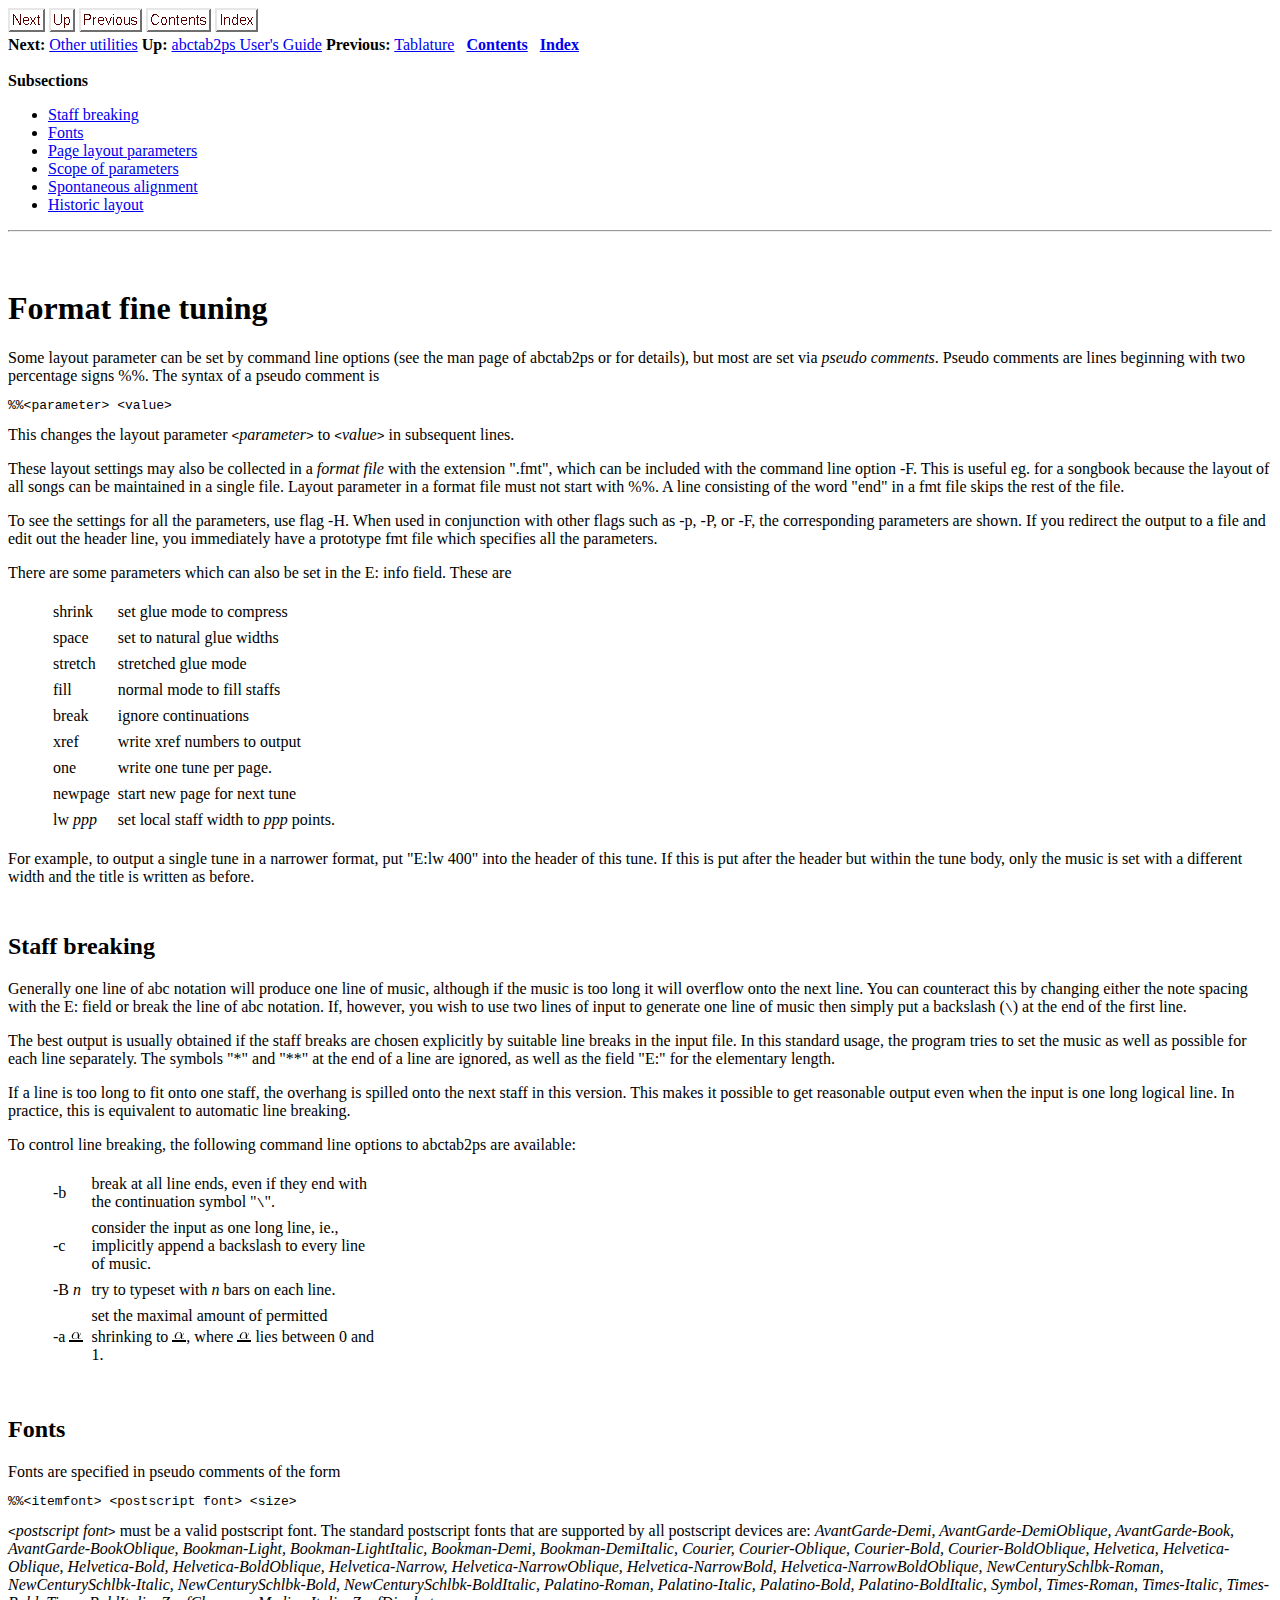
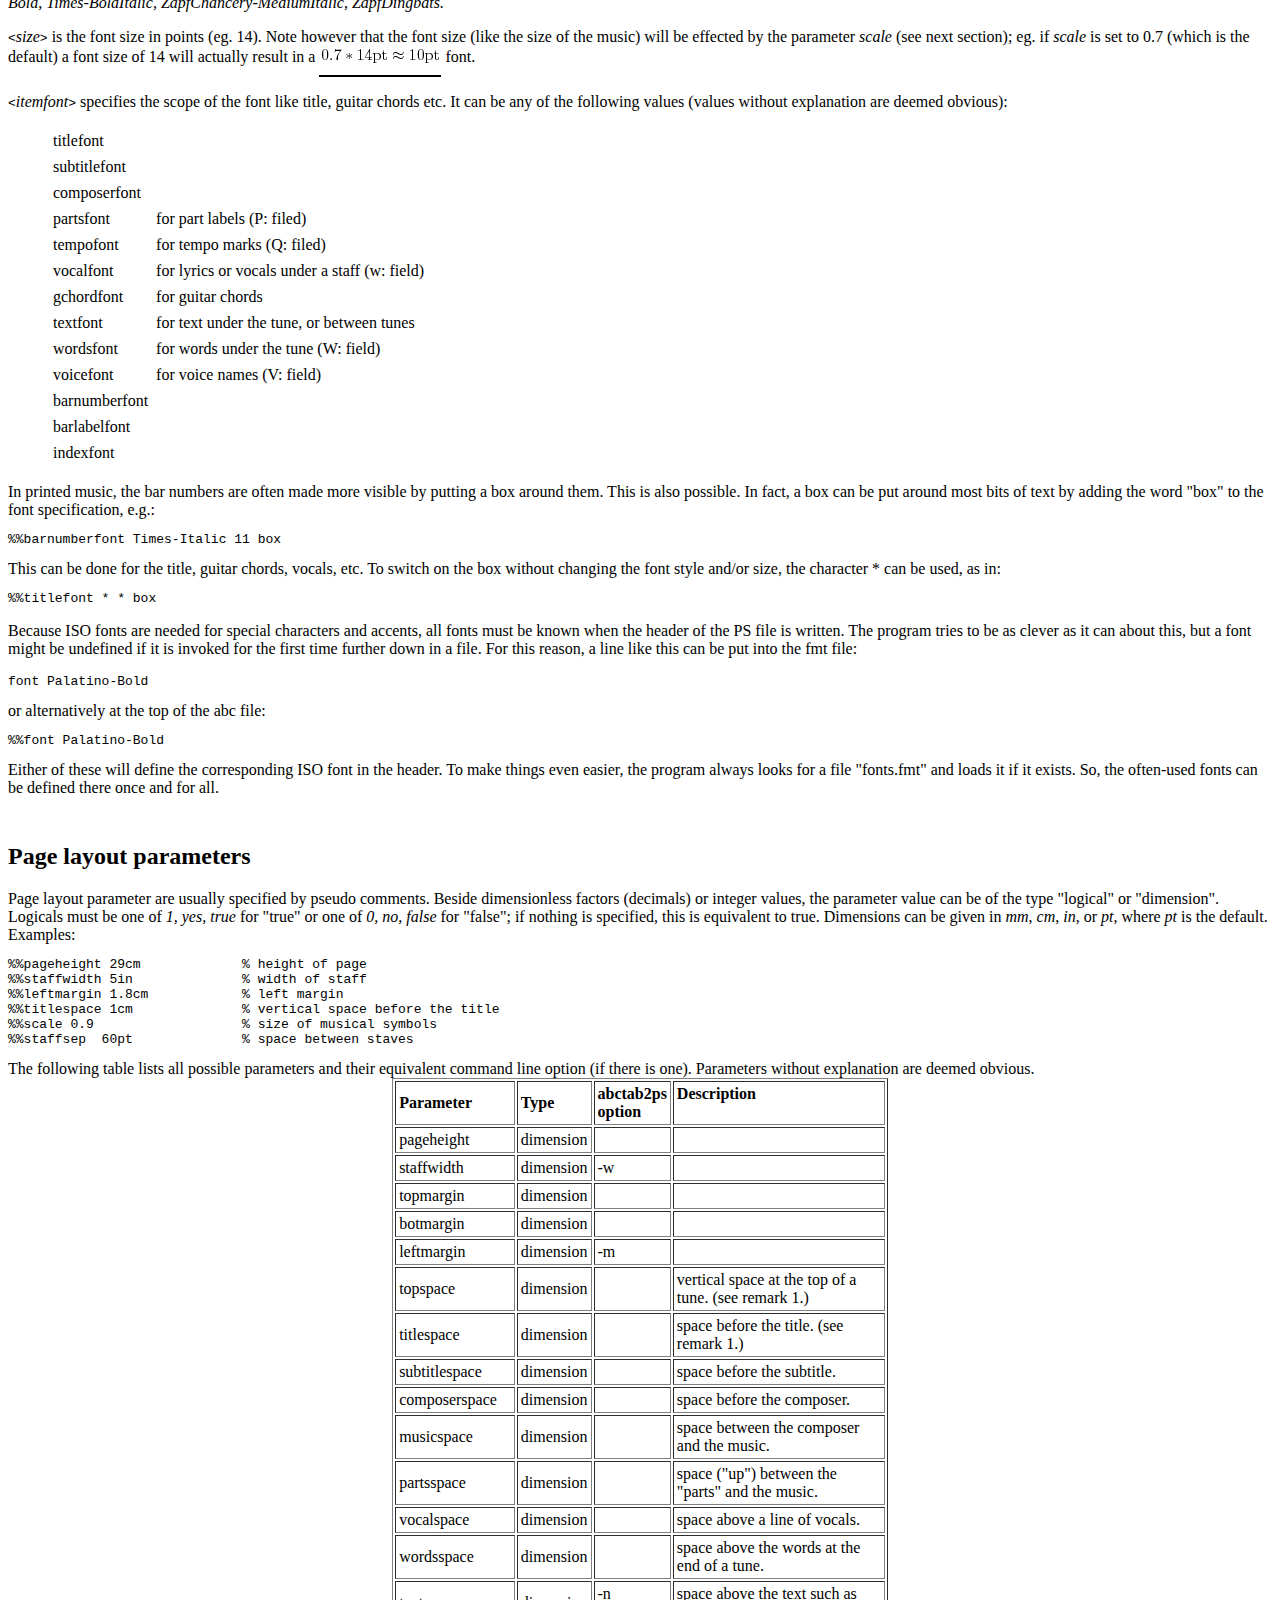
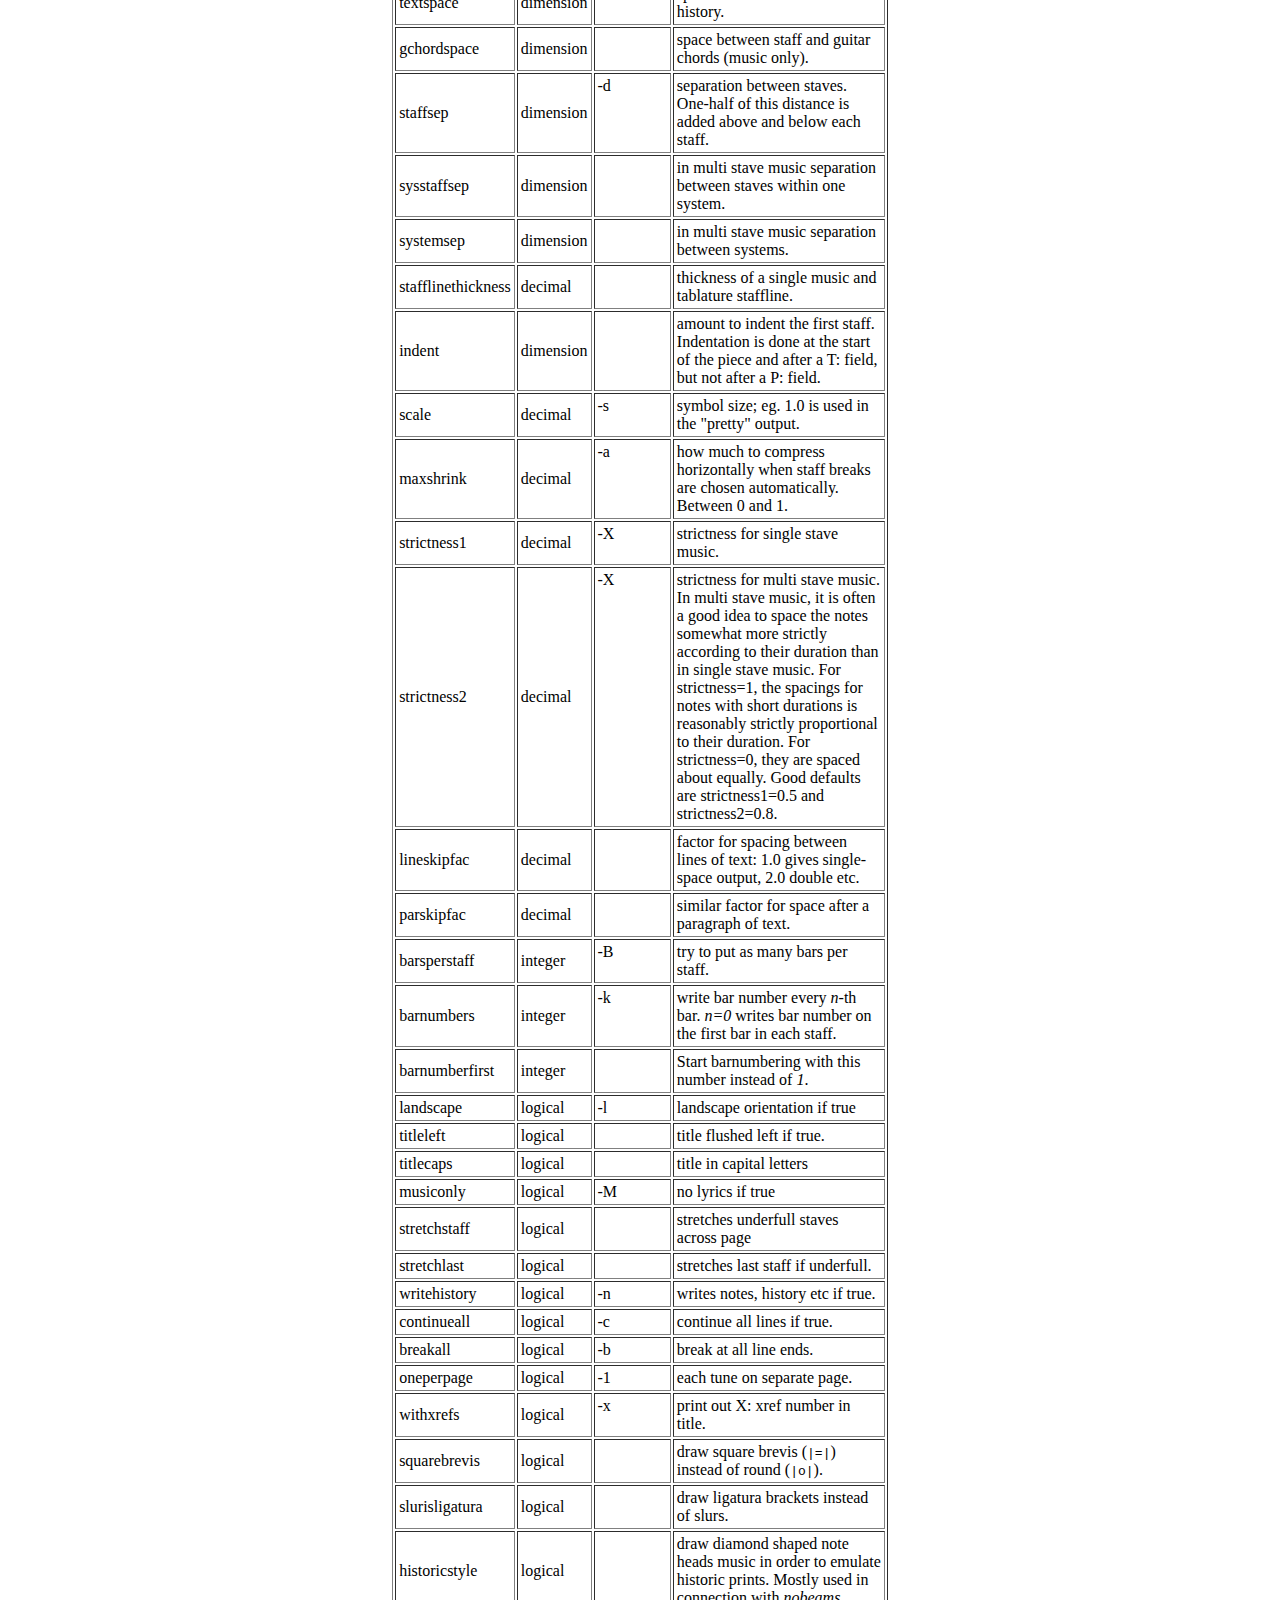
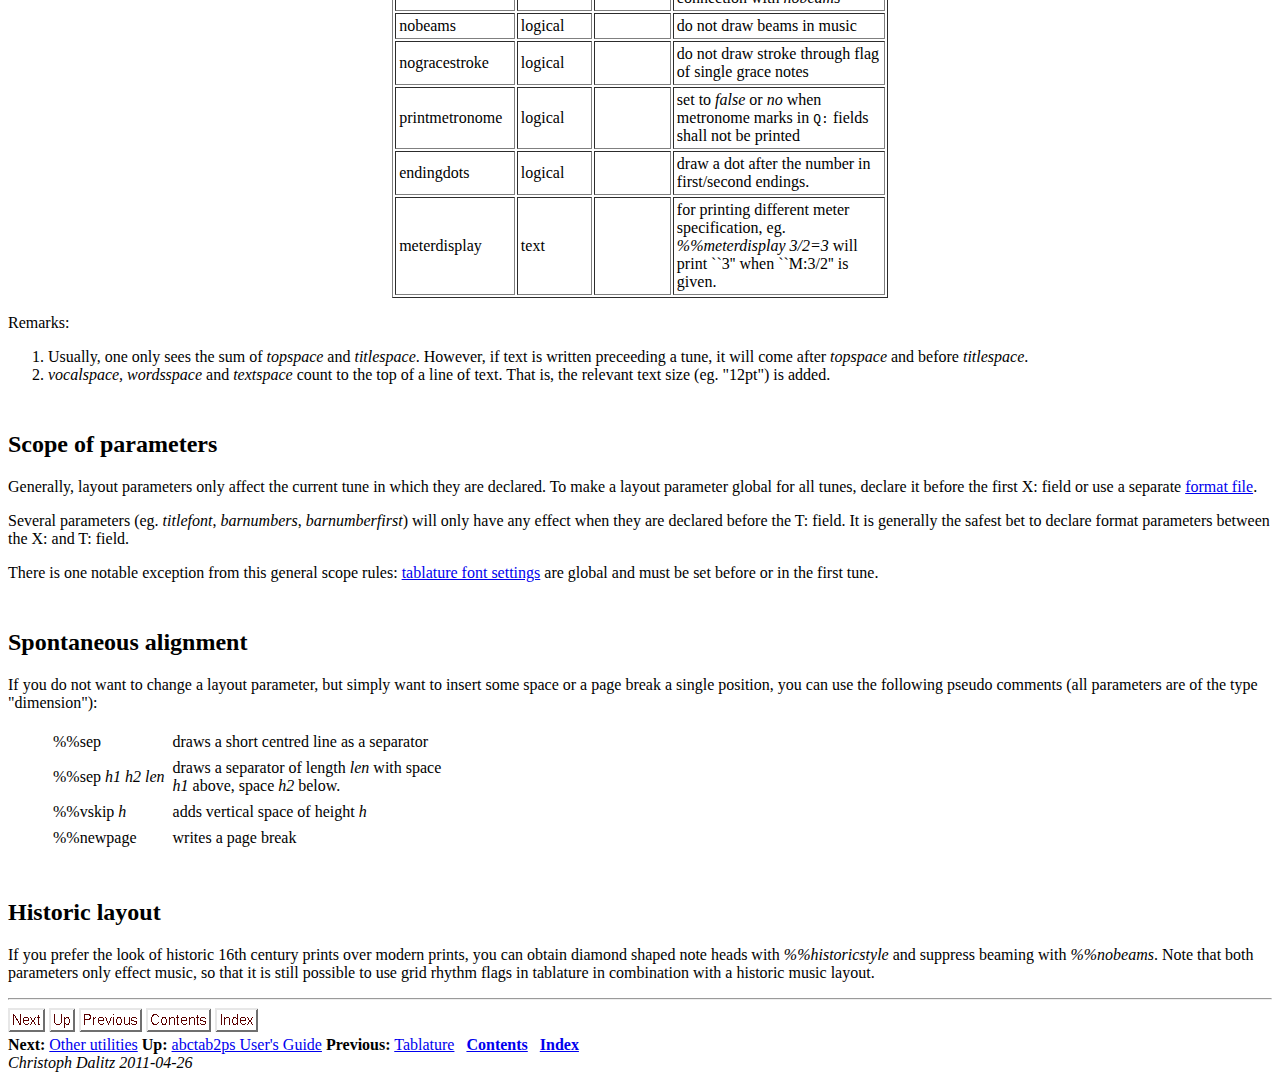
<file: os2/doc/userguide/html/node9.html>
<!DOCTYPE HTML PUBLIC "-//W3C//DTD HTML 3.2 Final//EN">

<!--Converted with LaTeX2HTML 2002-2-1 (1.71)
original version by:  Nikos Drakos, CBLU, University of Leeds
* revised and updated by:  Marcus Hennecke, Ross Moore, Herb Swan
* with significant contributions from:
  Jens Lippmann, Marek Rouchal, Martin Wilck and others -->
<HTML>
<HEAD>
<TITLE>Format fine tuning</TITLE>
<META NAME="description" CONTENT="Format fine tuning">
<META NAME="keywords" CONTENT="userguide">
<META NAME="resource-type" CONTENT="document">
<META NAME="distribution" CONTENT="global">

<META NAME="Generator" CONTENT="LaTeX2HTML v2002-2-1">
<META HTTP-EQUIV="Content-Style-Type" CONTENT="text/css">

<LINK REL="STYLESHEET" HREF="userguide.css">

<LINK REL="next" HREF="node10.html">
<LINK REL="previous" HREF="node8.html">
<LINK REL="up" HREF="userguide.html">
<LINK REL="next" HREF="node10.html">
</HEAD>

<BODY >
<!--Navigation Panel-->
<A NAME="tex2html249"
  HREF="node10.html">
<IMG WIDTH="37" HEIGHT="24" ALIGN="BOTTOM" BORDER="0" ALT="next" SRC="next.png"></A> 
<A NAME="tex2html243"
  HREF="userguide.html">
<IMG WIDTH="26" HEIGHT="24" ALIGN="BOTTOM" BORDER="0" ALT="up" SRC="up.png"></A> 
<A NAME="tex2html237"
  HREF="node8.html">
<IMG WIDTH="63" HEIGHT="24" ALIGN="BOTTOM" BORDER="0" ALT="previous" SRC="prev.png"></A> 
<A NAME="tex2html245"
  HREF="node1.html">
<IMG WIDTH="65" HEIGHT="24" ALIGN="BOTTOM" BORDER="0" ALT="contents" SRC="contents.png"></A> 
<A NAME="tex2html247"
  HREF="node12.html">
<IMG WIDTH="43" HEIGHT="24" ALIGN="BOTTOM" BORDER="0" ALT="index" SRC="index.png"></A> 
<BR>
<B> Next:</B> <A NAME="tex2html250"
  HREF="node10.html">Other utilities</A>
<B> Up:</B> <A NAME="tex2html244"
  HREF="userguide.html">abctab2ps User's Guide</A>
<B> Previous:</B> <A NAME="tex2html238"
  HREF="node8.html">Tablature</A>
 &nbsp; <B>  <A NAME="tex2html246"
  HREF="node1.html">Contents</A></B> 
 &nbsp; <B>  <A NAME="tex2html248"
  HREF="node12.html">Index</A></B> 
<BR>
<BR>
<!--End of Navigation Panel-->
<!--Table of Child-Links-->
<A NAME="CHILD_LINKS"><STRONG>Subsections</STRONG></A>

<UL>
<LI><A NAME="tex2html251"
  HREF="node9.html#SECTION00091000000000000000">Staff breaking</A>
<LI><A NAME="tex2html252"
  HREF="node9.html#SECTION00092000000000000000">Fonts</A>
<LI><A NAME="tex2html253"
  HREF="node9.html#SECTION00093000000000000000">Page layout parameters</A>
<LI><A NAME="tex2html254"
  HREF="node9.html#SECTION00094000000000000000">Scope of parameters</A>
<LI><A NAME="tex2html255"
  HREF="node9.html#SECTION00095000000000000000">Spontaneous alignment</A>
<LI><A NAME="tex2html256"
  HREF="node9.html#SECTION00096000000000000000">Historic layout</A>
</UL>
<!--End of Table of Child-Links-->
<HR>

<H1><A NAME="SECTION00090000000000000000"></A>
<A NAME="sec:FormatFineTuning"></A><A NAME="644"></A> <A NAME="645"></A>
<BR>
Format fine tuning
</H1>
Some layout parameter can be set by command line options (see the
man page of abctab2ps or for details), but most are set via
<I>pseudo comments</I>. Pseudo comments are lines beginning with 
two percentage signs %%. The syntax of a 
pseudo comment is<PRE>
%%&lt;parameter&gt; &lt;value&gt;
</PRE>
This changes the layout parameter <I><code>&lt;</code>parameter<code>&gt;</code> </I> to 
<I><code>&lt;</code>value<code>&gt;</code> </I> in subsequent lines.

<P>
These layout settings may also be collected in a <I>format file</I>
with the extension ".fmt", which can be included with the
command line option -F. This is useful eg. for a songbook because 
the layout of all songs can be maintained in a single file.
Layout parameter in a format file must not start with %%.
A line consisting of the word "end" in a fmt file skips the
rest of the file.

<P>
To see the settings for all the parameters, use flag -H.
When used in conjunction with other flags such as -p, -P, or -F,
the corresponding parameters are shown. If you redirect the
output to a file and edit out the header line, you immediately
have a prototype fmt file which specifies all the parameters.

<P>
There are some parameters which can also be set in the E: info field.
These are
<BLOCKQUOTE>
<TABLE CELLPADDING=3>
<TR><TD ALIGN="LEFT">shrink</TD>
<TD ALIGN="LEFT">set glue mode to compress</TD>
</TR>
<TR><TD ALIGN="LEFT">space</TD>
<TD ALIGN="LEFT">set to natural glue widths</TD>
</TR>
<TR><TD ALIGN="LEFT">stretch</TD>
<TD ALIGN="LEFT">stretched glue mode</TD>
</TR>
<TR><TD ALIGN="LEFT">fill</TD>
<TD ALIGN="LEFT">normal mode to fill staffs</TD>
</TR>
<TR><TD ALIGN="LEFT">break</TD>
<TD ALIGN="LEFT">ignore continuations</TD>
</TR>
<TR><TD ALIGN="LEFT">xref</TD>
<TD ALIGN="LEFT">write xref numbers to output</TD>
</TR>
<TR><TD ALIGN="LEFT">one</TD>
<TD ALIGN="LEFT">write one tune per page.</TD>
</TR>
<TR><TD ALIGN="LEFT">newpage</TD>
<TD ALIGN="LEFT">start new page for next tune</TD>
</TR>
<TR><TD ALIGN="LEFT">lw <I>ppp</I></TD>
<TD ALIGN="LEFT">set local staff width to <I>ppp</I> points.</TD>
</TR>
</TABLE>
</BLOCKQUOTE>
For example, to output a single tune in a narrower format,
put "E:lw 400" into the header of this tune. If this is put
after the header but within the tune body, only the music is set 
with a different width and the title is written as before.

<P>

<H2><A NAME="SECTION00091000000000000000"></A>
<A NAME="662"></A> <A NAME="663"></A>
<BR>
Staff breaking
</H2>
Generally one line of abc  notation  will  produce  one  line  of
music,  although  if  the music is too long it will overflow onto
the next line. You can counteract this by changing either the note 
spacing with  the  E: field or break the line of abc notation. If, 
however, you wish to use two  lines  of input  to  generate  one  
line  of  music  then simply put a backslash (<code>\</code>) at the 
end  of the first line.

<P>
The best output is usually obtained if the staff breaks are
chosen explicitly by suitable line breaks in the input file.
In this standard usage, the program tries to set the music as well 
as possible for each line separately. The symbols "*" and "**" at 
the end of a line are ignored, as well as the field "E:" for
the elementary length.

<P>
If a line is too long to fit onto one staff, the overhang 
is spilled onto the next staff in this version. This makes it possible 
to get reasonable output even when the input is one long logical line. 
In practice, this is equivalent to automatic line breaking. 

<P>
To control line breaking, the following command line options to
abctab2ps are available:
<BLOCKQUOTE>
<TABLE CELLPADDING=3>
<TR><TD ALIGN="LEFT">-b</TD>
<TD ALIGN="LEFT" VALIGN="TOP" WIDTH=283>break at all line ends, even if they end with the
       continuation symbol "<code>\</code>".</TD>
</TR>
<TR><TD ALIGN="LEFT">-c</TD>
<TD ALIGN="LEFT" VALIGN="TOP" WIDTH=283>consider the input as one long line, ie., implicitly append 
       a backslash to every line of music.</TD>
</TR>
<TR><TD ALIGN="LEFT">-B <I>n</I></TD>
<TD ALIGN="LEFT" VALIGN="TOP" WIDTH=283>try to typeset with <I>n</I> bars on each line.</TD>
</TR>
<TR><TD ALIGN="LEFT">-a <IMG
 WIDTH="14" HEIGHT="17" ALIGN="BOTTOM" BORDER="0"
 SRC="img15.png"
 ALT="$\alpha$"></TD>
<TD ALIGN="LEFT" VALIGN="TOP" WIDTH=283>set the maximal amount of permitted shrinking to <IMG
 WIDTH="14" HEIGHT="17" ALIGN="BOTTOM" BORDER="0"
 SRC="img15.png"
 ALT="$\alpha$">,
       where <IMG
 WIDTH="14" HEIGHT="17" ALIGN="BOTTOM" BORDER="0"
 SRC="img15.png"
 ALT="$\alpha$"> lies between 0 and 1.</TD>
</TR>
</TABLE>
</BLOCKQUOTE>

<P>

<H2><A NAME="SECTION00092000000000000000"></A>
<A NAME="672"></A> <A NAME="673"></A> <A NAME="674"></A>
<BR>
Fonts
</H2>
Fonts are specified in pseudo comments of the form<PRE>
%%&lt;itemfont&gt; &lt;postscript font&gt; &lt;size&gt;
</PRE>
<I><code>&lt;</code>postscript font<code>&gt;</code> </I> must be a valid postscript
font. The standard postscript fonts that are supported by all postscript
devices are: <I>AvantGarde-Demi, AvantGarde-DemiOblique,
AvantGarde-Book, AvantGarde-BookOblique,
Bookman-Light, Bookman-LightItalic, Bookman-Demi, Bookman-DemiItalic,
Courier, Courier-Oblique, Courier-Bold, Courier-BoldOblique,
Helvetica, Helvetica-Oblique, Helvetica-Bold, Helvetica-BoldOblique,
Helvetica-Narrow, Helvetica-NarrowOblique, 
Helvetica-NarrowBold, Helvetica-NarrowBoldOblique,
NewCenturySchlbk-Roman, NewCenturySchlbk-Italic, NewCenturySchlbk-Bold,
NewCenturySchlbk-BoldItalic,
Palatino-Roman, Palatino-Italic, Palatino-Bold, Palatino-BoldItalic,
Symbol, Times-Roman, Times-Italic, Times-Bold, Times-BoldItalic, 
ZapfChancery-MediumItalic, ZapfDingbats.</I>

<P>
<I><code>&lt;</code>size<code>&gt;</code> </I> is the font size in points 
(eg. 14). Note however that the font size (like the size of the music) 
will be effected by the parameter <I>scale</I> (see next section);
eg. if <I>scale </I> is set to 0.7 (which is the default) a font size
of 14 will actually result in a <!-- MATH
 $0.7 * 14{\rm pt} \approx 10{\rm pt}$
 -->
<IMG
 WIDTH="122" HEIGHT="31" ALIGN="MIDDLE" BORDER="0"
 SRC="img16.png"
 ALT="$0.7 * 14{\rm pt} \approx 10{\rm pt}$"> font. 

<P>
<I><code>&lt;</code>itemfont<code>&gt;</code> </I> specifies the scope of the font like title, guitar 
chords etc. It can be any of the following values (values without
explanation are deemed obvious):
<BLOCKQUOTE>
<TABLE CELLPADDING=3>
<TR><TD ALIGN="LEFT">titlefont</TD>
<TD ALIGN="LEFT">&nbsp;</TD>
</TR>
<TR><TD ALIGN="LEFT">subtitlefont</TD>
<TD ALIGN="LEFT">&nbsp;</TD>
</TR>
<TR><TD ALIGN="LEFT">composerfont</TD>
<TD ALIGN="LEFT">&nbsp;</TD>
</TR>
<TR><TD ALIGN="LEFT">partsfont</TD>
<TD ALIGN="LEFT">for part labels (P: filed)</TD>
</TR>
<TR><TD ALIGN="LEFT">tempofont</TD>
<TD ALIGN="LEFT">for tempo marks (Q: filed)</TD>
</TR>
<TR><TD ALIGN="LEFT">vocalfont</TD>
<TD ALIGN="LEFT">for lyrics or vocals under a staff (w: field)</TD>
</TR>
<TR><TD ALIGN="LEFT">gchordfont</TD>
<TD ALIGN="LEFT">for guitar chords</TD>
</TR>
<TR><TD ALIGN="LEFT">textfont</TD>
<TD ALIGN="LEFT">for text under the tune, or between tunes</TD>
</TR>
<TR><TD ALIGN="LEFT">wordsfont</TD>
<TD ALIGN="LEFT">for words under the tune (W: field)</TD>
</TR>
<TR><TD ALIGN="LEFT">voicefont</TD>
<TD ALIGN="LEFT">for voice names (V: field)</TD>
</TR>
<TR><TD ALIGN="LEFT">barnumberfont</TD>
<TD ALIGN="LEFT">&nbsp;</TD>
</TR>
<TR><TD ALIGN="LEFT">barlabelfont</TD>
<TD ALIGN="LEFT">&nbsp;</TD>
</TR>
<TR><TD ALIGN="LEFT">indexfont</TD>
<TD ALIGN="LEFT">&nbsp;</TD>
</TR>
</TABLE>
</BLOCKQUOTE>
In printed music, the bar numbers are often made more visible
by putting a box around them. This is also possible.
In fact, a box can be put around most bits of text by
adding the word "box" to the font specification, e.g.:<PRE>
%%barnumberfont Times-Italic 11 box
</PRE>
This can be done for the title, guitar chords, vocals, etc.
To switch on the box without changing the font style and/or size,
the character * can be used, as in:<PRE>
%%titlefont * * box
</PRE>

<P>
Because ISO fonts are needed for special characters and
accents, all fonts must be known when the header of the PS file
is written. The program tries to be as clever as it can
about this, but a font might be undefined if it is invoked
for the first time further down in a file. For this reason, 
a line like this can be put into the fmt file:<PRE>
font Palatino-Bold
</PRE>
or alternatively at the top of the abc file:<PRE>
%%font Palatino-Bold
</PRE>
Either of these will define the corresponding ISO font in the header.
To make things even easier, the program always looks for a file
"fonts.fmt" and loads it if it exists. So, the often-used fonts
can be defined there once and for all.

<P>

<H2><A NAME="SECTION00093000000000000000"></A>
<A NAME="sec:LayoutParams"></A><A NAME="710"></A>
<A NAME="711"></A>
<A NAME="712"></A>
<BR>
Page layout parameters
</H2>
Page layout parameter are usually specified by pseudo comments.
Beside dimensionless factors (decimals) or integer values, the parameter 
value can be of the type "logical" or "dimension". Logicals
must be one of <I>1, yes, true</I> for "true" or one of <I>0, no,
false</I> for "false"; if nothing is specified, this is equivalent to true.
Dimensions can be given in <I>mm</I>, <I>cm</I>, <I>in</I>, or <I>pt</I>, 
where <I>pt</I> is the default.
Examples:<PRE>
%%pageheight 29cm             % height of page
%%staffwidth 5in              % width of staff
%%leftmargin 1.8cm            % left margin
%%titlespace 1cm              % vertical space before the title
%%scale 0.9                   % size of musical symbols
%%staffsep  60pt              % space between staves
</PRE>
The following table lists all possible parameters and their
equivalent command line option (if there is one). Parameters
without explanation are deemed obvious.
<DIV ALIGN="CENTER">
<TABLE CELLPADDING=3 BORDER="1">
<TR><TD ALIGN="LEFT"><B>Parameter</B></TD>
<TD ALIGN="LEFT"><B>Type</B></TD>
<TD ALIGN="LEFT" VALIGN="TOP" WIDTH=51><B>abctab2ps option</B></TD>
<TD ALIGN="LEFT" VALIGN="TOP" WIDTH=204><B>Description</B></TD>
</TR>
<TR><TD ALIGN="LEFT">pageheight</TD>
<TD ALIGN="LEFT">dimension</TD>
<TD ALIGN="LEFT" VALIGN="TOP" WIDTH=51>&nbsp;</TD>
<TD ALIGN="LEFT" VALIGN="TOP" WIDTH=204>&nbsp;</TD>
</TR>
<TR><TD ALIGN="LEFT">staffwidth</TD>
<TD ALIGN="LEFT">dimension</TD>
<TD ALIGN="LEFT" VALIGN="TOP" WIDTH=51>-w</TD>
<TD ALIGN="LEFT" VALIGN="TOP" WIDTH=204>&nbsp;</TD>
</TR>
<TR><TD ALIGN="LEFT">topmargin</TD>
<TD ALIGN="LEFT">dimension</TD>
<TD ALIGN="LEFT" VALIGN="TOP" WIDTH=51>&nbsp;</TD>
<TD ALIGN="LEFT" VALIGN="TOP" WIDTH=204>&nbsp;</TD>
</TR>
<TR><TD ALIGN="LEFT">botmargin</TD>
<TD ALIGN="LEFT">dimension</TD>
<TD ALIGN="LEFT" VALIGN="TOP" WIDTH=51>&nbsp;</TD>
<TD ALIGN="LEFT" VALIGN="TOP" WIDTH=204>&nbsp;</TD>
</TR>
<TR><TD ALIGN="LEFT">leftmargin</TD>
<TD ALIGN="LEFT">dimension</TD>
<TD ALIGN="LEFT" VALIGN="TOP" WIDTH=51>-m</TD>
<TD ALIGN="LEFT" VALIGN="TOP" WIDTH=204>&nbsp;</TD>
</TR>
<TR><TD ALIGN="LEFT">topspace</TD>
<TD ALIGN="LEFT">dimension</TD>
<TD ALIGN="LEFT" VALIGN="TOP" WIDTH=51>&nbsp;</TD>
<TD ALIGN="LEFT" VALIGN="TOP" WIDTH=204>vertical space at the top of a tune. (see remark 1.)</TD>
</TR>
<TR><TD ALIGN="LEFT">titlespace</TD>
<TD ALIGN="LEFT">dimension</TD>
<TD ALIGN="LEFT" VALIGN="TOP" WIDTH=51>&nbsp;</TD>
<TD ALIGN="LEFT" VALIGN="TOP" WIDTH=204>space before the title. (see remark 1.)</TD>
</TR>
<TR><TD ALIGN="LEFT">subtitlespace</TD>
<TD ALIGN="LEFT">dimension</TD>
<TD ALIGN="LEFT" VALIGN="TOP" WIDTH=51>&nbsp;</TD>
<TD ALIGN="LEFT" VALIGN="TOP" WIDTH=204>space before the subtitle.</TD>
</TR>
<TR><TD ALIGN="LEFT">composerspace</TD>
<TD ALIGN="LEFT">dimension</TD>
<TD ALIGN="LEFT" VALIGN="TOP" WIDTH=51>&nbsp;</TD>
<TD ALIGN="LEFT" VALIGN="TOP" WIDTH=204>space before the composer.</TD>
</TR>
<TR><TD ALIGN="LEFT">musicspace</TD>
<TD ALIGN="LEFT">dimension</TD>
<TD ALIGN="LEFT" VALIGN="TOP" WIDTH=51>&nbsp;</TD>
<TD ALIGN="LEFT" VALIGN="TOP" WIDTH=204>space between the composer and the music.</TD>
</TR>
<TR><TD ALIGN="LEFT">partsspace</TD>
<TD ALIGN="LEFT">dimension</TD>
<TD ALIGN="LEFT" VALIGN="TOP" WIDTH=51>&nbsp;</TD>
<TD ALIGN="LEFT" VALIGN="TOP" WIDTH=204>space ("up") between the "parts" and the music.</TD>
</TR>
<TR><TD ALIGN="LEFT">vocalspace</TD>
<TD ALIGN="LEFT">dimension</TD>
<TD ALIGN="LEFT" VALIGN="TOP" WIDTH=51>&nbsp;</TD>
<TD ALIGN="LEFT" VALIGN="TOP" WIDTH=204>space above a line of vocals.</TD>
</TR>
<TR><TD ALIGN="LEFT">wordsspace</TD>
<TD ALIGN="LEFT">dimension</TD>
<TD ALIGN="LEFT" VALIGN="TOP" WIDTH=51>&nbsp;</TD>
<TD ALIGN="LEFT" VALIGN="TOP" WIDTH=204>space above the words at the end of a tune.</TD>
</TR>
<TR><TD ALIGN="LEFT">textspace</TD>
<TD ALIGN="LEFT">dimension</TD>
<TD ALIGN="LEFT" VALIGN="TOP" WIDTH=51>-n</TD>
<TD ALIGN="LEFT" VALIGN="TOP" WIDTH=204>space above the text such as history.</TD>
</TR>
<TR><TD ALIGN="LEFT">gchordspace</TD>
<TD ALIGN="LEFT">dimension</TD>
<TD ALIGN="LEFT" VALIGN="TOP" WIDTH=51>&nbsp;</TD>
<TD ALIGN="LEFT" VALIGN="TOP" WIDTH=204>space between staff and guitar chords (music only).</TD>
</TR>
<TR><TD ALIGN="LEFT">staffsep</TD>
<TD ALIGN="LEFT">dimension</TD>
<TD ALIGN="LEFT" VALIGN="TOP" WIDTH=51>-d</TD>
<TD ALIGN="LEFT" VALIGN="TOP" WIDTH=204>separation between staves. One-half of this distance is 
	added above and below each staff.</TD>
</TR>
<TR><TD ALIGN="LEFT">sysstaffsep</TD>
<TD ALIGN="LEFT">dimension</TD>
<TD ALIGN="LEFT" VALIGN="TOP" WIDTH=51>&nbsp;</TD>
<TD ALIGN="LEFT" VALIGN="TOP" WIDTH=204>in multi stave music separation between staves within
	one system.</TD>
</TR>
<TR><TD ALIGN="LEFT">systemsep</TD>
<TD ALIGN="LEFT">dimension</TD>
<TD ALIGN="LEFT" VALIGN="TOP" WIDTH=51>&nbsp;</TD>
<TD ALIGN="LEFT" VALIGN="TOP" WIDTH=204>in multi stave music separation between systems.</TD>
</TR>
<TR><TD ALIGN="LEFT">stafflinethickness</TD>
<TD ALIGN="LEFT">decimal</TD>
<TD ALIGN="LEFT" VALIGN="TOP" WIDTH=51>&nbsp;</TD>
<TD ALIGN="LEFT" VALIGN="TOP" WIDTH=204>thickness of a single music and tablature staffline.</TD>
</TR>
<TR><TD ALIGN="LEFT">indent</TD>
<TD ALIGN="LEFT">dimension</TD>
<TD ALIGN="LEFT" VALIGN="TOP" WIDTH=51>&nbsp;</TD>
<TD ALIGN="LEFT" VALIGN="TOP" WIDTH=204>amount to indent the first staff. Indentation is done at 
    the start of the piece and after a T: field, but not
    after a P: field.</TD>
</TR>
<TR><TD ALIGN="LEFT">scale</TD>
<TD ALIGN="LEFT">decimal</TD>
<TD ALIGN="LEFT" VALIGN="TOP" WIDTH=51>-s</TD>
<TD ALIGN="LEFT" VALIGN="TOP" WIDTH=204>symbol size; eg. 1.0 is used in the "pretty" output.</TD>
</TR>
<TR><TD ALIGN="LEFT">maxshrink</TD>
<TD ALIGN="LEFT">decimal</TD>
<TD ALIGN="LEFT" VALIGN="TOP" WIDTH=51>-a</TD>
<TD ALIGN="LEFT" VALIGN="TOP" WIDTH=204>how much to compress horizontally when staff breaks
	are chosen automatically. Between 0 and 1.</TD>
</TR>
<TR><TD ALIGN="LEFT">strictness1</TD>
<TD ALIGN="LEFT">decimal</TD>
<TD ALIGN="LEFT" VALIGN="TOP" WIDTH=51>-X</TD>
<TD ALIGN="LEFT" VALIGN="TOP" WIDTH=204>strictness for single stave music.</TD>
</TR>
<TR><TD ALIGN="LEFT">strictness2</TD>
<TD ALIGN="LEFT">decimal</TD>
<TD ALIGN="LEFT" VALIGN="TOP" WIDTH=51>-X</TD>
<TD ALIGN="LEFT" VALIGN="TOP" WIDTH=204>strictness for multi stave music. <BR>
In multi stave music, it is often a good idea to space the notes 
	somewhat more strictly according to their duration than in 
	single stave music. For strictness=1, the spacings for notes
	with short durations is reasonably strictly proportional to
	their duration. For strictness=0, they are spaced about
	equally. Good defaults are strictness1=0.5 and strictness2=0.8.</TD>
</TR>
<TR><TD ALIGN="LEFT">lineskipfac</TD>
<TD ALIGN="LEFT">decimal</TD>
<TD ALIGN="LEFT" VALIGN="TOP" WIDTH=51>&nbsp;</TD>
<TD ALIGN="LEFT" VALIGN="TOP" WIDTH=204>factor for spacing between lines of text:
	1.0 gives single-space output, 2.0 double etc.</TD>
</TR>
<TR><TD ALIGN="LEFT">parskipfac</TD>
<TD ALIGN="LEFT">decimal</TD>
<TD ALIGN="LEFT" VALIGN="TOP" WIDTH=51>&nbsp;</TD>
<TD ALIGN="LEFT" VALIGN="TOP" WIDTH=204>similar factor for space after a paragraph of text.</TD>
</TR>
<TR><TD ALIGN="LEFT">barsperstaff</TD>
<TD ALIGN="LEFT">integer</TD>
<TD ALIGN="LEFT" VALIGN="TOP" WIDTH=51>-B</TD>
<TD ALIGN="LEFT" VALIGN="TOP" WIDTH=204>try to put as many bars per staff.</TD>
</TR>
<TR><TD ALIGN="LEFT">barnumbers</TD>
<TD ALIGN="LEFT">integer</TD>
<TD ALIGN="LEFT" VALIGN="TOP" WIDTH=51>-k</TD>
<TD ALIGN="LEFT" VALIGN="TOP" WIDTH=204>write bar number every <I>n</I>-th bar. <I>n=0</I> writes
    bar number on the first bar in each staff.</TD>
</TR>
<TR><TD ALIGN="LEFT">barnumberfirst</TD>
<TD ALIGN="LEFT">integer</TD>
<TD ALIGN="LEFT" VALIGN="TOP" WIDTH=51>&nbsp;</TD>
<TD ALIGN="LEFT" VALIGN="TOP" WIDTH=204>Start barnumbering with this number instead of <I>1</I>.</TD>
</TR>
<TR><TD ALIGN="LEFT">landscape</TD>
<TD ALIGN="LEFT">logical</TD>
<TD ALIGN="LEFT" VALIGN="TOP" WIDTH=51>-l</TD>
<TD ALIGN="LEFT" VALIGN="TOP" WIDTH=204>landscape orientation if true</TD>
</TR>
<TR><TD ALIGN="LEFT">titleleft</TD>
<TD ALIGN="LEFT">logical</TD>
<TD ALIGN="LEFT" VALIGN="TOP" WIDTH=51>&nbsp;</TD>
<TD ALIGN="LEFT" VALIGN="TOP" WIDTH=204>title flushed left if true.</TD>
</TR>
<TR><TD ALIGN="LEFT">titlecaps</TD>
<TD ALIGN="LEFT">logical</TD>
<TD ALIGN="LEFT" VALIGN="TOP" WIDTH=51>&nbsp;</TD>
<TD ALIGN="LEFT" VALIGN="TOP" WIDTH=204>title in capital letters</TD>
</TR>
<TR><TD ALIGN="LEFT">musiconly</TD>
<TD ALIGN="LEFT">logical</TD>
<TD ALIGN="LEFT" VALIGN="TOP" WIDTH=51>-M</TD>
<TD ALIGN="LEFT" VALIGN="TOP" WIDTH=204>no lyrics if true</TD>
</TR>
<TR><TD ALIGN="LEFT">stretchstaff</TD>
<TD ALIGN="LEFT">logical</TD>
<TD ALIGN="LEFT" VALIGN="TOP" WIDTH=51>&nbsp;</TD>
<TD ALIGN="LEFT" VALIGN="TOP" WIDTH=204>stretches underfull staves across page</TD>
</TR>
<TR><TD ALIGN="LEFT">stretchlast</TD>
<TD ALIGN="LEFT">logical</TD>
<TD ALIGN="LEFT" VALIGN="TOP" WIDTH=51>&nbsp;</TD>
<TD ALIGN="LEFT" VALIGN="TOP" WIDTH=204>stretches last staff if underfull.</TD>
</TR>
<TR><TD ALIGN="LEFT">writehistory</TD>
<TD ALIGN="LEFT">logical</TD>
<TD ALIGN="LEFT" VALIGN="TOP" WIDTH=51>-n</TD>
<TD ALIGN="LEFT" VALIGN="TOP" WIDTH=204>writes notes, history etc if true.</TD>
</TR>
<TR><TD ALIGN="LEFT">continueall</TD>
<TD ALIGN="LEFT">logical</TD>
<TD ALIGN="LEFT" VALIGN="TOP" WIDTH=51>-c</TD>
<TD ALIGN="LEFT" VALIGN="TOP" WIDTH=204>continue all lines if true.</TD>
</TR>
<TR><TD ALIGN="LEFT">breakall</TD>
<TD ALIGN="LEFT">logical</TD>
<TD ALIGN="LEFT" VALIGN="TOP" WIDTH=51>-b</TD>
<TD ALIGN="LEFT" VALIGN="TOP" WIDTH=204>break at all line ends.</TD>
</TR>
<TR><TD ALIGN="LEFT">oneperpage</TD>
<TD ALIGN="LEFT">logical</TD>
<TD ALIGN="LEFT" VALIGN="TOP" WIDTH=51>-1</TD>
<TD ALIGN="LEFT" VALIGN="TOP" WIDTH=204>each tune on separate page.</TD>
</TR>
<TR><TD ALIGN="LEFT">withxrefs</TD>
<TD ALIGN="LEFT">logical</TD>
<TD ALIGN="LEFT" VALIGN="TOP" WIDTH=51>-x</TD>
<TD ALIGN="LEFT" VALIGN="TOP" WIDTH=204>print out X: xref number in title.</TD>
</TR>
<TR><TD ALIGN="LEFT">squarebrevis</TD>
<TD ALIGN="LEFT">logical</TD>
<TD ALIGN="LEFT" VALIGN="TOP" WIDTH=51>&nbsp;</TD>
<TD ALIGN="LEFT" VALIGN="TOP" WIDTH=204>draw square brevis (<code>|=|</code>) instead of round (<code>|o|</code>).</TD>
</TR>
<TR><TD ALIGN="LEFT">slurisligatura</TD>
<TD ALIGN="LEFT">logical</TD>
<TD ALIGN="LEFT" VALIGN="TOP" WIDTH=51>&nbsp;</TD>
<TD ALIGN="LEFT" VALIGN="TOP" WIDTH=204>draw ligatura brackets instead of slurs.</TD>
</TR>
<TR><TD ALIGN="LEFT">historicstyle</TD>
<TD ALIGN="LEFT">logical</TD>
<TD ALIGN="LEFT" VALIGN="TOP" WIDTH=51>&nbsp;</TD>
<TD ALIGN="LEFT" VALIGN="TOP" WIDTH=204>draw diamond shaped note heads music in order to emulate historic prints.
	Mostly used in connection with <I>nobeams</I></TD>
</TR>
<TR><TD ALIGN="LEFT">nobeams</TD>
<TD ALIGN="LEFT">logical</TD>
<TD ALIGN="LEFT" VALIGN="TOP" WIDTH=51>&nbsp;</TD>
<TD ALIGN="LEFT" VALIGN="TOP" WIDTH=204>do not draw beams in music</TD>
</TR>
<TR><TD ALIGN="LEFT">nogracestroke</TD>
<TD ALIGN="LEFT">logical</TD>
<TD ALIGN="LEFT" VALIGN="TOP" WIDTH=51>&nbsp;</TD>
<TD ALIGN="LEFT" VALIGN="TOP" WIDTH=204>do not draw stroke through flag of single grace notes</TD>
</TR>
<TR><TD ALIGN="LEFT">printmetronome</TD>
<TD ALIGN="LEFT">logical</TD>
<TD ALIGN="LEFT" VALIGN="TOP" WIDTH=51>&nbsp;</TD>
<TD ALIGN="LEFT" VALIGN="TOP" WIDTH=204>set to <I>false</I> or <I>no</I> when metronome marks in <TT>Q:</TT> fields
	shall not be printed</TD>
</TR>
<TR><TD ALIGN="LEFT">endingdots</TD>
<TD ALIGN="LEFT">logical</TD>
<TD ALIGN="LEFT" VALIGN="TOP" WIDTH=51>&nbsp;</TD>
<TD ALIGN="LEFT" VALIGN="TOP" WIDTH=204>draw a dot after the number in first/second endings.</TD>
</TR>
<TR><TD ALIGN="LEFT">meterdisplay</TD>
<TD ALIGN="LEFT">text</TD>
<TD ALIGN="LEFT" VALIGN="TOP" WIDTH=51>&nbsp;</TD>
<TD ALIGN="LEFT" VALIGN="TOP" WIDTH=204>for printing different meter specification, eg. <I>%%meterdisplay
	3/2=3</I> will print ``3'' when ``M:3/2'' is given.</TD>
</TR>
</TABLE>
</DIV>

<P>
Remarks:

<OL>
<LI>Usually, one only sees the sum of <I>topspace</I> and 
<I>titlespace</I>. However, if text is written preceeding a tune, it
will come after <I>topspace</I> and before <I>titlespace</I>.
</LI>
<LI><I>vocalspace, wordsspace</I> and <I>textspace</I> count to the top 
of a line of text. That is, the relevant text size (eg. "12pt") is added.
</LI>
</OL>

<P>

<H2><A NAME="SECTION00094000000000000000"></A>
<A NAME="751"></A>
<BR>
Scope of parameters
</H2>
Generally, layout parameters only affect the current tune in which
they are declared. To make a layout parameter global for all tunes,
declare it before the first X: field or use a separate 
<A HREF="#sec:FormatFineTuning">format file</A>.

<P>
Several parameters (eg. <I>titlefont</I>, <I>barnumbers</I>,
<I>barnumberfirst</I>) will only have any effect when they are
declared before the T: field. It is generally the safest
bet to declare format parameters between the X: and T: field.

<P>
There is one notable exception from this general scope rules:
<A HREF="node8.html#sec:TabFormatParameters">tablature font settings</A>
are global and must be set before or in the first tune.

<P>

<H2><A NAME="SECTION00095000000000000000"></A>
<A NAME="764"></A> <A NAME="765"></A> <A NAME="766"></A>
<BR>
Spontaneous alignment
</H2>
If you do not want to change a layout parameter, but simply
want to insert some space or a page break a single position,
you can use the following pseudo comments (all parameters
are of the type "dimension"):
<BLOCKQUOTE>
<TABLE CELLPADDING=3>
<TR><TD ALIGN="LEFT">%%sep</TD>
<TD ALIGN="LEFT" VALIGN="TOP" WIDTH=283>draws a short centred line as a separator</TD>
</TR>
<TR><TD ALIGN="LEFT">%%sep <I>h1 h2 len</I></TD>
<TD ALIGN="LEFT" VALIGN="TOP" WIDTH=283>draws a separator of length <I>len</I> with space 
           <I>h1</I> above, space <I>h2</I> below.</TD>
</TR>
<TR><TD ALIGN="LEFT">%%vskip <I>h</I></TD>
<TD ALIGN="LEFT" VALIGN="TOP" WIDTH=283>adds vertical space of height <I>h</I></TD>
</TR>
<TR><TD ALIGN="LEFT">%%newpage</TD>
<TD ALIGN="LEFT" VALIGN="TOP" WIDTH=283>writes a page break</TD>
</TR>
</TABLE>
</BLOCKQUOTE>

<P>

<H2><A NAME="SECTION00096000000000000000"></A>
<A NAME="779"></A> <A NAME="780"></A>
<BR>
Historic layout
</H2>
If you prefer the look of historic 16th century prints over modern
prints, you can obtain diamond shaped note heads with <I>%%historicstyle</I>
and suppress beaming with <I>%%nobeams</I>. Note that both
parameters only effect music, so that it is still possible to use
grid rhythm flags in tablature in combination with a historic music
layout.

<P>
<HR>
<!--Navigation Panel-->
<A NAME="tex2html249"
  HREF="node10.html">
<IMG WIDTH="37" HEIGHT="24" ALIGN="BOTTOM" BORDER="0" ALT="next" SRC="next.png"></A> 
<A NAME="tex2html243"
  HREF="userguide.html">
<IMG WIDTH="26" HEIGHT="24" ALIGN="BOTTOM" BORDER="0" ALT="up" SRC="up.png"></A> 
<A NAME="tex2html237"
  HREF="node8.html">
<IMG WIDTH="63" HEIGHT="24" ALIGN="BOTTOM" BORDER="0" ALT="previous" SRC="prev.png"></A> 
<A NAME="tex2html245"
  HREF="node1.html">
<IMG WIDTH="65" HEIGHT="24" ALIGN="BOTTOM" BORDER="0" ALT="contents" SRC="contents.png"></A> 
<A NAME="tex2html247"
  HREF="node12.html">
<IMG WIDTH="43" HEIGHT="24" ALIGN="BOTTOM" BORDER="0" ALT="index" SRC="index.png"></A> 
<BR>
<B> Next:</B> <A NAME="tex2html250"
  HREF="node10.html">Other utilities</A>
<B> Up:</B> <A NAME="tex2html244"
  HREF="userguide.html">abctab2ps User's Guide</A>
<B> Previous:</B> <A NAME="tex2html238"
  HREF="node8.html">Tablature</A>
 &nbsp; <B>  <A NAME="tex2html246"
  HREF="node1.html">Contents</A></B> 
 &nbsp; <B>  <A NAME="tex2html248"
  HREF="node12.html">Index</A></B> 
<!--End of Navigation Panel-->
<ADDRESS>
Christoph Dalitz
2011-04-26
</ADDRESS>
</BODY>
</HTML>
</file>
<file: os2/doc/userguide/html/userguide.css>
/* Century Schoolbook font is very similar to Computer Modern Math: cmmi */
.MATH    { font-family: "Century Schoolbook", serif; }
.MATH I  { font-family: "Century Schoolbook", serif; font-style: italic }
.BOLDMATH { font-family: "Century Schoolbook", serif; font-weight: bold }

/* implement both fixed-size and relative sizes */
SMALL.XTINY		{ font-size : xx-small }
SMALL.TINY		{ font-size : x-small  }
SMALL.SCRIPTSIZE	{ font-size : smaller  }
SMALL.FOOTNOTESIZE	{ font-size : small    }
SMALL.SMALL		{  }
BIG.LARGE		{  }
BIG.XLARGE		{ font-size : large    }
BIG.XXLARGE		{ font-size : x-large  }
BIG.HUGE		{ font-size : larger   }
BIG.XHUGE		{ font-size : xx-large }

/* heading styles */
H1		{  }
H2		{  }
H3		{  }
H4		{  }
H5		{  }

/* mathematics styles */
DIV.displaymath		{ }	/* math displays */
TD.eqno			{ }	/* equation-number cells */


/* document-specific styles come next */
DIV.navigation		{   }
DIV.center		{   }
SPAN.bf		{   }
DIV.quote		{   }
PRE.preform		{   }
SPAN.tt		{   }
SPAN.it		{   }
SPAN.arabic		{   }
#txt200		{ text-decoration: underline;  }
</file>
